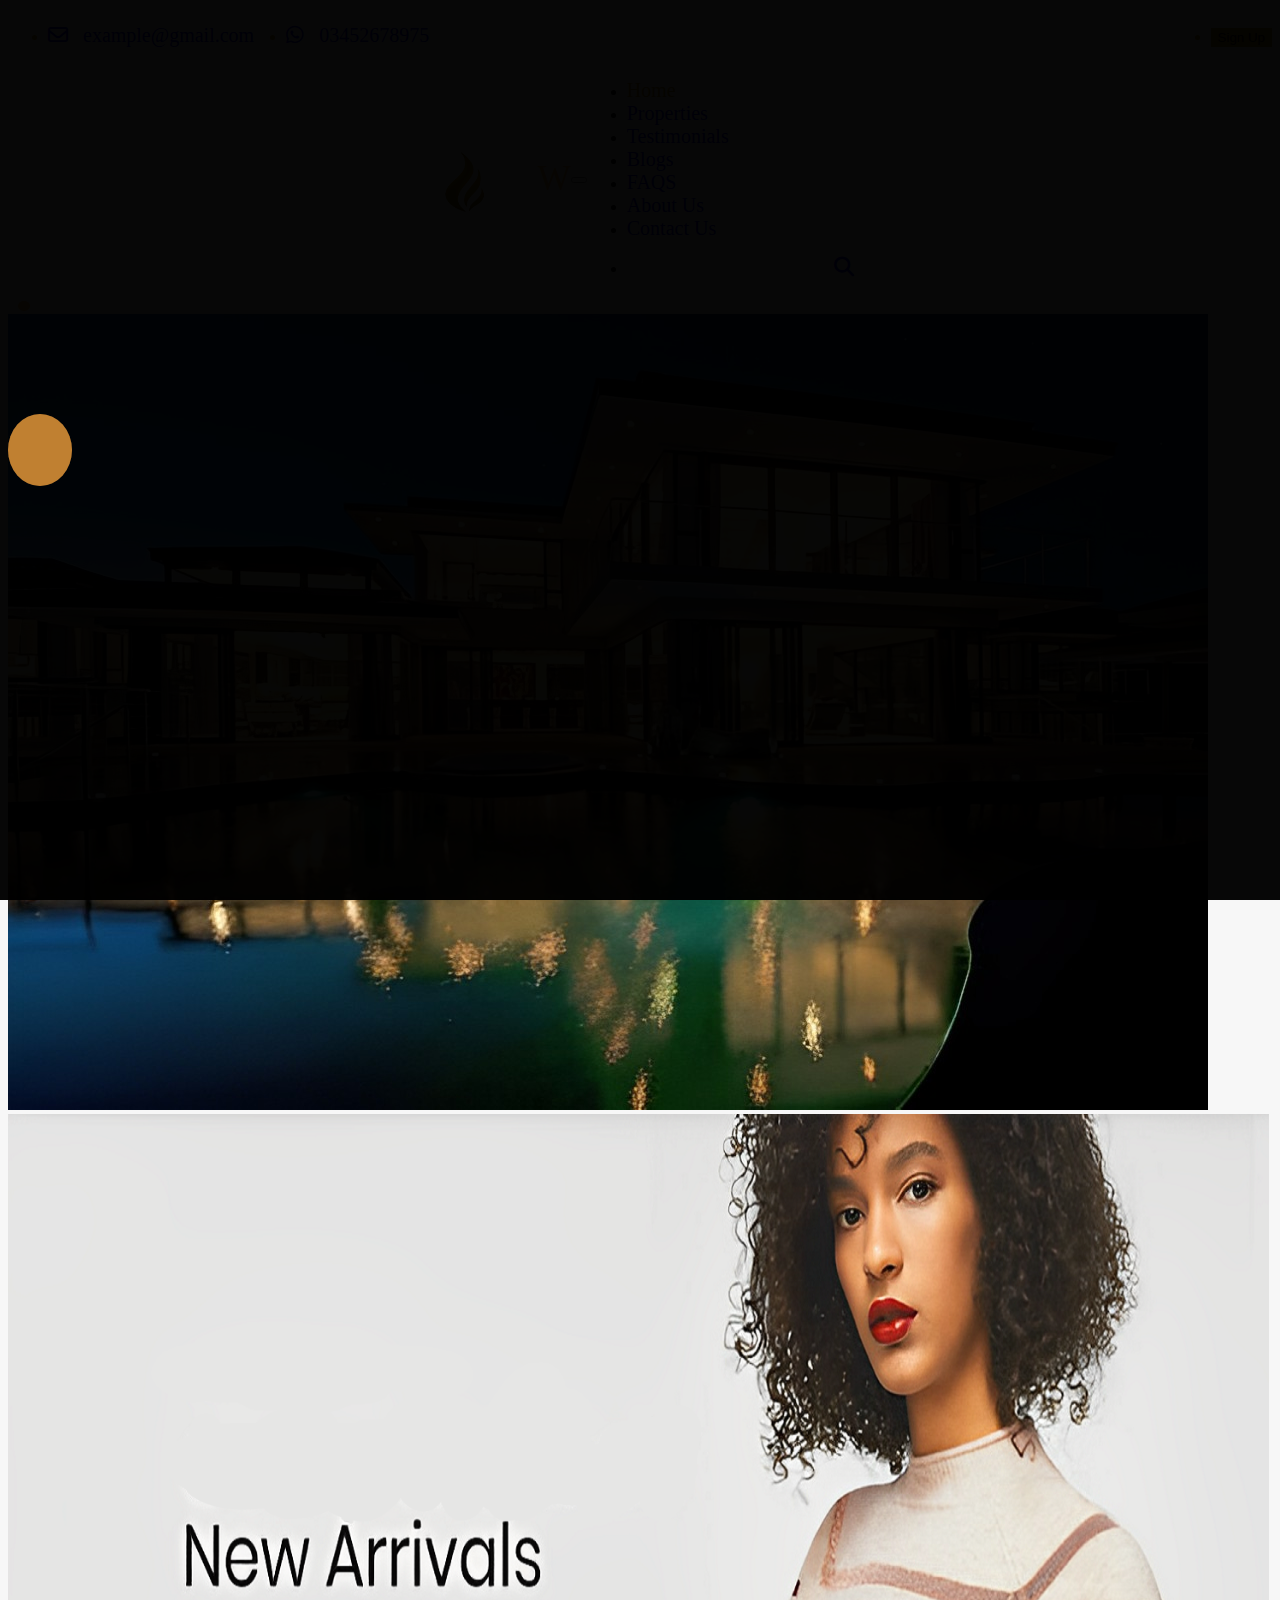
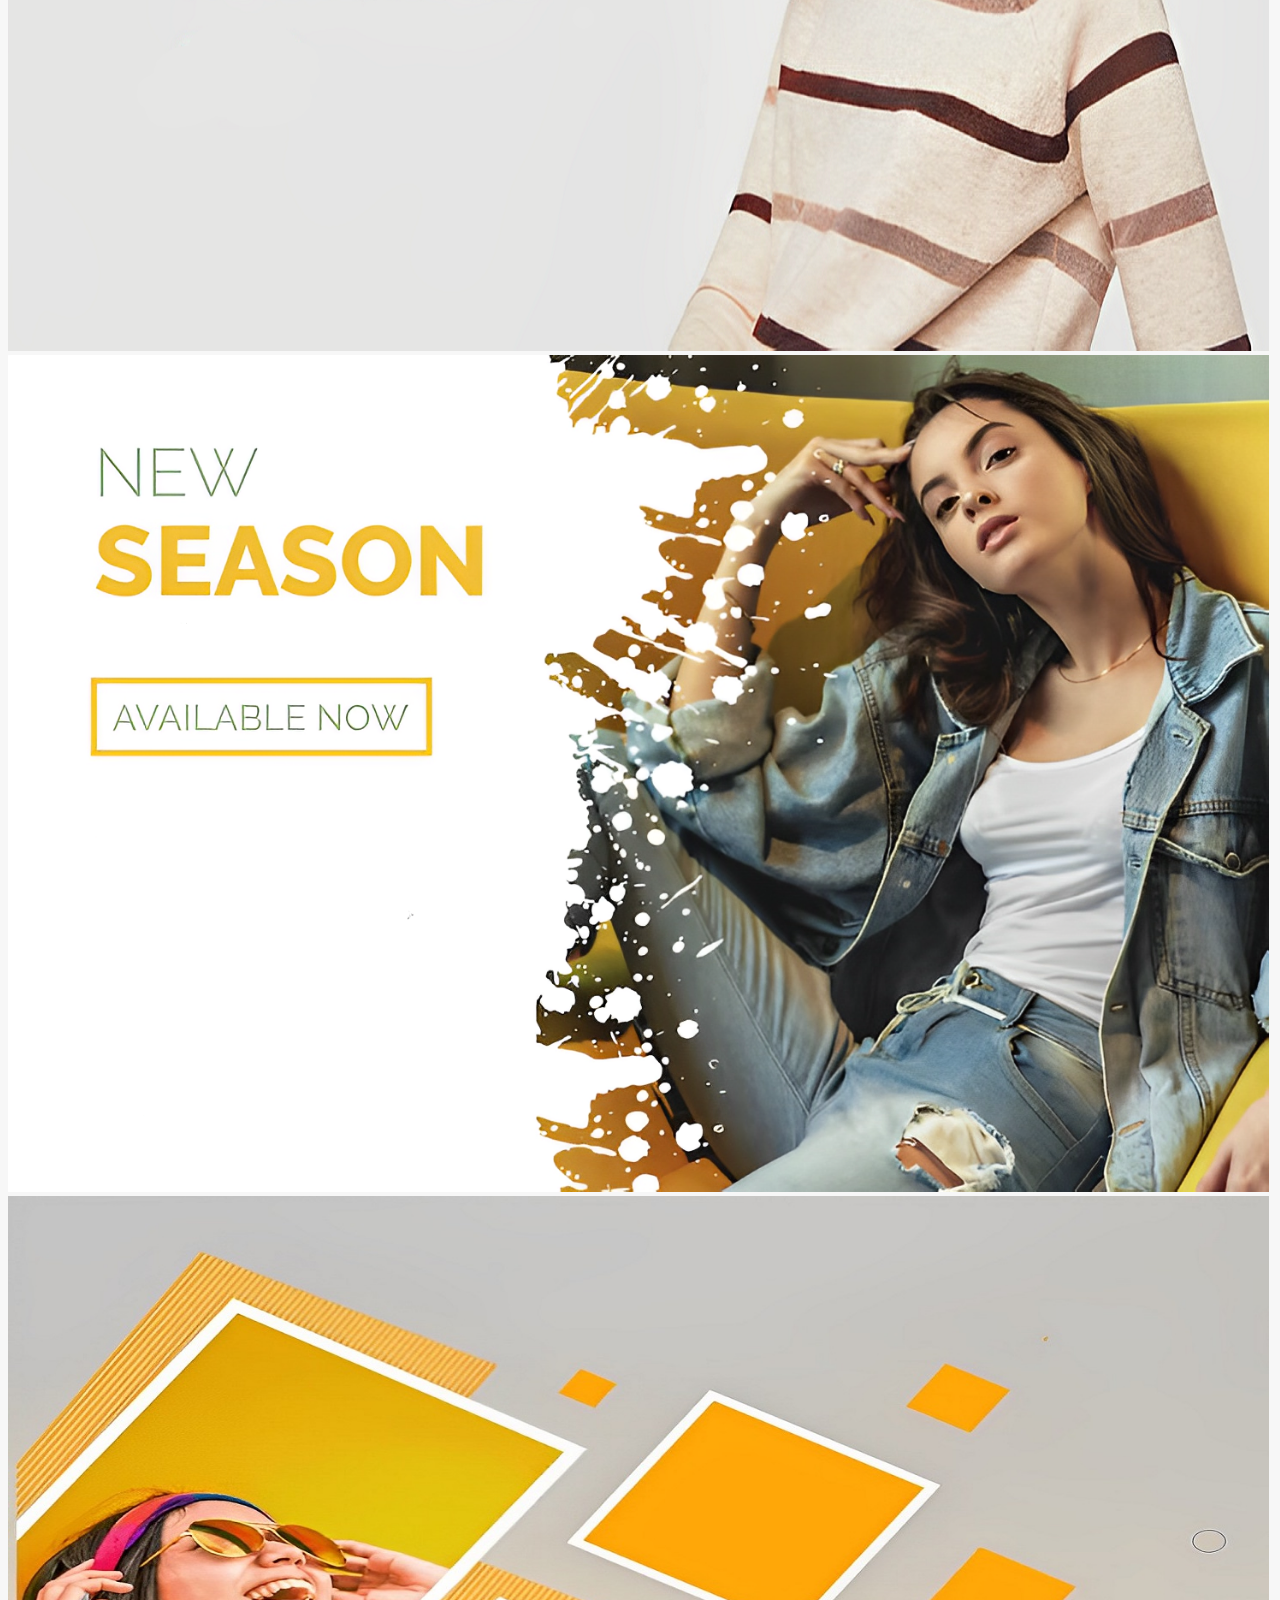
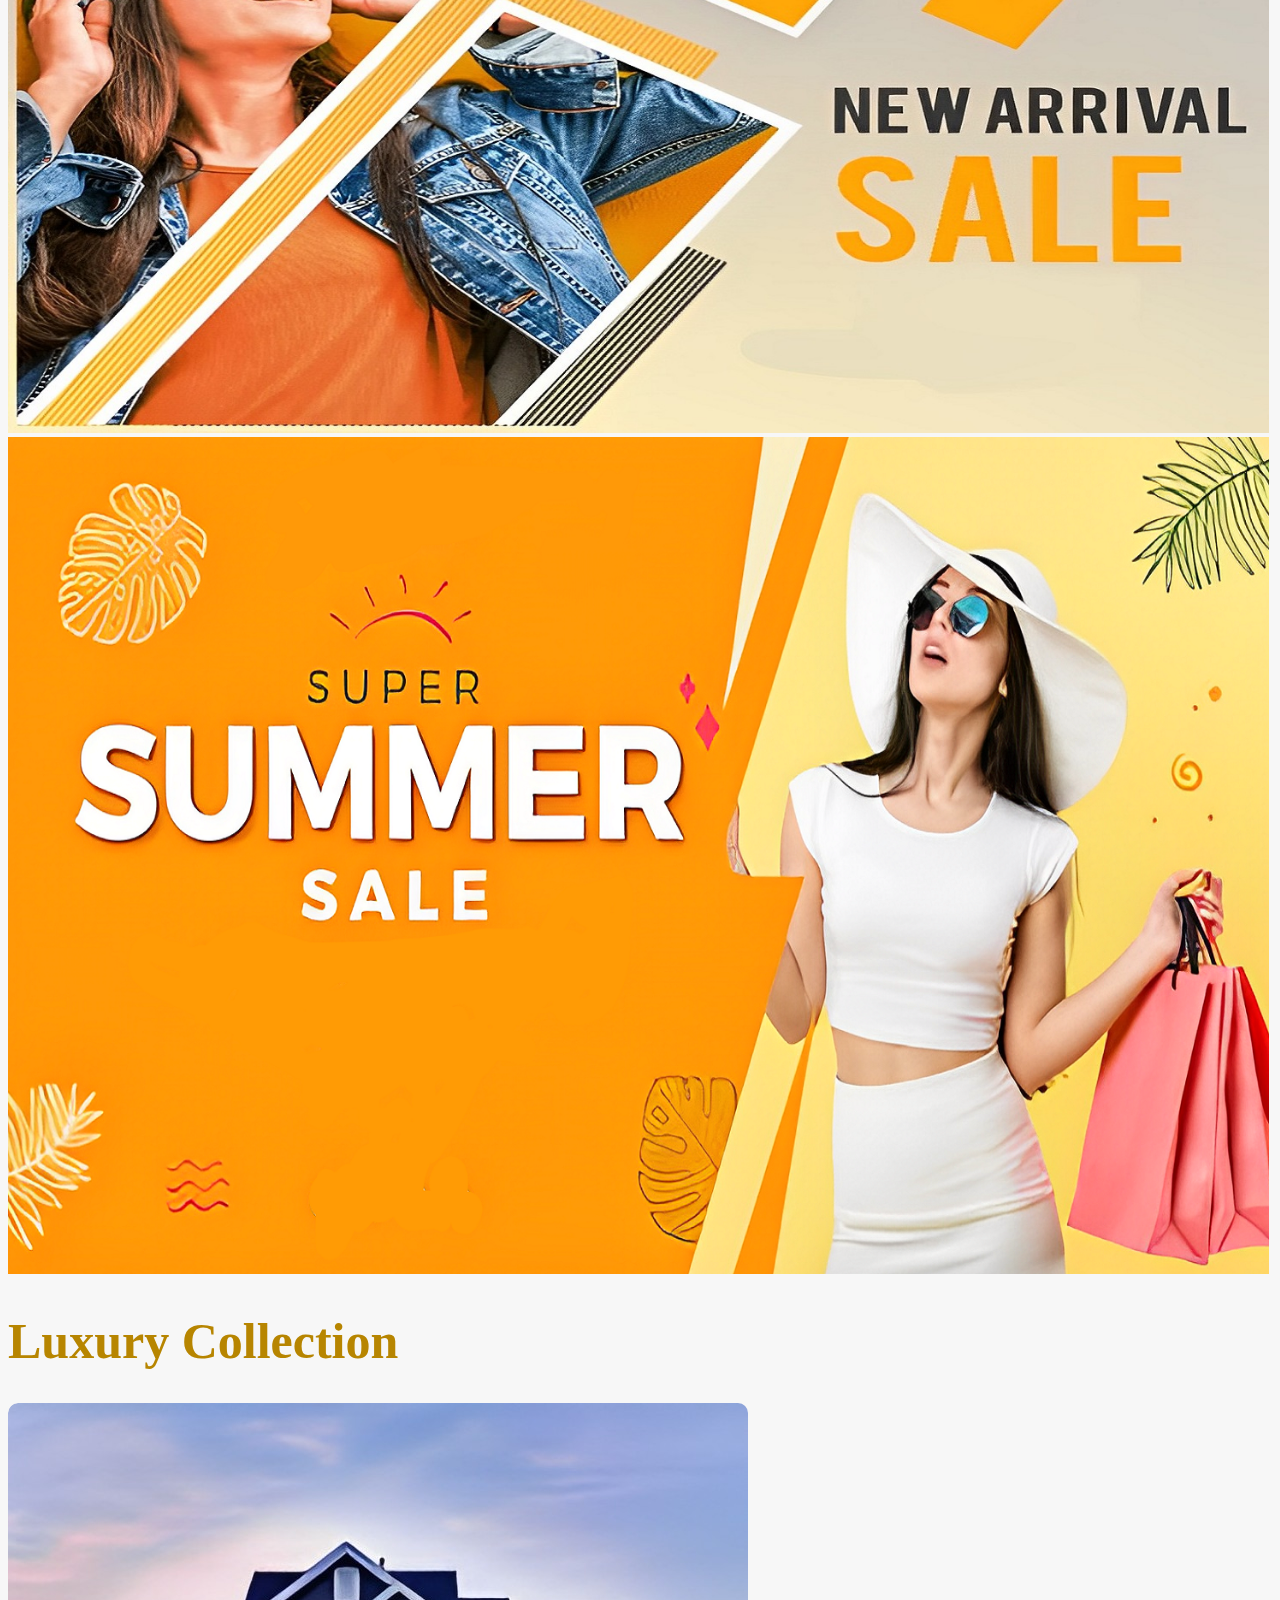
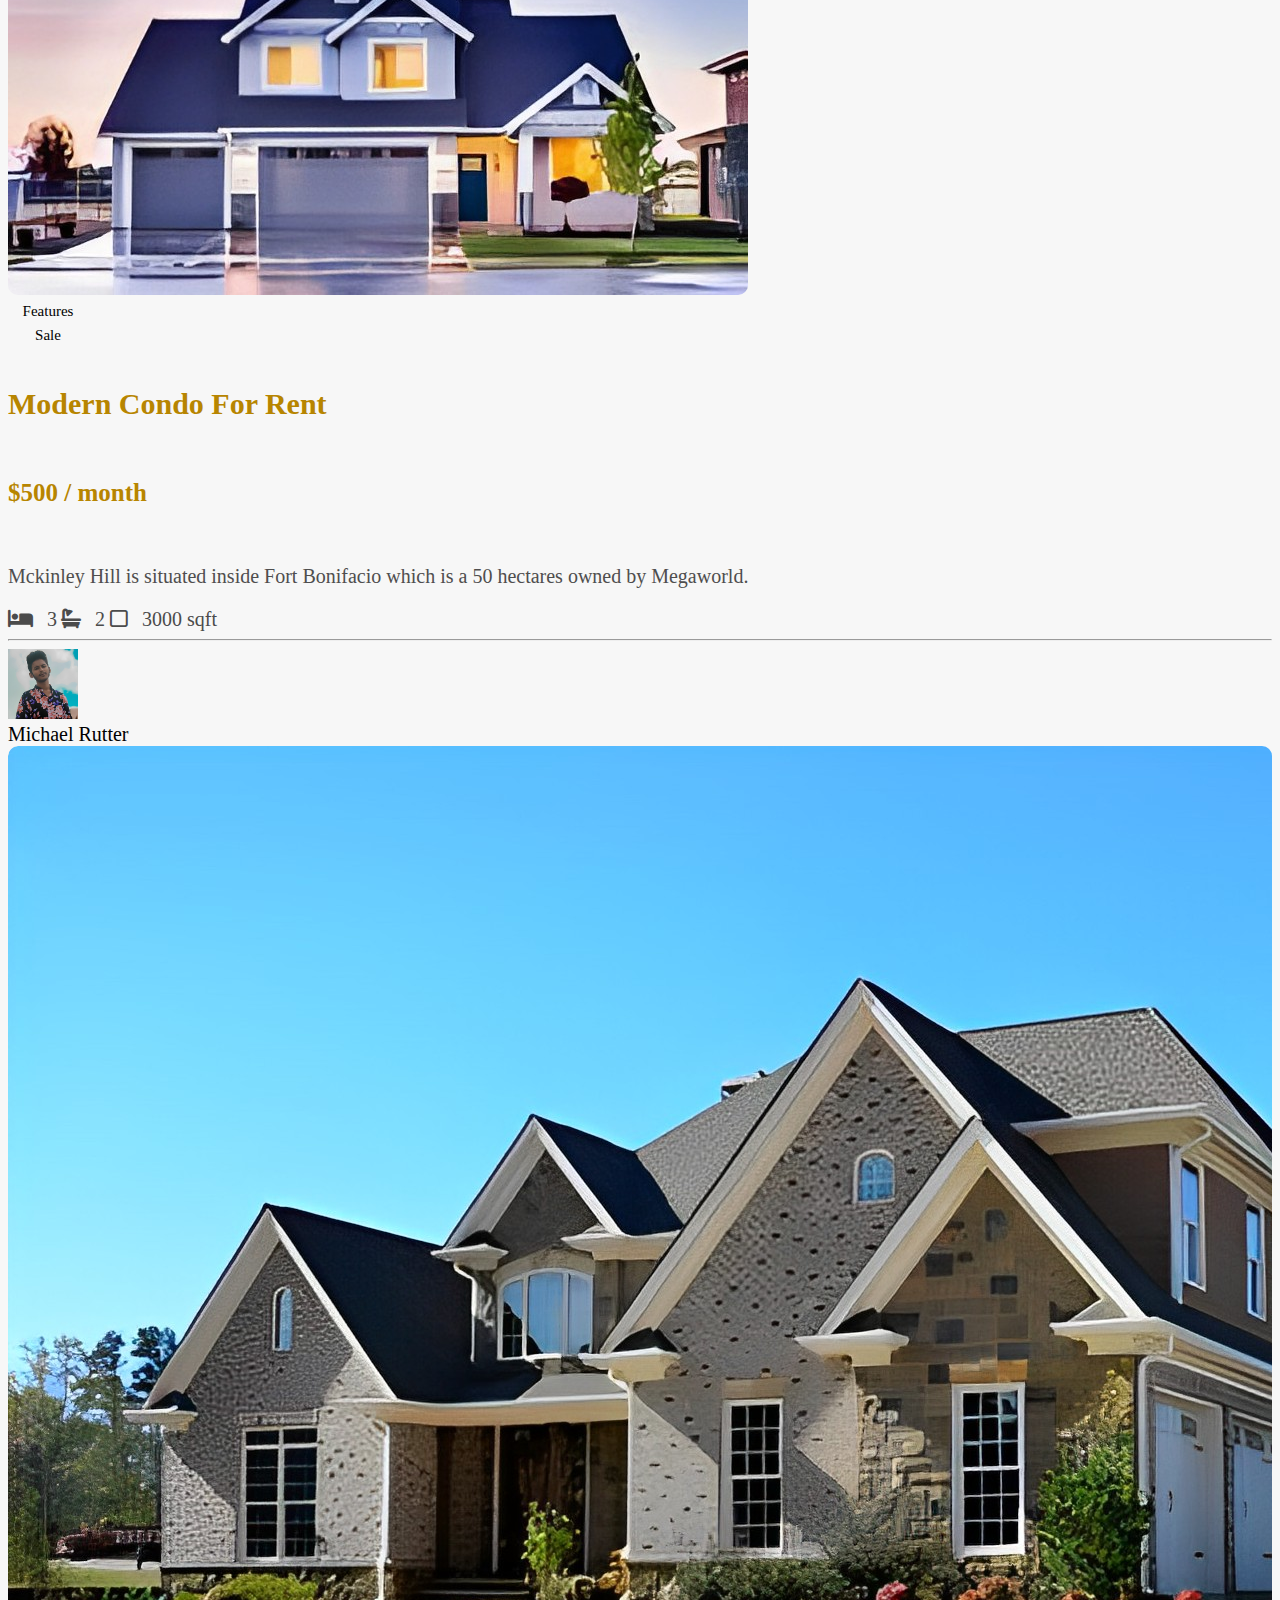
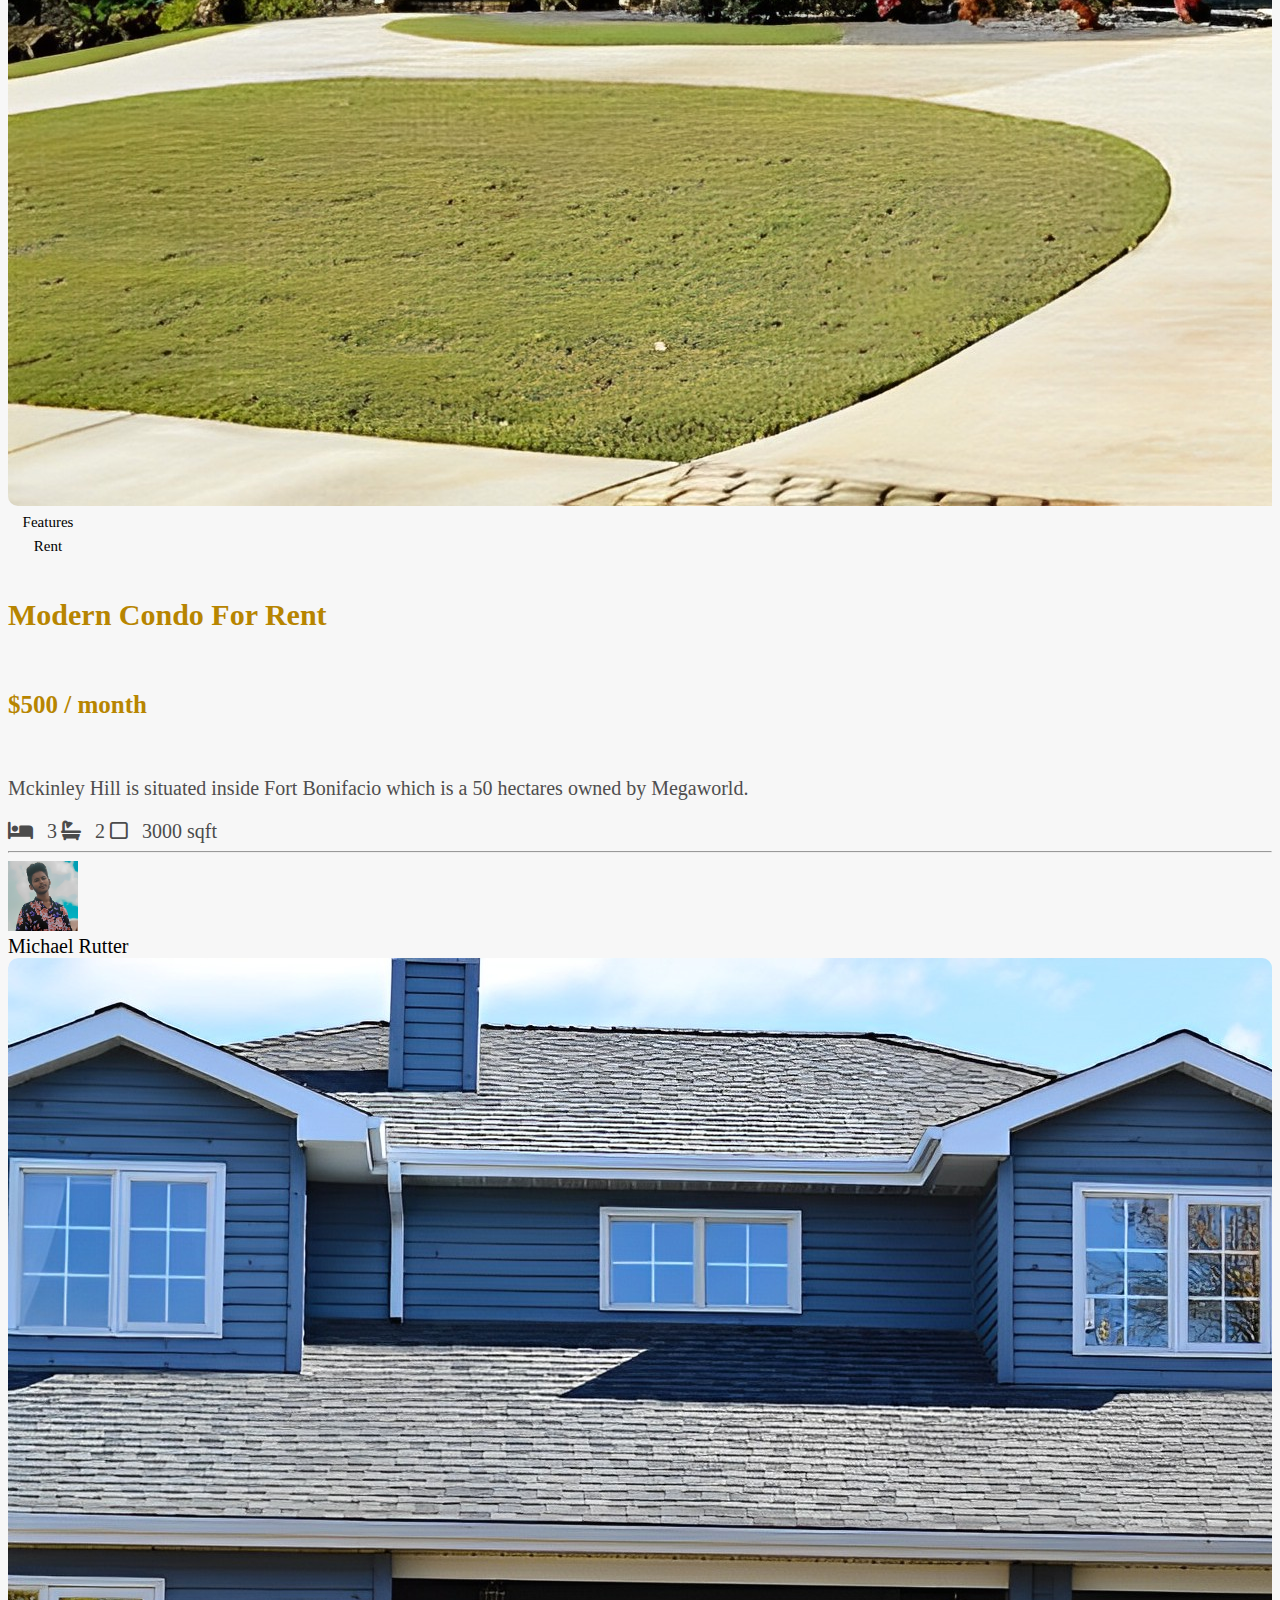
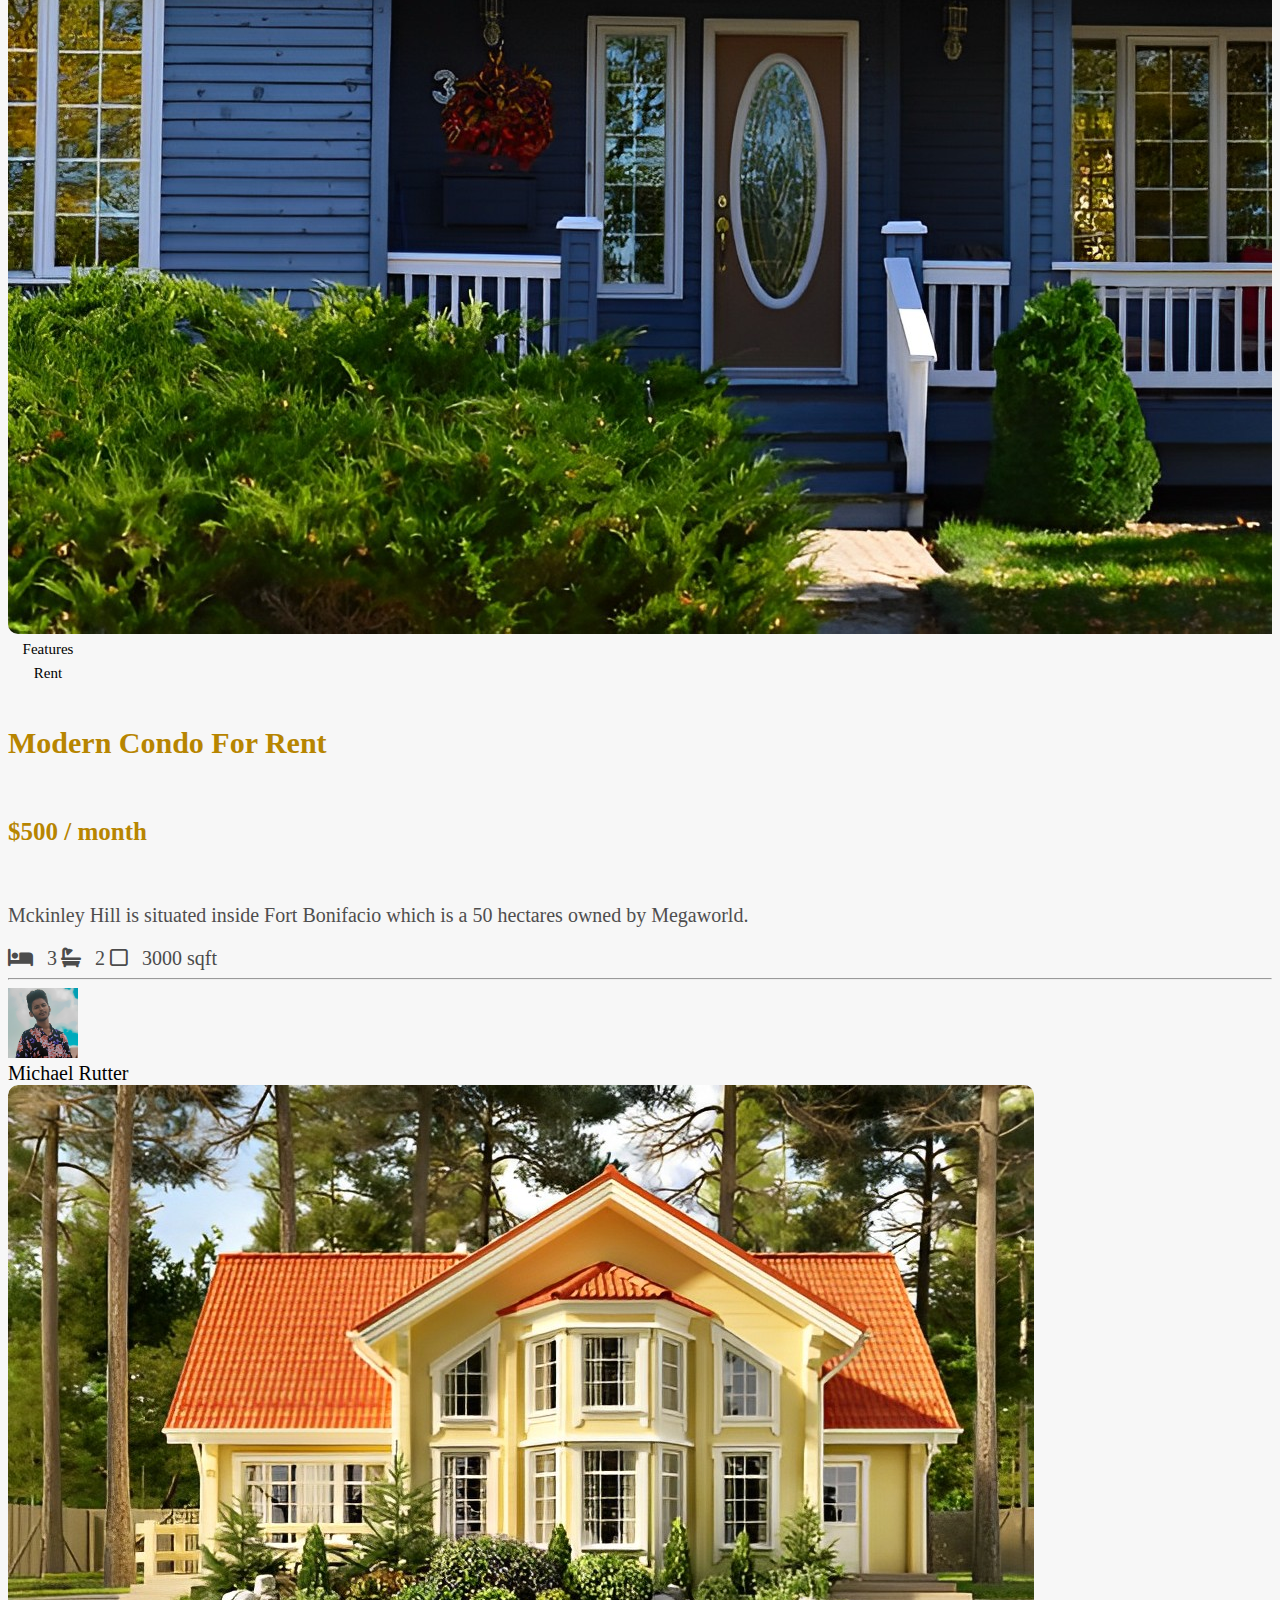
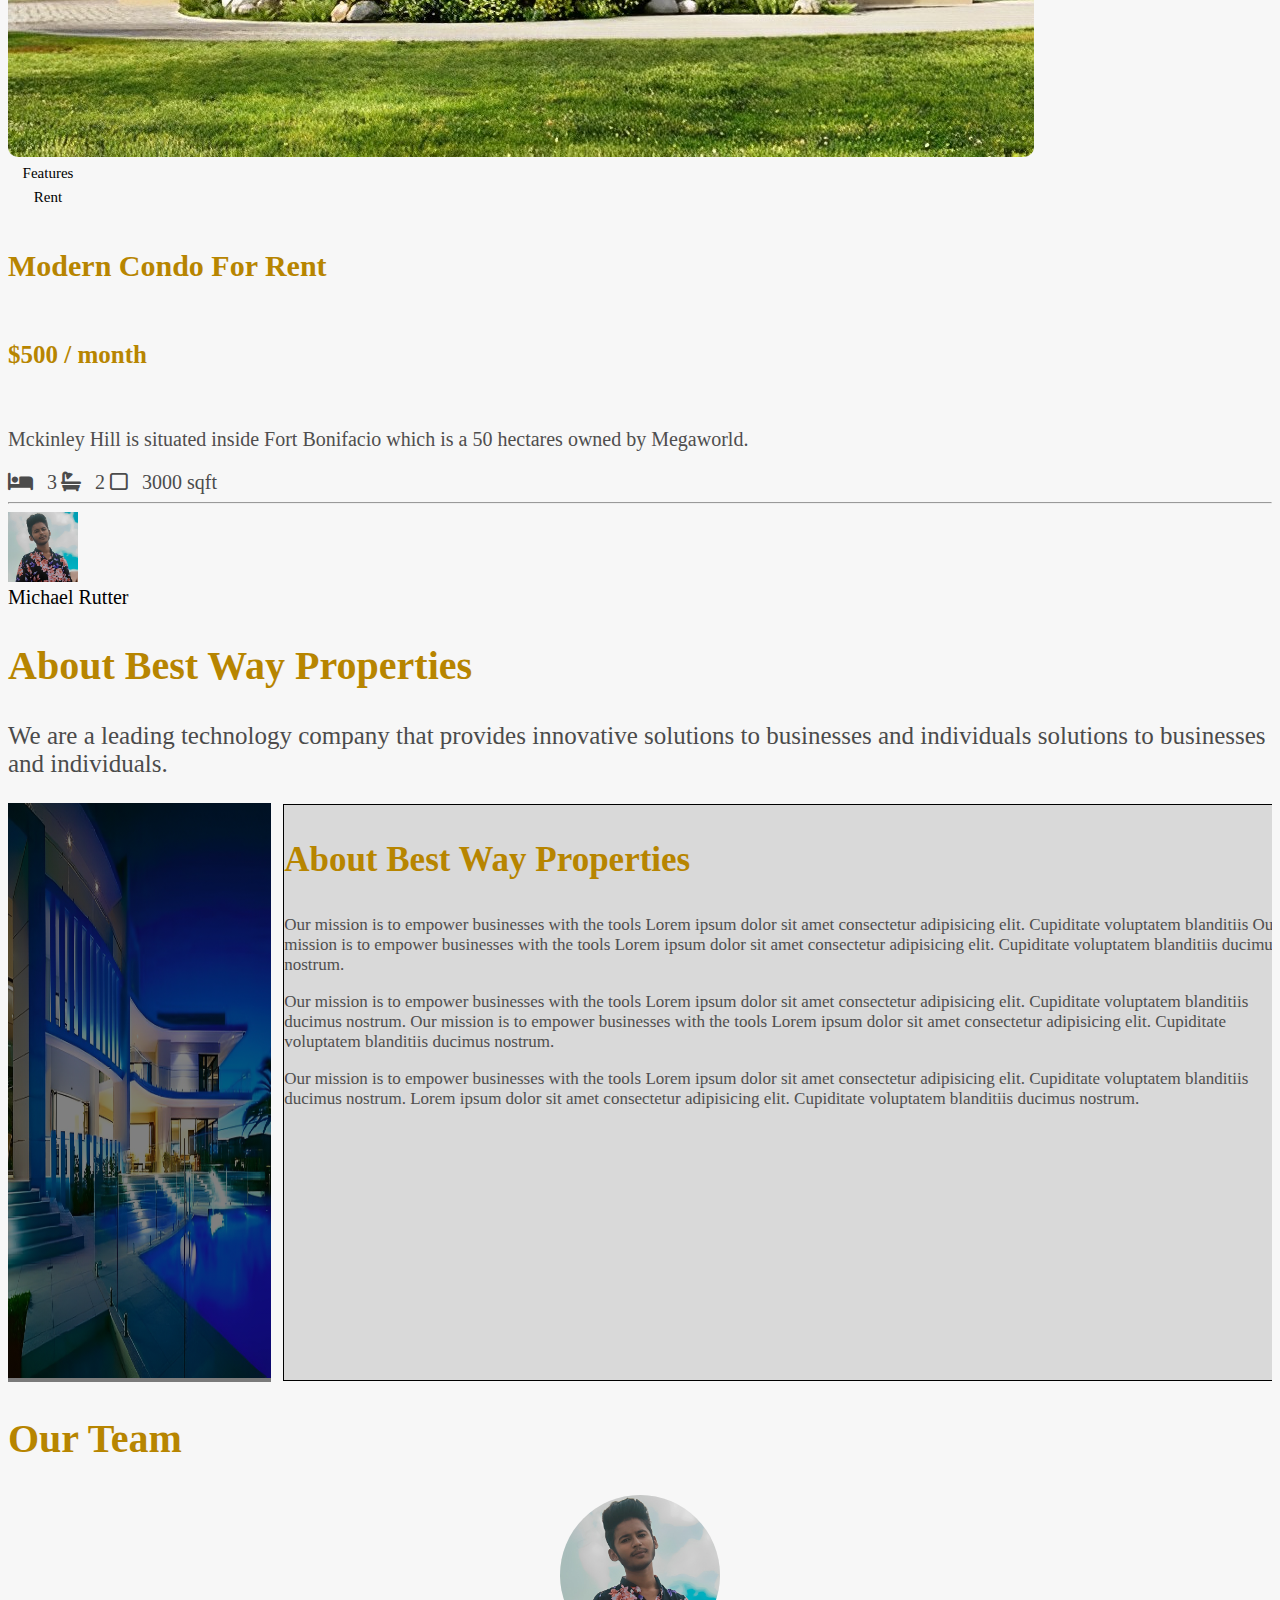
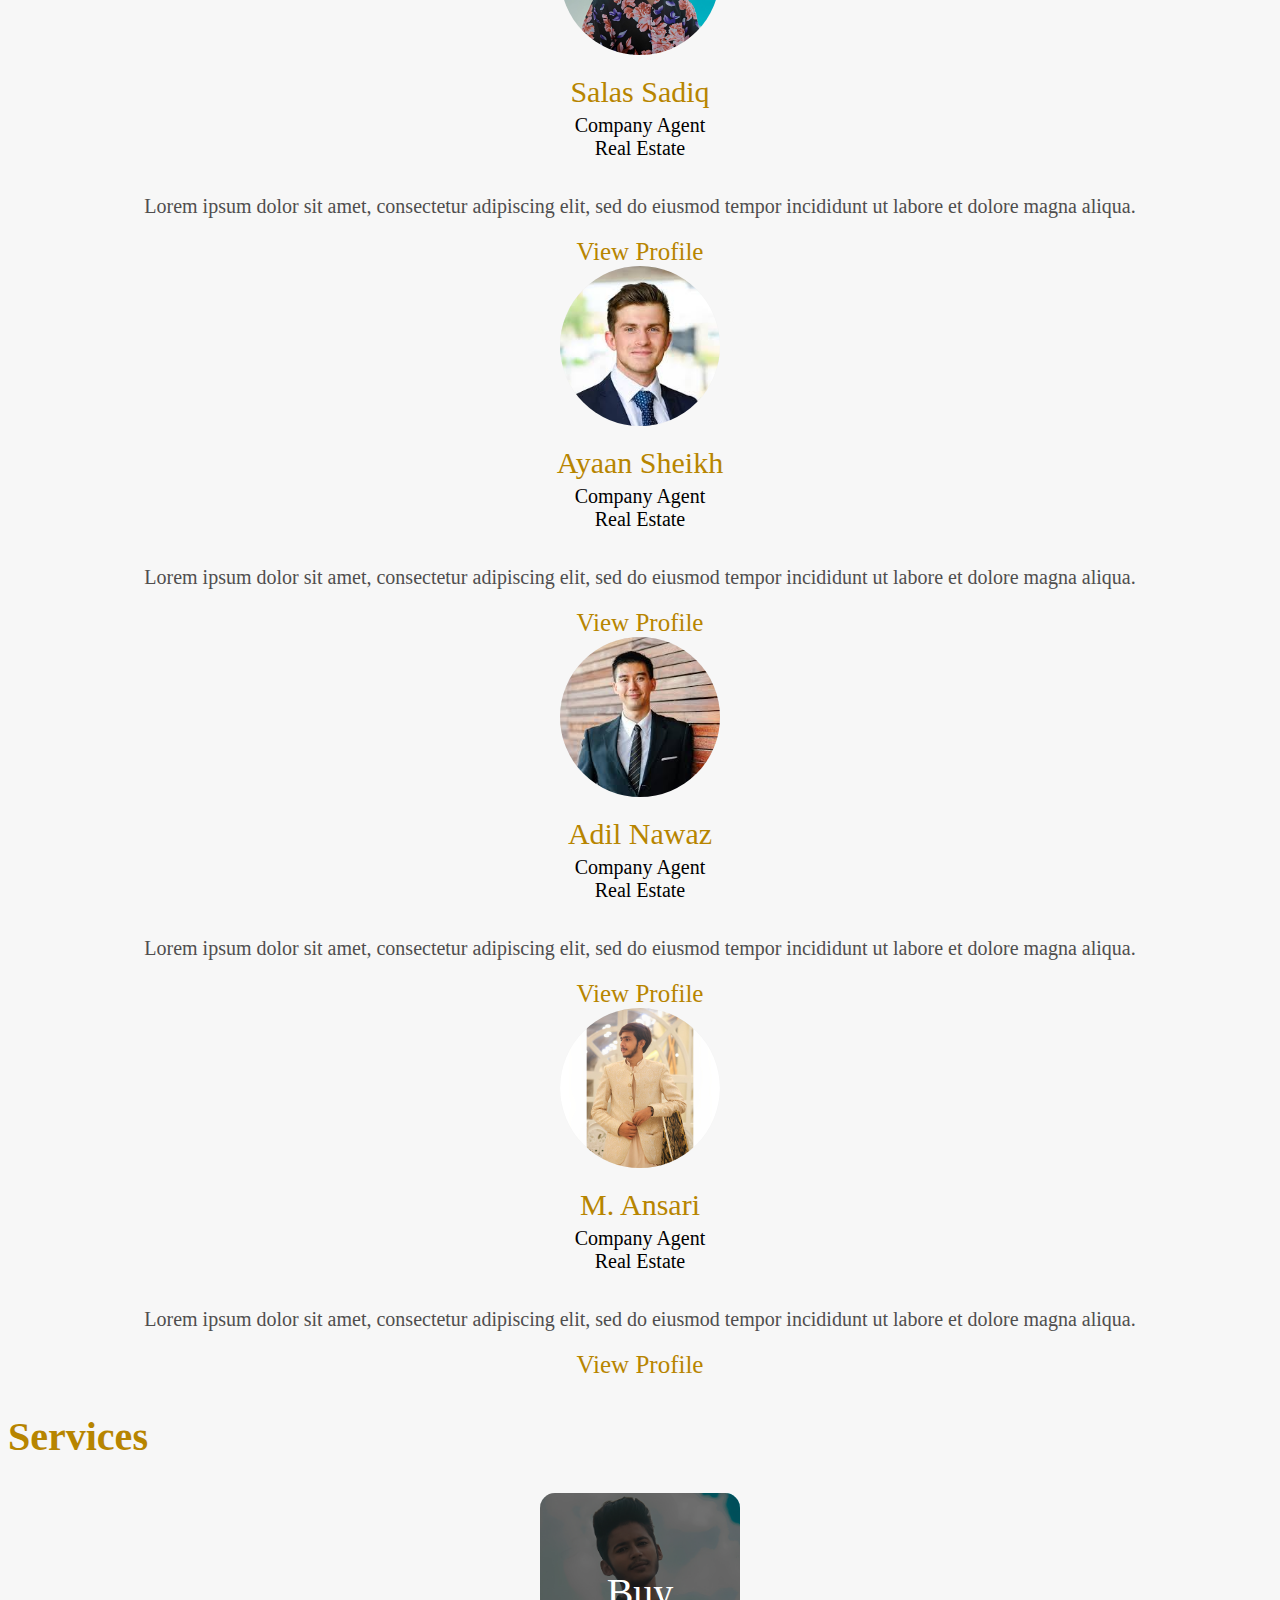
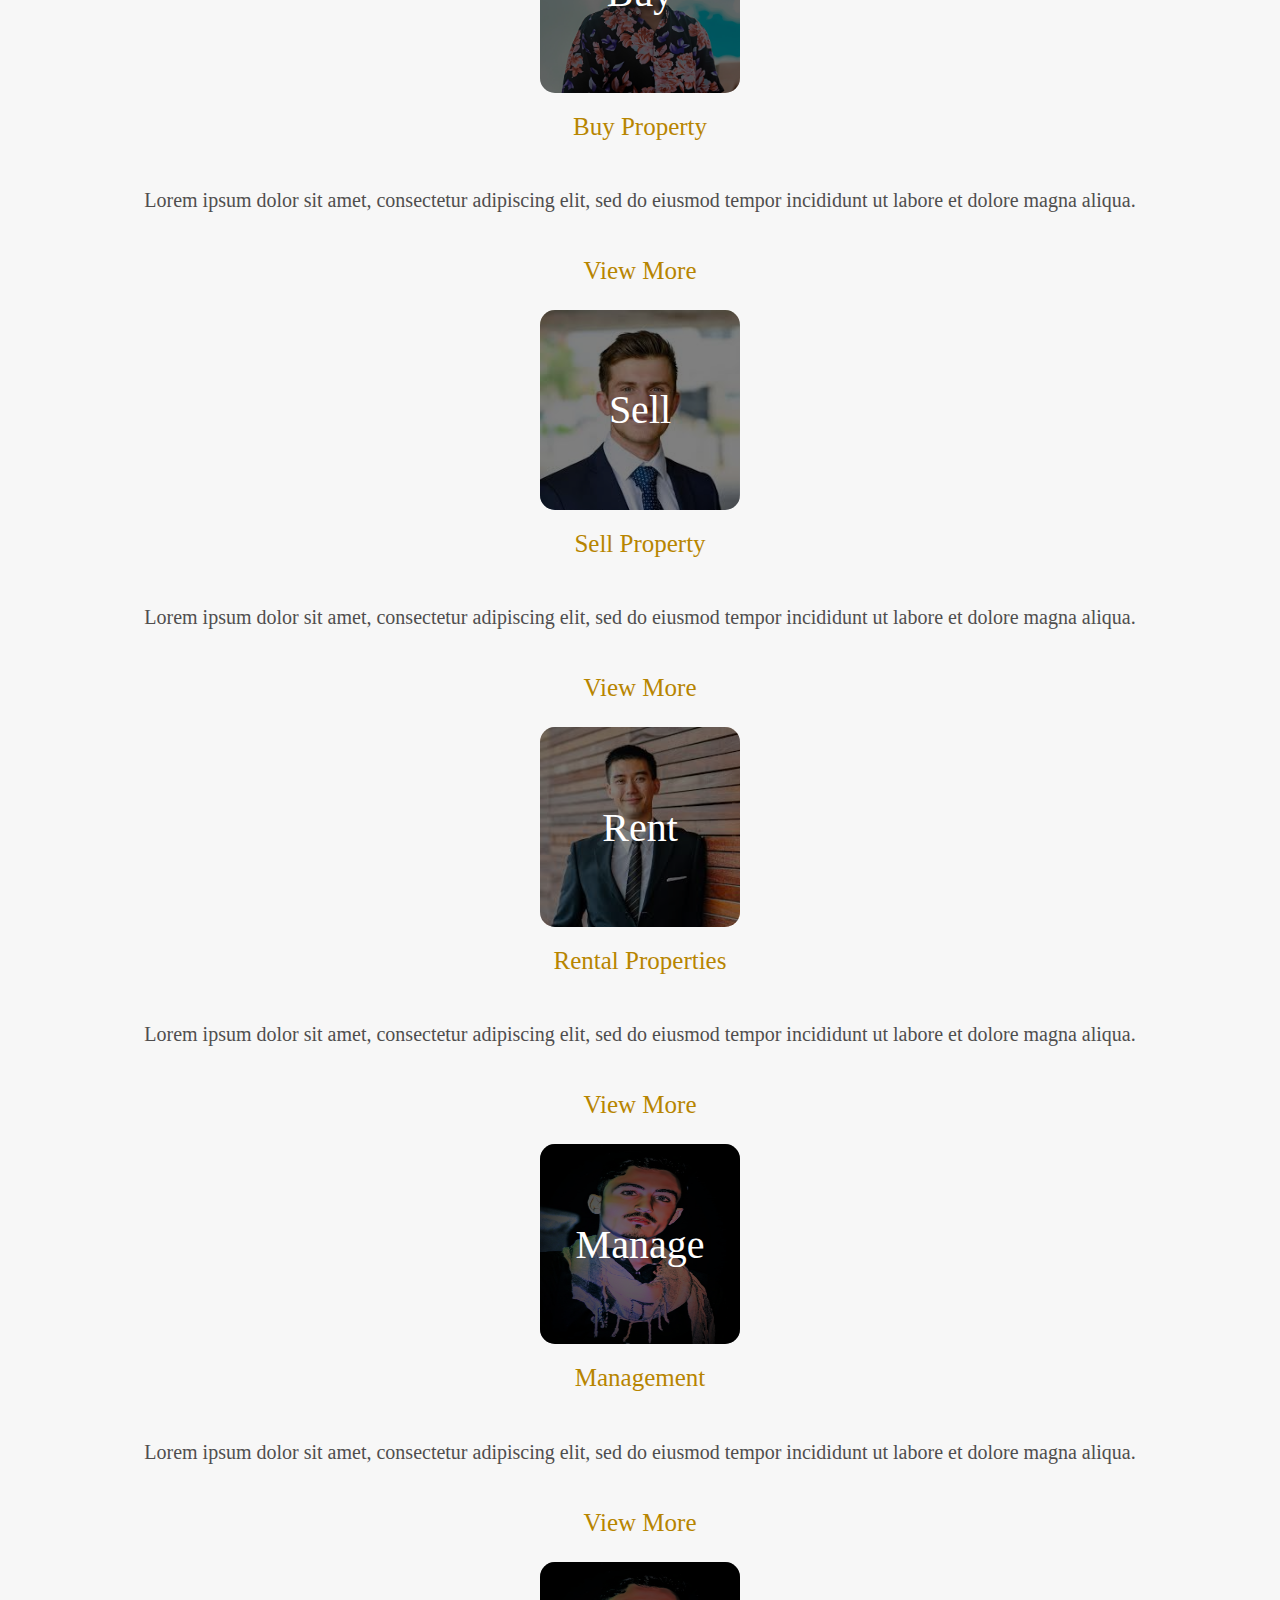
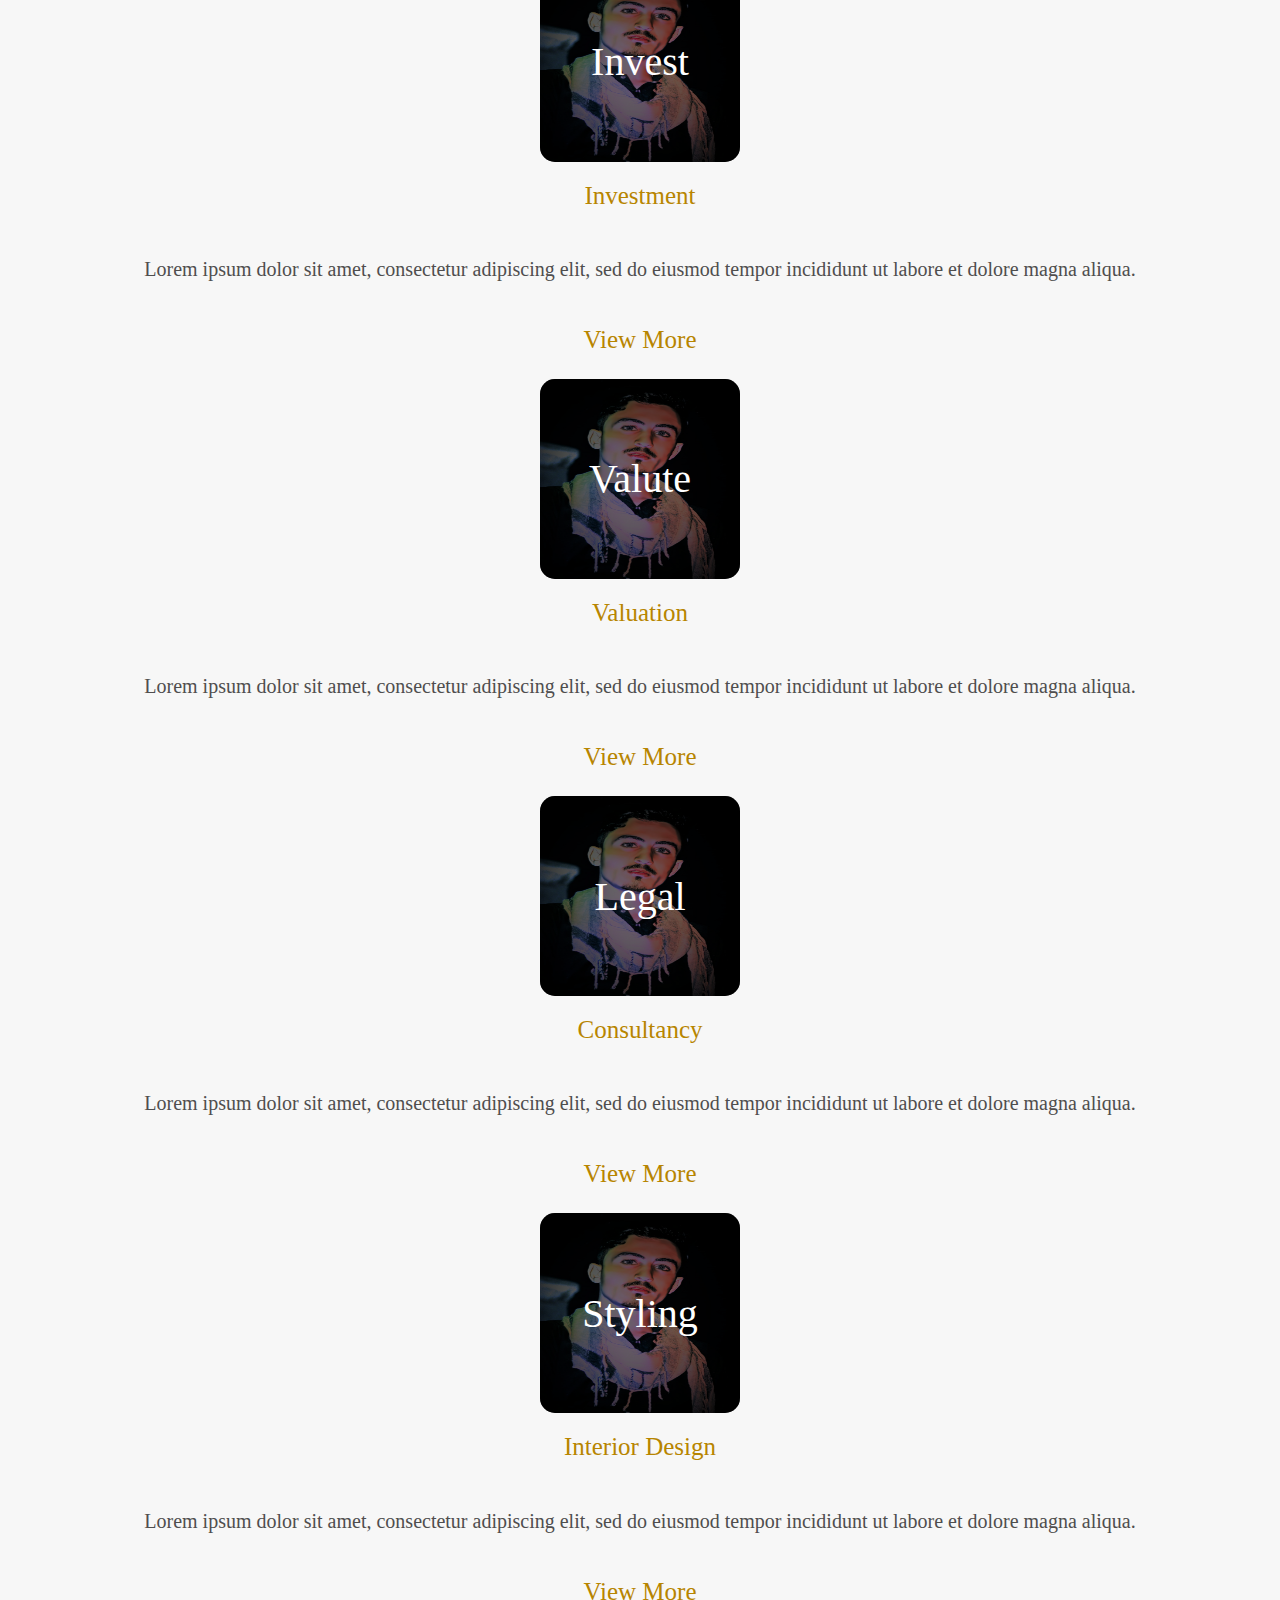
<file: index.html>
<!DOCTYPE html>
<html lang="en">
<head>
    <meta charset="UTF-8">
    <meta http-equiv="X-UA-Compatible" content="IE=edge">
    <meta name="viewport" content="width=device-width, initial-scale=1.0">
    <title>Best Way Properties</title>
    <!-- Favicon  -->
    <link rel="icon" type="image/x-icon" href="./PICS/new-icon.png">

    <!-- Bootstrap CSS -->

    <link href="https://cdn.jsdelivr.net/npm/bootstrap@5.0.2/dist/css/bootstrap.min.css" rel="stylesheet" integrity="sha384-EVSTQN3/azprG1Anm3QDgpJLIm9Nao0Yz1ztcQTwFspd3yD65VohhpuuCOmLASjC" crossorigin="anonymous">

    <!-- Animate.css -->

    <link rel="stylesheet" href="https://cdnjs.cloudflare.com/ajax/libs/animate.css/4.1.1/animate.min.css">

    <!-- Font Awesome -->

    <link rel="stylesheet" href="https://cdnjs.cloudflare.com/ajax/libs/font-awesome/6.2.1/css/all.css">

            <!-- custom.css -->

            <link rel="stylesheet" href="styles.css">
</head>
<body>
        <!------------------- navbar start ------------------->
        <div id="navbar-container"></div>


        <!------------------- navbar end ------------------->
    
    
            <!------------------- carousel start ------------------->
    
            <div id="carouselExampleCaptions" class="carousel slide" data-bs-ride="carousel">
                <!------------- indicators start ------------------>
                <div class="carousel-indicators">
                  <button type="button" data-bs-target="#carouselExampleCaptions" data-bs-slide-to="0" class="active" aria-current="true" aria-label="Slide 1"></button>
                  <button type="button" data-bs-target="#carouselExampleCaptions" data-bs-slide-to="1" aria-label="Slide 2"></button>
                  <button type="button" data-bs-target="#carouselExampleCaptions" data-bs-slide-to="2" aria-label="Slide 3"></button>
                  <button type="button" data-bs-target="#carouselExampleCaptions" data-bs-slide-to="3" aria-label="Slide 4"></button>
                  <button type="button" data-bs-target="#carouselExampleCaptions" data-bs-slide-to="4" aria-label="Slide 5"></button>
                </div>
                <!------------- indicators end ------------------>
      
                <!------------- slides start ------------------>
      
                <div class="carousel-inner">
                  <div class="carousel-item active animate__animated animate__fadeInUp"  >
                    <div class="carousel-overlay"></div> <!-- Add a new div for the overlay -->
                    <img src="./PICS/slider 1.jpeg" class="d-block w-100 img-fluid" style="max-height: 93vh;" alt="...">
                    <div class="carousel-caption d-none d-md-block d-flex align-items-center justify-content-center">
                        
                    </div>
                  </div>
                  <div class="carousel-item animate__animated animate__fadeInDown" >
                    <div class="carousel-overlay"></div> <!-- Add a new div for the overlay -->

                    <img src="./PICS/slider banner2.PNG" class="d-block w-100 img-fluid" style="max-height: 93vh;" alt="...">
                    <div class="carousel-caption d-none d-md-block d-flex align-items-center justify-content-center">
    
    
                    </div>
                  </div>
                  <div class="carousel-item animate__animated animate__fadeInBottomRight">
                    <div class="carousel-overlay"></div> <!-- Add a new div for the overlay -->
                    <img src="./PICS/slider banner3.PNG" class="d-block w-100 img-fluid" style="max-height: 93vh;" alt="...">
                    <div class="carousel-caption d-none d-md-block d-flex align-items-center justify-content-center">
    
    
                    </div>
                  </div>
                  <div class="carousel-item animate__animated animate__fadeInBottomLeft">
                    <div class="carousel-overlay"></div> <!-- Add a new div for the overlay -->
                    <img src="./PICS/slider banner4.PNG" class="d-block w-100 img-fluid" style="max-height: 93vh;" alt="...">
                    <div class="carousel-caption d-none d-md-block d-flex align-items-center justify-content-center">
    
    
                    </div>
                  </div>
                  <div class="carousel-item animate__animated animate__slideInRight">
                    <div class="carousel-overlay"></div> <!-- Add a new div for the overlay -->
                    <img src="./PICS/slider banner.PNG" class="d-block w-100 img-fluid" style="max-height: 93vh;" alt="...">
                    <div class="carousel-caption d-none d-md-block d-flex align-items-center justify-content-center">
    
    
                    </div>
                  </div>
                </div>
                <!------------------ control section start  ----------------->
                <button  class="carousel-control-prev mx-4" type="button" data-bs-target="#carouselExampleCaptions" data-bs-slide="prev">
                  <span class="carousel-control-prev-icon" aria-hidden="true"></span>
                </button>
                <button class="carousel-control-next mx-4" type="button" data-bs-target="#carouselExampleCaptions" data-bs-slide="next">
                  <span class="carousel-control-next-icon" aria-hidden="true"></span>
                </button>
              </div>
    
    
              
                <!------------------ carousel end  ----------------->

               <!-------- Listing section start  ------------->

                                <div class="container-fluid py-5 px-4 px-sm-5 ">
                                    <h1 class="home-pg-main-heading text-center mb-5 ">Luxury Collection</h1>
                                    
                                    <div class="row home-collection-row row-cols-1 row-cols-md-2 g-4 ">
                                  <!-- card 1 start -->
                  
                                      <div class="col card-p ">
                                        <div class="card h-100">
                                          <div class="position-relative card-body-p">
                                            <a href=""><img src="./PICS/card 1.jpg" class="card-img-top img-box" alt="Property Image"></a>
                                            <span class="badge bg-primary badge-p position-absolute top-0 start-0 m-3">Features</span>
                                            <span class="badge bg-success badge-p position-absolute top-0 end-0 m-3">Sale</span>
                                          </div>
                                          <div class="card-body">
                                            <a href=""><h4 class="card-title collection-card-title card-theme-p mt-1">Modern Condo For Rent</h4></a>
                                            <h6 class="card-subtitle collection-card-price card-theme-price   mt-2">$500 / month</h6>
                                            <p class="card-text mt-2 collection-card-description text-color">Mckinley Hill is situated inside Fort Bonifacio which is a 50 hectares owned by Megaworld.</p>
                                            
                                            <div class="d-flex align-items-center">
                                              <i class="fa-solid fa-bed sub-text"></i>
                                              <span class="me-4 sub-text">&nbsp; 3</span>
                                              <i class="fa-solid fa-bath sub-text"></i>
                                              <span class="me-4 sub-text">&nbsp; 2 </span>
                                              <i class="fa-regular fa-square sub-text"></i>
                                              <span class="me-4 sub-text">&nbsp; 3000 sqft</span>
                                            </div>
                                            <hr>
                                            <div class="d-flex  align-items-center ">
                                                <img src="./PICS/team member 1.jpg" class="rounded-circle seller-profile me-4" alt="Seller Image" width="40" height="40">
                                                <div>
                                                <div class="fw-bold seller-name">Michael Rutter</div>
                                              </div>
                                            </div>
                                          </div>
                                        </div>
                                      </div>
                                  <!-- card 1 end -->
                  
                                  <!-- card 2 start -->
                                      
                                      <div class="col card-p  ">
                                        <div class="card h-100">
                                          <div class="position-relative card-body-p">
                                            <img src="./PICS/card 2.jpg" class="card-img-top img-box" alt="Property Image">
                                            <span class="badge bg-primary badge-p position-absolute top-0 start-0 m-3">Features</span>
                                            <span class="badge bg-info badge-p position-absolute top-0 end-0 m-3">Rent</span>
                                          </div>
                                          <div class="card-body">
                                            <a href=""><h4 class="card-title collection-card-title card-theme-p mt-1">Modern Condo For Rent</h4></a>
                                            <h6 class="card-subtitle collection-card-price card-theme-price   mt-2">$500 / month</h6>
                                            <p class="card-text mt-2 collection-card-description text-color">Mckinley Hill is situated inside Fort Bonifacio which is a 50 hectares owned by Megaworld.</p>
                                            
                                            <div class="d-flex align-items-center">
                                              <i class="fa-solid fa-bed sub-text"></i>
                                              <span class="me-4 sub-text">&nbsp; 3</span>
                                              <i class="fa-solid fa-bath sub-text"></i>
                                              <span class="me-4 sub-text">&nbsp; 2 </span>
                                              <i class="fa-regular fa-square sub-text"></i>
                                              <span class="me-4 sub-text">&nbsp; 3000 sqft</span>
                                            </div>
                                            <hr>
                                            <div class="d-flex  align-items-center ">
                                                <img src="./PICS/team member 1.jpg" class="rounded-circle seller-profile me-4" alt="Seller Image" width="40" height="40">
                                                <div>
                                                <div class="fw-bold seller-name">Michael Rutter</div>
                                              </div>
                                            </div>
                                          </div>
                                        </div>
                                      </div>
                                      
                                  <!-- card 2 end -->
                  
                                  <!-- card 3 start -->
                                      
                                      <div class="col card-p  ">
                                        <div class="card h-100">
                                          <div class="position-relative card-body-p">
                                            <img src="./PICS/card 3.jpg" class="card-img-top img-box" alt="Property Image">
                                            <span class="badge bg-primary badge-p position-absolute top-0 start-0 m-3">Features</span>
                                            <span class="badge bg-info badge-p position-absolute top-0 end-0 m-3">Rent</span>
                                          </div>
                                          <div class="card-body">
                                            <a href=""><h4 class="card-title collection-card-title card-theme-p mt-1">Modern Condo For Rent</h4></a>
                                            <h6 class="card-subtitle collection-card-price card-theme-price   mt-2">$500 / month</h6>
                                            <p class="card-text mt-2 collection-card-description text-color">Mckinley Hill is situated inside Fort Bonifacio which is a 50 hectares owned by Megaworld.</p>
                                            
                                            <div class="d-flex align-items-center">
                                              <i class="fa-solid fa-bed sub-text"></i>
                                              <span class="me-4 sub-text">&nbsp; 3</span>
                                              <i class="fa-solid fa-bath sub-text"></i>
                                              <span class="me-4 sub-text">&nbsp; 2 </span>
                                              <i class="fa-regular fa-square sub-text"></i>
                                              <span class="me-4 sub-text">&nbsp; 3000 sqft</span>
                                            </div>
                                            <hr>
                                            <div class="d-flex  align-items-center ">
                                                <img src="./PICS/team member 1.jpg" class="rounded-circle seller-profile me-4" alt="Seller Image" width="40" height="40">
                                                <div>
                                                <div class="fw-bold seller-name">Michael Rutter</div>
                                              </div>
                                            </div>
                                          </div>
                                        </div>
                                      </div>
                                  <!-- card 3 end -->
                  
                                  <!-- card 4 start -->
                         <div class="col card-p  ">
                                        <div class="card h-100">
                                          <div class="position-relative card-body-p">
                                            <img src="./PICS/card 4.jpg" class="card-img-top img-box" alt="Property Image">
                                            <span class="badge bg-primary badge-p position-absolute top-0 start-0 m-3">Features</span>
                                            <span class="badge bg-info badge-p position-absolute top-0 end-0 m-3">Rent</span>
                                          </div>
                                          <div class="card-body">
                                            <a href=""><h4 class="card-title collection-card-title card-theme-p mt-1">Modern Condo For Rent</h4></a>
                                            <h6 class="card-subtitle collection-card-price card-theme-price   mt-2">$500 / month</h6>
                                            <p class="card-text mt-2 collection-card-description text-color">Mckinley Hill is situated inside Fort Bonifacio which is a 50 hectares owned by Megaworld.</p>
                                            
                                            <div class="d-flex align-items-center">
                                              <i class="fa-solid fa-bed sub-text"></i>
                                              <span class="me-4 sub-text">&nbsp; 3</span>
                                              <i class="fa-solid fa-bath sub-text"></i>
                                              <span class="me-4 sub-text">&nbsp; 2 </span>
                                              <i class="fa-regular fa-square sub-text"></i>
                                              <span class="me-4 sub-text">&nbsp; 3000 sqft</span>
                                            </div>
                                            <hr>
                                            <div class="d-flex  align-items-center ">
                                                <img src="./PICS/team member 1.jpg" class="rounded-circle seller-profile me-4" alt="Seller Image" width="40" height="40">
                                                <div>
                                                <div class="fw-bold seller-name">Michael Rutter</div>
                                              </div>
                                            </div>
                                          </div>
                                        </div>
                                      </div>
                                  <!-- card 4 end -->
                  
                                    </div>
                                  </div>
                                  
                                  <!----------- Listing section end  ---------------->

                                <!-------- about us Section start  ------------------>
                <div class="container-fluid px-3 px-md-5 py-0 py-sm-3 ">
                    <div class="row d-flex justify-content-center align-items-center">
                      <div class="col text-center">
                        <h2 class="theme-text home-pg-sub-heading">About Best Way Properties</h2>
                        <p class="mt-3 mt-sm-4 mb-4 mb-sm-5 px-0 px-sm-5 about-us-text">We are a leading technology company that provides innovative solutions to businesses and individuals
                            solutions to businesses and individuals.
                        </p>
                      </div>
                    
                      <div class="row  about-us-container">
                        <div class="col-sm-6 order-sm-2 ">
                          <div class="about-us-img">
                            <img src="./PICS/about us banner.jpeg" alt="" class="img-fluid ">
                            <div class="about-overlay"></div>
                          </div>
                        </div>
                        <div class="col-sm-6 order-sm-1  px-1 px-md-4 pt-4 pt-sm-1 pt-md-4 brief-about-us ">
                          <h3 class=" inner-about-heading">About Best Way Properties</h3>
                          <div class="mt-3 px-1 px-md-4">
                            <p class="about-text-clr">Our mission is to empower businesses with the tools 
                              Lorem ipsum dolor sit amet consectetur adipisicing elit. Cupiditate voluptatem blanditiis 
                              Our mission is to empower businesses with the tools Lorem ipsum dolor sit amet consectetur adipisicing elit. Cupiditate voluptatem blanditiis ducimus nostrum. 
                            </p>
                            <p class="about-text-clr">Our mission is to empower businesses with the tools 
                              Lorem ipsum dolor sit amet consectetur adipisicing elit. Cupiditate voluptatem blanditiis ducimus nostrum. Our mission is to empower businesses with the tools 
                              Lorem ipsum dolor sit amet consectetur adipisicing elit. Cupiditate voluptatem blanditiis ducimus nostrum. 
                            </p>
                            <p class="about-text-clr">Our mission is to empower businesses with the tools 
                              Lorem ipsum dolor sit amet consectetur adipisicing elit. Cupiditate voluptatem blanditiis ducimus nostrum. 
                              Lorem ipsum dolor sit amet consectetur adipisicing elit. Cupiditate voluptatem blanditiis ducimus nostrum. 
                            </p>
                         
                          </div>
                        </div>
                      </div>
                    </div>
                    </div> 

                 
                  <!------------ about us Section end ---------->

                                         <!------------- team section start ---------------->
                                         <div class="container-fluid  py-5">
                                            <div class="team-section">
                                
                                            <div class="container-fluid  ">
                                              <h2 class="text-center theme-text mb-5 home-pg-sub-heading">Our Team</h2>
                                              <div class="row team-row  mt-5 row-cols-md-2 home-pg-team-row ">
                                                <div class=" col-md-6 col-lg-3  mb-4 card-container ">
                                                  <div class="card profile-card p-5">
                                                    <div class="profile-img">
                                                      <img src="./PICS/team member 1.jpg" class="img-fluid img-style" alt="">
                                                    </div>
                                                    <div class="profile-name">Salas Sadiq</div>
                                                    <p class="profile-job-title">Company Agent <br> Real Estate</p>
                                                    <p class="profile-description">Lorem ipsum dolor sit amet, consectetur adipiscing elit, sed do eiusmod tempor incididunt ut labore et dolore magna aliqua.</p>
                                                    <a href="" class="view-profile">View Profile</a>
                                                  </div>
                                                </div>
                                                <div class=" col-md-6 col-lg-3 mb-4 card-container  ">
                                                  <div class="card profile-card p-5">
                                                    <div class="profile-img">
                                                      <img src="./PICS/team member 2.jpg" class="img-fluid  img-style" alt="">
                                                    </div>
                                                    <div class="profile-name ">Ayaan Sheikh</div>
                                                    <p class="profile-job-title ">Company Agent <br> Real Estate</p>
                                                    <p class="profile-description ">Lorem ipsum dolor sit amet, consectetur adipiscing elit, sed do eiusmod tempor incididunt ut labore et dolore magna aliqua.</p>
                                                    <a href="" class="view-profile">View Profile</a>
                                
                                                  </div>
                                                </div>
                                                <div class=" col-md-6 col-lg-3 mb-4 card-container ">
                                                  <div class="card profile-card p-5">
                                                    <div class="profile-img">
                                                      <img src="./PICS/team member 3.jpg" class="img-fluid  img-style" alt="">
                                                    </div>
                                                    <div class="profile-name ">Adil Nawaz</div>
                                                    <p class="profile-job-title">Company Agent <br> Real Estate</p>
                                                    <p class="profile-description">Lorem ipsum dolor sit amet, consectetur adipiscing elit, sed do eiusmod tempor incididunt ut labore et dolore magna aliqua.</p>
                                                    <a href="" class="view-profile">View Profile</a>
                                
                                                  </div>
                                                </div>
                                                <div class="col-md-6 col-lg-3 mb-4 card-container ">
                                                  <div class=" card profile-card p-5">
                                                    <div class="profile-img ">
                                                      <img src="./PICS/team member 4.jpg" class="img-fluid  img-style" alt="">
                                                    </div>
                                                    <div class="profile-name ">M. Ansari</div>
                                                    <p class="profile-job-title">Company Agent <br> Real Estate</p>
                                                    <p class="profile-description">Lorem ipsum dolor sit amet, consectetur adipiscing elit, sed do eiusmod tempor incididunt ut labore et dolore magna aliqua.</p>
                                                    <a href="" class="view-profile">View Profile</a>
                                
                                                  </div>
                                                </div>
                                              </div>
                                            </div>
                                          </div>
                                      </div>  
                                        
                                
                                      <!------------- team section end ----------------> 

<!------------- service section start ---------------->

<div class="container-fluid ">
  <div class="team-section">

  <div class="container">
    <h2 class="text-center home-pg-sub-heading theme-text mb-5">Services</h2>
    <div class="row home-service-row justify-content-center mt-5">
      <!-- service 1  -->
      <div class="col-md-6 col-lg-3 mb-4 card-container p-5 px-lg-3">
        <div class="profile-card">
          <div class="service-img">
            <img src="./PICS/team member 1.jpg" class="img-fluid img-style2" alt="">
            <div class="overlay">Buy</div>
          </div>
          <h4 class="profile-name ">Buy Property</h4>
          <p class="profile-description">Lorem ipsum dolor sit amet, consectetur adipiscing elit, sed do eiusmod tempor incididunt ut labore et dolore magna aliqua.</p>
          <p class="view-profile">View More</p>
        </div>
      </div>
      <!-- service 2  -->

      <div class="col-md-6 col-lg-3 mb-4 card-container p-5 px-lg-3">
        <div class="profile-card">
          <div class="service-img">
            <img src="./PICS/team member 2.jpg" class="img-fluid  img-style2" alt="">
            <div class="overlay">Sell</div>
          </div>
          <h4 class="profile-name ">Sell Property</h4>
          <p class="profile-description ">Lorem ipsum dolor sit amet, consectetur adipiscing elit, sed do eiusmod tempor incididunt ut labore et dolore magna aliqua.</p>
          <p class="view-profile">View More</p>

        </div>
      </div>

      <!-- service 3  -->
      
      <div class="col-md-6 col-lg-3 mb-4 card-container p-5 px-lg-3" >
        <div class="profile-card">
          <div class="service-img">
            <img src="./PICS/team member 3.jpg" class="img-fluid  img-style2" alt="">
            <div class="overlay">Rent</div>
          </div>
          <h4 class="profile-name ">Rental Properties</h4>
          <p class="profile-description">Lorem ipsum dolor sit amet, consectetur adipiscing elit, sed do eiusmod tempor incididunt ut labore et dolore magna aliqua.</p>
          <p class="view-profile">View More</p>

        </div>
      </div>
      <!-- service 4  -->

      <div class="col-md-6 col-lg-3 mb-4 card-container p-5 px-lg-3">
        <div class="profile-card">
          <div class="service-img">
            <img src="./PICS/team member 5.jpg" class="img-fluid  img-style2" alt="">
            <div class="overlay">Manage</div>
          </div>
          <h4 class="profile-name ">Management</h4>
          <p class="profile-description">Lorem ipsum dolor sit amet, consectetur adipiscing elit, sed do eiusmod tempor incididunt ut labore et dolore magna aliqua.</p>
          <p class="view-profile">View More</p>

        </div>
      </div>
      <!-- service 5  -->

      <div class="col-md-6 col-lg-3 mb-4 card-container p-5 px-lg-3">
        <div class="profile-card">
          <div class="service-img">
            <img src="./PICS/team member 5.jpg" class="img-fluid  img-style2" alt="">
            <div class="overlay">Invest</div>
          </div>
          <h4 class="profile-name ">Investment</h4>
          <p class="profile-description">Lorem ipsum dolor sit amet, consectetur adipiscing elit, sed do eiusmod tempor incididunt ut labore et dolore magna aliqua.</p>
          <p class="view-profile">View More</p>

        </div>
      </div>
      <!-- service 6  -->

      <div class="col-md-6 col-lg-3 mb-4 card-container p-5 px-lg-3">
        <div class="profile-card">
          <div class="service-img">
            <img src="./PICS/team member 5.jpg" class="img-fluid  img-style2" alt="">
            <div class="overlay">Valute</div>
          </div>
          <h4 class="profile-name ">Valuation</h4>
          <p class="profile-description">Lorem ipsum dolor sit amet, consectetur adipiscing elit, sed do eiusmod tempor incididunt ut labore et dolore magna aliqua.</p>
          <p class="view-profile">View More</p>

        </div>
      </div>
      <!-- service 7  -->

      <div class="col-md-6 col-lg-3 mb-4 card-container p-5 px-lg-3">
        <div class="profile-card">
          <div class="service-img">
            <img src="./PICS/team member 5.jpg" class="img-fluid  img-style2" alt="">
            <div class="overlay">Legal</div>
          </div>
          <h4 class="profile-name ">Consultancy</h4>
          <p class="profile-description">Lorem ipsum dolor sit amet, consectetur adipiscing elit, sed do eiusmod tempor incididunt ut labore et dolore magna aliqua.</p>
          <p class="view-profile">View More</p>

        </div>
      </div>
      <!-- service 8  -->

      <div class="col-md-6 col-lg-3 mb-0 card-container p-5 px-lg-3">
        <div class="profile-card">
          <div class="service-img">
            <img src="./PICS/team member 5.jpg" class="img-fluid  img-style2" alt="">
            <div class="overlay">Styling</div>
          </div>
          <h4 class="profile-name ">Interior Design</h4>
          <p class="profile-description">Lorem ipsum dolor sit amet, consectetur adipiscing elit, sed do eiusmod tempor incididunt ut labore et dolore magna aliqua.</p>
          <p class="view-profile">View More</p>

        </div>
      </div>
    </div>
  </div>
</div>
</div>  
<!------------- service section end ---------------->

               <!-------- Listing section start  ------------->

               <div class="container-fluid pt-5 px-4 px-sm-5 ">
                <h1 class="main-heading text-center mb-5 home-pg-sub-heading">Luxury Collection</h1>
                
                <div class="row home-collection-row row-cols-1 row-cols-md-2 g-4 ">
                  <!-- card 1 start -->
  
                      <div class="col card-p ">
                        <div class="card h-100">
                          <div class="position-relative card-body-p">
                            <a href=""><img src="./PICS/card 1.jpg" class="card-img-top img-box" alt="Property Image"></a>
                            <span class="badge bg-primary badge-p position-absolute top-0 start-0 m-3">Features</span>
                            <span class="badge bg-success badge-p position-absolute top-0 end-0 m-3">Sale</span>
                          </div>
                          <div class="card-body">
                            <a href=""><h4 class="card-title collection-card-title card-theme-p mt-1">Modern Condo For Rent</h4></a>
                            <h6 class="card-subtitle collection-card-price card-theme-price   mt-2">$500 / month</h6>
                            <p class="card-text mt-2 collection-card-description text-color">Mckinley Hill is situated inside Fort Bonifacio which is a 50 hectares owned by Megaworld.</p>
                            
                            <div class="d-flex align-items-center">
                              <i class="fa-solid fa-bed sub-text"></i>
                              <span class="me-4 sub-text">&nbsp; 3</span>
                              <i class="fa-solid fa-bath sub-text"></i>
                              <span class="me-4 sub-text">&nbsp; 2 </span>
                              <i class="fa-regular fa-square sub-text"></i>
                              <span class="me-4 sub-text">&nbsp; 3000 sqft</span>
                            </div>
                            <hr>
                            <div class="d-flex  align-items-center ">
                                <img src="./PICS/team member 1.jpg" class="rounded-circle seller-profile me-4" alt="Seller Image" width="40" height="40">
                                <div>
                                <div class="fw-bold seller-name">Michael Rutter</div>
                              </div>
                            </div>
                          </div>
                        </div>
                      </div>
                  <!-- card 1 end -->
  
                  <!-- card 2 start -->
                      
                      <div class="col card-p  ">
                        <div class="card h-100">
                          <div class="position-relative card-body-p">
                            <img src="./PICS/card 2.jpg" class="card-img-top img-box" alt="Property Image">
                            <span class="badge bg-primary badge-p position-absolute top-0 start-0 m-3">Features</span>
                            <span class="badge bg-info badge-p position-absolute top-0 end-0 m-3">Rent</span>
                          </div>
                          <div class="card-body">
                            <a href=""><h4 class="card-title collection-card-title card-theme-p mt-1">Modern Condo For Rent</h4></a>
                            <h6 class="card-subtitle collection-card-price card-theme-price   mt-2">$500 / month</h6>
                            <p class="card-text mt-2 collection-card-description text-color">Mckinley Hill is situated inside Fort Bonifacio which is a 50 hectares owned by Megaworld.</p>
                            
                            <div class="d-flex align-items-center">
                              <i class="fa-solid fa-bed sub-text"></i>
                              <span class="me-4 sub-text">&nbsp; 3</span>
                              <i class="fa-solid fa-bath sub-text"></i>
                              <span class="me-4 sub-text">&nbsp; 2 </span>
                              <i class="fa-regular fa-square sub-text"></i>
                              <span class="me-4 sub-text">&nbsp; 3000 sqft</span>
                            </div>
                            <hr>
                            <div class="d-flex  align-items-center ">
                                <img src="./PICS/team member 1.jpg" class="rounded-circle seller-profile me-4" alt="Seller Image" width="40" height="40">
                                <div>
                                <div class="fw-bold seller-name">Michael Rutter</div>
                              </div>
                            </div>
                          </div>
                        </div>
                      </div>
                      
                  <!-- card 2 end -->
  
                  <!-- card 3 start -->
                      
                      <div class="col card-p  ">
                        <div class="card h-100">
                          <div class="position-relative card-body-p">
                            <img src="./PICS/card 3.jpg" class="card-img-top img-box" alt="Property Image">
                            <span class="badge bg-primary badge-p position-absolute top-0 start-0 m-3">Features</span>
                            <span class="badge bg-info badge-p position-absolute top-0 end-0 m-3">Rent</span>
                          </div>
                          <div class="card-body">
                            <a href=""><h4 class="card-title collection-card-title card-theme-p mt-1">Modern Condo For Rent</h4></a>
                            <h6 class="card-subtitle collection-card-price card-theme-price   mt-2">$500 / month</h6>
                            <p class="card-text mt-2 collection-card-description text-color">Mckinley Hill is situated inside Fort Bonifacio which is a 50 hectares owned by Megaworld.</p>
                            
                            <div class="d-flex align-items-center">
                              <i class="fa-solid fa-bed sub-text"></i>
                              <span class="me-4 sub-text">&nbsp; 3</span>
                              <i class="fa-solid fa-bath sub-text"></i>
                              <span class="me-4 sub-text">&nbsp; 2 </span>
                              <i class="fa-regular fa-square sub-text"></i>
                              <span class="me-4 sub-text">&nbsp; 3000 sqft</span>
                            </div>
                            <hr>
                            <div class="d-flex  align-items-center ">
                                <img src="./PICS/team member 1.jpg" class="rounded-circle seller-profile me-4" alt="Seller Image" width="40" height="40">
                                <div>
                                <div class="fw-bold seller-name">Michael Rutter</div>
                              </div>
                            </div>
                          </div>
                        </div>
                      </div>
                  <!-- card 3 end -->
  
                  <!-- card 4 start -->
         <div class="col card-p  ">
                        <div class="card h-100">
                          <div class="position-relative card-body-p">
                            <img src="./PICS/card 4.jpg" class="card-img-top img-box" alt="Property Image">
                            <span class="badge bg-primary badge-p position-absolute top-0 start-0 m-3">Features</span>
                            <span class="badge bg-info badge-p position-absolute top-0 end-0 m-3">Rent</span>
                          </div>
                          <div class="card-body">
                            <a href=""><h4 class="card-title collection-card-title card-theme-p mt-1">Modern Condo For Rent</h4></a>
                            <h6 class="card-subtitle collection-card-price card-theme-price   mt-2">$500 / month</h6>
                            <p class="card-text mt-2 collection-card-description text-color">Mckinley Hill is situated inside Fort Bonifacio which is a 50 hectares owned by Megaworld.</p>
                            
                            <div class="d-flex align-items-center">
                              <i class="fa-solid fa-bed sub-text"></i>
                              <span class="me-4 sub-text">&nbsp; 3</span>
                              <i class="fa-solid fa-bath sub-text"></i>
                              <span class="me-4 sub-text">&nbsp; 2 </span>
                              <i class="fa-regular fa-square sub-text"></i>
                              <span class="me-4 sub-text">&nbsp; 3000 sqft</span>
                            </div>
                            <hr>
                            <div class="d-flex  align-items-center ">
                                <img src="./PICS/team member 1.jpg" class="rounded-circle seller-profile me-4" alt="Seller Image" width="40" height="40">
                                <div>
                                <div class="fw-bold seller-name">Michael Rutter</div>
                              </div>
                            </div>
                          </div>
                        </div>
                      </div>
                  <!-- card 4 end -->
  
                    </div>
                  </div>
                  
                  <!----------- Listing section end  ---------------->

                        <!-- review section start  -->
                        
                        <div class="container-fluid my-5 px-3 px-sm-5 ">
                          <div class="container-fluid ">
                            <div class="row mb-4">
                              <div class="col text-center">
                                <h2 class="theme-text home-pg-sub-heading">Clients Review</h2>
                              </div>
                            </div>
                            <div class="row home-client-row review-section py-3 ">
                              <!-- client 1 -->
                              <div class="col-md-6 mb-4 client-container">
                                <div class="card p-sm-4 px-3 p-4">
                                  <div class="text-center  mb-4 ">
                                    <img src="./PICS/team member 2.jpg" alt="Client" class="img-fluid rounded-circle client-img">
                                  </div>
                                  <div class="text-center mb-4">
                                    <h4 class="client-review">Best Service</h4>
                                    <div class="rating">
                                      <i class="fas fas1 fa-star"></i>
                                      <i class="fas fas2 fa-star"></i>
                                      <i class="fas fas3 fa-star"></i>
                                      <i class="fas fas4 fa-star"></i>
                                      <i class="fas fas4 fa-star"></i>
                                    </div>
                                  </div>
                                  <p class="client-text mb-4">Lorem ipsum dolor sit amet, consectetur adipiscing elit, sed do eiusmod tempor incididunt ut labore et dolore magna aliqua.</p>
                                  <div class="d-flex ">
                                    <h5 class="client-name ">John Doe,</h5>
                                    <div class="mx-3 client-status">Happy Seller</div>
                                  </div>
                                </div>
                              </div>
                              <!-- client 2 -->

                              <div class="col-md-6 mb-4 client-container">
                                <div class="card p-sm-4 px-3 p-4">
                                  <div class="text-center mb-4">
                                    <img src="./PICS/team member 3.jpg" alt="Client" class="img-fluid rounded-circle client-img">
                                  </div>
                                  <div class="text-center mb-4">
                                    <h4 class="client-review">Quality Work</h4>
                                    <div class="rating">
                                      <i class="fas fas1 fa-star"></i>
                                      <i class="fas fas2 fa-star"></i>
                                      <i class="fas fas3 fa-star"></i>
                                      <i class="fas fas5 fa-star"></i>
                                      <i class="fas fas5 fa-star"></i>
                                    </div>
                                  </div>
                                  <p class="client-text mb-4">Lorem ipsum dolor sit amet, consectetur adipiscing elit, sed do eiusmod tempor incididunt ut labore et dolore magna aliqua.</p>
                                  <div class="d-flex ">
                                    <h5 class="client-name ">John Doe,</h5>
                                    <div class="mx-3 client-status">Happy Seller</div>
                                  </div>
                                </div>
                              </div>
                              <!-- client 3 -->
                              <div class="col-md-6 mb-4 client-container">
                                <div class="card p-sm-4 px-3 p-4">
                                  <div class="text-center mb-4">
                                    <img src="./PICS/team member 1.jpg" alt="Client" class="img-fluid rounded-circle client-img">
                                  </div>
                                  <div class="text-center mb-4">
                                    <h4 class="client-review">Satisfied Services</h4>
                                    <div class="rating">
                                      <i class="fas fas1 fa-star"></i>
                                      <i class="fas fas2 fa-star"></i>
                                      <i class="fas fas3 fa-star"></i>
                                      <i class="fas fas4 fa-star"></i>
                                      <i class="fas fas4 fa-star"></i>
                                    </div>
                                  </div>
                                  <p class="client-text mb-4">Lorem ipsum dolor sit amet, consectetur adipiscing elit, sed do eiusmod tempor incididunt ut labore et dolore magna aliqua.</p>
                                  <div class="d-flex ">
                                    <h5 class="client-name ">John Doe,</h5>
                                    <div class="mx-3 client-status">Happy Seller</div>
                                  </div>
                                </div>
                              </div>
                              <!-- client 4 -->
                              <div class="col-md-6 mb-4 client-container">
                                <div class="card p-sm-4 px-3 p-4">
                                  <div class="text-center mb-4">
                                    <img src="./PICS/team member 5.jpg" alt="Client" class="img-fluid rounded-circle client-img">
                                  </div>
                                  <div class="text-center mb-4">
                                    <h4 class="client-review">Good Job</h4>
                                    <div class="rating">
                                      <i class="fas fas1 fa-star"></i>
                                      <i class="fas fas2 fa-star"></i>
                                      <i class="fas fas3 fa-star"></i>
                                      <i class="fas fas4 fa-star"></i>
                                      <i class="fas fas5 fa-star"></i>
                                    </div>
                                  </div>
                                  <p class="client-text mb-4">Lorem ipsum dolor sit amet, consectetur adipiscing elit, sed do eiusmod tempor incididunt ut labore et dolore magna aliqua.</p>
                                  <div class="d-flex ">
                                    <h5 class="client-name ">John Doe,</h5>
                                    <div class="mx-3 client-status">Happy Seller</div>
                                  </div>
                                </div>
                              </div>
                              <div class=""><h3 class="text-center theme-text">Rate Your Experience</h3></div>
                            </div>
                          </div>
                          </div>
                        
                        
                        
                        <!-- review section end  -->    

                                           <!-- contact us  section start  -->

                                           <div id="contact" class="container-fluid my-5 px-3 px-sm-5 ">
                                            <div class="container-fluid">
                                              <div class="row mb-4">
                                                <div class="col text-center">
                                                  <h2 class="theme-text home-pg-sub-heading">Contact Us</h2>
                                                </div>
                                              </div>
                                              <div class="row home-contact-row contact-us-container">
                                                <!-- col 1  of contact us start   -->
                                                <div class="col-md-6">
                                                  <div class="contact-us-img">
                                                  <img src="./PICS/about us banner.jpeg" alt="" class="img-fluid ">
                                                   <div class="about-overlay"></div>

                                                </div>
                                              </div>

                                                <!-- col 2  of contact us start   -->
                                                <div class="col-md-6 pt-1 pt-sm-3  px-sm-4 pb-2 contact-us-brief">
                                                  <h2 class="contact-text mb-1 mb-md-2 mb-sm-4 mb-lg-4 ">Get in touch with us to plan your next transaction</h2>
                                                  <p class="mb-1 mb-sm-4 mb-md-1  mb-lg-4 contact-sub-text">Our experts and developers would love to contribute their expertise and insights and help you today.</p>
                                                  <form>
                                                    <div class="form-group row contact-row">
                                                      <div class="col-6 mb-1 mb-sm-3 ">
                                                        <label for="">Fisrt Name*</label>
                                                        <input type="text" class="form-control input-p" placeholder="First Name" required>
                                                      </div>
                                                      <div class="col-6 mb-1 mb-sm-3">
                                                        <label for="">Last Name*</label>
                                                        <input type="text" class="form-control input-p" placeholder="Last Name" required>
                                                      </div>
                                                    </div>
                                                    <div class="form-group row contact-row">
                                                      <div class="col-sm-6 mb-1 mb-sm-3 ">
                                                        <label for="">Email Address*</label>
                                                        <input type="email" class="form-control input-p" placeholder="Email" required>
                                                      </div>
                                                      <div class="col-sm-6 mb-3">
                                                        <label for="">Phone Number*</label>
                                                        <input type="tel" class="form-control input-p" placeholder="Phone Number" required>
                                                      </div>
                                                    </div>
                                                    <div class="form-group mb-3 contact-row">
                                                      <label for="">Message*</label>
                                                      <textarea class=" form-control input-p" rows="3" placeholder="Your message" required></textarea>
                                                    </div>
                                                    <div class="text-center ">
                                                      <button type="submit" class="btn btn-primary px-5 contact-btn" >Send Email</button>
                                                    </div>
                                                  </form>
                                                </div>
                                              </div>
                                            </div>
                                          </div>
                                          
                                          <!-- contact us  section end  -->

                               <!------------------ footer start  ----------------->
                               <div id="footer-container" class=" "></div>
                             
                               <!------------------ footer end  ----------------->
                               
                               <!-- Bootstrap JavaScript -->
                               <script src="https://cdn.jsdelivr.net/npm/bootstrap@5.0.2/dist/js/bootstrap.bundle.min.js" integrity="sha384-MrcW6ZMFYlzcLA8Nl+NtUVF0sA7MsXsP1UyJoMp4YLEuNSfAP+JcXn/tWtIaxVXM" crossorigin="anonymous"></script>
                               
                               
                               <!-- jQuery -->
                               <script src="https://ajax.googleapis.com/ajax/libs/jquery/3.6.3/jquery.min.js"></script>

                               
                               <!-- custom javacript  -->
                               <script src="javascript.js"></script>
                    
                </body>
                </html>
</file>
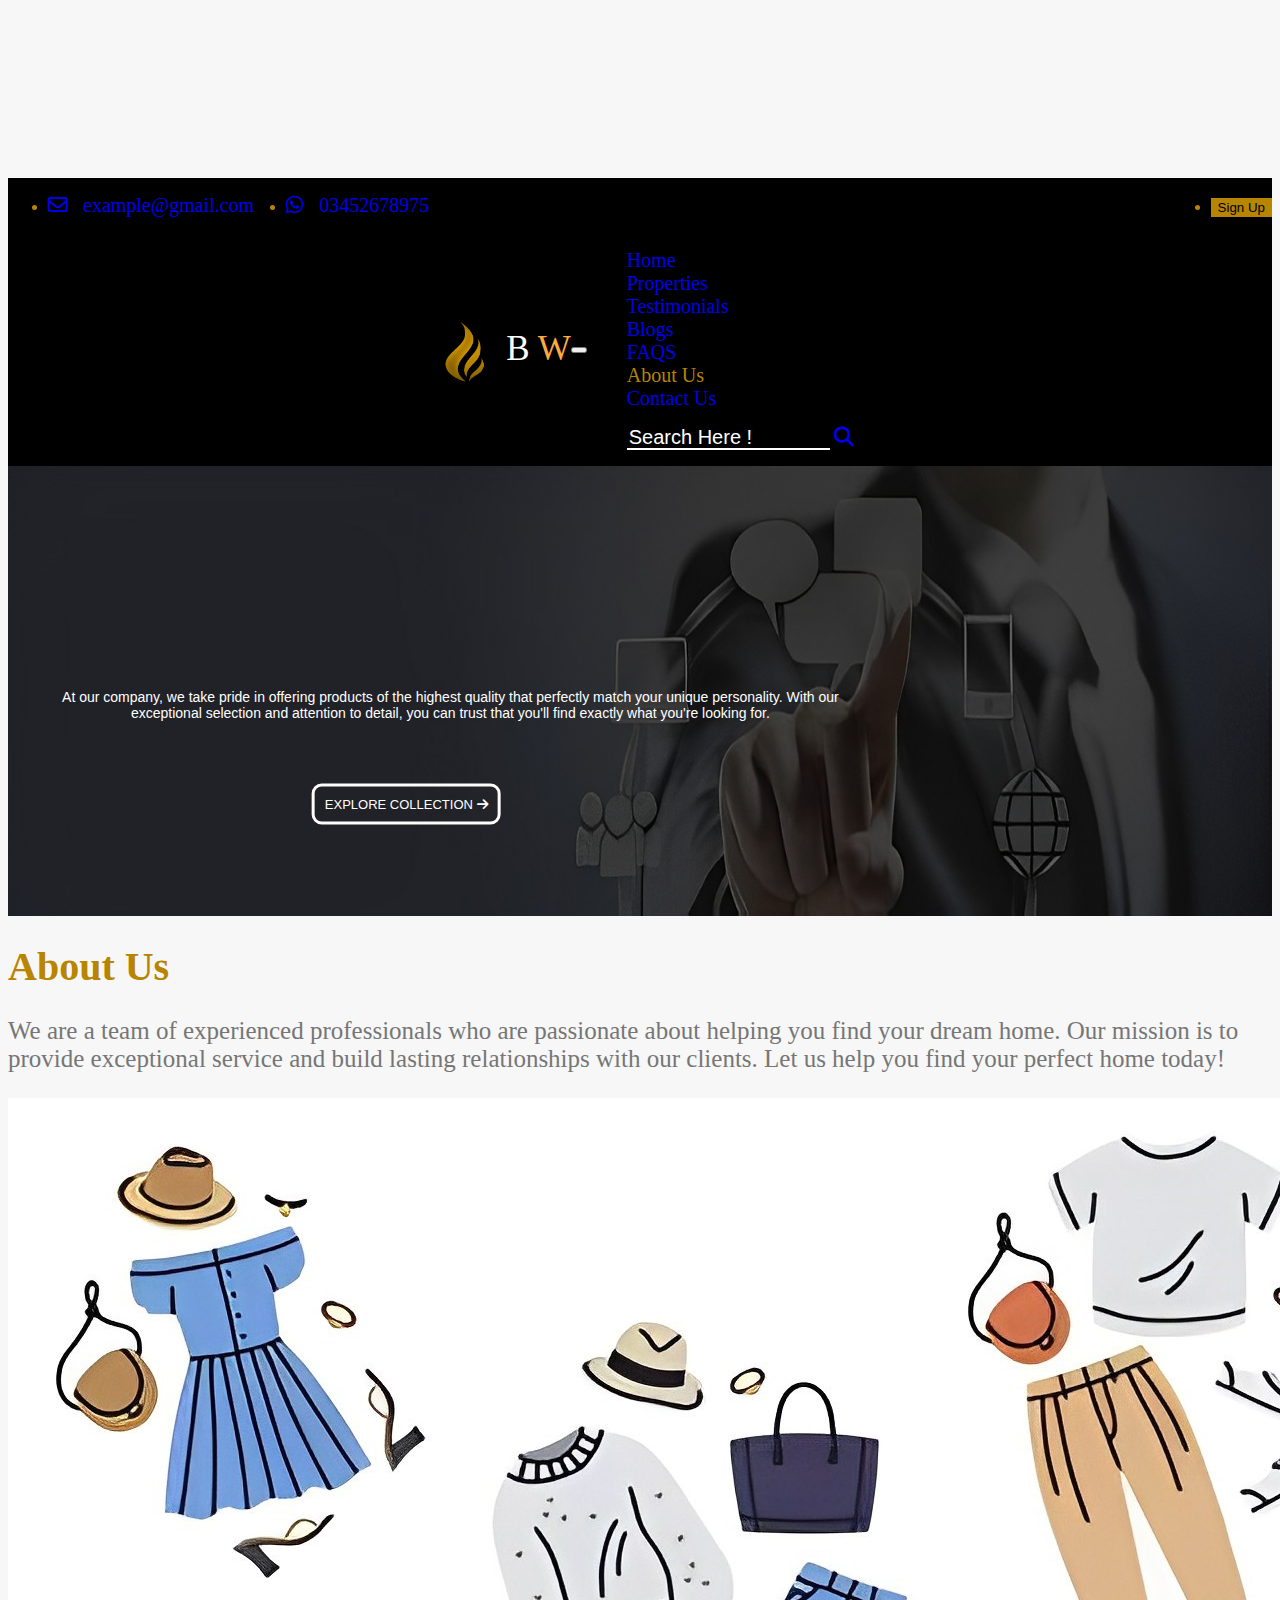
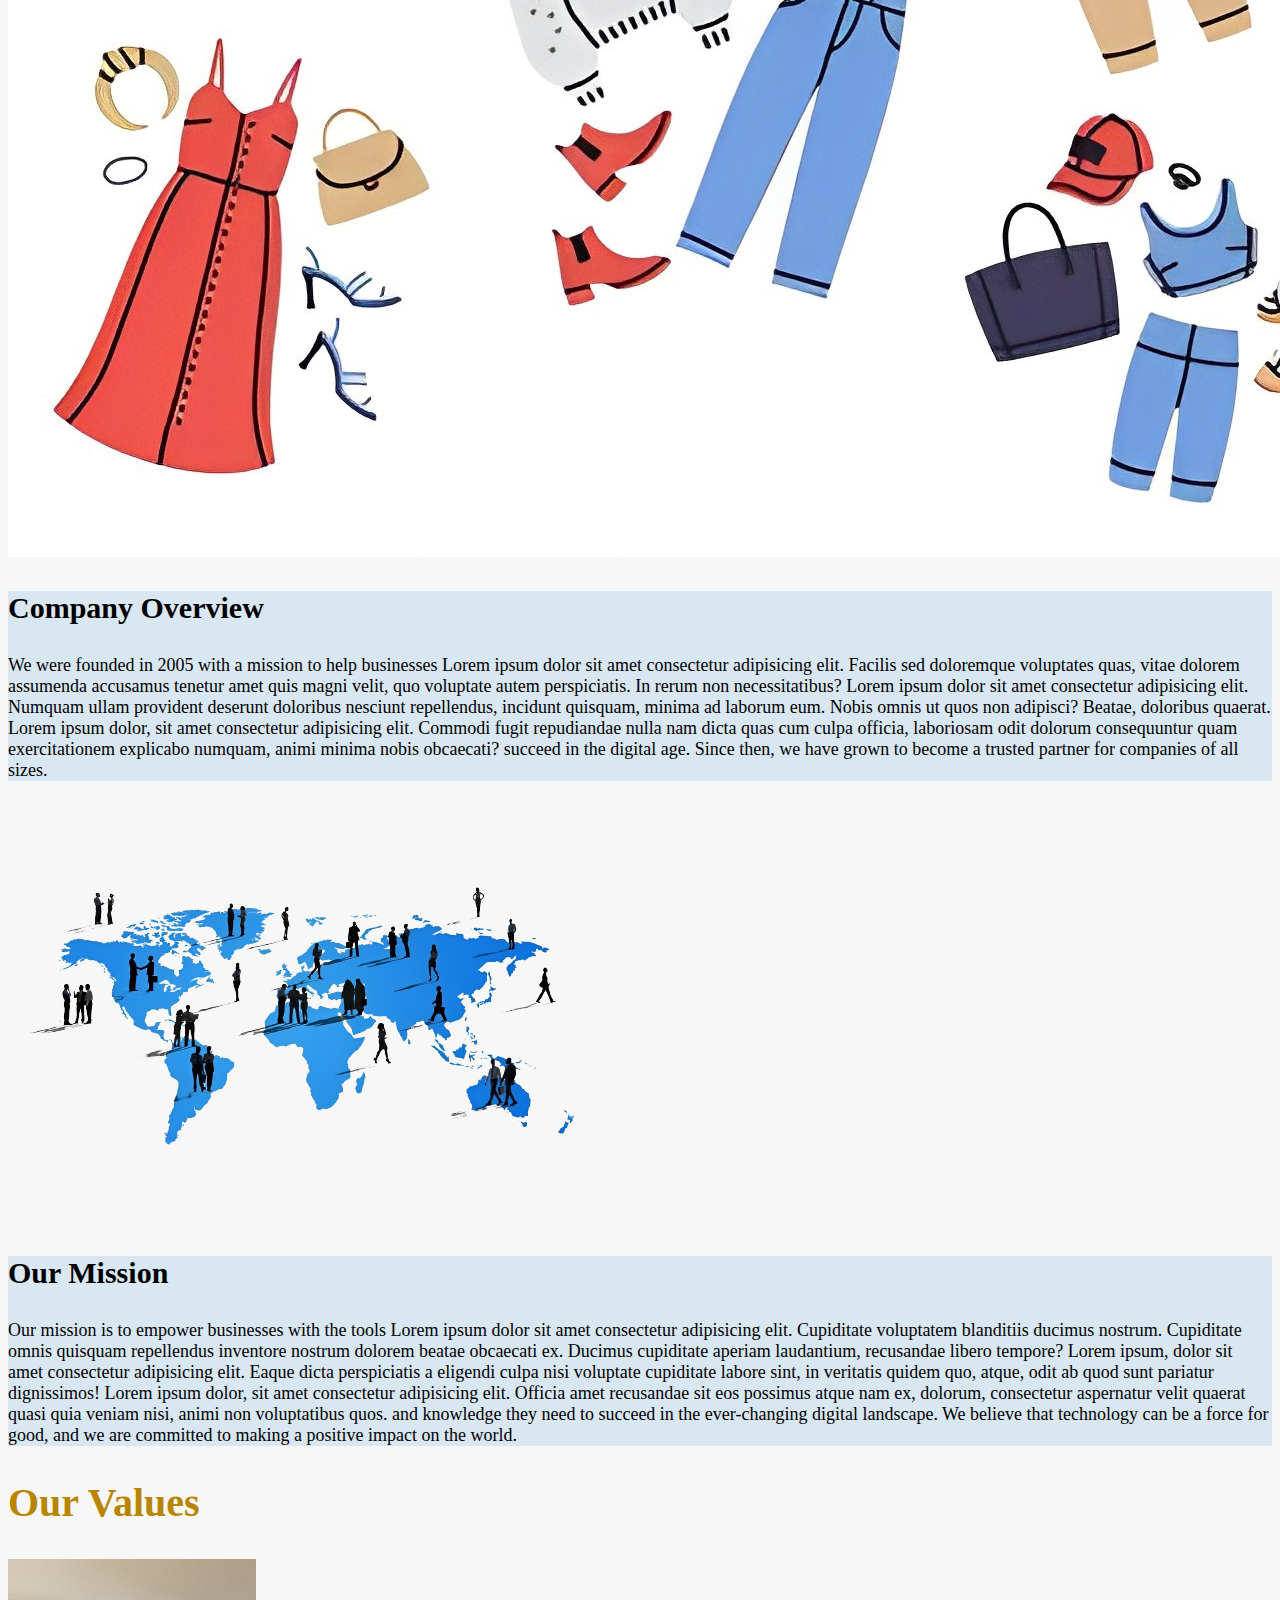
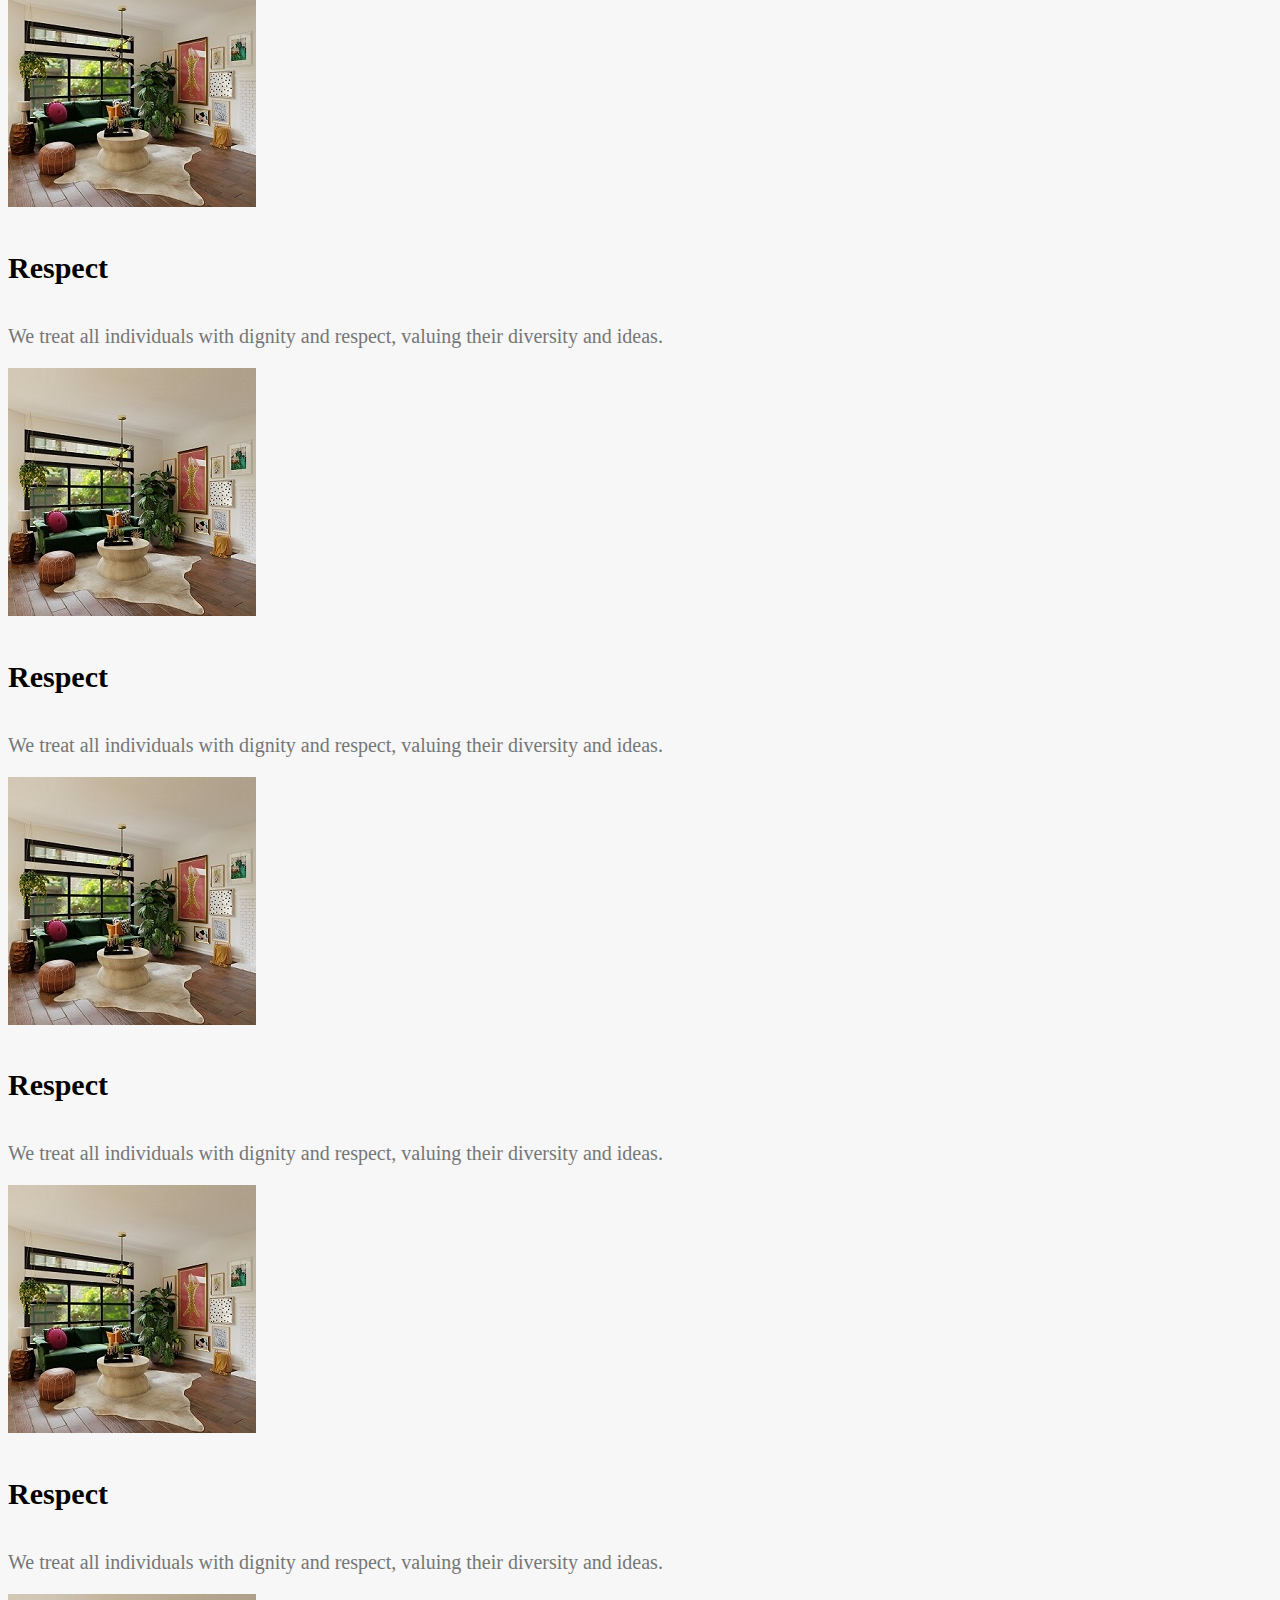
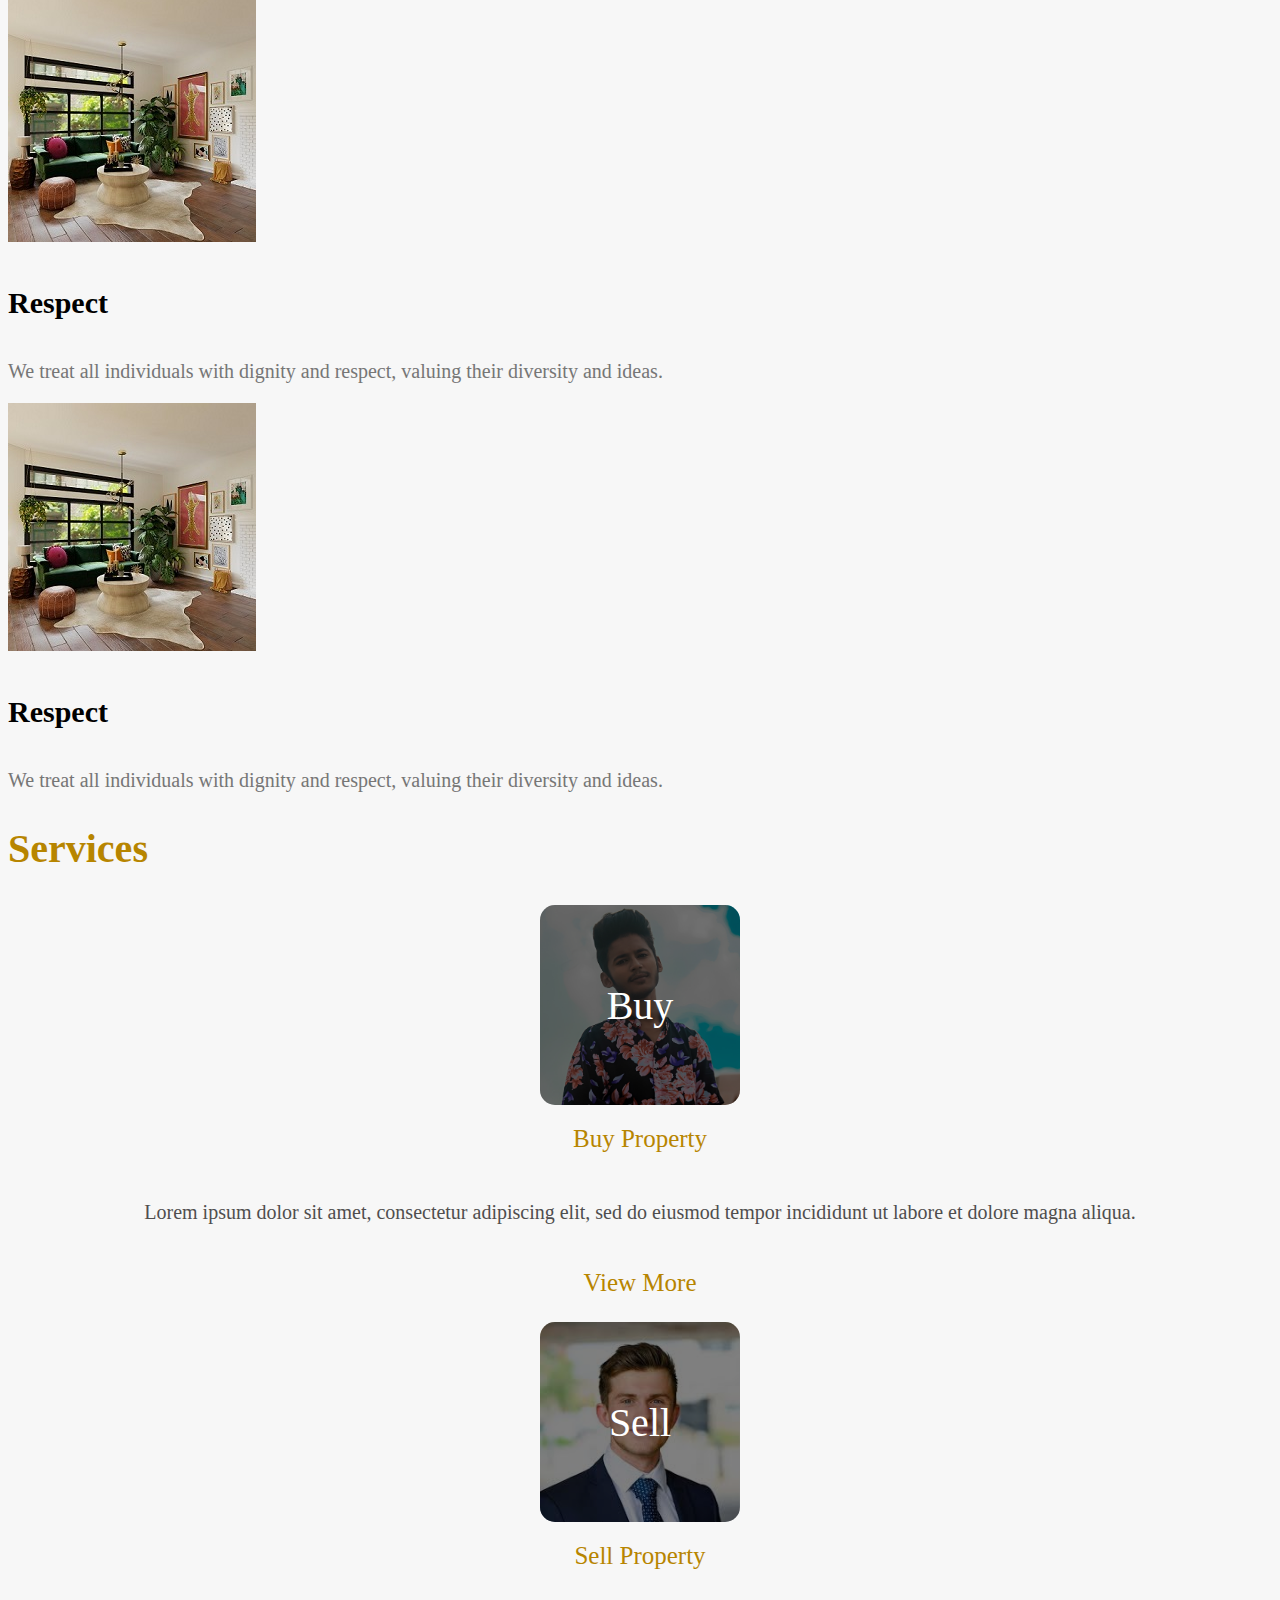
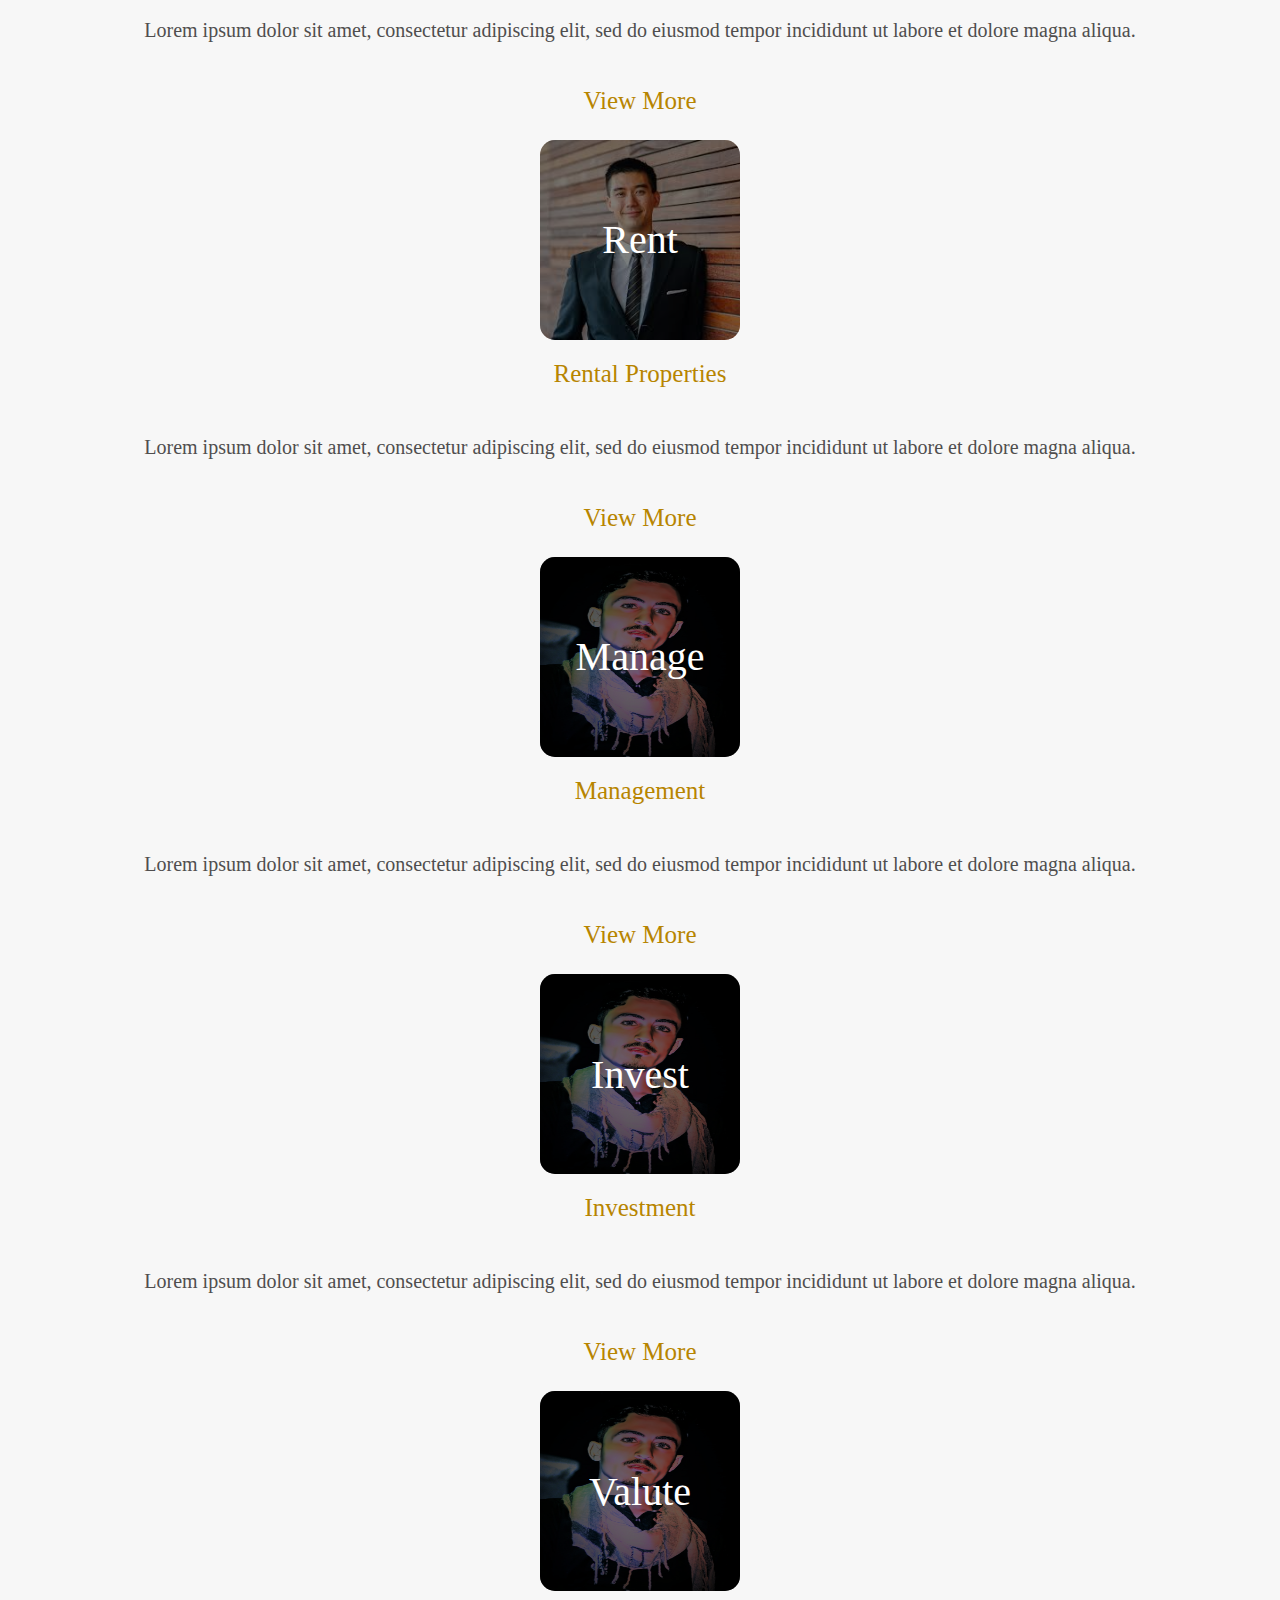
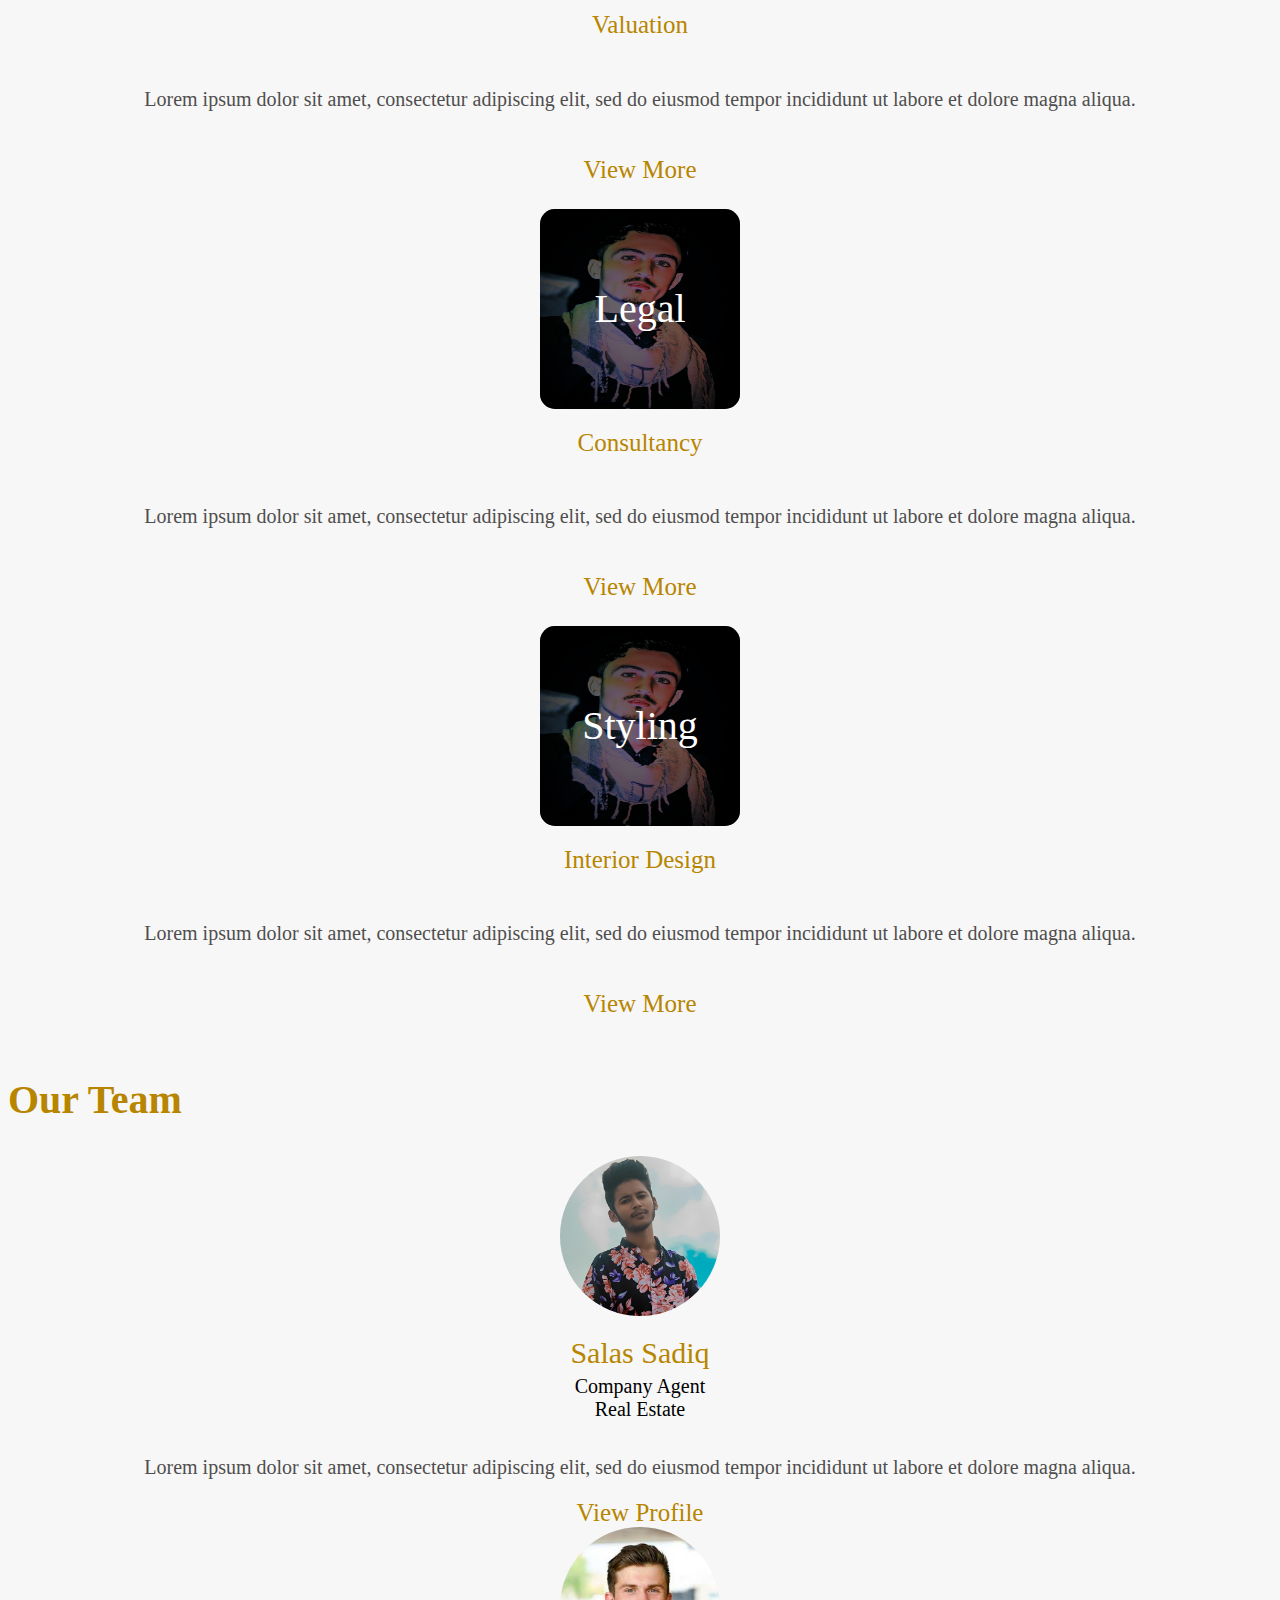
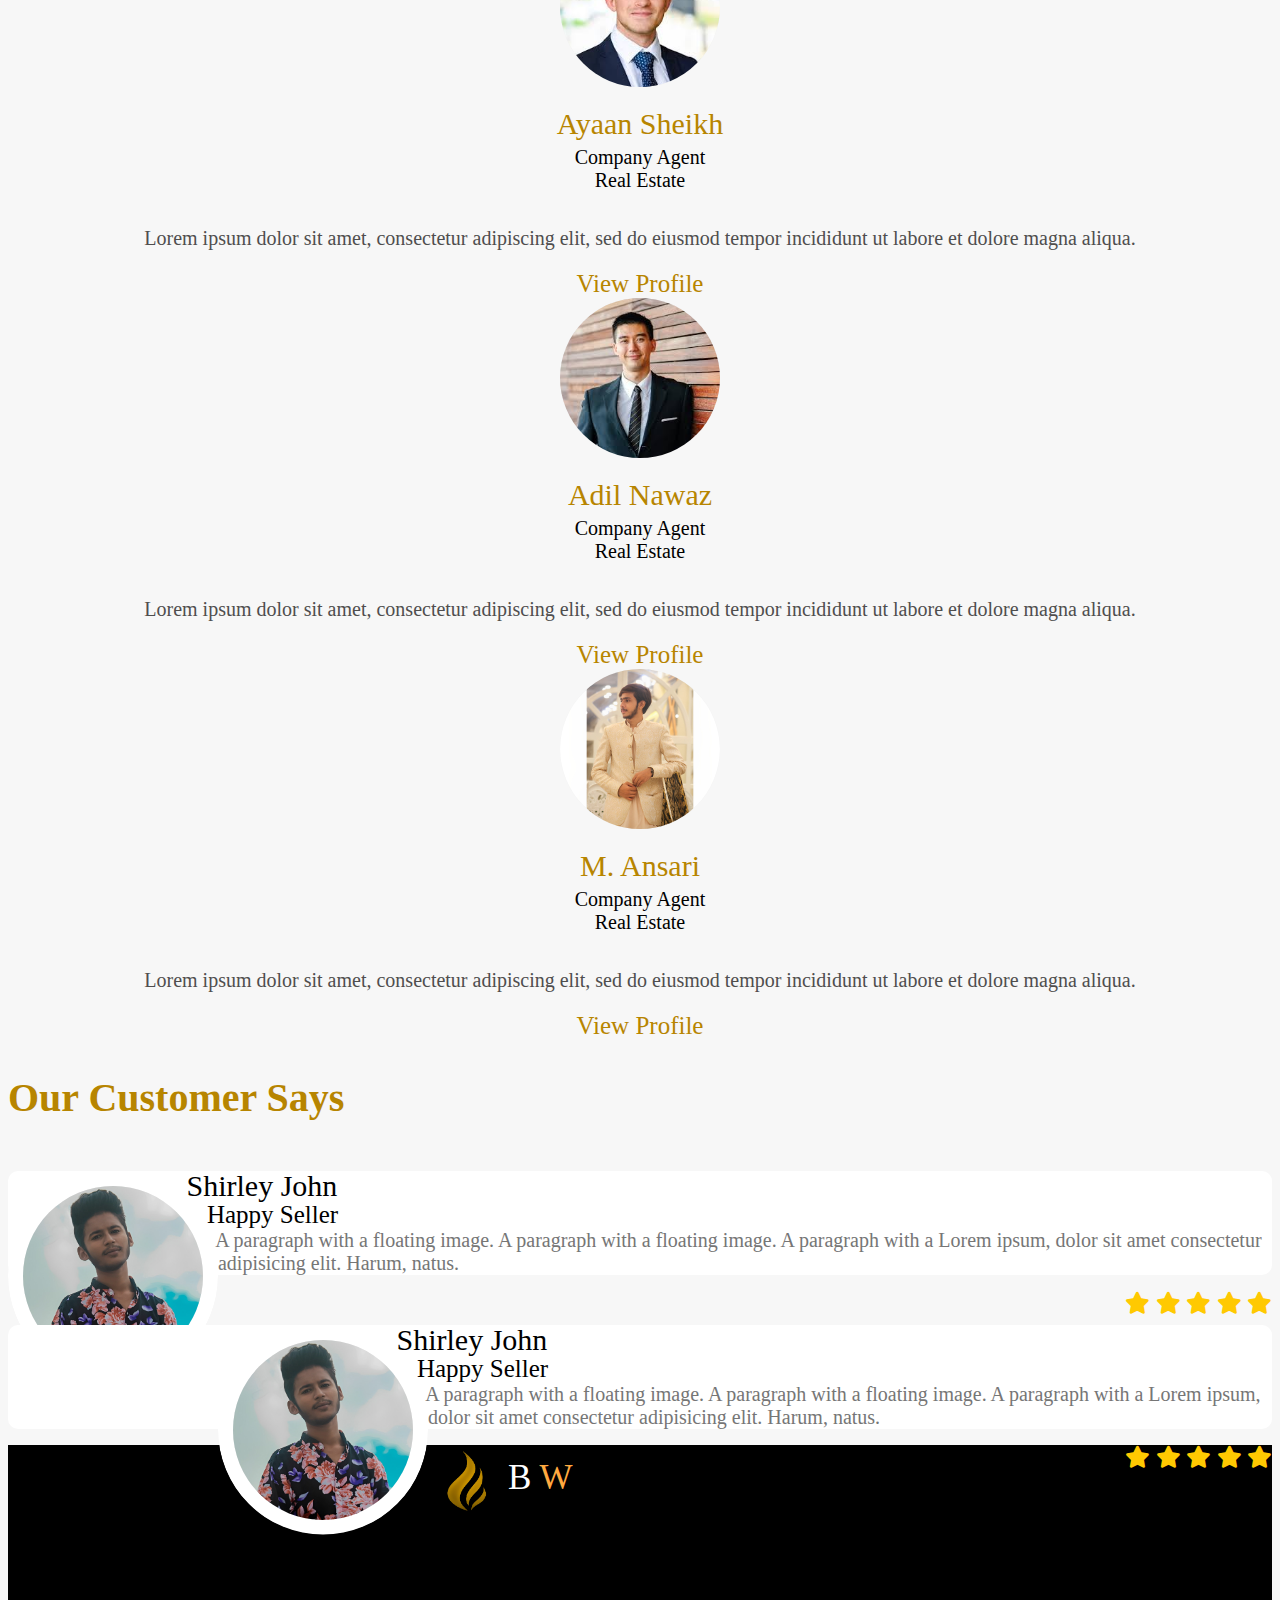
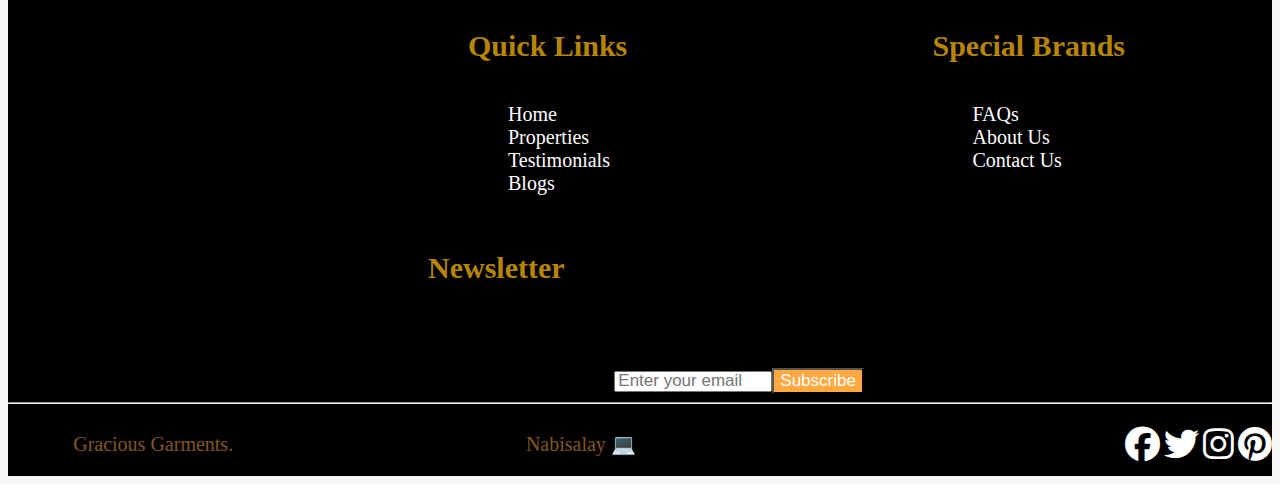
<file: about-us.html>
<!DOCTYPE html>
<html lang="en">
<head>
    <meta charset="UTF-8">
    <meta http-equiv="X-UA-Compatible" content="IE=edge">
    <meta name="viewport" content="width=device-width, initial-scale=1.0">
    <title>Best Way Properties</title>
    <!-- Favicon  -->
    <link rel="icon" type="image/x-icon" href="./PICS/new-icon.png">

    <!-- Bootstrap CSS -->

    <link href="https://cdn.jsdelivr.net/npm/bootstrap@5.0.2/dist/css/bootstrap.min.css" rel="stylesheet" integrity="sha384-EVSTQN3/azprG1Anm3QDgpJLIm9Nao0Yz1ztcQTwFspd3yD65VohhpuuCOmLASjC" crossorigin="anonymous">



    <!-- Font Awesome -->

    <link rel="stylesheet" href="https://cdnjs.cloudflare.com/ajax/libs/font-awesome/6.2.1/css/all.css">

            <!-- custom.css -->

            <link rel="stylesheet" href="styles.css">

</head>
<body class="body ">
        <!------------------- navbar start ------------------->
        <div id="navbar-container"></div>


        <!------------------- navbar end ------------------->

    <!------------------- banner start ------------------->

    <div class="banner">
        
        <img src="./PICS/about us .jpg" alt="Banner Image">
       
        <div class="overlay"> 
        </div>
        <p class="banner-text">At our company, we take pride in offering products of the highest quality that perfectly match your unique personality. With our exceptional selection and attention to detail, you can trust that you'll find exactly what you're looking for.</p>
        <a href="menu.html" class="banner-title banner-font">EXPLORE COLLECTION <i class="fa-sharp fa-solid fa-arrow-right"></i></a>
        
      </div> 

        <!------------------- banner end ------------------->

                <!------------------- about us start ------------------->

  <div class="container-fluid px-3 pt-3">
    <div class="row py-5 p-lg-5">
      <div class="col text-center">
        <h1 class=" home-pg-sub-heading">About Us</h1>
        <p class="about-us-heading-text">We are a team of experienced professionals who are passionate about helping you find your dream home. Our mission is to provide exceptional service and build lasting relationships with our clients. Let us help you find your perfect home today!</p>
      </div>
    </div>
    <div class="row  px-sm-5 px-3">
        <div class="col-lg-6">
          <img src="./PICS/overview.jpg" class="img-fluid img-p ">
        </div>
        <div class="col-lg-6 about-us-row-p px-3 py-4">
          <h3 >Company Overview</h3>
          <p class="px-sm-3 py-sm-2">We were founded in 2005 with a mission to help businesses
              Lorem ipsum dolor sit amet consectetur adipisicing elit. Facilis sed doloremque voluptates quas, vitae dolorem assumenda accusamus tenetur amet quis magni velit, quo voluptate autem perspiciatis. In rerum non necessitatibus?
              Lorem ipsum dolor sit amet consectetur adipisicing elit. Numquam ullam provident deserunt doloribus nesciunt repellendus, incidunt quisquam, minima ad laborum eum. Nobis omnis ut quos non adipisci? Beatae, doloribus quaerat.
              Lorem ipsum dolor, sit amet consectetur adipisicing elit. Commodi fugit repudiandae nulla nam dicta quas cum culpa officia, laboriosam odit dolorum consequuntur quam exercitationem explicabo numquam, animi minima nobis obcaecati? succeed in the digital age. Since then, we have grown to become a trusted partner for companies of all sizes.</p>
        </div>
      </div>
  
      <div class="row mb-5 px-sm-5 px-3">
        <div class="col-lg-6 order-lg-2">
          <img src="./PICS/our mission.png" class="img-fluid img-p ">
        </div>
        <div class="col-lg-6 order-lg-1 about-us-row-p px-3 py-4" >
          <h3>Our Mission</h3>
          <p class="px-sm-3 py-sm-2">Our mission is to empower businesses with the tools 
              Lorem ipsum dolor sit amet consectetur adipisicing elit. Cupiditate voluptatem blanditiis ducimus nostrum. Cupiditate omnis quisquam repellendus inventore nostrum dolorem beatae obcaecati ex. Ducimus cupiditate aperiam laudantium, recusandae libero tempore?
              Lorem ipsum, dolor sit amet consectetur adipisicing elit. Eaque dicta perspiciatis a eligendi culpa nisi voluptate cupiditate labore sint, in veritatis quidem quo, atque, odit ab quod sunt pariatur dignissimos!
              Lorem ipsum dolor, sit amet consectetur adipisicing elit. Officia amet recusandae sit eos possimus atque nam ex, dolorum, consectetur aspernatur velit quaerat quasi quia veniam nisi, animi non voluptatibus quos. and knowledge they need to succeed in the ever-changing digital landscape. We believe that technology can be a force for good, and we are committed to making a positive impact on the world.</p>
        </div>
      </div>
    </div>


    <!--------------- value section start  ------------->


<div class="container-fluid  px-sm-5 px-3 pb-3">
    <div class="value-section">
        <div class="value-heading text-center ">
            <h2 class="home-pg-sub-heading pb-3 pb-md-5 ">Our Values</h2>  
        </div>
        <div class="container-fluid">
            <div class="row row-cols-1 row-cols-md-2 row-cols-lg-3 g-4">
                <!-- value card 1 start -->
                <div class="col">
                    <div class="card">
                        <div class="card-body value-card">
                            <div class="value">
                                <div class="value-img-container">
                                <img class="card-img-top" src="./PICS/img (3).jpg" alt="Respect">
                            </div>
                            
                                <h4 class="value-name mt-4 mb-3">Respect</h4>
                                <p class="value-detail ">We treat all individuals with dignity and respect, valuing their diversity and ideas.</p>
                            
                              </div>
                        </div>
                    </div>
                </div>
                <!-- value card 1 end -->

                <!-- value card 2 start -->

                <div class="col">
                    <div class="card">
                        <div class="card-body value-card">
                            <div class="value">
                                <div class="value-img-container">
                                <img class="card-img-top" src="./PICS/img (3).jpg" alt="Respect">
                            </div>
                            
                                <h4 class="value-name mt-4 mb-3">Respect</h4>
                                <p class="value-detail ">We treat all individuals with dignity and respect, valuing their diversity and ideas.</p>
                            
                              </div>
                        </div>
                    </div>
                </div>
                <!-- value card 2 end -->

                <!-- value card 3 start -->

                <div class="col">
                    <div class="card">
                        <div class="card-body value-card">
                            <div class="value">
                                <div class="value-img-container">
                                <img class="card-img-top" src="./PICS/img (3).jpg" alt="Respect">
                            </div>
                            
                                <h4 class="value-name mt-4 mb-3">Respect</h4>
                                <p class="value-detail ">We treat all individuals with dignity and respect, valuing their diversity and ideas.</p>
                            
                              </div>
                        </div>
                    </div>
                </div>
                <!-- value card 3 end -->

                <!-- value card 4 start -->
                <div class="col">
                    <div class="card">
                        <div class="card-body value-card">
                            <div class="value">
                                <div class="value-img-container">
                                <img class="card-img-top" src="./PICS/img (3).jpg" alt="Respect">
                            </div>
                            
                                <h4 class="value-name mt-4 mb-3">Respect</h4>
                                <p class="value-detail ">We treat all individuals with dignity and respect, valuing their diversity and ideas.</p>
                            
                              </div>
                        </div>
                    </div>
                </div>
                <!-- value card 4 end -->
                <!-- value card 5 start -->
                <div class="col">
                    <div class="card">
                        <div class="card-body value-card">
                            <div class="value">
                                <div class="value-img-container">
                                <img class="card-img-top" src="./PICS/img (3).jpg" alt="Respect">
                            </div>
                            
                                <h4 class="value-name mt-4 mb-3">Respect</h4>
                                <p class="value-detail ">We treat all individuals with dignity and respect, valuing their diversity and ideas.</p>
                            
                              </div>
                        </div>
                    </div>
                </div>
                <!-- value card 5 end -->
                <!-- value card 6 start -->
                <div class="col">
                    <div class="card">
                        <div class="card-body value-card">
                            <div class="value">
                                <div class="value-img-container">
                                <img class="card-img-top" src="./PICS/img (3).jpg" alt="Respect">
                            </div>
                            
                                <h4 class="value-name mt-4 mb-3">Respect</h4>
                                <p class="value-detail ">We treat all individuals with dignity and respect, valuing their diversity and ideas.</p>
                            
                              </div>
                        </div>
                    </div>
                </div>
                <!-- value card 6 end -->
            </div>
        </div>
    </div>

</div>


      
    <!--------------- value section end  ------------->

    <div class="container-fluid ">
      <div class="team-section">
    
      <div class="container">
        <h2 class="text-center home-pg-sub-heading theme-text mb-5">Services</h2>
        <div class="row home-service-row justify-content-center mt-5">
          <!-- service 1  -->
          <div class="col-md-6 col-lg-3 mb-4 card-container p-5 px-lg-3">
            <div class="profile-card">
              <div class="service-img">
                <img src="./PICS/team member 1.jpg" class="img-fluid img-style2" alt="">
                <div class="overlay">Buy</div>
              </div>
              <h4 class="profile-name ">Buy Property</h4>
              <p class="profile-description">Lorem ipsum dolor sit amet, consectetur adipiscing elit, sed do eiusmod tempor incididunt ut labore et dolore magna aliqua.</p>
              <p class="view-profile">View More</p>
            </div>
          </div>
          <!-- service 2  -->
    
          <div class="col-md-6 col-lg-3 mb-4 card-container p-5 px-lg-3">
            <div class="profile-card">
              <div class="service-img">
                <img src="./PICS/team member 2.jpg" class="img-fluid  img-style2" alt="">
                <div class="overlay">Sell</div>
              </div>
              <h4 class="profile-name ">Sell Property</h4>
              <p class="profile-description ">Lorem ipsum dolor sit amet, consectetur adipiscing elit, sed do eiusmod tempor incididunt ut labore et dolore magna aliqua.</p>
              <p class="view-profile">View More</p>
    
            </div>
          </div>
    
          <!-- service 3  -->
          
          <div class="col-md-6 col-lg-3 mb-4 card-container p-5 px-lg-3" >
            <div class="profile-card">
              <div class="service-img">
                <img src="./PICS/team member 3.jpg" class="img-fluid  img-style2" alt="">
                <div class="overlay">Rent</div>
              </div>
              <h4 class="profile-name ">Rental Properties</h4>
              <p class="profile-description">Lorem ipsum dolor sit amet, consectetur adipiscing elit, sed do eiusmod tempor incididunt ut labore et dolore magna aliqua.</p>
              <p class="view-profile">View More</p>
    
            </div>
          </div>
          <!-- service 4  -->
    
          <div class="col-md-6 col-lg-3 mb-4 card-container p-5 px-lg-3">
            <div class="profile-card">
              <div class="service-img">
                <img src="./PICS/team member 5.jpg" class="img-fluid  img-style2" alt="">
                <div class="overlay">Manage</div>
              </div>
              <h4 class="profile-name ">Management</h4>
              <p class="profile-description">Lorem ipsum dolor sit amet, consectetur adipiscing elit, sed do eiusmod tempor incididunt ut labore et dolore magna aliqua.</p>
              <p class="view-profile">View More</p>
    
            </div>
          </div>
          <!-- service 5  -->
    
          <div class="col-md-6 col-lg-3 mb-4 card-container p-5 px-lg-3">
            <div class="profile-card">
              <div class="service-img">
                <img src="./PICS/team member 5.jpg" class="img-fluid  img-style2" alt="">
                <div class="overlay">Invest</div>
              </div>
              <h4 class="profile-name ">Investment</h4>
              <p class="profile-description">Lorem ipsum dolor sit amet, consectetur adipiscing elit, sed do eiusmod tempor incididunt ut labore et dolore magna aliqua.</p>
              <p class="view-profile">View More</p>
    
            </div>
          </div>
          <!-- service 6  -->
    
          <div class="col-md-6 col-lg-3 mb-4 card-container p-5 px-lg-3">
            <div class="profile-card">
              <div class="service-img">
                <img src="./PICS/team member 5.jpg" class="img-fluid  img-style2" alt="">
                <div class="overlay">Valute</div>
              </div>
              <h4 class="profile-name ">Valuation</h4>
              <p class="profile-description">Lorem ipsum dolor sit amet, consectetur adipiscing elit, sed do eiusmod tempor incididunt ut labore et dolore magna aliqua.</p>
              <p class="view-profile">View More</p>
    
            </div>
          </div>
          <!-- service 7  -->
    
          <div class="col-md-6 col-lg-3 mb-4 card-container p-5 px-lg-3">
            <div class="profile-card">
              <div class="service-img">
                <img src="./PICS/team member 5.jpg" class="img-fluid  img-style2" alt="">
                <div class="overlay">Legal</div>
              </div>
              <h4 class="profile-name ">Consultancy</h4>
              <p class="profile-description">Lorem ipsum dolor sit amet, consectetur adipiscing elit, sed do eiusmod tempor incididunt ut labore et dolore magna aliqua.</p>
              <p class="view-profile">View More</p>
    
            </div>
          </div>
          <!-- service 8  -->
    
          <div class="col-md-6 col-lg-3 mb-0 card-container p-5 px-lg-3">
            <div class="profile-card">
              <div class="service-img">
                <img src="./PICS/team member 5.jpg" class="img-fluid  img-style2" alt="">
                <div class="overlay">Styling</div>
              </div>
              <h4 class="profile-name ">Interior Design</h4>
              <p class="profile-description">Lorem ipsum dolor sit amet, consectetur adipiscing elit, sed do eiusmod tempor incididunt ut labore et dolore magna aliqua.</p>
              <p class="view-profile">View More</p>
    
            </div>
          </div>
        </div>
      </div>
    </div>
    </div>  
    <!------------- service section end ---------------->

                                          <!------------- team section start ---------------->
                                         <div class="container-fluid  py-5">
                                            <div class="team-section">
                                
                                            <div class="container-fluid  ">
                                              <h2 class="text-center theme-text mb-5 home-pg-sub-heading">Our Team</h2>
                                              <div class="row team-row  mt-5 row-cols-md-2 home-pg-team-row ">
                                                <div class=" col-md-6 col-lg-3  mb-4 card-container ">
                                                  <div class="card profile-card p-5">
                                                    <div class="profile-img">
                                                      <img src="./PICS/team member 1.jpg" class="img-fluid img-style" alt="">
                                                    </div>
                                                    <div class="profile-name">Salas Sadiq</div>
                                                    <p class="profile-job-title">Company Agent <br> Real Estate</p>
                                                    <p class="profile-description">Lorem ipsum dolor sit amet, consectetur adipiscing elit, sed do eiusmod tempor incididunt ut labore et dolore magna aliqua.</p>
                                                    <a href="" class="view-profile">View Profile</a>
                                                  </div>
                                                </div>
                                                <div class=" col-md-6 col-lg-3 mb-4 card-container  ">
                                                  <div class="card profile-card p-5">
                                                    <div class="profile-img">
                                                      <img src="./PICS/team member 2.jpg" class="img-fluid  img-style" alt="">
                                                    </div>
                                                    <div class="profile-name ">Ayaan Sheikh</div>
                                                    <p class="profile-job-title ">Company Agent <br> Real Estate</p>
                                                    <p class="profile-description ">Lorem ipsum dolor sit amet, consectetur adipiscing elit, sed do eiusmod tempor incididunt ut labore et dolore magna aliqua.</p>
                                                    <a href="" class="view-profile">View Profile</a>
                                
                                                  </div>
                                                </div>
                                                <div class=" col-md-6 col-lg-3 mb-4 card-container ">
                                                  <div class="card profile-card p-5">
                                                    <div class="profile-img">
                                                      <img src="./PICS/team member 3.jpg" class="img-fluid  img-style" alt="">
                                                    </div>
                                                    <div class="profile-name ">Adil Nawaz</div>
                                                    <p class="profile-job-title">Company Agent <br> Real Estate</p>
                                                    <p class="profile-description">Lorem ipsum dolor sit amet, consectetur adipiscing elit, sed do eiusmod tempor incididunt ut labore et dolore magna aliqua.</p>
                                                    <a href="" class="view-profile">View Profile</a>
                                
                                                  </div>
                                                </div>
                                                <div class="col-md-6 col-lg-3 mb-4 card-container ">
                                                  <div class=" card profile-card p-5">
                                                    <div class="profile-img ">
                                                      <img src="./PICS/team member 4.jpg" class="img-fluid  img-style" alt="">
                                                    </div>
                                                    <div class="profile-name ">M. Ansari</div>
                                                    <p class="profile-job-title">Company Agent <br> Real Estate</p>
                                                    <p class="profile-description">Lorem ipsum dolor sit amet, consectetur adipiscing elit, sed do eiusmod tempor incididunt ut labore et dolore magna aliqua.</p>
                                                    <a href="" class="view-profile">View Profile</a>
                                
                                                  </div>
                                                </div>
                                              </div>
                                            </div>
                                          </div>
                                      </div>  
                                        
                                
                                      <!------------- team section end ----------------> 


                                         <!------------- review section start ---------------->

                                                 <!-- main heading  -->
                         <h2 class="text-center py-5 home-pg-sub-heading">Our Customer Says</h2>
    <!---------------------------------------------------------------->
                                         <div class="container-fluid my-3 px-3 px-sm-5">
                                            <div class="row row-cols-1 row-cols-md-2 g-4 ">
                                                <!-- client card 1 -->
            <div class="col">
                <div class="card client-card about-pg-client-card">
                    <div class="card-body client-card-body">
                        <p class="">
                            <img class="border" src="./PICS/team member 1.jpg" alt="Customer Picture">
                        <div class="card-title pg-client-name ">Shirley John</div>
                        <div class="card-title pg-client-status">Happy Seller</div>
                      
                       <span class="pg-client-text "> A paragraph with a floating image. A paragraph with a floating image. A
                        paragraph with a Lorem ipsum, dolor sit amet consectetur adipisicing elit. Harum, natus.</span>
                        </p>
                        <div class="rating client-rating">
                            <i class="fa-sharp fa-solid fa-star" aria-hidden="true"></i>
                            <i class="fa-sharp fa-solid fa-star" aria-hidden="true"></i>
                            <i class="fa-sharp fa-solid fa-star" aria-hidden="true"></i>
                            <i class="fa-sharp fa-solid fa-star" aria-hidden="true"></i>
                            <i class="fa-sharp fa-solid fa-star" aria-hidden="true"></i>
                        </div>
                        <div class="about-pg-client-overlay">
                            <a href="testimonials.html">Visit Page</a>
                          </div>
                    </div>

                </div>
            </div>

            <!-- client card 2 -->

            <div class="col">
                <div class="card client-card about-pg-client-card">
                    <div class="card-body client-card-body">
                        <p class="">
                            <img class="border" src="./PICS/team member 1.jpg" alt="Customer Picture">
                        <div class="card-title pg-client-name ">Shirley John</div>
                        <div class="card-title pg-client-status">Happy Seller</div>
                      
                       <span class="pg-client-text "> A paragraph with a floating image. A paragraph with a floating image. A
                        paragraph with a Lorem ipsum, dolor sit amet consectetur adipisicing elit. Harum, natus.</span>
                        </p>
                        <div class="rating client-rating">
                            <i class="fa-sharp fa-solid fa-star" aria-hidden="true"></i>
                            <i class="fa-sharp fa-solid fa-star" aria-hidden="true"></i>
                            <i class="fa-sharp fa-solid fa-star" aria-hidden="true"></i>
                            <i class="fa-sharp fa-solid fa-star" aria-hidden="true"></i>
                            <i class="fa-sharp fa-solid fa-star" aria-hidden="true"></i>
                        </div>
                        <div class="about-pg-client-overlay">
                            <a href="testimonials.html">Visit Page</a>
                          </div>
                    </div>

                </div>
            </div>
                                            </div>
                                            </div>

                                         <!------------- review section end ---------------->

            <!------------------ footer start  ----------------->
    <div id="footer-container"></div>

    <!------------------ footer end  ----------------->

                               <!-- Bootstrap JavaScript -->
                               <script src="https://cdn.jsdelivr.net/npm/bootstrap@5.0.2/dist/js/bootstrap.bundle.min.js" integrity="sha384-MrcW6ZMFYlzcLA8Nl+NtUVF0sA7MsXsP1UyJoMp4YLEuNSfAP+JcXn/tWtIaxVXM" crossorigin="anonymous"></script>
                               
                               
                               <!-- jQuery -->
                               <script src="https://ajax.googleapis.com/ajax/libs/jquery/3.6.3/jquery.min.js"></script>

                               <!-- ScrollTrigger -->
                               <!-- <script src="https://cdnjs.cloudflare.com/ajax/libs/gsap/3.11.5/gsap.min.js"></script> -->
                               
                               <!-- custom javacript  -->
                               <script src="javascript.js"></script>

</body>

</html>
</file>
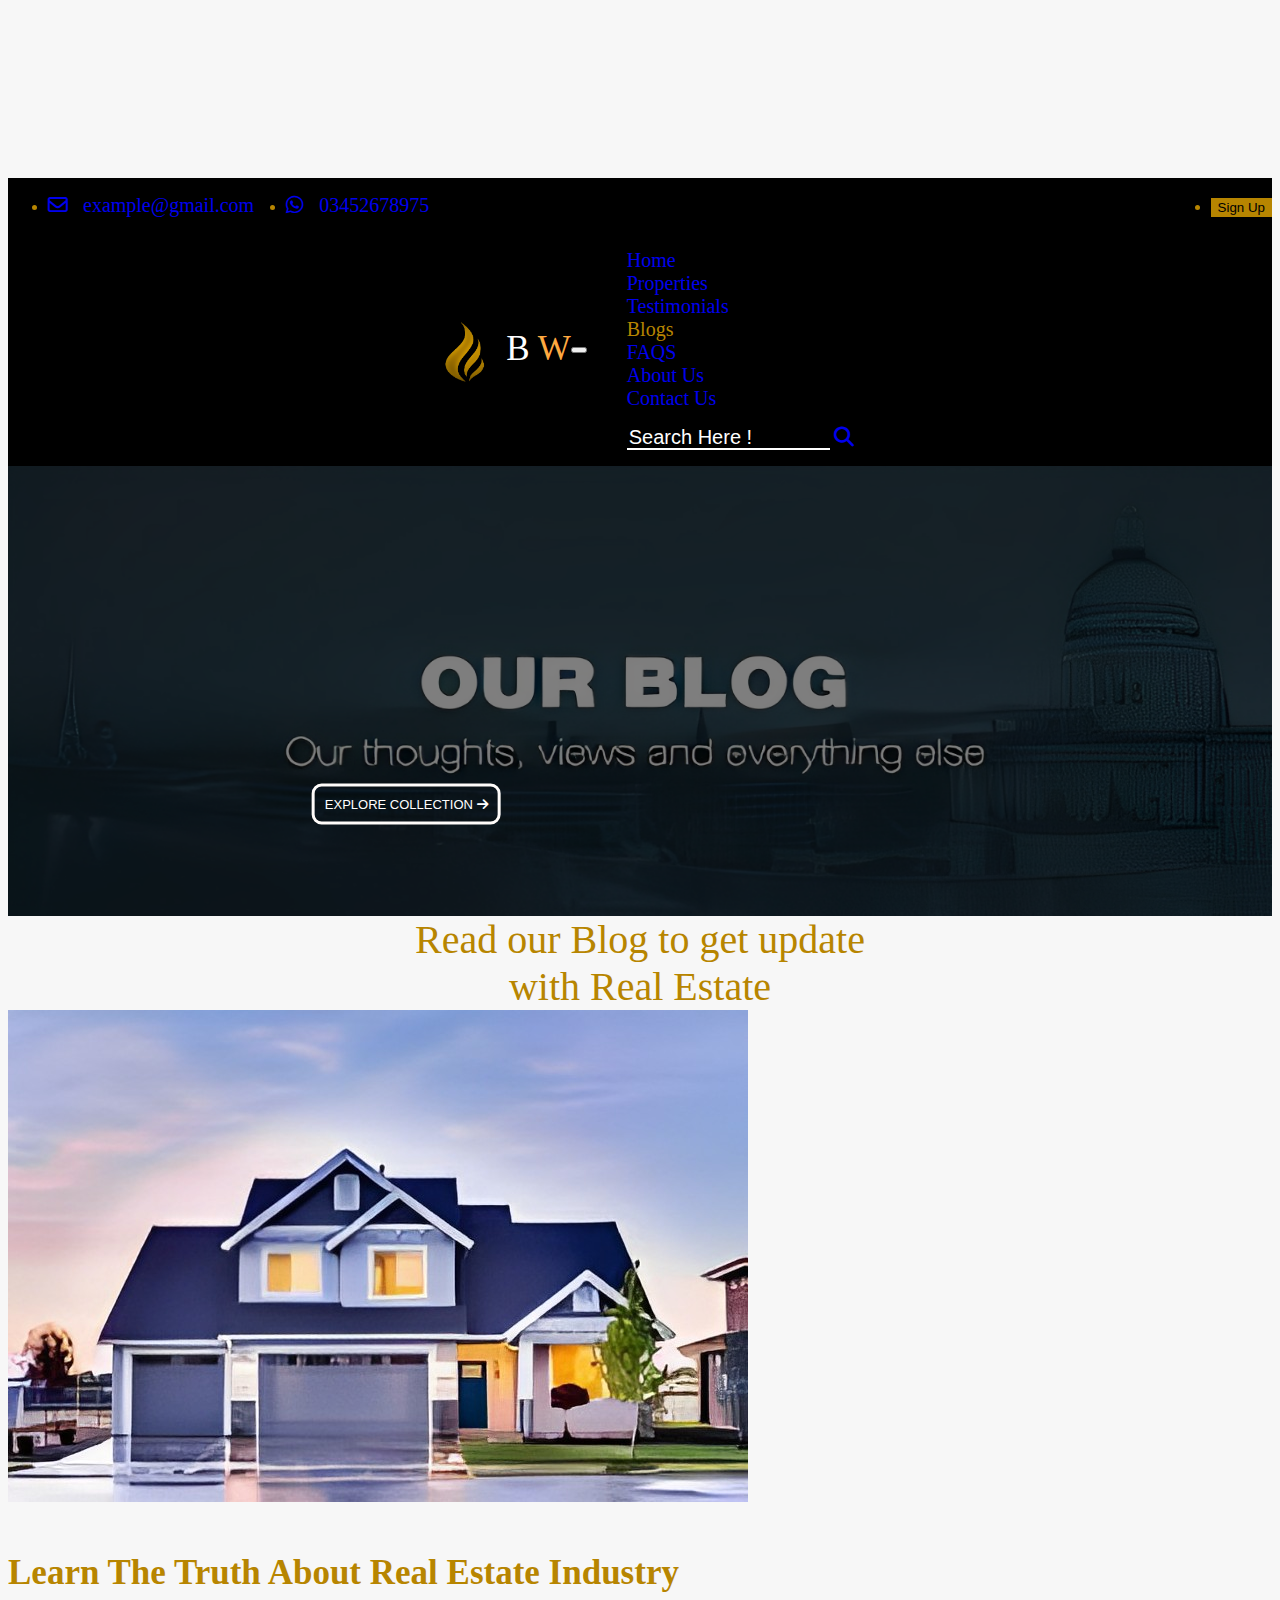
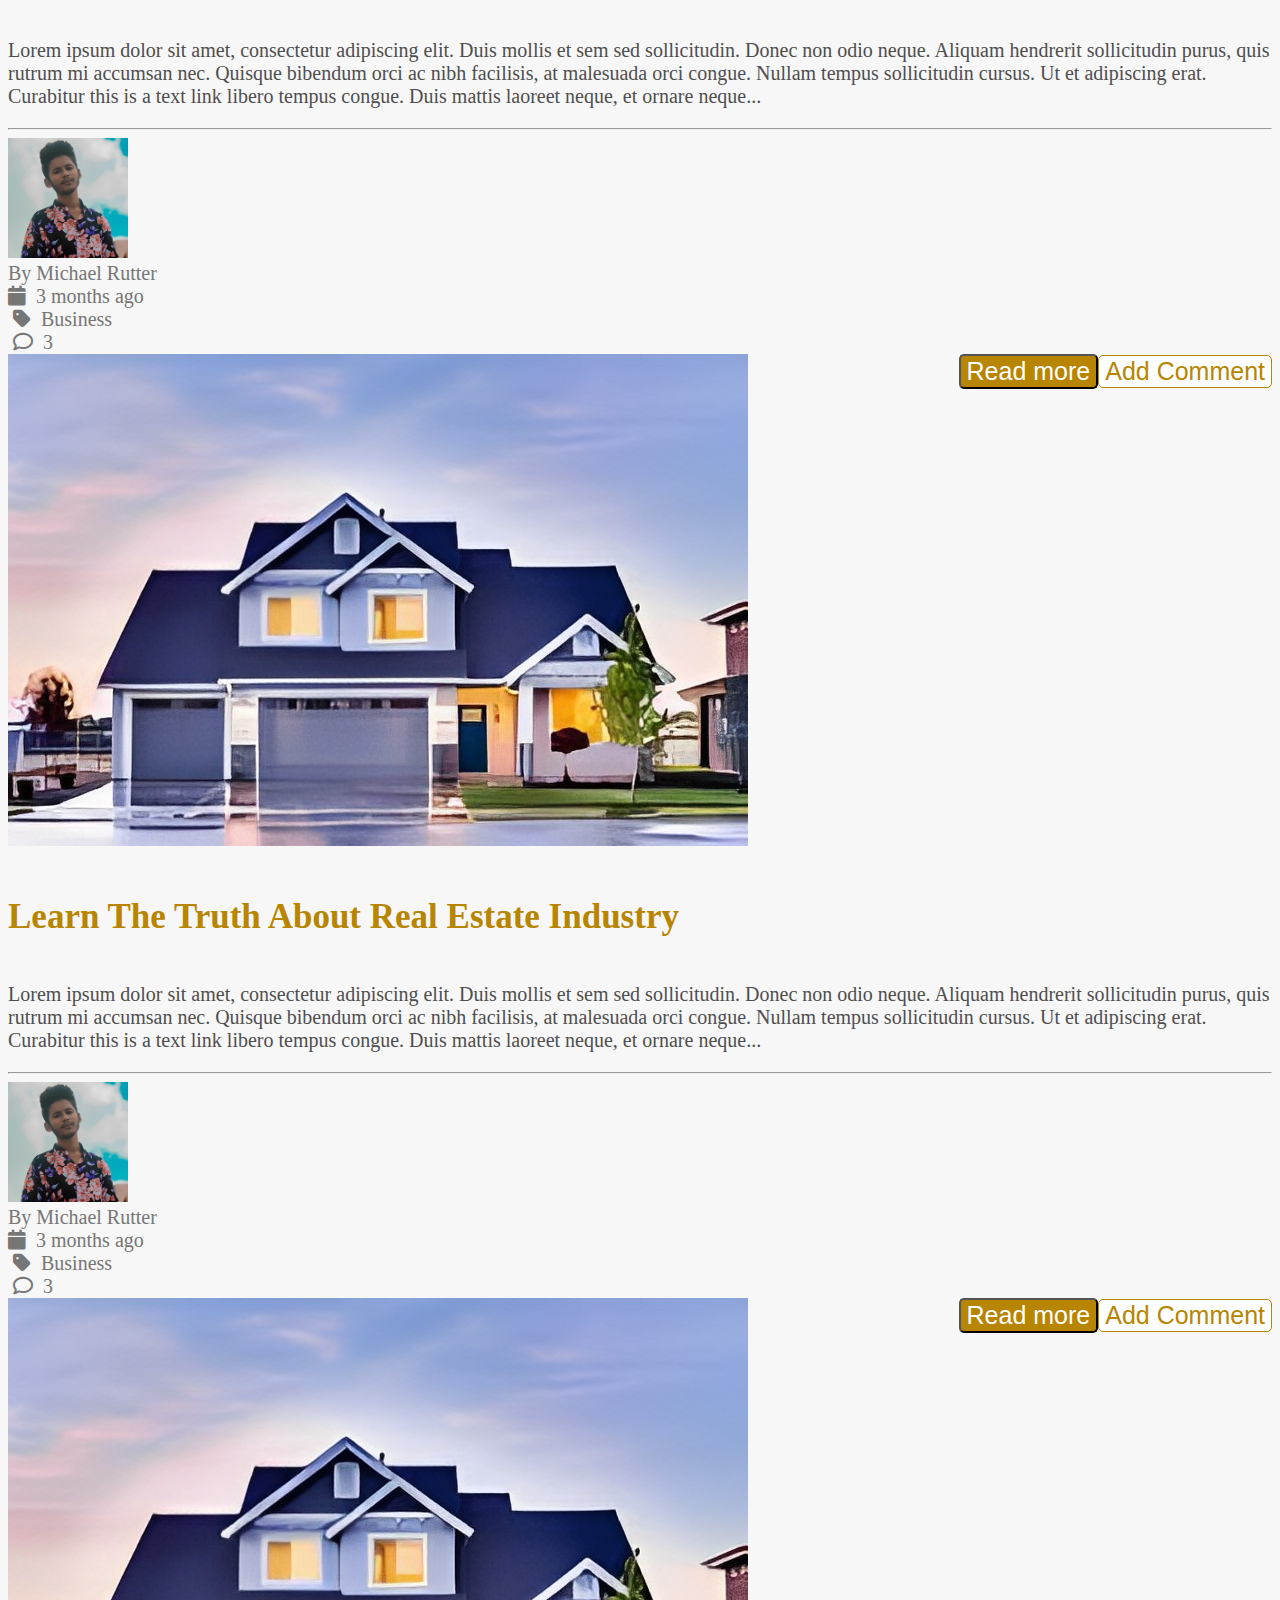
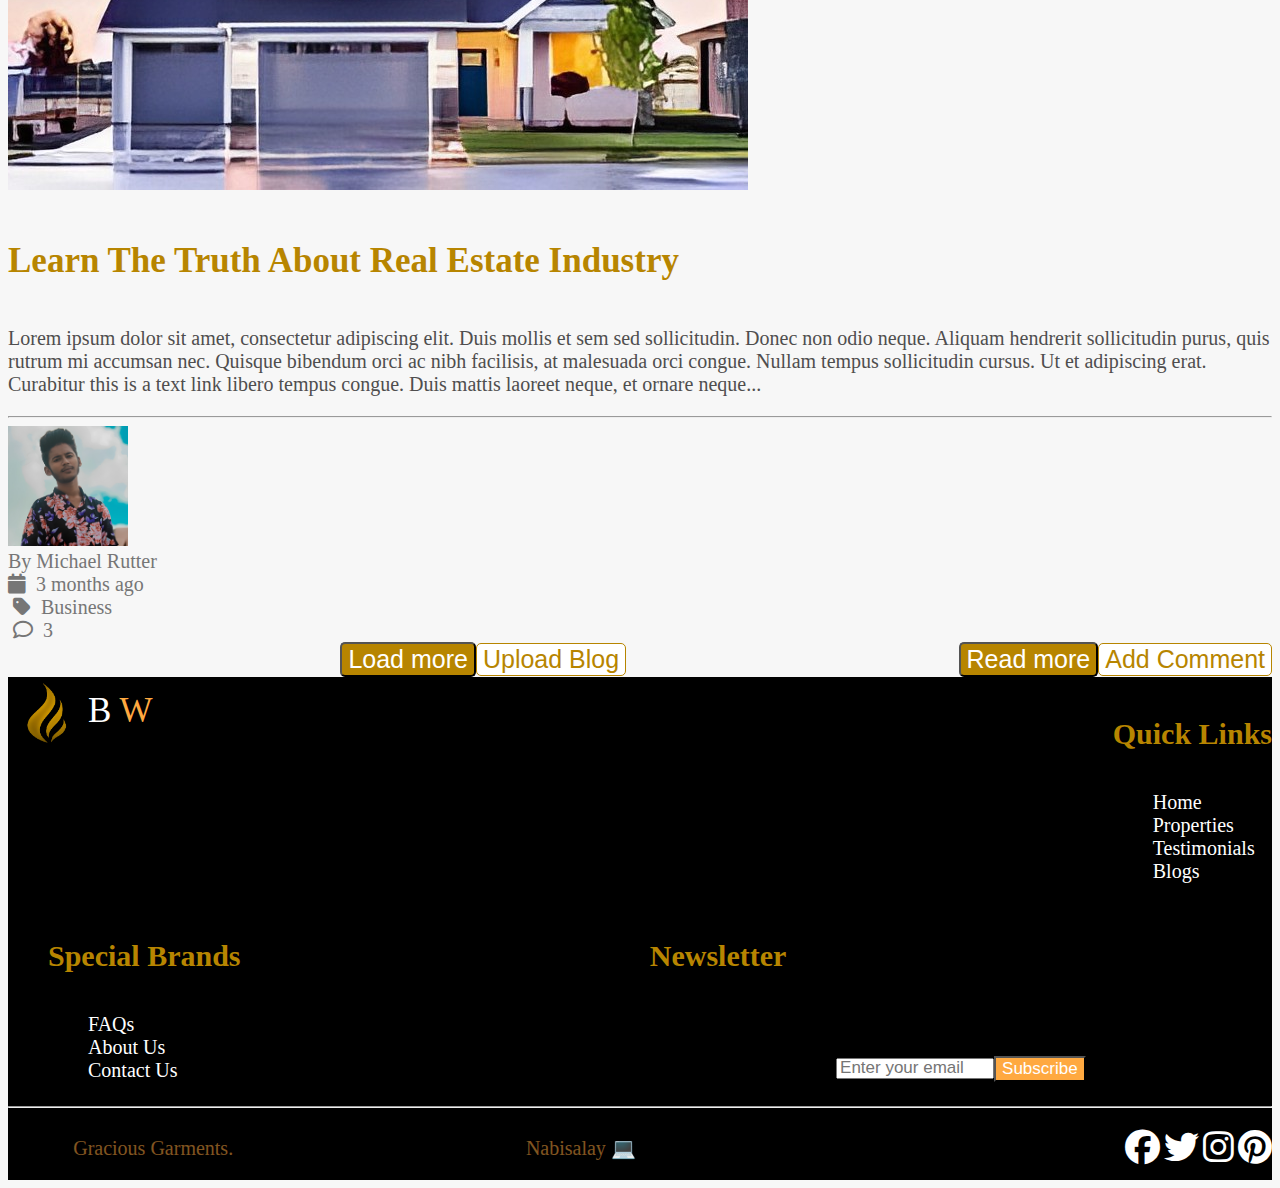
<file: blogs.html>
<!DOCTYPE html>
<html lang="en">
<head>
    <meta charset="UTF-8">
    <meta http-equiv="X-UA-Compatible" content="IE=edge">
    <meta name="viewport" content="width=device-width, initial-scale=1.0">
    <title>Best Way Properties</title>
    <!-- Favicon  -->
    <link rel="icon" type="image/x-icon" href="./PICS/new-icon.png">

    <!-- Bootstrap CSS -->

    <link href="https://cdn.jsdelivr.net/npm/bootstrap@5.0.2/dist/css/bootstrap.min.css" rel="stylesheet" integrity="sha384-EVSTQN3/azprG1Anm3QDgpJLIm9Nao0Yz1ztcQTwFspd3yD65VohhpuuCOmLASjC" crossorigin="anonymous">



    <!-- Font Awesome -->

    <link rel="stylesheet" href="https://cdnjs.cloudflare.com/ajax/libs/font-awesome/6.2.1/css/all.css">

            <!-- custom.css -->

            <link rel="stylesheet" href="styles.css">
</head>

<body class="body ">


    <!------------------- navbar start ------------------->
    <div id="navbar-container"></div>

    <!------------------- navbar end ------------------->


    <!------------------- banner start ------------------->

    <div class="banner">
        
        <img src="./PICS/blog banner.png" alt="Banner Image">
       
        <div class="overlay"> 
        </div>
        <a href="menu.html" class="banner-title ">EXPLORE COLLECTION <i class="fa-sharp fa-solid fa-arrow-right"></i></a>
        
      </div>
        <!------------------- banner end ------------------->

<div class="container-fluid p-3 p-sm-5">
    <div class="blog-container">
      <div class="blog-heading home-pg-sub-heading">Read our Blog to get update
        <br> with Real Estate</div>


      <div class="p-2 p-sm-3 p-md-5">
        <div class="container-fluid ">
          <div class="row row-cols-1  blog-container-row">
                         <!-- card 1 start -->

        <div class="col card-p  mb-5 ">
          <div class=" h-100">
            <div class="card-img-body">
              <img src="./PICS/card 1.jpg" class="card-img-top " alt="Property Image">
            </div>
            <div class="card-body">
              <a href=""><h4 class="card-title blog-title mt-1 mb-2 mb-sm-4">Learn The Truth About Real Estate Industry</h4></a>
              <p class="card-text mt-2 text-color  mb-4">Lorem ipsum dolor sit amet, consectetur adipiscing elit. Duis mollis et sem sed sollicitudin. Donec non odio neque. Aliquam hendrerit sollicitudin purus, quis rutrum mi accumsan nec. Quisque bibendum orci ac nibh facilisis, at malesuada orci congue. Nullam tempus sollicitudin cursus. Ut et adipiscing erat. Curabitur this is a text link libero tempus congue. Duis mattis laoreet neque, et ornare neque...</p>
              

              <hr class=" ">
              <div class="d-flex  align-items-center ">
                  <img src="./PICS/team member 1.jpg" class="rounded-circle writer-profile me-1 me-md-4" alt="Seller Image" >
                  <div class="d-flex writer-detail mx-2">
                  <div class="writer-name"> By Michael Rutter&nbsp;&nbsp;</div>
                  <div class=""><i class="fa-solid fa-calendar"></i>&nbsp;&nbsp;<span>3 months ago</span></div>
                  <div class="">&nbsp;<i class="fa-solid fa-tag"></i>&nbsp;&nbsp;<span>Business</span></div>
                  <div class="">&nbsp;<i class="fa-regular fa-comment"></i>&nbsp;&nbsp;<span>3</span></div>

                </div>
              </div>
              <!-- read more add comment btn start -->

              <div class="pg-comment-btn-group ">
                <a href="#"> <button  class="btn see-more-btn mx-2 mx-sm-4">Read more</button></a>
                <a href="#"><button  class="btn  add-more-btn" >Add Comment</button></a>
              </div>
            <!-- read more add comment btn end -->
            </div>
          </div>
        </div>
    <!-- card 1 end -->
                         <!-- card 2 start -->

                         <div class="col card-p  mb-5 ">
                          <div class=" h-100">
                            <div class="card-img-body">
                              <img src="./PICS/card 1.jpg" class="card-img-top " alt="Property Image">
                            </div>
                            <div class="card-body">
                              <a href=""><h4 class="card-title blog-title mt-1 mb-2 mb-sm-4">Learn The Truth About Real Estate Industry</h4></a>
                              <p class="card-text mt-2 text-color  mb-4">Lorem ipsum dolor sit amet, consectetur adipiscing elit. Duis mollis et sem sed sollicitudin. Donec non odio neque. Aliquam hendrerit sollicitudin purus, quis rutrum mi accumsan nec. Quisque bibendum orci ac nibh facilisis, at malesuada orci congue. Nullam tempus sollicitudin cursus. Ut et adipiscing erat. Curabitur this is a text link libero tempus congue. Duis mattis laoreet neque, et ornare neque...</p>
                              
                
                              <hr class=" ">
                              <div class="d-flex  align-items-center ">
                                  <img src="./PICS/team member 1.jpg" class="rounded-circle writer-profile me-1 me-md-4" alt="Seller Image" >
                                  <div class="d-flex writer-detail mx-2">
                                  <div class=" writer-name"> By Michael Rutter&nbsp;&nbsp;</div>
                                  <div class=""><i class="fa-solid fa-calendar"></i>&nbsp;&nbsp;<span>3 months ago</span></div>
                                  <div class="">&nbsp;<i class="fa-solid fa-tag"></i>&nbsp;&nbsp;<span>Business</span></div>
                                  <div class="">&nbsp;<i class="fa-regular fa-comment"></i>&nbsp;&nbsp;<span>3</span></div>
                
                                </div>
                              </div>
                              <!-- read more add comment btn start -->
                
                              <div class="pg-comment-btn-group ">
                                <a href="#"> <button  class="btn see-more-btn mx-2 mx-sm-4">Read more</button></a>
                                <a href="#"><button  class="btn  add-more-btn" >Add Comment</button></a>
                              </div>
                            <!-- read more add comment btn end -->
                            </div>
                          </div>
                        </div>
    <!-- card 2 end -->
                         <!-- card 3 start -->

                         <div class="col card-p  mb-5 ">
                          <div class=" h-100">
                            <div class="card-img-body">
                              <img src="./PICS/card 1.jpg" class="card-img-top " alt="Property Image">
                            </div>
                            <div class="card-body">
                              <a href=""><h4 class="card-title blog-title mt-1 mb-2 mb-sm-4">Learn The Truth About Real Estate Industry</h4></a>
                              <p class="card-text mt-2 text-color  mb-4">Lorem ipsum dolor sit amet, consectetur adipiscing elit. Duis mollis et sem sed sollicitudin. Donec non odio neque. Aliquam hendrerit sollicitudin purus, quis rutrum mi accumsan nec. Quisque bibendum orci ac nibh facilisis, at malesuada orci congue. Nullam tempus sollicitudin cursus. Ut et adipiscing erat. Curabitur this is a text link libero tempus congue. Duis mattis laoreet neque, et ornare neque...</p>
                              
                
                              <hr class=" ">
                              <div class="d-flex  align-items-center ">
                                  <img src="./PICS/team member 1.jpg" class="rounded-circle writer-profile me-1 me-md-4" alt="Seller Image" >
                                  <div class="d-flex writer-detail mx-2">
                                  <div class=" writer-name"> By Michael Rutter&nbsp;&nbsp;</div>
                                  <div class=""><i class="fa-solid fa-calendar"></i>&nbsp;&nbsp;<span>3 months ago</span></div>
                                  <div class="">&nbsp;<i class="fa-solid fa-tag"></i>&nbsp;&nbsp;<span>Business</span></div>
                                  <div class="">&nbsp;<i class="fa-regular fa-comment"></i>&nbsp;&nbsp;<span>3</span></div>
                
                                </div>
                              </div>
                              <!-- read more add comment btn start -->
                
                              <div class="pg-comment-btn-group ">
                                <a href="#"> <button  class="btn see-more-btn mx-2 mx-sm-4">Read more</button></a>
                                <a href="#"><button  class="btn  add-more-btn" >Add Comment</button></a>
                              </div>
                            <!-- read more add comment btn end -->
                            </div>
                          </div>
                        </div>
    <!-- card 3 end -->
    
          </div>

      </div>
      </div>
      <div class="pg-client-btn-group ">
        <a href="#"> <button id="see-more" class="btn see-more-btn  mx-4"
          onmouseenter = "see_more_mouseenter()" 
          onmouseleave = "see_more_mouseleave()">Load more</button></a>
        <a href="#"><button id="add-review" class="btn  add-more-btn" 
          onmouseenter = "add_more_mouseenter()" 
          onmouseleave = "add_more_mouseleave()">Upload Blog</button></a>
      </div>
    </div>
  </div>

    <!------------------ footer start  ----------------->
    <div id="footer-container"></div>

    <!------------------ footer end  ----------------->

                               <!-- Bootstrap JavaScript -->
                               <script src="https://cdn.jsdelivr.net/npm/bootstrap@5.0.2/dist/js/bootstrap.bundle.min.js" integrity="sha384-MrcW6ZMFYlzcLA8Nl+NtUVF0sA7MsXsP1UyJoMp4YLEuNSfAP+JcXn/tWtIaxVXM" crossorigin="anonymous"></script>
                               
                               
                               <!-- jQuery -->
                               <script src="https://ajax.googleapis.com/ajax/libs/jquery/3.6.3/jquery.min.js"></script>

                               <!-- ScrollTrigger -->
                               <!-- <script src="https://cdnjs.cloudflare.com/ajax/libs/gsap/3.11.5/gsap.min.js"></script> -->
                               
                               <!-- custom javacript  -->
                               <script src="javascript.js"></script>

</body>

</html>
</file>
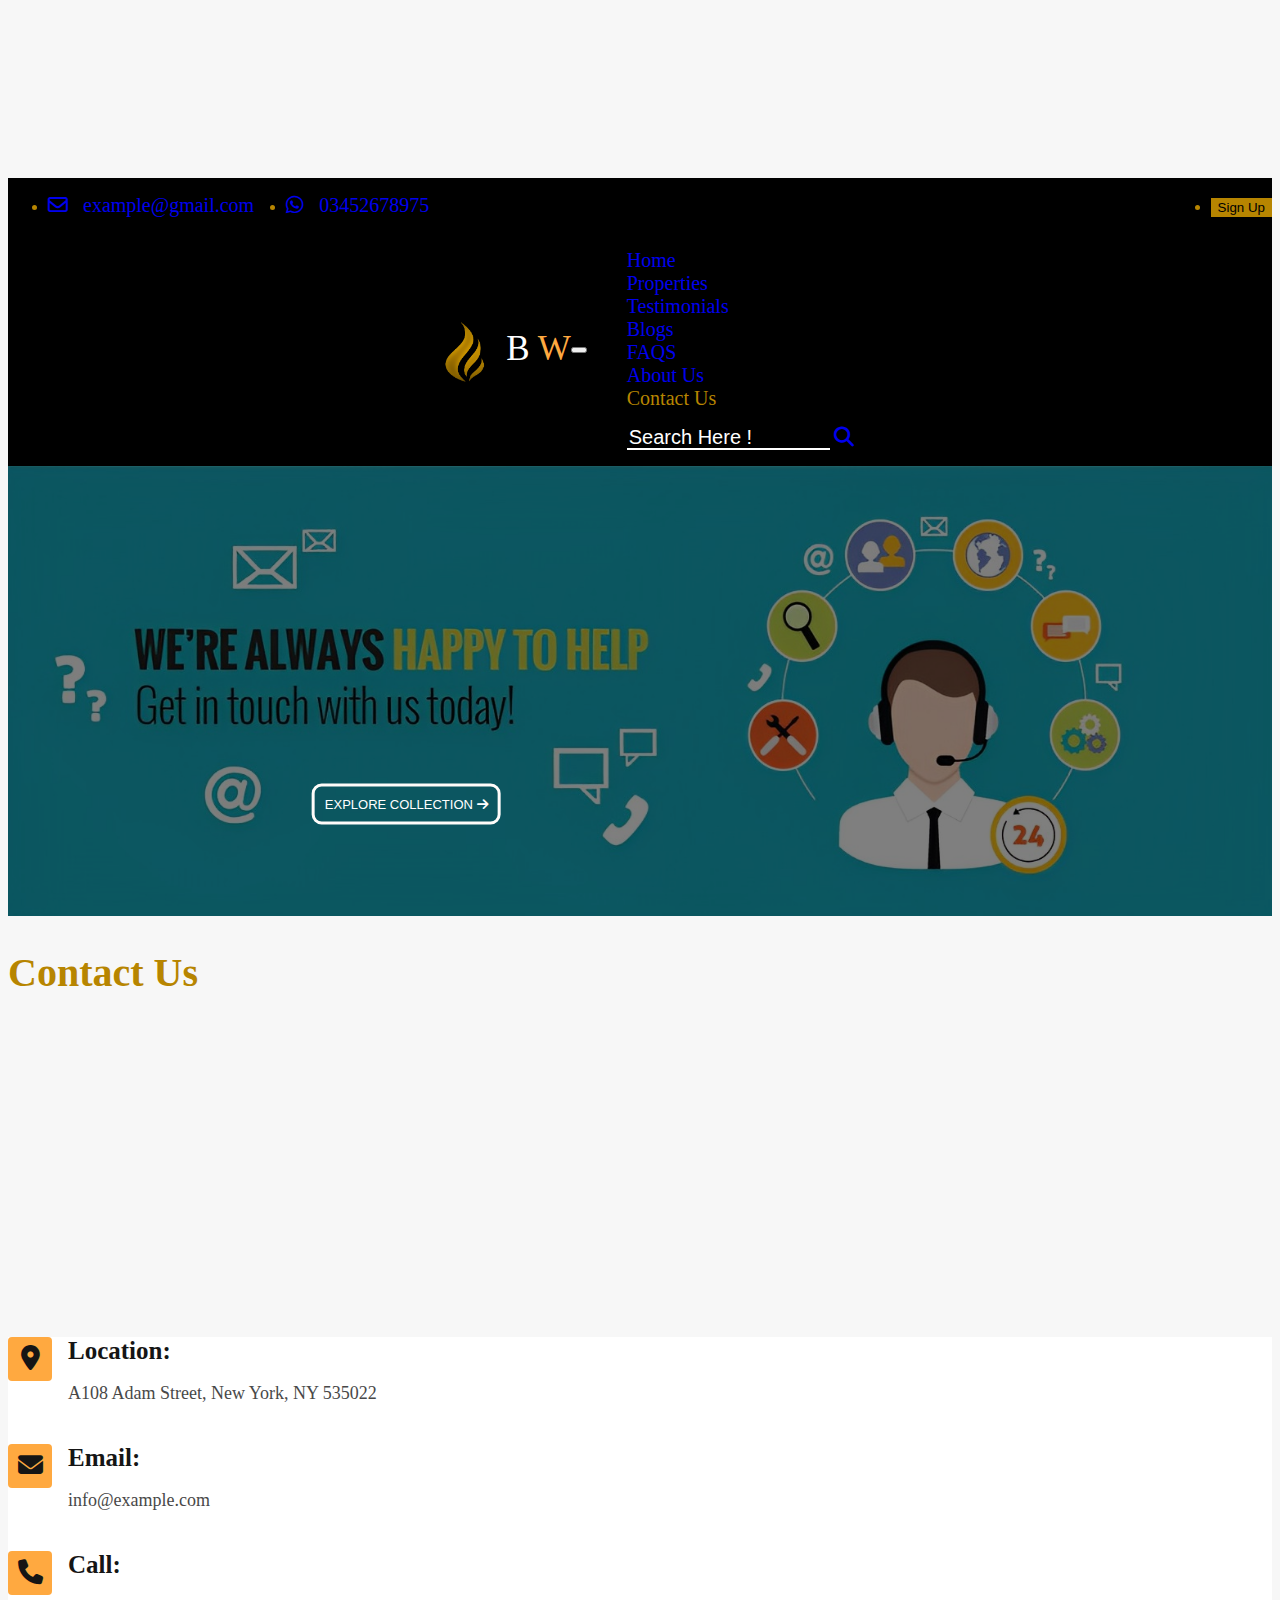
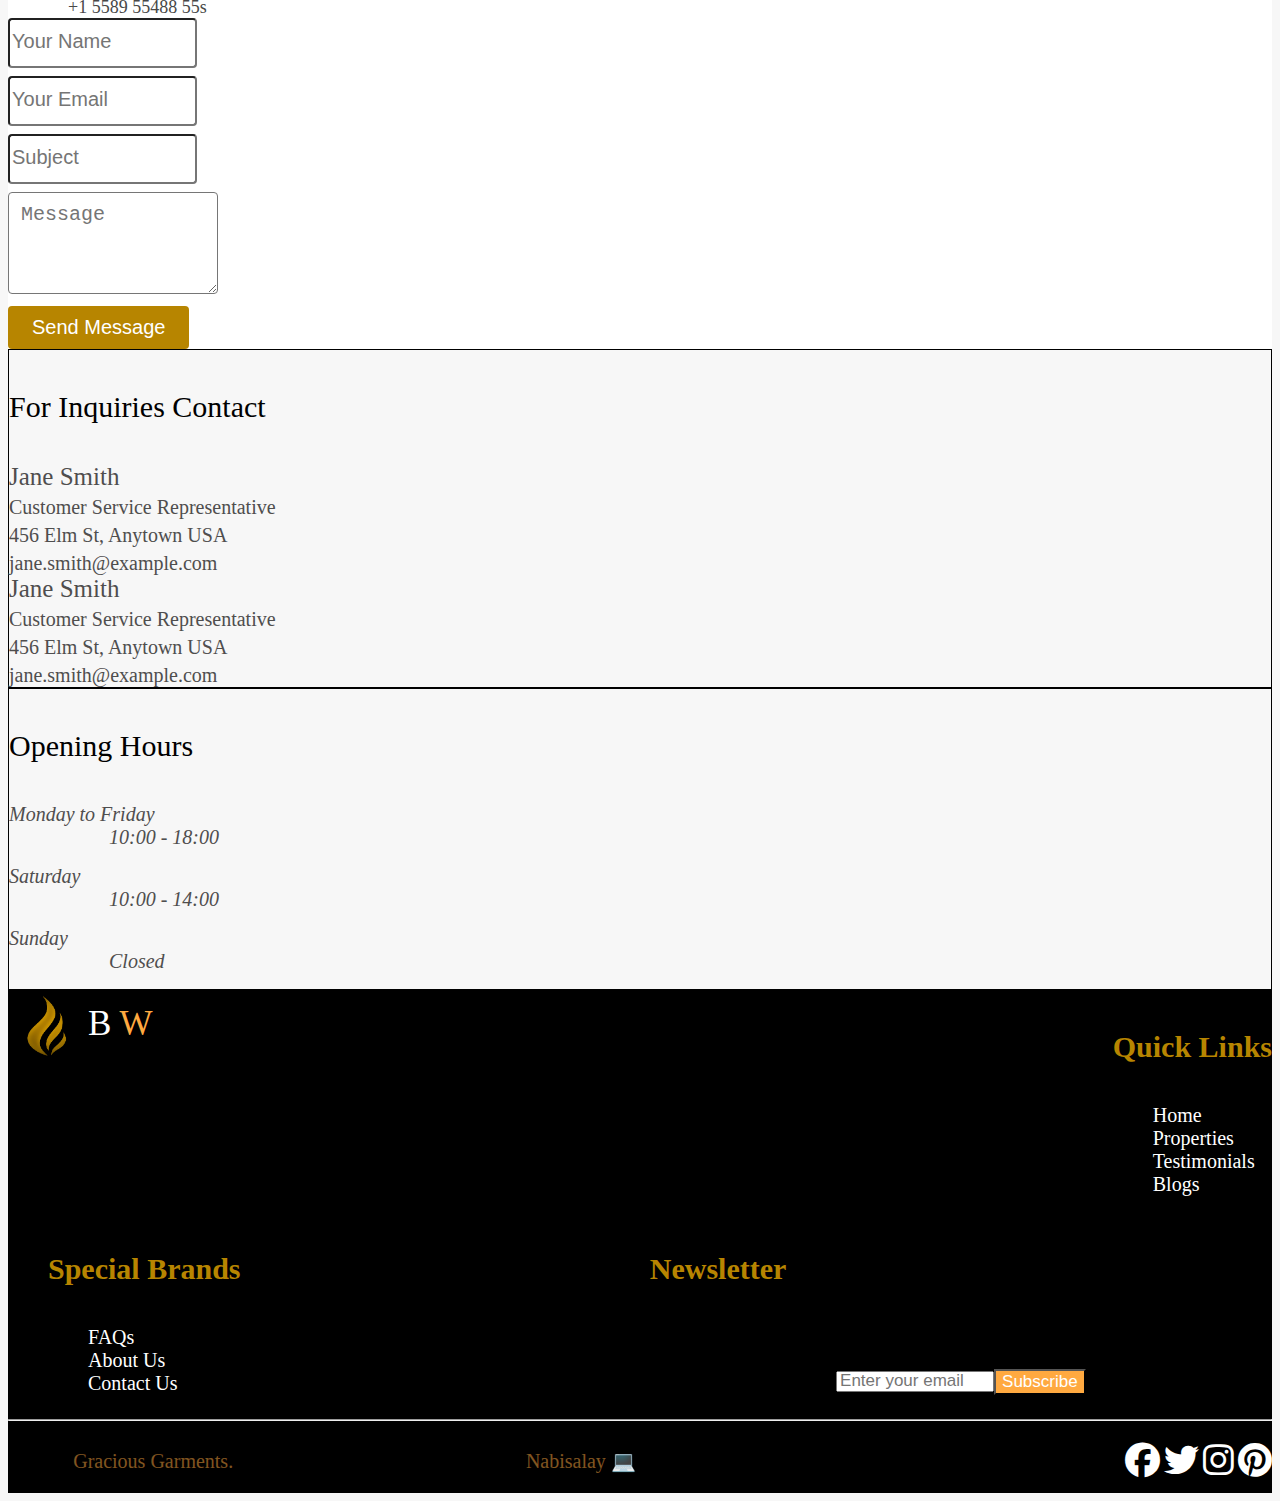
<file: contact-us.html>
<!DOCTYPE html>
<html lang="en">
<head>
    <meta charset="UTF-8">
    <meta http-equiv="X-UA-Compatible" content="IE=edge">
    <meta name="viewport" content="width=device-width, initial-scale=1.0">
    <title>Best Way Properties</title>
    <!-- Favicon  -->
    <link rel="icon" type="image/x-icon" href="./PICS/new-icon.png">

    <!-- Bootstrap CSS -->

    <link href="https://cdn.jsdelivr.net/npm/bootstrap@5.0.2/dist/css/bootstrap.min.css" rel="stylesheet" integrity="sha384-EVSTQN3/azprG1Anm3QDgpJLIm9Nao0Yz1ztcQTwFspd3yD65VohhpuuCOmLASjC" crossorigin="anonymous">



    <!-- Font Awesome -->

    <link rel="stylesheet" href="https://cdnjs.cloudflare.com/ajax/libs/font-awesome/6.2.1/css/all.css">

            <!-- custom.css -->

            <link rel="stylesheet" href="styles.css">
</head>

<body class="body ">


    <!------------------- navbar start ------------------->
    <div id="navbar-container"></div>

    <!------------------- navbar end ------------------->


    <!------------------- banner start ------------------->

    <div class="banner">
        
        <img src="./PICS/contact us banner.jpg" alt="Banner Image">
       
        <div class="overlay"> 
        </div>
        <a href="menu.html" class="banner-title ">EXPLORE COLLECTION <i class="fa-sharp fa-solid fa-arrow-right"></i></a>
        
      </div>
        <!------------------- banner end ------------------->


    
   <!-- ======= Contact Section ======= -->
<section id="contact-container" class="contact mb-2" >
    <div class="container" data-aos="fade-up">

        <div class="section-title text-center my-5">
            <h2 class="home-pg-sub-heading">Contact Us</h2>
            
        </div>

        <div>
            <iframe style="border:0; width: 100%; height: 270px;"
                src="https://www.google.com/maps/embed?pb=!1m14!1m8!1m3!1d12097.433213460943!2d-74.0062269!3d40.7101282!3m2!1i1024!2i768!4f13.1!3m3!1m2!1s0x0%3A0xb89d1fe6bc499443!2sDowntown+Conference+Center!5e0!3m2!1smk!2sbg!4v1539943755621"
                frameborder="0" allowfullscreen></iframe>
        </div>

        <div class="row mt-5">

            <div class="col-lg-4">
                <div class="info">
                    <div class="address">
                        <i class="fa-sharp fa-solid fa-location-dot"></i>
                        <h4>Location:</h4>
                        <p>A108 Adam Street, New York, NY 535022</p>
                    </div>

                    <div class="email">
                        <i class="fa-solid fa-envelope"></i>
                        <h4>Email:</h4>
                        <p>info@example.com</p>
                    </div>

                    <div class="phone">
                        <i class="fa-solid fa-phone"></i>
                        <h4 >Call:</h4>
                        <p>+1 5589 55488 55s</p>
                    </div>

                </div>

            </div>

            <div class="col-lg-8 mt-5 mt-lg-0">

                <form action="forms/contact.php" method="post" role="form" class="php-email-form">
                    <div class="row">
                        <div class="col-md-6 form-group">
                            <input type="text" name="name" class="form-control" id="name" placeholder="Your Name"
                                required>
                        </div>
                        <div class="col-md-6 form-group mt-3 mt-md-0">
                            <input type="email" class="form-control" name="email" id="email" placeholder="Your Email"
                                required>
                        </div>
                    </div>
                    <div class="form-group mt-3">
                        <input type="text" class="form-control" name="subject" id="subject" placeholder="Subject"
                            required>
                    </div>
                    <div class="form-group mt-3">
                        <textarea class="form-control" name="message" rows="5" placeholder="Message"
                            required></textarea>
                    </div>
                    <div class="my-3">
                        <div class="loading">Loading</div>
                        <div class="error-message"></div>
                        <div class="sent-message">Your message has been sent. Thank you!</div>
                    </div>
                    <div class="text-center"><button type="submit">Send Message</button></div>
                </form>

            </div>

        </div>

    </div>
</section>
<!-- End Contact Section -->

<!-- for inquries section started  -->

<!-- <section id="contact" class="container-fluid py-5">
    <div class="container">
      <div class="row inquries-row ">
        <div class="col-md-6 mb-4 bg-white inquries-col">
          <h2 class="mb-3">Inquiries Contact</h2>
          <div class="agent-info mb-3">
            <div class="agent-name">John Doe</div>
            <div class="agent-responsibility">Public Relations Manager</div>
            <div class="agent-address">123 Main St, Anytown USA</div>
            <div class="agent-email"><a href="mailto:john.doe@example.com">john.doe@example.com</a></div>
          </div>
          <div class="agent-info mb-3">
            <div class="agent-name">Jane Smith</div>
            <div class="agent-responsibility">Customer Service Representative</div>
            <div class="agent-address">456 Elm St, Anytown USA</div>
            <div class="agent-email"><a href="mailto:jane.smith@example.com">jane.smith@example.com</a></div>
          </div>
        </div>
        <div class="col-md-6 mb-4 bg-white inquries-col">
          <h2 class="mb-3">Opening Hours</h2>
          <p class="opening-hours mb-3">
            Monday to Friday<br>
            10:00 - 18:00<br>
            <br>
            Saturday<br>
            10:00 - 14:00<br>
            <br>
            Sunday<br>
            Closed
          </p>
        </div>
      </div>
    </div>
  </section> -->

                        <!-- inquries section start  -->
                        
                        <div class="container-fluid my-5 px-md-5 px-3 ">
                            <div class="container-fluid ">
                            
                              <div class="row  py-3 ">
                                <!-- client 1 -->
                                <div class="col-md-6 mb-3 mb-md-0 inquiries-container">
                                  <div class="card p-3 p-sm-5  inquiries-card">
                                    
                                    <div class="mb-2">
                                      <h4 class="inquiries-heading">For Inquiries Contact</h4>
                                    </div>
                                    <div class="first-agent  mb-4">
                                    <div class="agent-name ">Jane Smith</div>
                                    <div class="agent-responsibility inquiries-text">Customer Service Representative</div>
                                    <div class="agent-address inquiries-text">456 Elm St, Anytown USA</div>
                                    <div class="agent-email inquiries-text"><a href="mailto:jane.smith@example.com">jane.smith@example.com</a></div>
                                </div>
                                    <div class="second-agent">
                                    <div class="agent-name ">Jane Smith</div>
                                    <div class="agent-responsibility inquiries-text">Customer Service Representative</div>
                                    <div class="agent-address inquiries-text">456 Elm St, Anytown USA</div>
                                    <div class="agent-email inquiries-text"><a href="mailto:jane.smith@example.com">jane.smith@example.com</a></div>
                                </div>
                                  </div>
                                </div>
                                <!-- client 2 -->
  
                                <div class="col-md-6 mb-4   inquiries-container">
                                  <div class="card p-3 p-sm-5  inquiries-card">
                                
                                    <div class="mb-0 mb-sm-0">
                                      <h4 class="inquiries-heading">Opening Hours</h4>
                                    </div>
                                    <div>
                                    <div class="opening-hours mb-0 mb-sm-4">
                                        <p class="mb-1 mb-sm-4">
                                       <div class="first-line mb-1 mb-sm-3 inquiries-text"> Monday to Friday</div>
                                       <div class="scnd-line inquiries-text">10:00 - 18:00</div>
                                        
                                    </p>
                                    <p class="mb-1 mb-sm-4">
                                        <div class="first-line  mb-1 mb-sm-3 inquiries-text"> Saturday</div>
                                       <div class="scnd-line inquiries-text"> 10:00 - 14:00</div>
                                    </p>
                                    
                                    <p class="">
                                        <div class="first-line  mb-1 mb-sm-3 inquiries-text"> Sunday</div>
                                        <div class="scnd-line inquiries-text"> Closed</div>
                                    </p>
                                    </div>
                                  </div>
                                </div>
                            
   
     
                              </div>
                            </div>
                            </div>
                            </div>
                          
  

    <!------------------ footer start  ----------------->
    <div id="footer-container"></div>

    <!------------------ footer end  ----------------->

                               <!-- Bootstrap JavaScript -->
                               <script src="https://cdn.jsdelivr.net/npm/bootstrap@5.0.2/dist/js/bootstrap.bundle.min.js" integrity="sha384-MrcW6ZMFYlzcLA8Nl+NtUVF0sA7MsXsP1UyJoMp4YLEuNSfAP+JcXn/tWtIaxVXM" crossorigin="anonymous"></script>
                               
                               
                               <!-- jQuery -->
                               <script src="https://ajax.googleapis.com/ajax/libs/jquery/3.6.3/jquery.min.js"></script>

                               <!-- ScrollTrigger -->
                               <!-- <script src="https://cdnjs.cloudflare.com/ajax/libs/gsap/3.11.5/gsap.min.js"></script> -->
                               
                               <!-- custom javacript  -->
                               <script src="javascript.js"></script>

</body>

</html>
</file>
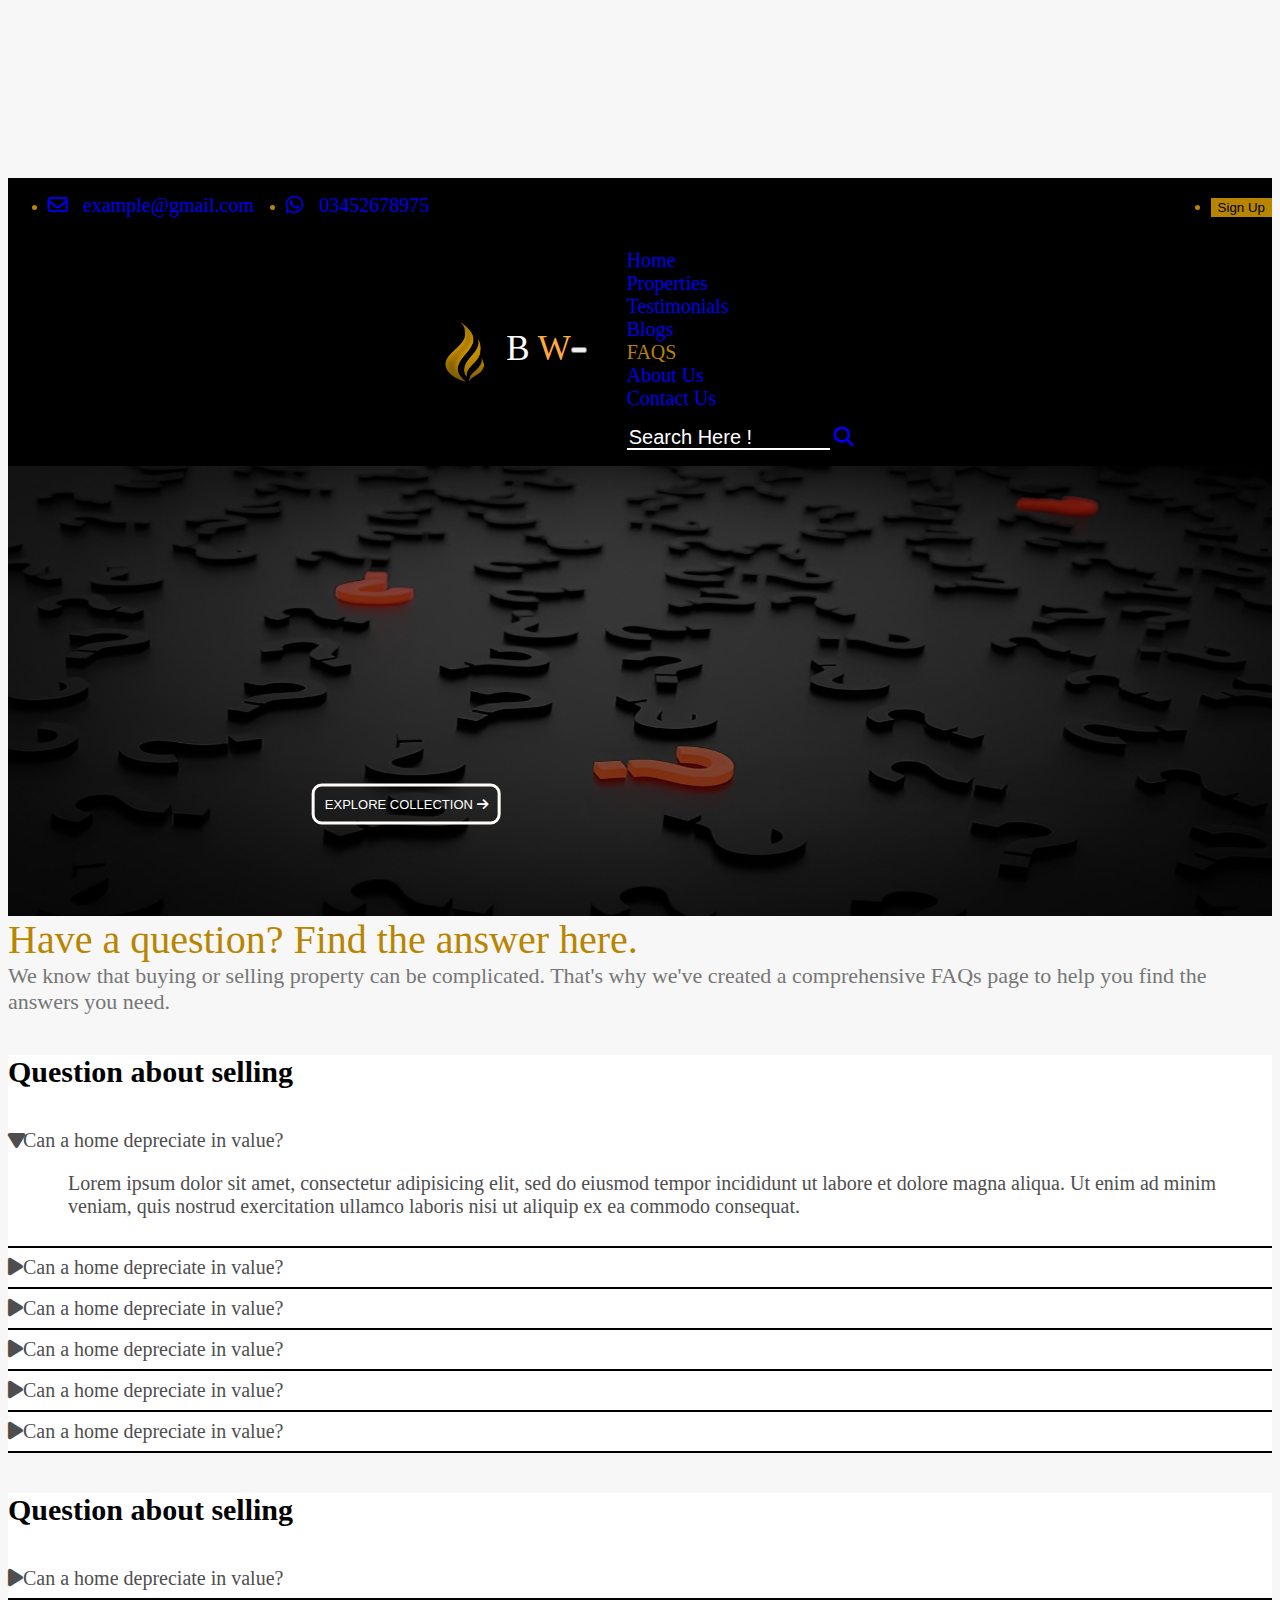
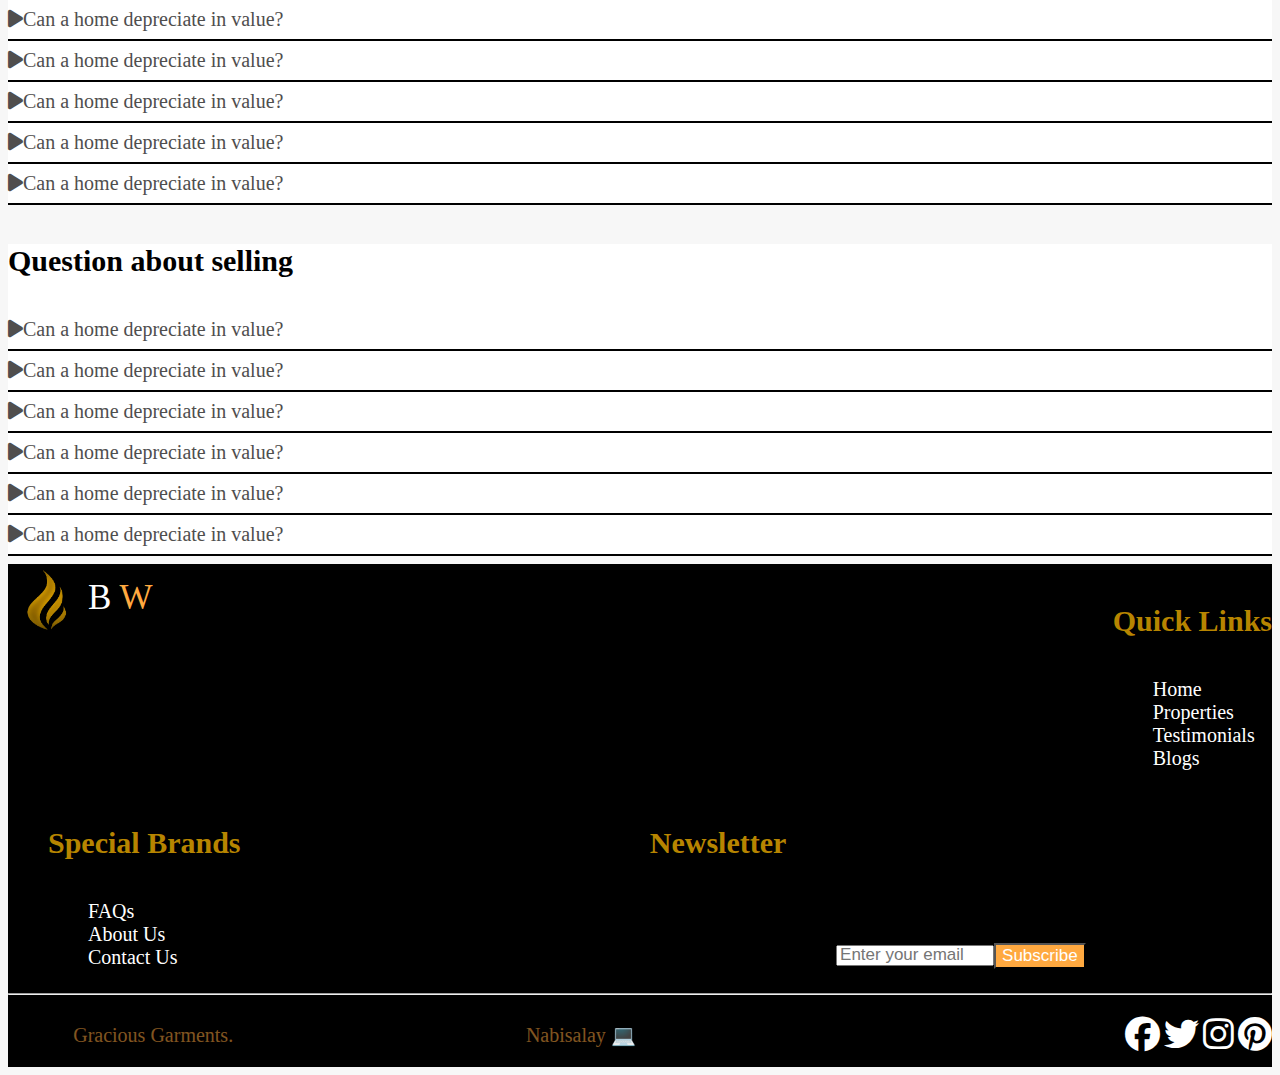
<file: FAQS.html>
<!DOCTYPE html>
<html lang="en">
<head>
    <meta charset="UTF-8">
    <meta http-equiv="X-UA-Compatible" content="IE=edge">
    <meta name="viewport" content="width=device-width, initial-scale=1.0">
    <title>Best Way Properties</title>
    <!-- Favicon  -->
    <link rel="icon" type="image/x-icon" href="./PICS/new-icon.png">

    <!-- Bootstrap CSS -->

    <link href="https://cdn.jsdelivr.net/npm/bootstrap@5.0.2/dist/css/bootstrap.min.css" rel="stylesheet" integrity="sha384-EVSTQN3/azprG1Anm3QDgpJLIm9Nao0Yz1ztcQTwFspd3yD65VohhpuuCOmLASjC" crossorigin="anonymous">



    <!-- Font Awesome -->

    <link rel="stylesheet" href="https://cdnjs.cloudflare.com/ajax/libs/font-awesome/6.2.1/css/all.css">

            <!-- custom.css -->

            <link rel="stylesheet" href="styles.css">
</head>

<body class="body ">


    <!------------------- navbar start ------------------->
    <div id="navbar-container"></div>

    <!------------------- navbar end ------------------->


    <!------------------- banner start ------------------->

    <div class="banner">
        
        <img src="./PICS/faqs-banner.jpg" alt="Banner Image">
       
        <div class="overlay"> 
        </div>
        <a href="menu.html" class="banner-title ">EXPLORE COLLECTION <i class="fa-sharp fa-solid fa-arrow-right"></i></a>
        
      </div>
        <!------------------- banner end ------------------->

        <!-------------- FAQS section start  ------------>
        <div class="container-fluid    p-3 p-sm-5">
            <div class="FAQs-section">
                <div class="FAQs-heading p-3 px-sm-4">
                    <div class=" mb-3 home-pg-sub-heading">Have a question? Find the answer here.</div>
                    <div class="col-12 col-lg-10 sub-faqs-text">We know that buying or selling property can be complicated. That's why we've created a comprehensive FAQs page to help you find the answers you need.</div>
                </div>
                
                <!-- question about selling  -->
                <div class="container-fluid py-5 px-3 px-sm-5 my-5 accordion-container">
                    <h4 class="mb-3">Question about selling </h4>
                    <!-- first question  -->
                    <div class="first-question">
                    <div class="faqs-accordion mb-3 default-open"> 
                        <div class="triangle-icon "><i class="fa-sharp fa-solid fa-play active"></i></div>
                        <div class="faqs-question mx-4 mx-sm-5"> Can a home depreciate in value? </div>
                    </div>
                    
                    <div class="faqs-answer ">
                      <p>Lorem ipsum dolor sit amet, consectetur adipisicing elit, sed do eiusmod tempor incididunt ut labore et dolore magna aliqua. Ut enim ad minim veniam, quis nostrud exercitation ullamco laboris nisi ut aliquip ex ea commodo consequat.</p>
                    </div>
                </div>
                    <hr class="line-break">
                    <!-- second question  -->
                    <div class="first-question">
                    <div class="faqs-accordion mb-3"> 
                        <div class="triangle-icon "><i class="fa-sharp fa-solid fa-play"></i></div>
                        <div class="faqs-question mx-4 mx-sm-5"> Can a home depreciate in value? </div>
                    </div>
                    
                    <div class="faqs-answer ">
                      <p>Lorem ipsum dolor sit amet, consectetur adipisicing elit, sed do eiusmod tempor incididunt ut labore et dolore magna aliqua. Ut enim ad minim veniam, quis nostrud exercitation ullamco laboris nisi ut aliquip ex ea commodo consequat.</p>
                    </div>
                </div>
                    <hr class="line-break">
                    <!-- third question  -->
                    <div class="first-question">
                    <div class="faqs-accordion mb-3"> 
                        <div class="triangle-icon "><i class="fa-sharp fa-solid fa-play"></i></div>
                        <div class="faqs-question mx-4 mx-sm-5"> Can a home depreciate in value? </div>
                    </div>
                    
                    <div class="faqs-answer ">
                      <p>Lorem ipsum dolor sit amet, consectetur adipisicing elit, sed do eiusmod tempor incididunt ut labore et dolore magna aliqua. Ut enim ad minim veniam, quis nostrud exercitation ullamco laboris nisi ut aliquip ex ea commodo consequat.</p>
                    </div>
                </div>
                    <hr class="line-break">
                    <!-- fourth question  -->
                    <div class="first-question">
                    <div class="faqs-accordion mb-3"> 
                        <div class="triangle-icon "><i class="fa-sharp fa-solid fa-play"></i></div>
                        <div class="faqs-question mx-4 mx-sm-5"> Can a home depreciate in value? </div>
                    </div>
                    
                    <div class="faqs-answer ">
                      <p>Lorem ipsum dolor sit amet, consectetur adipisicing elit, sed do eiusmod tempor incididunt ut labore et dolore magna aliqua. Ut enim ad minim veniam, quis nostrud exercitation ullamco laboris nisi ut aliquip ex ea commodo consequat.</p>
                    </div>
                </div>
                    <hr class="line-break">
                    <!-- fivth question  -->
                    <div class="first-question">
                    <div class="faqs-accordion mb-3"> 
                        <div class="triangle-icon "><i class="fa-sharp fa-solid fa-play"></i></div>
                        <div class="faqs-question mx-4 mx-sm-5"> Can a home depreciate in value? </div>
                    </div>
                    
                    <div class="faqs-answer ">
                      <p>Lorem ipsum dolor sit amet, consectetur adipisicing elit, sed do eiusmod tempor incididunt ut labore et dolore magna aliqua. Ut enim ad minim veniam, quis nostrud exercitation ullamco laboris nisi ut aliquip ex ea commodo consequat.</p>
                    </div>
                </div>
                    <hr class="line-break">
                    <!-- sixth question  -->
                    <div class="first-question">
                    <div class="faqs-accordion mb-3"> 
                        <div class="triangle-icon "><i class="fa-sharp fa-solid fa-play"></i></div>
                        <div class="faqs-question mx-4 mx-sm-5"> Can a home depreciate in value? </div>
                    </div>
                    
                    <div class="faqs-answer ">
                      <p>Lorem ipsum dolor sit amet, consectetur adipisicing elit, sed do eiusmod tempor incididunt ut labore et dolore magna aliqua. Ut enim ad minim veniam, quis nostrud exercitation ullamco laboris nisi ut aliquip ex ea commodo consequat.</p>
                    </div>
                </div>
                    <hr class="line-break">
               
                      
            
                </div>
                                <!-- question about buying  -->
                                <div class="container-fluid py-5 px-3 px-sm-5 my-5 accordion-container">
                                    <h4 class="mb-3">Question about selling </h4>
                                    <!-- first question  -->
                                    <div class="first-question">
                                    <div class="faqs-accordion mb-3"> 
                                        <div class="triangle-icon "><i class="fa-sharp fa-solid fa-play"></i></div>
                                        <div class="faqs-question mx-4 mx-sm-5"> Can a home depreciate in value? </div>
                                    </div>
                                    
                                    <div class="faqs-answer ">
                                      <p>Lorem ipsum dolor sit amet, consectetur adipisicing elit, sed do eiusmod tempor incididunt ut labore et dolore magna aliqua. Ut enim ad minim veniam, quis nostrud exercitation ullamco laboris nisi ut aliquip ex ea commodo consequat.</p>
                                    </div>
                                </div>
                                    <hr class="line-break">
                                    <!-- second question  -->
                                    <div class="first-question">
                                    <div class="faqs-accordion mb-3"> 
                                        <div class="triangle-icon "><i class="fa-sharp fa-solid fa-play"></i></div>
                                        <div class="faqs-question mx-4 mx-sm-5"> Can a home depreciate in value? </div>
                                    </div>
                                    
                                    <div class="faqs-answer ">
                                      <p>Lorem ipsum dolor sit amet, consectetur adipisicing elit, sed do eiusmod tempor incididunt ut labore et dolore magna aliqua. Ut enim ad minim veniam, quis nostrud exercitation ullamco laboris nisi ut aliquip ex ea commodo consequat.</p>
                                    </div>
                                </div>
                                    <hr class="line-break">
                                    <!-- third question  -->
                                    <div class="first-question">
                                    <div class="faqs-accordion mb-3"> 
                                        <div class="triangle-icon "><i class="fa-sharp fa-solid fa-play"></i></div>
                                        <div class="faqs-question mx-4 mx-sm-5"> Can a home depreciate in value? </div>
                                    </div>
                                    
                                    <div class="faqs-answer ">
                                      <p>Lorem ipsum dolor sit amet, consectetur adipisicing elit, sed do eiusmod tempor incididunt ut labore et dolore magna aliqua. Ut enim ad minim veniam, quis nostrud exercitation ullamco laboris nisi ut aliquip ex ea commodo consequat.</p>
                                    </div>
                                </div>
                                    <hr class="line-break">
                                    <!-- fourth question  -->
                                    <div class="first-question">
                                    <div class="faqs-accordion mb-3"> 
                                        <div class="triangle-icon "><i class="fa-sharp fa-solid fa-play"></i></div>
                                        <div class="faqs-question mx-4 mx-sm-5"> Can a home depreciate in value? </div>
                                    </div>
                                    
                                    <div class="faqs-answer ">
                                      <p>Lorem ipsum dolor sit amet, consectetur adipisicing elit, sed do eiusmod tempor incididunt ut labore et dolore magna aliqua. Ut enim ad minim veniam, quis nostrud exercitation ullamco laboris nisi ut aliquip ex ea commodo consequat.</p>
                                    </div>
                                </div>
                                    <hr class="line-break">
                                    <!-- fivth question  -->
                                    <div class="first-question">
                                    <div class="faqs-accordion mb-3"> 
                                        <div class="triangle-icon "><i class="fa-sharp fa-solid fa-play"></i></div>
                                        <div class="faqs-question mx-4 mx-sm-5"> Can a home depreciate in value? </div>
                                    </div>
                                    
                                    <div class="faqs-answer ">
                                      <p>Lorem ipsum dolor sit amet, consectetur adipisicing elit, sed do eiusmod tempor incididunt ut labore et dolore magna aliqua. Ut enim ad minim veniam, quis nostrud exercitation ullamco laboris nisi ut aliquip ex ea commodo consequat.</p>
                                    </div>
                                </div>
                                    <hr class="line-break">
                                    <!-- sixth question  -->
                                    <div class="first-question">
                                    <div class="faqs-accordion mb-3"> 
                                        <div class="triangle-icon "><i class="fa-sharp fa-solid fa-play"></i></div>
                                        <div class="faqs-question mx-4 mx-sm-5"> Can a home depreciate in value? </div>
                                    </div>
                                    
                                    <div class="faqs-answer ">
                                      <p>Lorem ipsum dolor sit amet, consectetur adipisicing elit, sed do eiusmod tempor incididunt ut labore et dolore magna aliqua. Ut enim ad minim veniam, quis nostrud exercitation ullamco laboris nisi ut aliquip ex ea commodo consequat.</p>
                                    </div>
                                </div>
                                    <hr class="line-break">
                               
                                      
                            
                                </div>
                                                <!-- question about renting  -->
                                                <div class="container-fluid py-5 px-3 px-sm-5 mt-5 accordion-container">
                                                    <h4 class="mb-3">Question about selling </h4>
                                                    <!-- first question  -->
                                                    <div class="first-question">
                                                    <div class="faqs-accordion mb-3"> 
                                                        <div class="triangle-icon "><i class="fa-sharp fa-solid fa-play"></i></div>
                                                        <div class="faqs-question mx-4 mx-sm-5"> Can a home depreciate in value? </div>
                                                    </div>
                                                    
                                                    <div class="faqs-answer ">
                                                      <p>Lorem ipsum dolor sit amet, consectetur adipisicing elit, sed do eiusmod tempor incididunt ut labore et dolore magna aliqua. Ut enim ad minim veniam, quis nostrud exercitation ullamco laboris nisi ut aliquip ex ea commodo consequat.</p>
                                                    </div>
                                                </div>
                                                    <hr class="line-break">
                                                    <!-- second question  -->
                                                    <div class="first-question">
                                                    <div class="faqs-accordion mb-3"> 
                                                        <div class="triangle-icon "><i class="fa-sharp fa-solid fa-play"></i></div>
                                                        <div class="faqs-question mx-4 mx-sm-5"> Can a home depreciate in value? </div>
                                                    </div>
                                                    
                                                    <div class="faqs-answer ">
                                                      <p>Lorem ipsum dolor sit amet, consectetur adipisicing elit, sed do eiusmod tempor incididunt ut labore et dolore magna aliqua. Ut enim ad minim veniam, quis nostrud exercitation ullamco laboris nisi ut aliquip ex ea commodo consequat.</p>
                                                    </div>
                                                </div>
                                                    <hr class="line-break">
                                                    <!-- third question  -->
                                                    <div class="first-question">
                                                    <div class="faqs-accordion mb-3"> 
                                                        <div class="triangle-icon "><i class="fa-sharp fa-solid fa-play"></i></div>
                                                        <div class="faqs-question mx-4 mx-sm-5"> Can a home depreciate in value? </div>
                                                    </div>
                                                    
                                                    <div class="faqs-answer ">
                                                      <p>Lorem ipsum dolor sit amet, consectetur adipisicing elit, sed do eiusmod tempor incididunt ut labore et dolore magna aliqua. Ut enim ad minim veniam, quis nostrud exercitation ullamco laboris nisi ut aliquip ex ea commodo consequat.</p>
                                                    </div>
                                                </div>
                                                    <hr class="line-break">
                                                    <!-- fourth question  -->
                                                    <div class="first-question">
                                                    <div class="faqs-accordion mb-3"> 
                                                        <div class="triangle-icon "><i class="fa-sharp fa-solid fa-play"></i></div>
                                                        <div class="faqs-question mx-4 mx-sm-5"> Can a home depreciate in value? </div>
                                                    </div>
                                                    
                                                    <div class="faqs-answer ">
                                                      <p>Lorem ipsum dolor sit amet, consectetur adipisicing elit, sed do eiusmod tempor incididunt ut labore et dolore magna aliqua. Ut enim ad minim veniam, quis nostrud exercitation ullamco laboris nisi ut aliquip ex ea commodo consequat.</p>
                                                    </div>
                                                </div>
                                                    <hr class="line-break">
                                                    <!-- fivth question  -->
                                                    <div class="first-question">
                                                    <div class="faqs-accordion mb-3"> 
                                                        <div class="triangle-icon "><i class="fa-sharp fa-solid fa-play"></i></div>
                                                        <div class="faqs-question mx-4 mx-sm-5"> Can a home depreciate in value? </div>
                                                    </div>
                                                    
                                                    <div class="faqs-answer ">
                                                      <p>Lorem ipsum dolor sit amet, consectetur adipisicing elit, sed do eiusmod tempor incididunt ut labore et dolore magna aliqua. Ut enim ad minim veniam, quis nostrud exercitation ullamco laboris nisi ut aliquip ex ea commodo consequat.</p>
                                                    </div>
                                                </div>
                                                    <hr class="line-break">
                                                    <!-- sixth question  -->
                                                    <div class="first-question">
                                                    <div class="faqs-accordion mb-3"> 
                                                        <div class="triangle-icon "><i class="fa-sharp fa-solid fa-play"></i></div>
                                                        <div class="faqs-question mx-4 mx-sm-5"> Can a home depreciate in value? </div>
                                                    </div>
                                                    
                                                    <div class="faqs-answer ">
                                                      <p>Lorem ipsum dolor sit amet, consectetur adipisicing elit, sed do eiusmod tempor incididunt ut labore et dolore magna aliqua. Ut enim ad minim veniam, quis nostrud exercitation ullamco laboris nisi ut aliquip ex ea commodo consequat.</p>
                                                    </div>
                                                </div>
                                                    <hr class="line-break">
                                               
                                                      
                                            
                                                </div>
            
            </div>
        </div>


        <!-------------- FAQS section end  ------------>

        
    <!------------------ footer start  ----------------->
    <div id="footer-container"></div>

    <!------------------ footer end  ----------------->

                               <!-- Bootstrap JavaScript -->
                               <script src="https://cdn.jsdelivr.net/npm/bootstrap@5.0.2/dist/js/bootstrap.bundle.min.js" integrity="sha384-MrcW6ZMFYlzcLA8Nl+NtUVF0sA7MsXsP1UyJoMp4YLEuNSfAP+JcXn/tWtIaxVXM" crossorigin="anonymous"></script>
                               
                               
                               <!-- jQuery -->
                               <script src="https://ajax.googleapis.com/ajax/libs/jquery/3.6.3/jquery.min.js"></script>

                               <!-- ScrollTrigger -->
                               <!-- <script src="https://cdnjs.cloudflare.com/ajax/libs/gsap/3.11.5/gsap.min.js"></script> -->
                               
                               <!-- custom javacript  -->
                               <script src="javascript.js"></script>

</body>

</html>
</file>
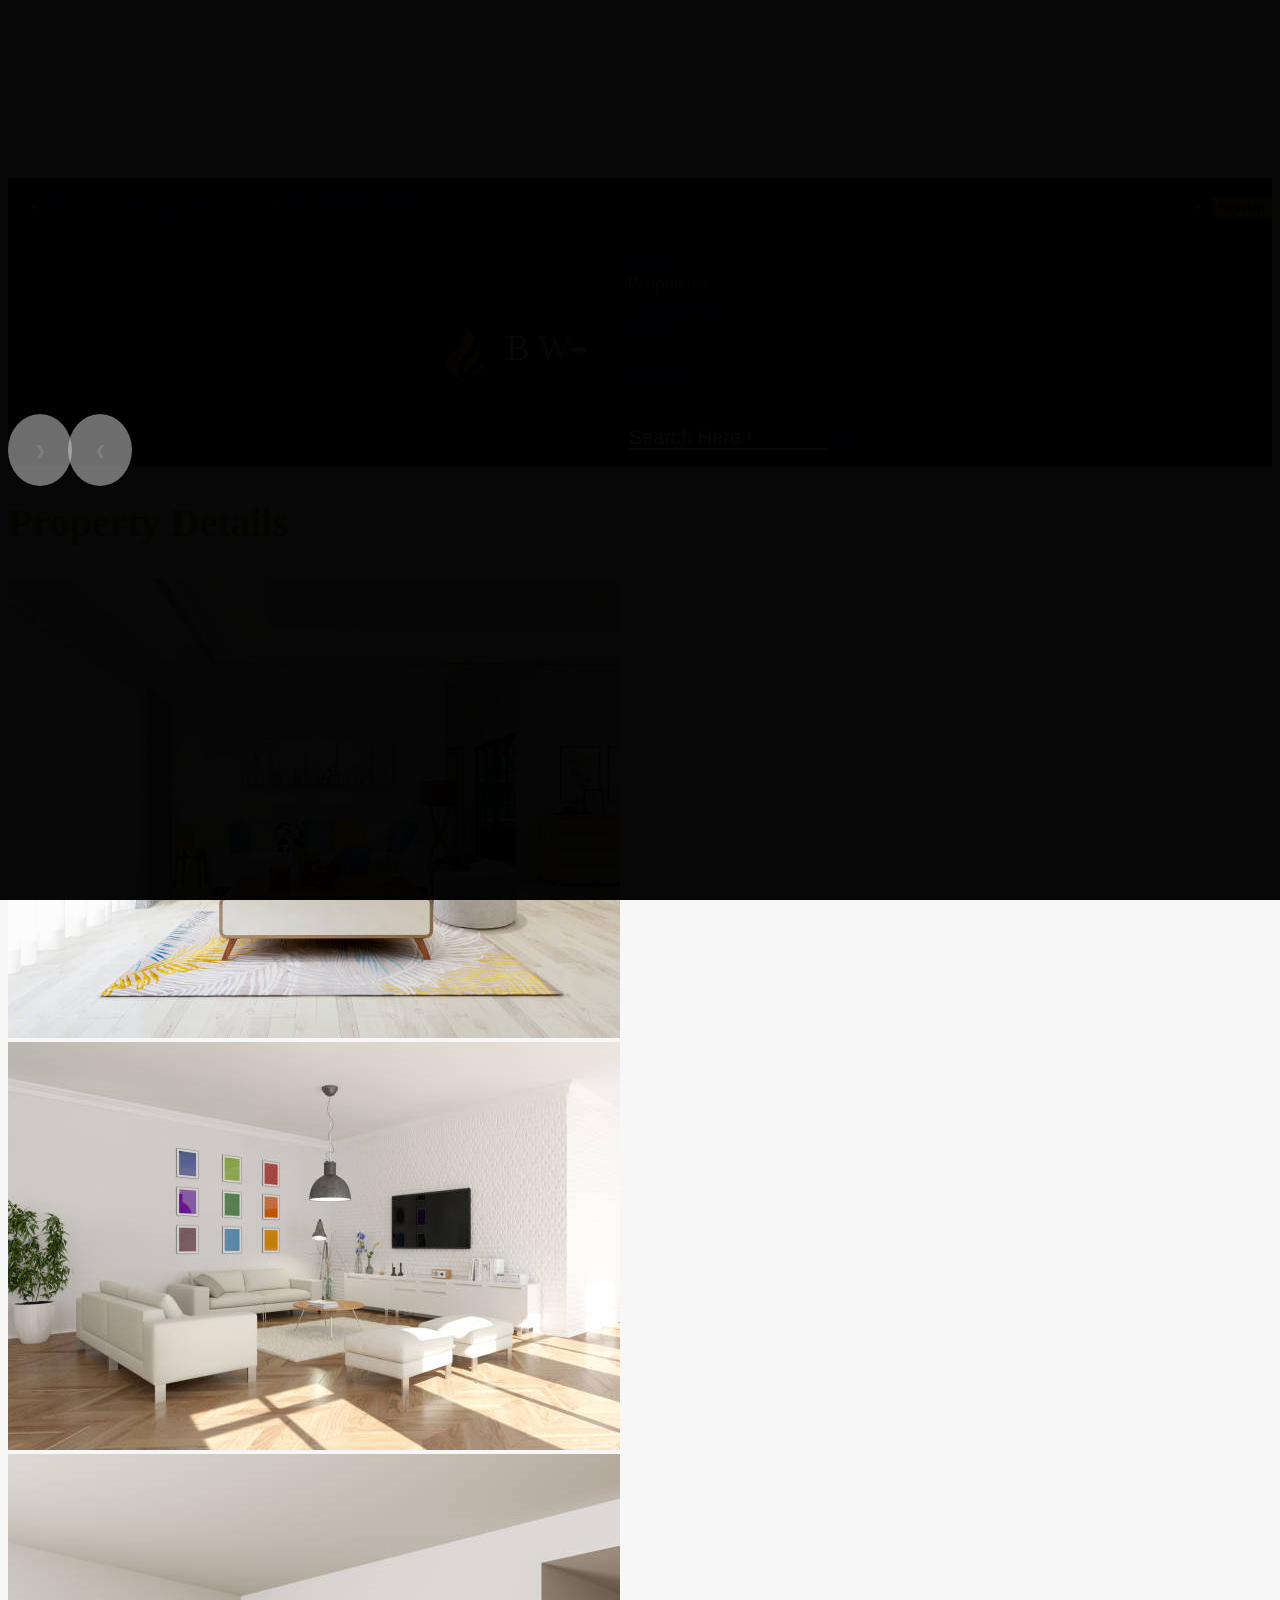
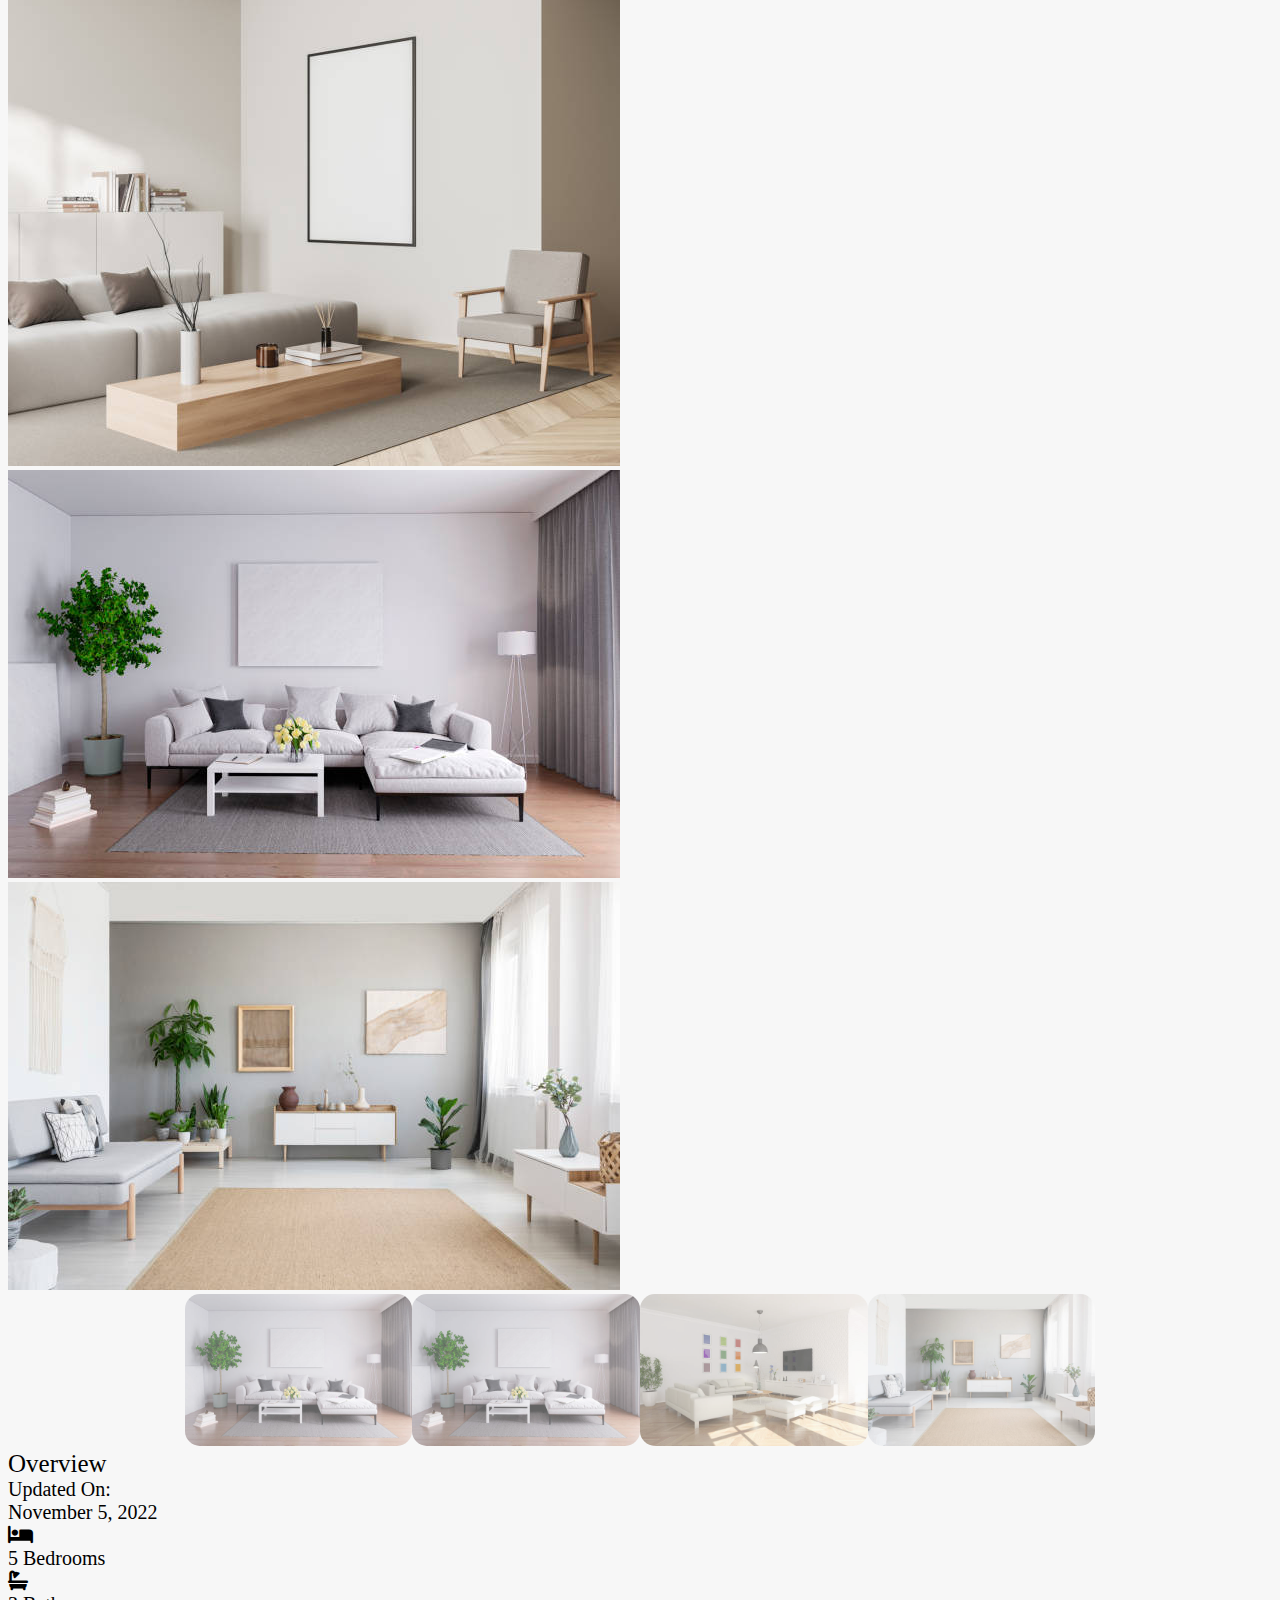
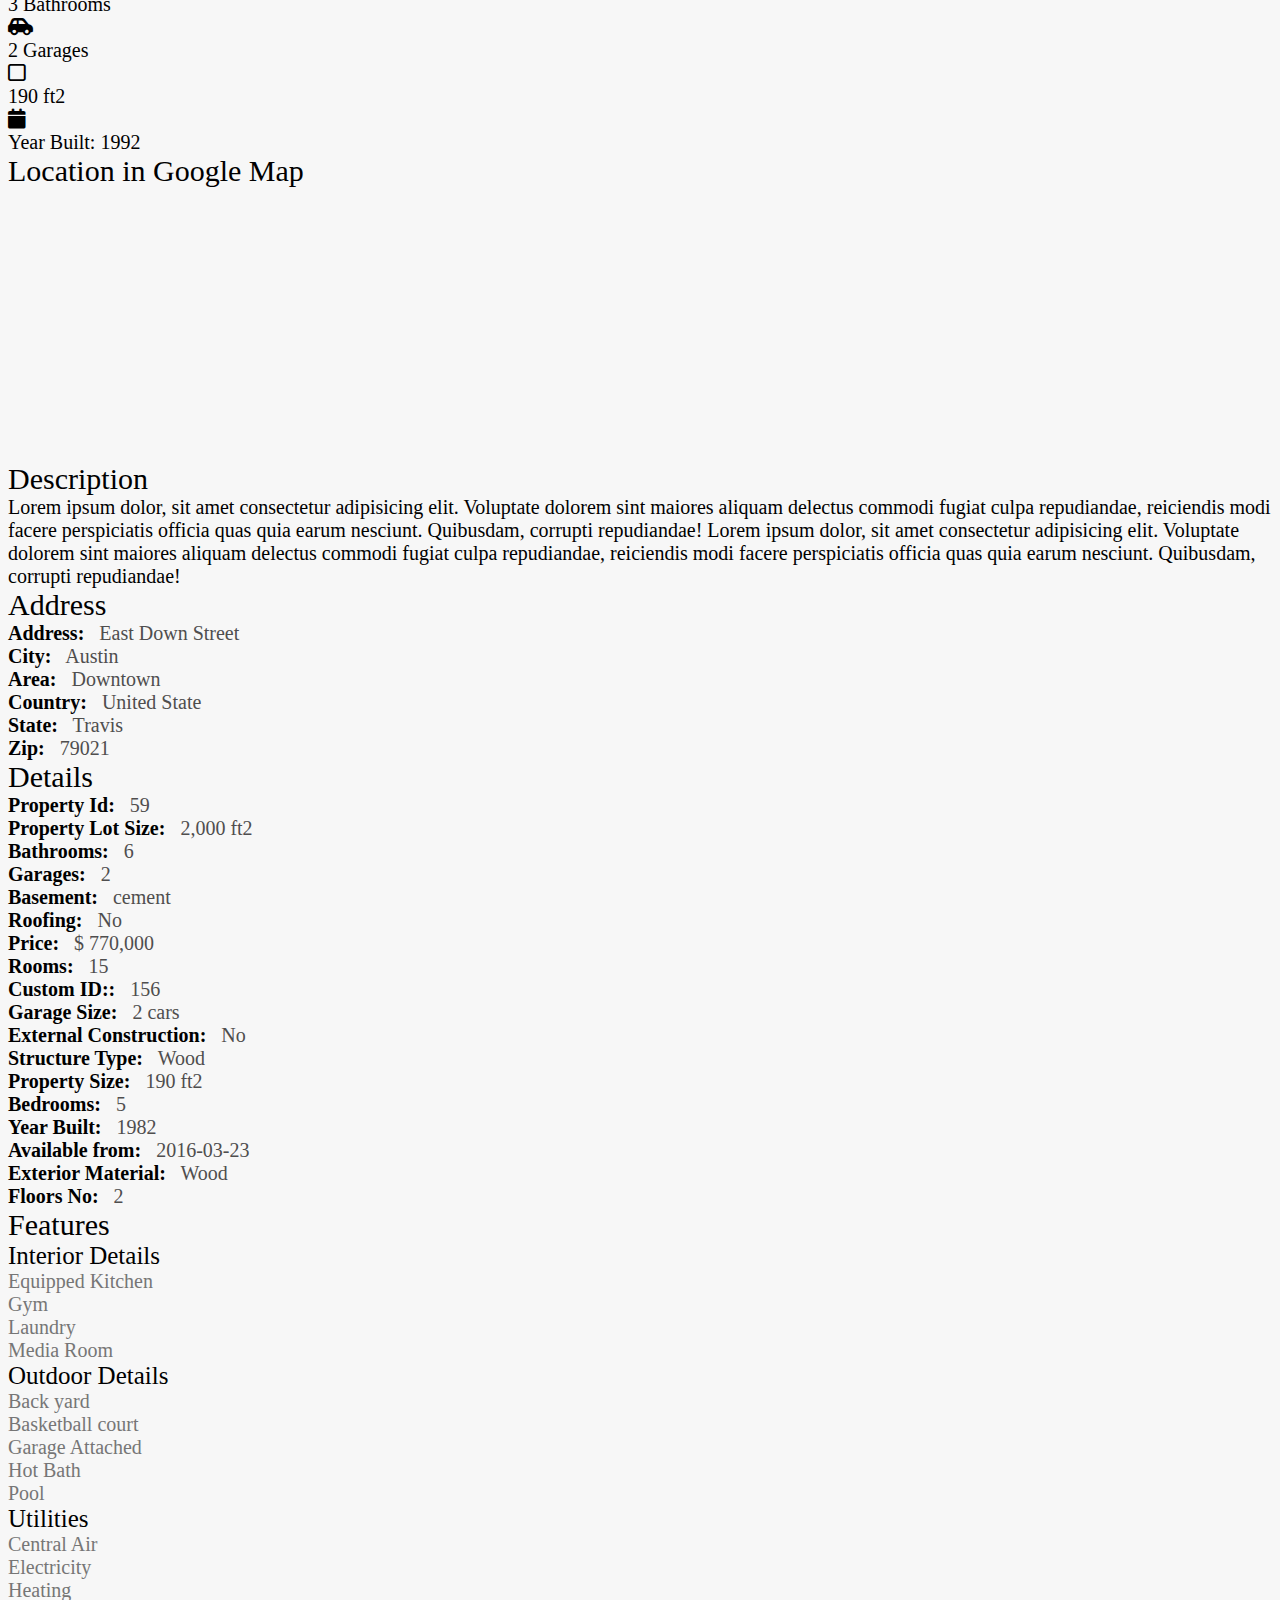
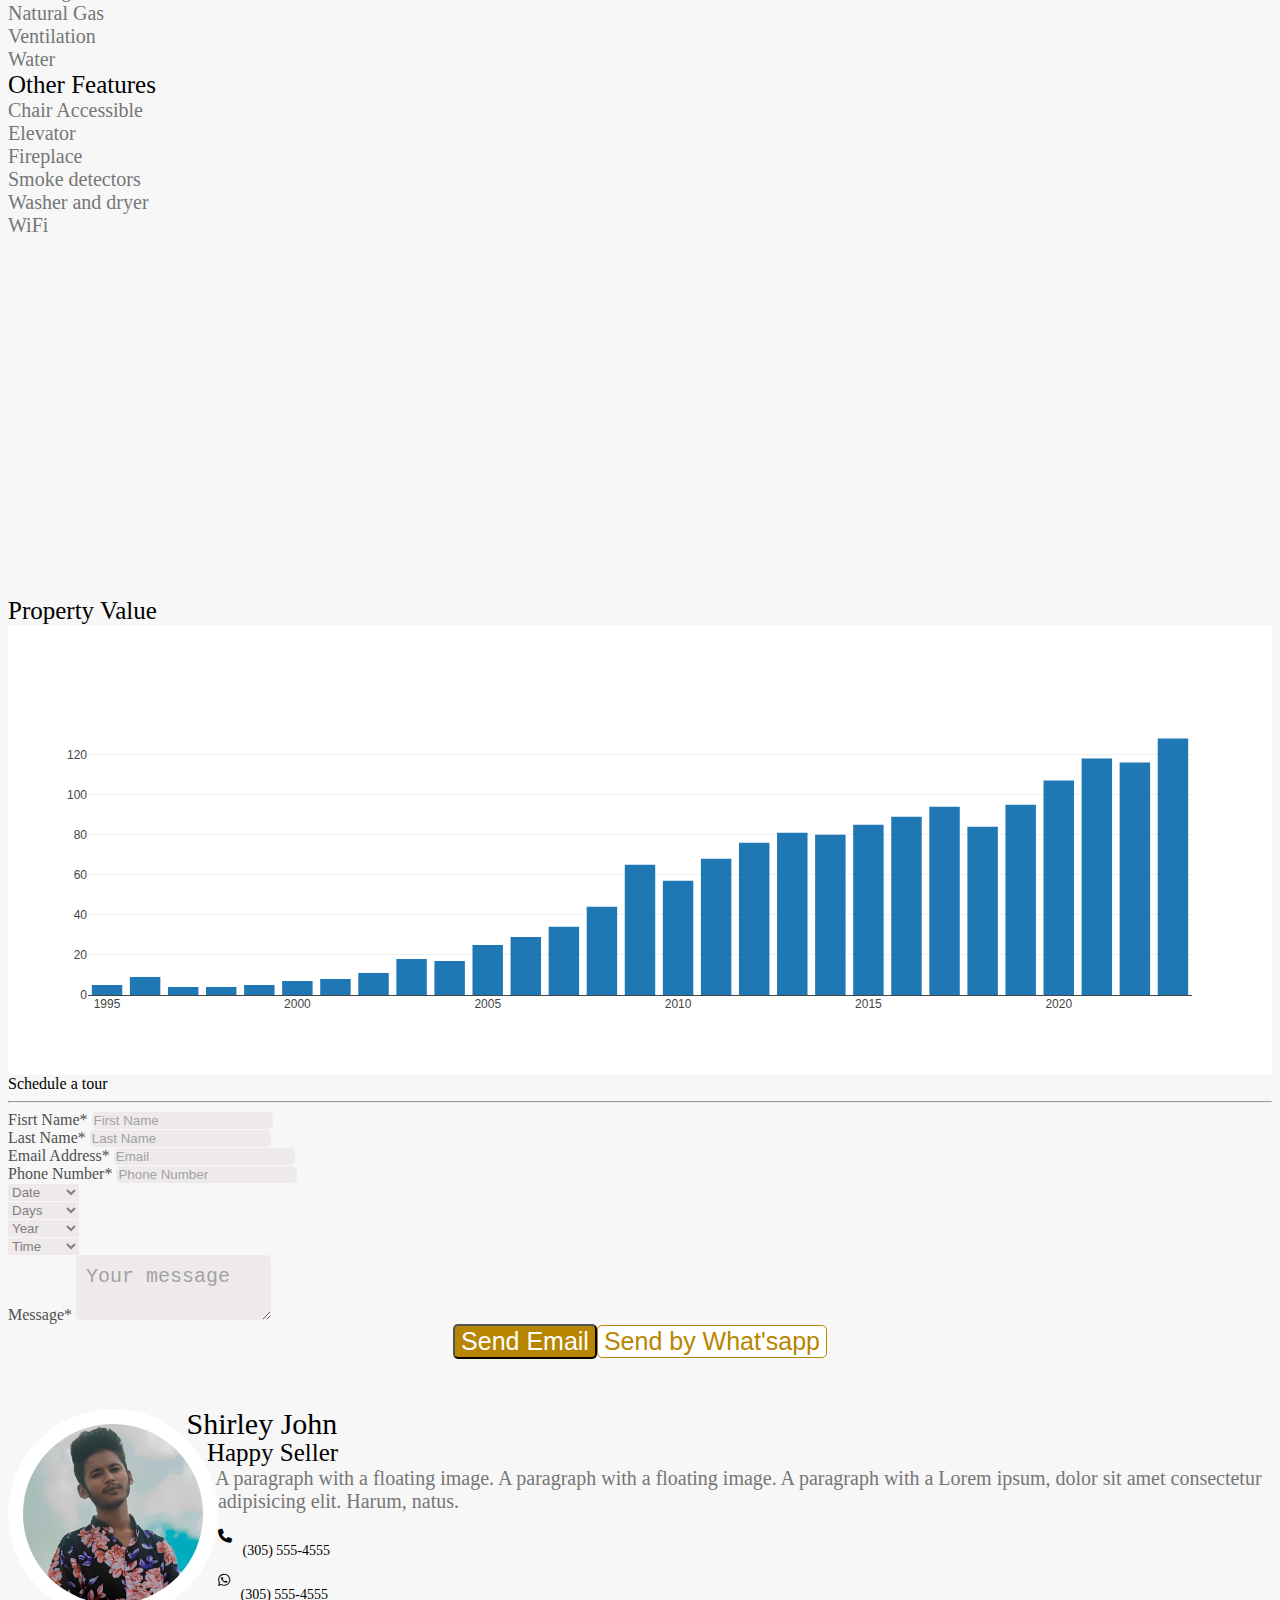
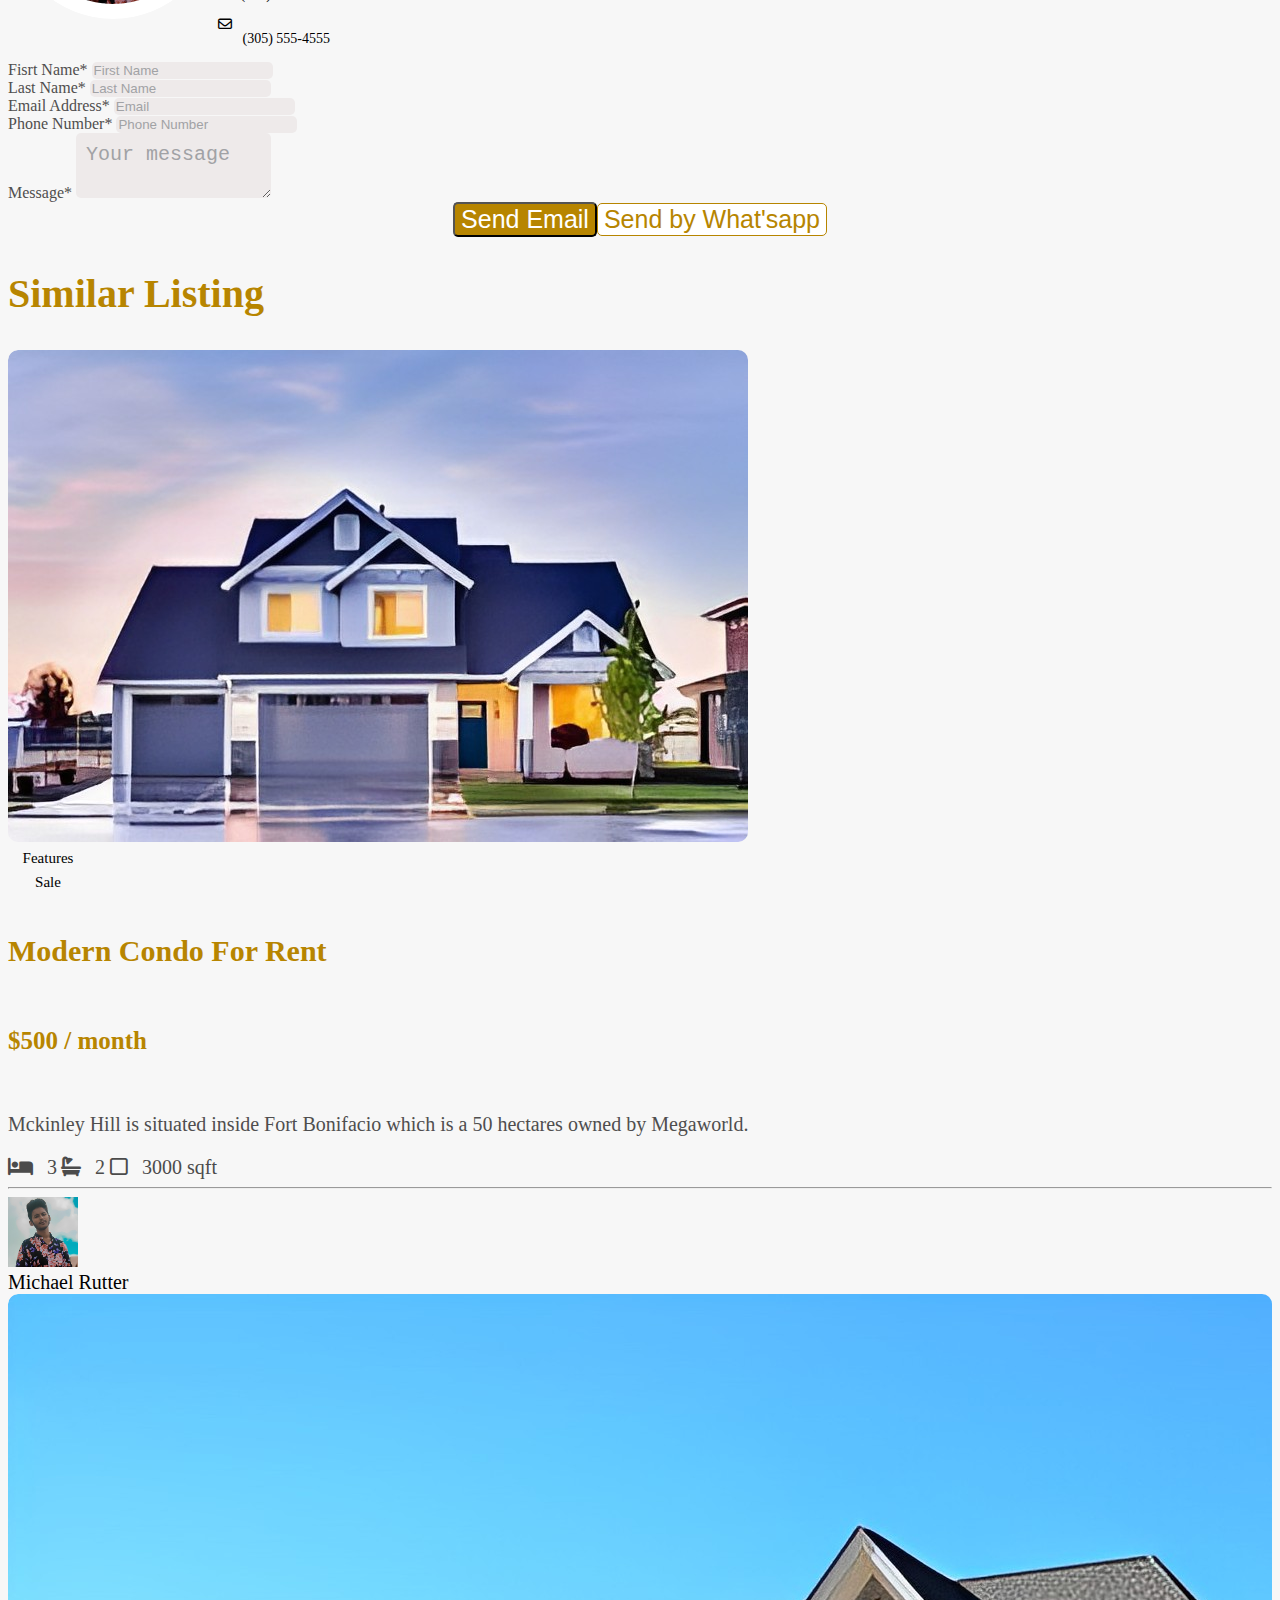
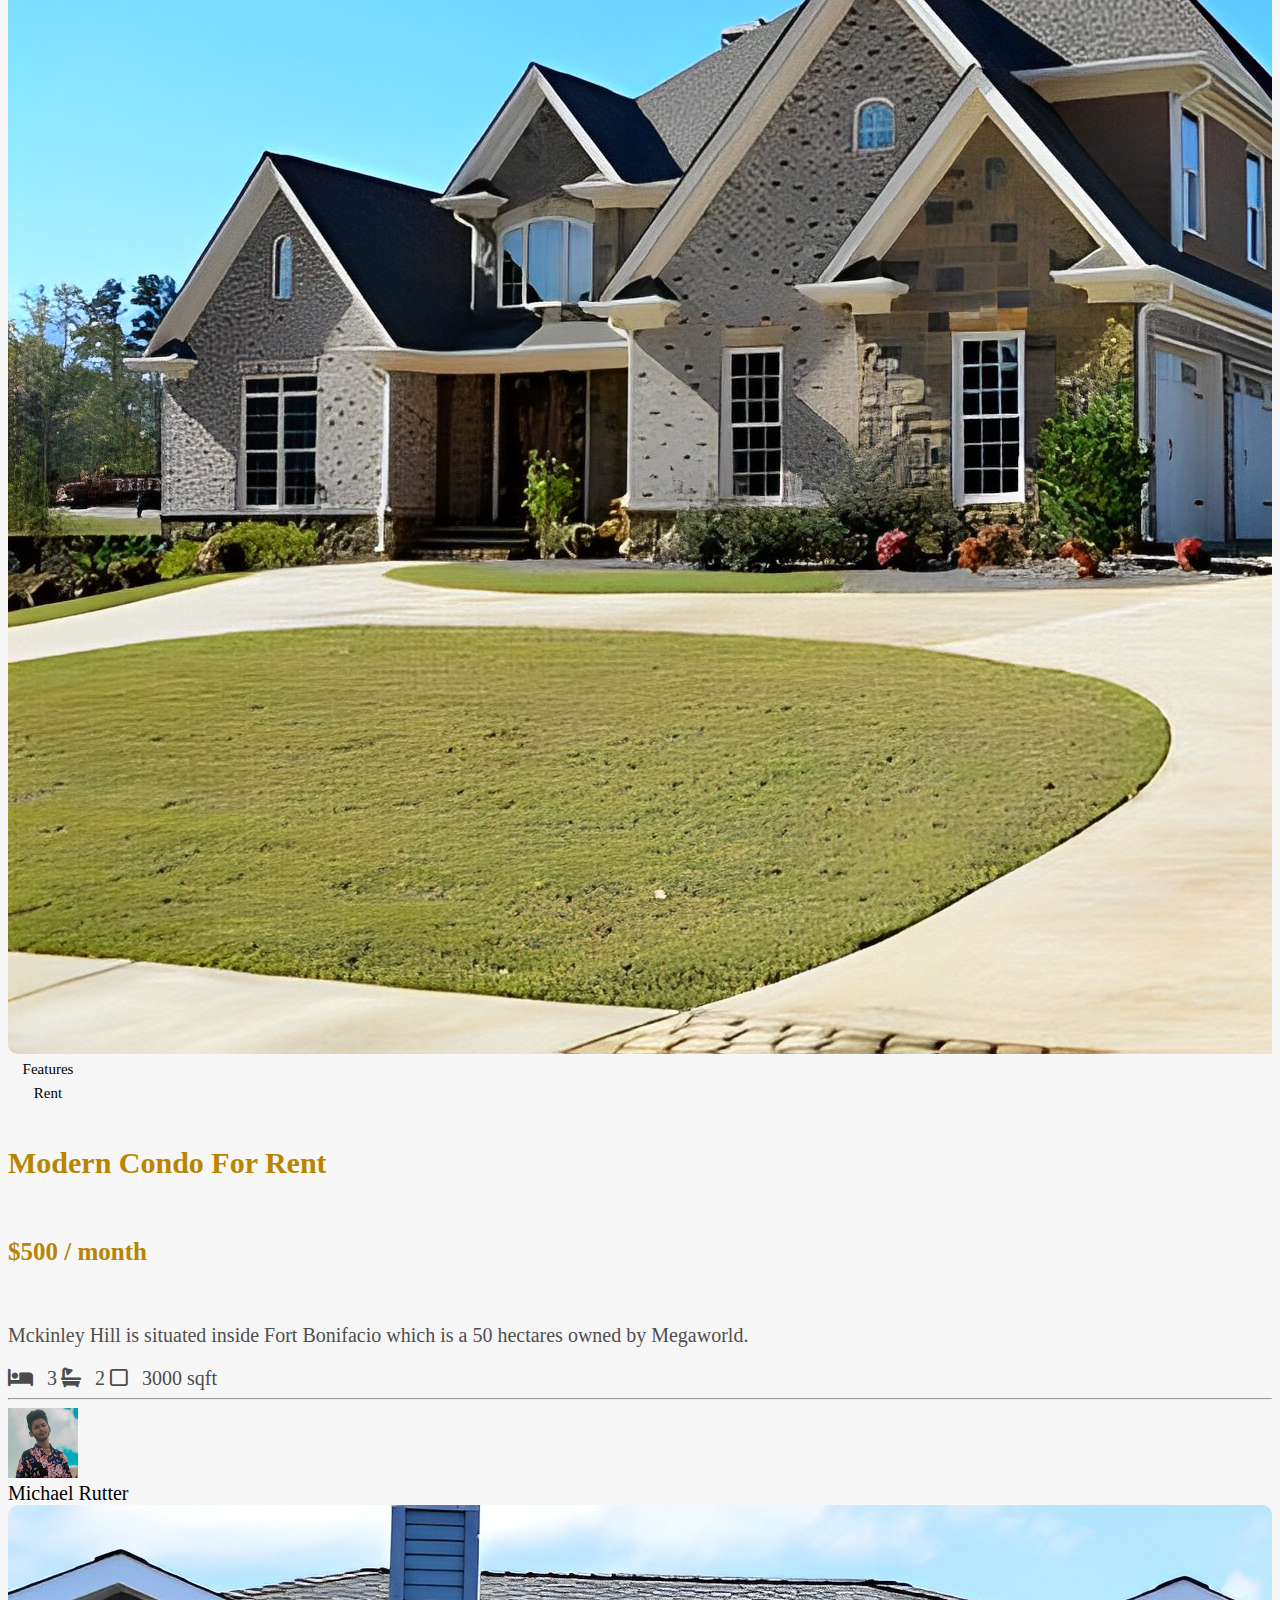
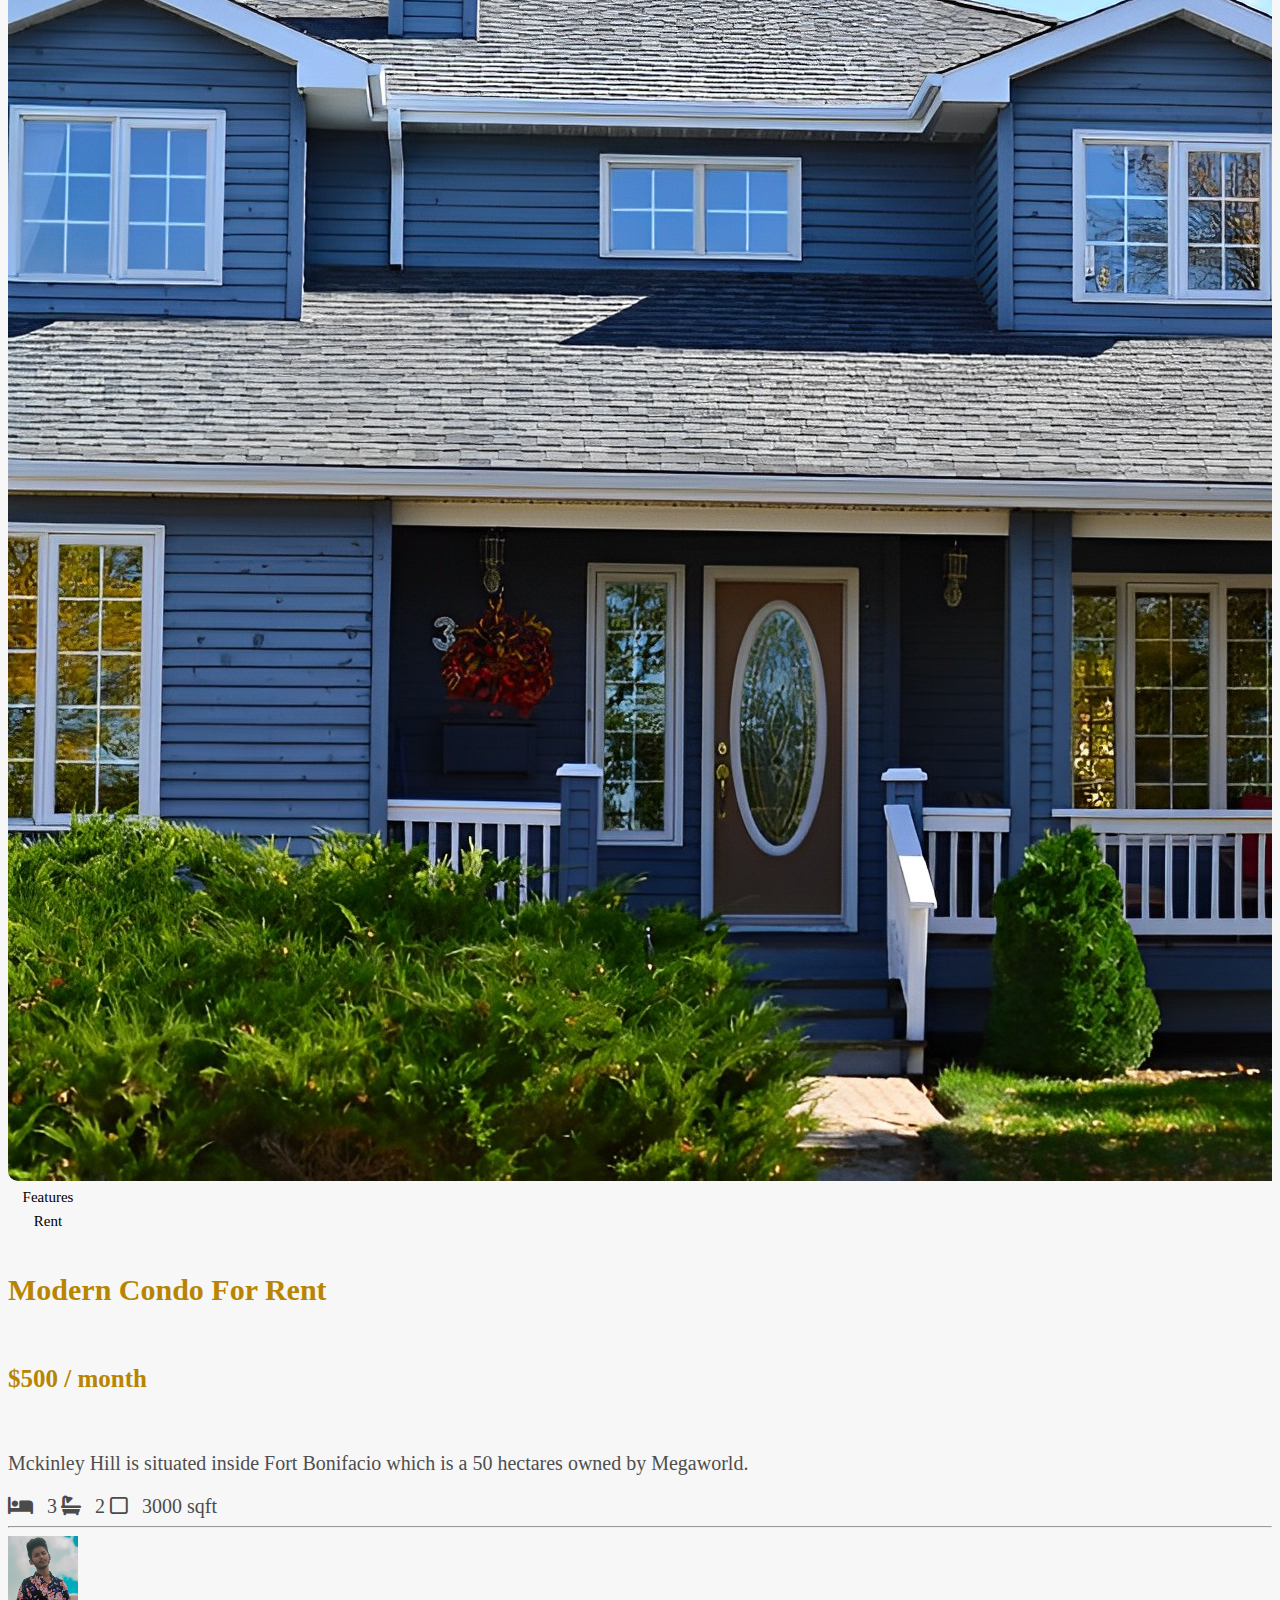
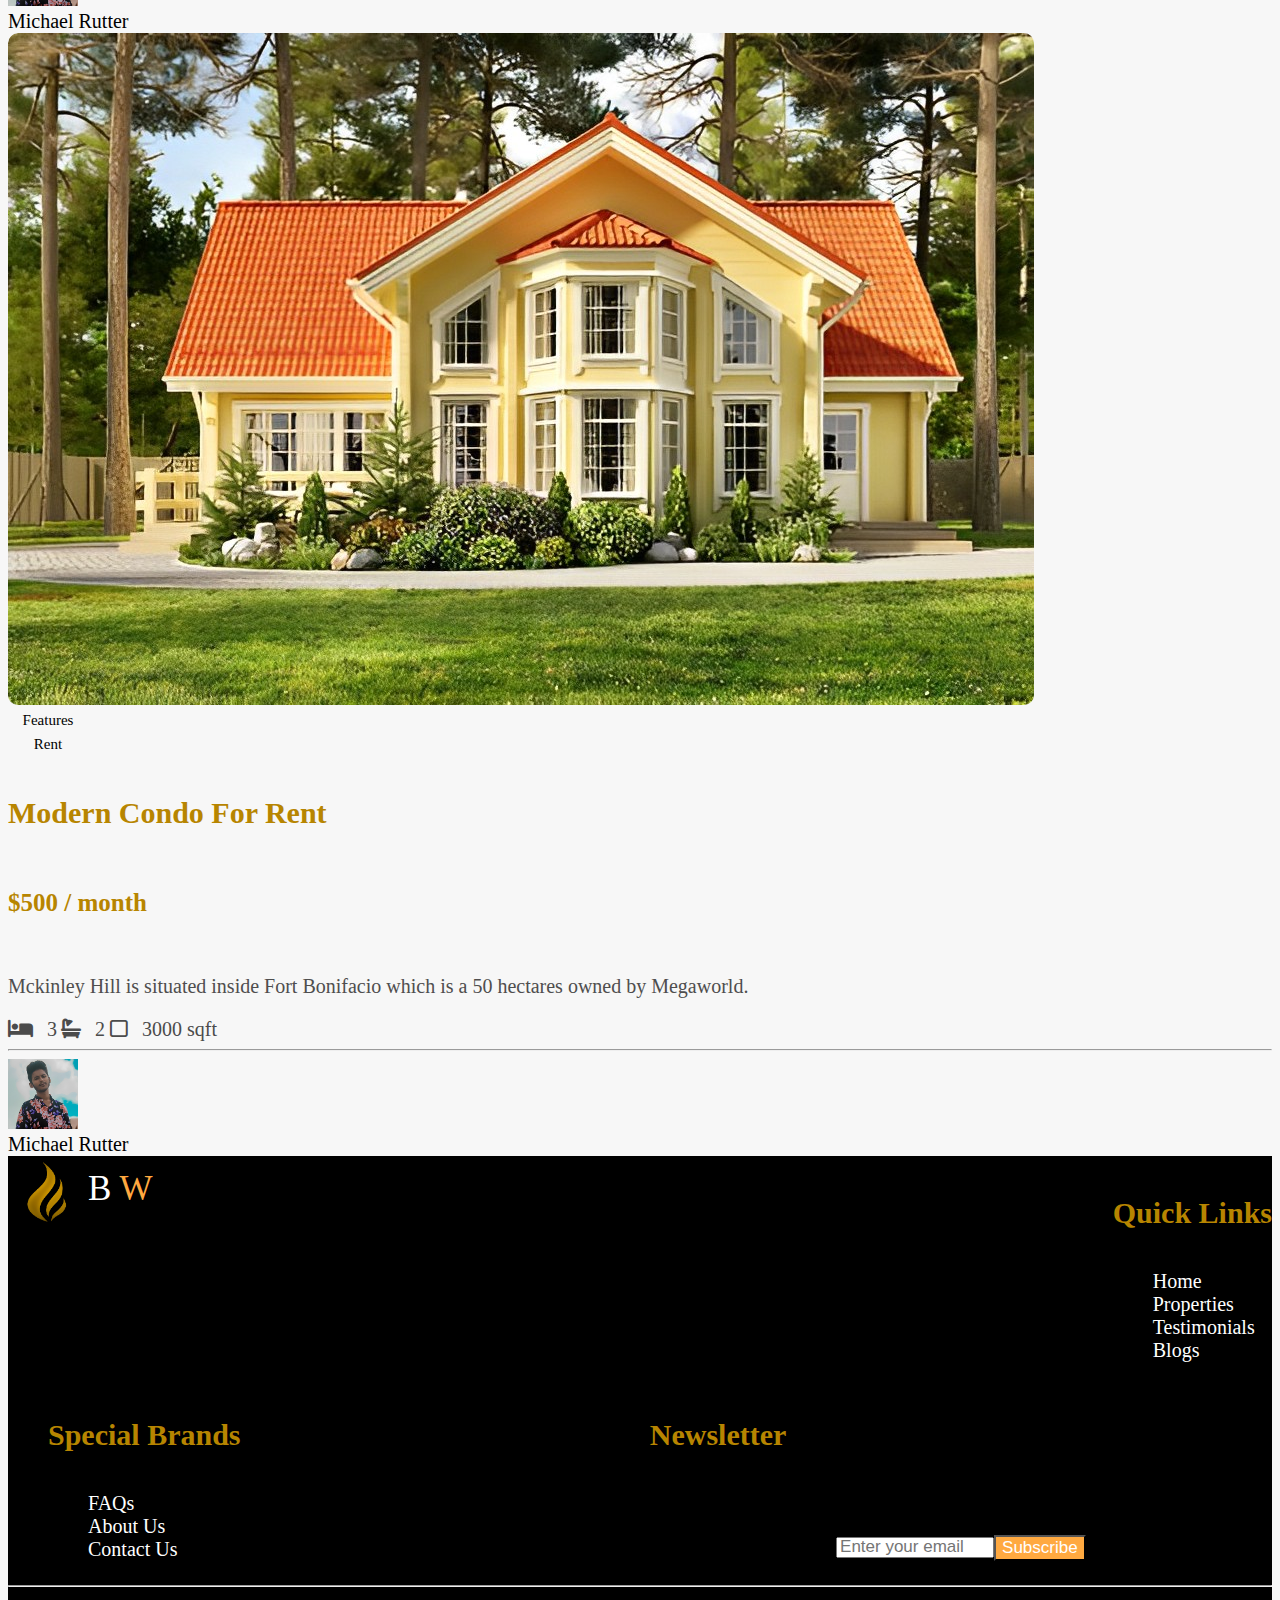
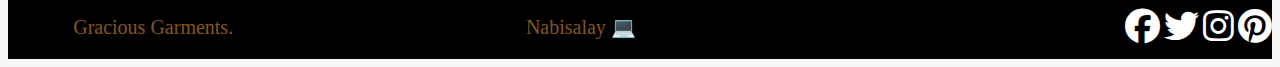
<file: properties-details.html>
<!DOCTYPE html>
<html lang="en">
  <head>
    <meta charset="UTF-8" />
    <meta http-equiv="X-UA-Compatible" content="IE=edge" />
    <meta name="viewport" content="width=device-width, initial-scale=1.0" />
    <title>Best Way Properties</title>
    <!-- Favicon  -->
    <link rel="icon" type="image/x-icon" href="./PICS/new-icon.png" />

    <!-- Bootstrap CSS -->

    <link
      href="https://cdn.jsdelivr.net/npm/bootstrap@5.0.2/dist/css/bootstrap.min.css"
      rel="stylesheet"
      integrity="sha384-EVSTQN3/azprG1Anm3QDgpJLIm9Nao0Yz1ztcQTwFspd3yD65VohhpuuCOmLASjC"
      crossorigin="anonymous"
    />

    <!-- Animate.css -->

    <link
      rel="stylesheet"
      href="https://cdnjs.cloudflare.com/ajax/libs/animate.css/4.1.1/animate.min.css"
    />

    <!-- Font Awesome -->

    <link
      rel="stylesheet"
      href="https://cdnjs.cloudflare.com/ajax/libs/font-awesome/6.2.1/css/all.css"
    />

    <!-- custom.css -->

    <link rel="stylesheet" href="styles.css" />
    <style>

.container {
  position: relative;
  width: 100%;
  height: 400px;
  margin: 50px auto;
}

.tooltip {
  position: absolute;
  display: none;
  background-color: #fff;
  border: 1px solid #ccc;
  padding: 10px;
}

      /* Six columns side by side */
      .column {
        /* float: left; */
        width: 18%;
      }

      /* Add a transparency effect for thumnbail images */
      .sub-gallery-container {
        display: flex;
        justify-content: center;
      }
      .sub-gallery {
        cursor: pointer;
        opacity: 0.6;
        border-radius: 15px;
      }

      .sub-gallery:hover {
        opacity: 1;
      }
    </style>
  </head>

  <body class="body">
    <!------------------- navbar start ------------------->
    <div id="navbar-container"></div>

    <!------------------- navbar end ------------------->

    <h2 class="text-center pt-4 pt-sm-5 home-pg-sub-heading">Property Details</h2>

    <!------------------- carousel start ------------------->

    <div
      id="carouselExampleCaptions"
      class="carousel slide px-5 py-3 py-sm-5"
      data-bs-ride="carousel"
    >
                     <!------------- slides start ------------------>
      
                     <div class="carousel-inner">
                      <div class="carousel-item active animate__animated animate__fadeInUp"  >
                        <div class="carousel-overlay"></div> <!-- Add a new div for the overlay -->
                        <img src="./PICS/property-detail-slider 2.jpg" class="d-block w-100 img-fluid" style="max-height: 93vh;" alt="...">
                        <div class="carousel-caption d-none d-md-block d-flex align-items-center justify-content-center">
                            
                        </div>
                      </div>
                      <div class="carousel-item animate__animated animate__fadeInDown" >
                        <div class="carousel-overlay"></div> <!-- Add a new div for the overlay -->
    
                        <img src="./PICS/property-img-slider 3.jpg" class="d-block w-100 img-fluid" style="max-height: 93vh;" alt="...">
                        <div class="carousel-caption d-none d-md-block d-flex align-items-center justify-content-center">
        
        
                        </div>
                      </div>
                      <div class="carousel-item animate__animated animate__fadeInBottomRight">
                        <div class="carousel-overlay"></div> <!-- Add a new div for the overlay -->
                        <img src="./PICS/property-detail-slider.jpg" class="d-block w-100 img-fluid" style="max-height: 93vh;" alt="...">
                        <div class="carousel-caption d-none d-md-block d-flex align-items-center justify-content-center">
        
        
                        </div>
                      </div>
                      <div class="carousel-item animate__animated animate__fadeInBottomLeft">
                        <div class="carousel-overlay"></div> <!-- Add a new div for the overlay -->
                        <img src="./PICS/property-img-slider-5.jpg" class="d-block w-100 img-fluid" style="max-height: 93vh;" alt="...">
                        <div class="carousel-caption d-none d-md-block d-flex align-items-center justify-content-center">
        
        
                        </div>
                      </div>
                      <div class="carousel-item animate__animated animate__slideInRight">
                        <div class="carousel-overlay"></div> <!-- Add a new div for the overlay -->
                        <img src="./PICS/property-img-slider 4.jpg" class="d-block w-100 img-fluid" style="max-height: 93vh;" alt="...">
                        <div class="carousel-caption d-none d-md-block d-flex align-items-center justify-content-center">
        
        
                        </div>
                      </div>
                    </div>


      <!------------------ control section start  ----------------->
      <button
        class="carousel-control-prev propty-crls-cntrl-btn propty-crls-cntrl-btn-prev"
        type="button"
        data-bs-target="#carouselExampleCaptions"
        data-bs-slide="prev"
      >
        <div class="control-icon">❮</div>
      </button>
      <button
        class="carousel-control-next  propty-crls-cntrl-btn propty-crls-cntrl-btn-next"
        type="button"
        data-bs-target="#carouselExampleCaptions"
        data-bs-slide="next"
      >
        <div class="control-icon">❯</div>
      </button>
    </div>
      <!-- sub-gelllery start  -->
    
    <div class="container-fluid">
      <div class="row sub-gallery-container">
        <div class="column">
          <img
            class="sub-gallery"
            src="./PICS/property-img-slider-5.jpg"
            style="width: 100%"
            onclick="currentSlide(2)"
            alt="Cinque Terre"
          />
        </div>
        <div class="column">
          <img
            class="sub-gallery"
            src="./PICS/property-img-slider-5.jpg"
            style="width: 100%"
            onclick="currentSlide(2)"
            alt="Cinque Terre"
          />
        </div>
        <div class="column">
          <img
            class="sub-gallery"
            src="./PICS/property-img-slider 3.jpg"
            style="width: 100%"
            onclick="currentSlide(3)"
            alt="Mountains and fjords"
          />
        </div>
        <div class="column">
          <img
            class="sub-gallery"
            src="./PICS/property-img-slider 4.jpg"
            style="width: 100%"
            onclick="currentSlide(4)"
            alt="Northern Lights"
          />
        </div>
      </div>
    </div>

    <!-- sub-gallery end  -->

    <!-- overview section start  -->
    <div class="container-fluid p-3 p-sm-5">
      <div class="overview-section bg-white p-2 p-sm-4">
        <div class="over-view-heading mb-2">Overview</div>
        <div class="row row-cols-3  mb-3">
          <div class="col overview-col mb-2">
            <div class="udated">Updated On:</div>
            <div class="overview-text">November 5, 2022</div>
          </div>
          <div class="col text-center overview-col mb-2">
            <div class="overview-icon"><i class="fa-solid fa-bed"></i></div>
            <div class="overview-text">5 Bedrooms</div>
          </div>
          <div class="col text-center overview-col mb-2">
            <div class="overview-icon"><i class="fa-solid fa-bath"></i></div>
            <div class="overview-text">3 Bathrooms</div>
          </div>
          <div class="col text-center overview-col mb-2">
            <div class="overview-icon">
              <i class="fa-solid fa-car-side"></i>
            </div>
            <div class="overview-text">2 Garages</div>
          </div>
          <div class="col text-center overview-col mb-2">
            <div class="overview-icon">
              <i class="fa-regular fa-square"></i>
            </div>
            <div class="overview-text">190 ft2</div>
          </div>
        
        <div class="mx-4 overview-col">
          <div class="overview-icon text-center">
            <i class="fa-solid fa-calendar"></i>
          </div>
          <div class="overview-text">Year Built: 1992</div>
        </div>
        <!-- <div class="row col-4">
        
        </div> -->
      </div> 
      </div>
    </div>

    <!-- overview section end  -->

    <!-- location section start  -->
    <div class="container-fluid px-3 px-sm-5">
      <div class="loction-section">
        <div class="location-heading-container mb-3 mb-sm-5">
          <div class="location-heading">Location in Google Map</div>
        </div>
        <div class="row">
          <div class="col">
            <iframe
              style="border: 0; width: 100%; height: 270px"
              src="https://www.google.com/maps/embed?pb=!1m14!1m8!1m3!1d12097.433213460943!2d-74.0062269!3d40.7101282!3m2!1i1024!2i768!4f13.1!3m3!1m2!1s0x0%3A0xb89d1fe6bc499443!2sDowntown+Conference+Center!5e0!3m2!1smk!2sbg!4v1539943755621"
              frameborder="0"
              allowfullscreen
            ></iframe>
          </div>
        </div>
      </div>
    </div>
    <!-- location section end -->

    <!-- description section start  -->
    <div class="container-fluid p-3 p-sm-5">
      <div class="description-section bg-white p-2 p-sm-4">
        <div class="description-heading mb-2">
          Description
        </div>
        <div class="row px-2 px-sm-4">
          <div class="col">
            Lorem ipsum dolor, sit amet consectetur adipisicing elit. Voluptate
            dolorem sint maiores aliquam delectus commodi fugiat culpa
            repudiandae, reiciendis modi facere perspiciatis officia quas quia
            earum nesciunt. Quibusdam, corrupti repudiandae!
            Lorem ipsum dolor, sit amet consectetur adipisicing elit. Voluptate
            dolorem sint maiores aliquam delectus commodi fugiat culpa
            repudiandae, reiciendis modi facere perspiciatis officia quas quia
            earum nesciunt. Quibusdam, corrupti repudiandae!
          </div>
        </div>
      </div>
    </div>
    <!-- description section end  -->

    <!-- address section start  -->
    <div class="container-fluid px-3 px-sm-5 pb-5 ">
      <div class="address-section bg-white p-2 p-sm-4">
        <div class="address-heading mb-1 mb-sm-3">Address</div>
        <div class="row row-cols-3 px-2 px-sm-3 px-md-5 mb-2 mb-sm-4 justify-content-between">
          <div class="col ">
            <div class="address-section-text">Address: <span class="address-section-last-line">&nbsp; East Down Street</span></div>
          </div>
          <div class="col ">
            <div class="address-section-text">City: <span class="address-section-last-line">&nbsp; Austin</span></div>
          </div>
          <div class="col ">
            <div class="address-section-text">Area: <span class="address-section-last-line">&nbsp; Downtown</span></div>
          </div>
        </div>
        <div class="row row-cols-3 px-2 px-sm-3 px-md-5 justify-content-between">
          <div class="col ">
            <div class="address-section-text ">Country: <span class="address-section-last-line">&nbsp; United State</span></div>
          </div>
          <div class="col ">
            <div class="address-section-text">State: <span class="address-section-last-line">&nbsp; Travis </span></div>
          </div>
          <div class="col ">
            <div class="address-section-text">Zip: <span class="address-section-last-line">&nbsp; 79021 </span></div>
          </div>
        </div>
      </div>
    </div>
    <!-- address section end -->

    <!-- detail section start  -->
    <div class="container-fluid px-3 px-sm-5 pb-5 ">
      <div class="detail-section bg-white px-2 p-sm-4">
        <div class="address-heading mb-3">Details</div>
        <div class="row row-cols-3 px-2 px-sm-3  px-md-5 mb-4 justify-content-between">
          <div class="col ">
            <div class="address-section-text mb-3">Property Id: <span class="address-section-last-line">&nbsp; 59</span></div>
            <div class="address-section-text mb-3">Property Lot Size: <span class="address-section-last-line">&nbsp;  2,000 ft2</span></div>
            <div class="address-section-text mb-3">Bathrooms: <span class="address-section-last-line">&nbsp;  6</span></div>
            <div class="address-section-text mb-3">Garages: <span class="address-section-last-line">&nbsp; 2</span></div>
            <div class="address-section-text mb-3">Basement: <span class="address-section-last-line">&nbsp;  cement</span></div>
            <div class="address-section-text mb-3">Roofing: <span class="address-section-last-line">&nbsp;  No</span></div>
          </div>
          <div class="col ">
            <div class="address-section-text mb-3">Price: <span class="address-section-last-line">&nbsp; $ 770,000</span></div>
            <div class="address-section-text mb-3">Rooms: <span class="address-section-last-line">&nbsp; 15</span></div>
            <div class="address-section-text mb-3">Custom ID:: <span class="address-section-last-line">&nbsp; 156</span></div>
            <div class="address-section-text mb-3">Garage Size: <span class="address-section-last-line">&nbsp;  2 cars</span></div>
            <div class="address-section-text mb-3">External Construction: <span class="address-section-last-line">&nbsp; No</span></div>
            <div class="address-section-text mb-3">Structure Type: <span class="address-section-last-line">&nbsp;  Wood</span></div>
          </div>
          <div class="col ">
            <div class="address-section-text mb-3">Property Size: <span class="address-section-last-line">&nbsp; 190 ft2</span></div>
            <div class="address-section-text mb-3">Bedrooms: <span class="address-section-last-line">&nbsp;  5</span></div>
            <div class="address-section-text mb-3">Year Built: <span class="address-section-last-line">&nbsp;  1982</span></div>
            <div class="address-section-text mb-3">Available from: <span class="address-section-last-line">&nbsp;  2016-03-23</span></div>
            <div class="address-section-text mb-3">Exterior Material: <span class="address-section-last-line">&nbsp; Wood</span></div>
            <div class="address-section-text mb-3">Floors No: <span class="address-section-last-line">&nbsp; 2</span></div>
          </div>
        </div>

      </div>
    </div>
    <!-- detail section end -->

    <!-- feature section start  -->
    <div class="container-fluid px-3 px-sm-5">
      <div class="feature-section bg-white px-2 p-sm-4">
        <div class="feature-heading-container mb-3">
          <div class="feature-heading">
            Features
          </div>
          </div>
          <!-- first feature box  -->
          <div class="row mb-3">
            <div class="sub-featuress-section ">
              <div class="sub-feature-heading mb-3">Interior Details</div>
              <div class="row row-cols-3 mx-2 mx-sm-3 mx-md-5 ">
                <div class="col mb-2">
                  <div class="sub-feature-text">Equipped Kitchen</div>
                </div>
                <div class="col mb-2">
                  <div class="sub-feature-text">Gym</div>
                </div>
                <div class="col mb-2">
                  <div class="sub-feature-text">Laundry</div>
                </div>
                <div class="col mb-2">
                  <div class="sub-feature-text">Media Room</div>
                </div>
              </div>
            </div>
          </div>
          <!-- second feature box  -->

          <div class="row mb-3">
            <div class="sub-featuress-section ">
              <div class="sub-feature-heading mb-3">Outdoor Details</div>
              <div class="row row-cols-3 mx-2 mx-sm-3 mx-md-5 ">
                <div class="col mb-2">
                  <div class="sub-feature-text">Back yard</div>
                </div>
                <div class="col mb-2">
                  <div class="sub-feature-text">Basketball court</div>
                </div>
                <div class="col mb-2">
                  <div class="sub-feature-text">Garage Attached</div>
                </div>
                <div class="col mb-2">
                  <div class="sub-feature-text">Hot Bath</div>
                </div>
                <div class="col mb-2">
                  <div class="sub-feature-text">Pool</div>
                </div>
              </div>
            </div>
          </div>
          <!-- third feature box  -->

          <div class="row mb-3">
            <div class="sub-featuress-section ">
              <div class="sub-feature-heading mb-3">Utilities</div>
              <div class="row row-cols-3 mx-2 mx-sm-3 mx-md-5 ">
                <div class="col mb-2">
                  <div class="sub-feature-text">Central Air</div>
                </div>
                <div class="col mb-2">
                  <div class="sub-feature-text">Electricity</div>
                </div>
                <div class="col mb-2">
                  <div class="sub-feature-text">Heating</div>
                </div>
                <div class="col mb-2">
                  <div class="sub-feature-text">Natural Gas</div>
                </div>
                <div class="col mb-2">
                  <div class="sub-feature-text">Ventilation</div>
                </div>
                <div class="col mb-2">
                  <div class="sub-feature-text">Water</div>
                </div>
              </div>
            </div>
          </div>
          <!-- fourth feature box  -->

          <div class="row mb-3">
            <div class="sub-featuress-section ">
              <div class="sub-feature-heading mb-3">Other Features</div>
              <div class="row row-cols-3 mx-2 mx-sm-3 mx-md-5">
                <div class="col mb-2">
                  <div class="sub-feature-text">Chair Accessible</div>
                </div>
                <div class="col mb-2">
                  <div class="sub-feature-text">Elevator</div>
                </div>
                <div class="col mb-2">
                  <div class="sub-feature-text">Fireplace</div>
                </div>
                <div class="col mb-2">
                  <div class="sub-feature-text">Smoke detectors</div>
                </div>
                <div class="col mb-2">
                  <div class="sub-feature-text">Washer and dryer</div>
                </div>
                <div class="col mb-2">
                  <div class="sub-feature-text">WiFi</div>
                </div>
              </div>
            </div>
          </div>

        </div>
      </div>
    </div>
    <!-- feature section end  -->

    <!-- video section start  -->
    <div class="container-fluid video-container py-5  px-3 px-sm-5">
       
            <iframe width="100%" height="360"  src="https://www.youtube.com/embed/zumJJUL_ruM" title="YouTube video player" frameborder="0" allow="accelerometer; autoplay; clipboard-write; encrypted-media; gyroscope; picture-in-picture" allowfullscreen></iframe>

    </div>
    <!-- video section end  -->

  <!-- graph-section start  -->
<div class="container-fluid px-3 px-sm-5">
  <div class="graph-section ">
    <div class="graph-section-heading mb-3">
      Property Value
    </div>
    <div id="myPlot" class="overflow-hidden"></div>
  </div>
</div>
<!-- graph section end  -->

    <!-- Schedule section start  -->
    <div class="container-fluid px-3 py-5 px-sm-5">
      <div class="schedule-section bg-white p-4">
        <div class="schedule-heading-container">
          <div class="schedule-heading">Schedule a tour</div>
        </div>
        <hr>
        <div class="row">
          <form>
            <div class="form-group row contact-row">
              <div class="col-6 mb-1 mb-sm-3 ">
                <label for="">Fisrt Name*</label>
                <input type="text" class="form-control input-p" placeholder="First Name" required>
              </div>
              <div class="col-6 mb-1 mb-sm-3">
                <label for="">Last Name*</label>
                <input type="text" class="form-control input-p" placeholder="Last Name" required>
              </div>
            </div>
            <div class="form-group row contact-row">
              <div class="col-sm-6 mb-1 mb-sm-3 ">
                <label for="">Email Address*</label>
                <input type="email" class="form-control input-p" placeholder="Email" required>
              </div>
              <div class="col-sm-6 mb-3">
                <label for="">Phone Number*</label>
                <input type="tel" class="form-control input-p" placeholder="Phone Number" required>
              </div>
            </div>
            <!-- dropdown selection start -->
            <div class="row row-cols-2 row-cols-sm-4 ">
            <div class="col   mb-2">
              <select class="form-select schedule-select-option" aria-label="Location">
                <option selected> Date </option>
                <option value="1">Option 1</option>
                <option value="2">Option 2</option>
                <option value="3">Option 3</option>
              </select>
            </div>
            <div class="col  mb-2 ">
              <select class="form-select schedule-select-option" aria-label="Location">
                  <option selected>Days </option>
                  <option value="1">Option 1</option>
                  <option value="2">Option 2</option>
                  <option value="3">Option 3</option>
                </select>
            </div>
            <div class="col mb-2">
              <select class="form-select schedule-select-option" aria-label="Location">
                  <option selected>Year</option>
                  <option value="1">Option 1</option>
                  <option value="2">Option 2</option>
                  <option value="3">Option 3</option>
                </select>
            </div>
            <div class="col mb-2">
              <select class="form-select schedule-select-option" aria-label="Location">
                  <option selected>Time</option>
                  <option value="1">Option 1</option>
                  <option value="2">Option 2</option>
                  <option value="3">Option 3</option>
                </select>
              </div>
            </div>
            <div class="form-group mb-4 contact-row">
              <label for="">Message*</label>
              <textarea class=" form-control input-p" rows="3" placeholder="Your message" required></textarea>
            </div>
            <div class="pg-client-btn-group ">
              <a href="#"> <button id="see-more" class="btn see-more-btn send-email-btn mx-4"
                onmouseenter = "see_more_mouseenter()" 
                onmouseleave = "see_more_mouseleave()">Send Email</button></a>
              <a href="#"><button id="add-review" class="btn  add-more-btn send-whatsapp-btn " 
                onmouseenter = "add_more_mouseenter()" 
                onmouseleave = "add_more_mouseleave()">Send by What'sapp</button></a>
            </div>
          </form>
        </div>
      </div>
    </div>
    <!-- Schedule section end -->

    <!-- contact the selling agent section start  -->
    <div class="container-fluid px-3 px-sm-5 ">
      <div class="contact-selling-agent-section bg-white px-4">
        <div class="row row-cols-1 row-cols-md-2">
          <div class="col">
            <p class="">
              <img class="border" src="./PICS/team member 1.jpg" alt="Customer Picture">
          <div class="card-title pg-client-name ">Shirley John</div>
          <div class="card-title pg-client-status">Happy Seller</div>
        
         <span class="pg-client-text "> A paragraph with a floating image. A paragraph with a floating image. A
          paragraph with a Lorem ipsum, dolor sit amet consectetur adipisicing elit. Harum, natus.</span>
          </p>
          <div class="row  row-cols-3 d-flex">
            <div class=" selling-agent-contact">
             <i class="fa-solid fa-phone mt-1"></i>
             <p class=""> &nbsp;&nbsp;&nbsp;(305) 555-4555</p>
            </div>
            <div class="col  selling-agent-contact">
              <i class="fa-brands fa-whatsapp mt-1"></i>
              <p class=""> &nbsp;&nbsp;&nbsp;(305) 555-4555 </p>
            </div>
            <div class="col   selling-agent-contact">
              <i class="fa-regular fa-envelope mt-1"></i>
                <p class=""> &nbsp;&nbsp;&nbsp;(305) 555-4555 </p>
            </div>
          </div>
          </div>
          <div class="col py-4">
            <form>
              <div class="form-group row contact-row">
                <div class="col-6 mb-1 mb-sm-3 ">
                  <label for="">Fisrt Name*</label>
                  <input type="text" class="form-control input-p" placeholder="First Name" required>
                </div>
                <div class="col-6 mb-1 mb-sm-3">
                  <label for="">Last Name*</label>
                  <input type="text" class="form-control input-p" placeholder="Last Name" required>
                </div>
              </div>
              <div class="form-group row contact-row">
                <div class="col-sm-6 mb-1 mb-sm-3 ">
                  <label for="">Email Address*</label>
                  <input type="email" class="form-control input-p" placeholder="Email" required>
                </div>
                <div class="col-sm-6 mb-3">
                  <label for="">Phone Number*</label>
                  <input type="tel" class="form-control input-p" placeholder="Phone Number" required>
                </div>
              </div>
              
              <div class="form-group mb-4 contact-row">
                <label for="">Message*</label>
                <textarea class=" form-control input-p" rows="3" placeholder="Your message" required></textarea>
              </div>
              <div class="pg-client-btn-group ">
                <a href="#"> <button id="see-more" class="btn see-more-btn send-email-btn mx-4"
                  onmouseenter = "see_more_mouseenter()" 
                  onmouseleave = "see_more_mouseleave()">Send Email</button></a>
                <a href="#"><button id="add-review" class="btn send-whatsapp-btn  add-more-btn" 
                  onmouseenter = "add_more_mouseenter()" 
                  onmouseleave = "add_more_mouseleave()">Send by What'sapp</button></a>
              </div>
            </form>
          </div>
        </div>
      </div>
    </div>

    <!-- contact the selling agent section end  -->

      <!-------- similar listing section start  ------------->

      <div class="container-fluid py-5 px-4 px-sm-5 ">

        <h2 class="home-pg-sub-heading text-center mb-5 ">Similar Listing</h2>
        
        <div class="row home-collection-row row-cols-1 row-cols-md-2 g-4 ">
          <!-- card 1 start -->

              <div class="col card-p ">
                <div class="card h-100">
                  <div class="position-relative card-body-p">
                    <a href=""><img src="./PICS/card 1.jpg" class="card-img-top img-box" alt="Property Image"></a>
                    <span class="badge bg-primary badge-p position-absolute top-0 start-0 m-3">Features</span>
                    <span class="badge bg-success badge-p position-absolute top-0 end-0 m-3">Sale</span>
                  </div>
                  <div class="card-body">
                    <a href=""><h4 class="card-title collection-card-title card-theme-p mt-1">Modern Condo For Rent</h4></a>
                    <h6 class="card-subtitle collection-card-price card-theme-price   mt-2">$500 / month</h6>
                    <p class="card-text mt-2 collection-card-description text-color">Mckinley Hill is situated inside Fort Bonifacio which is a 50 hectares owned by Megaworld.</p>
                    
                    <div class="d-flex align-items-center">
                      <i class="fa-solid fa-bed sub-text"></i>
                      <span class="me-4 sub-text">&nbsp; 3</span>
                      <i class="fa-solid fa-bath sub-text"></i>
                      <span class="me-4 sub-text">&nbsp; 2 </span>
                      <i class="fa-regular fa-square sub-text"></i>
                      <span class="me-4 sub-text">&nbsp; 3000 sqft</span>
                    </div>
                    <hr>
                    <div class="d-flex  align-items-center ">
                        <img src="./PICS/team member 1.jpg" class="rounded-circle seller-profile me-4" alt="Seller Image" width="40" height="40">
                        <div>
                        <div class="fw-bold seller-name">Michael Rutter</div>
                      </div>
                    </div>
                  </div>
                </div>
              </div>
          <!-- card 1 end -->

          <!-- card 2 start -->
              
              <div class="col card-p  ">
                <div class="card h-100">
                  <div class="position-relative card-body-p">
                    <img src="./PICS/card 2.jpg" class="card-img-top img-box" alt="Property Image">
                    <span class="badge bg-primary badge-p position-absolute top-0 start-0 m-3">Features</span>
                    <span class="badge bg-info badge-p position-absolute top-0 end-0 m-3">Rent</span>
                  </div>
                  <div class="card-body">
                    <a href=""><h4 class="card-title collection-card-title card-theme-p mt-1">Modern Condo For Rent</h4></a>
                    <h6 class="card-subtitle collection-card-price card-theme-price   mt-2">$500 / month</h6>
                    <p class="card-text mt-2 collection-card-description text-color">Mckinley Hill is situated inside Fort Bonifacio which is a 50 hectares owned by Megaworld.</p>
                    
                    <div class="d-flex align-items-center">
                      <i class="fa-solid fa-bed sub-text"></i>
                      <span class="me-4 sub-text">&nbsp; 3</span>
                      <i class="fa-solid fa-bath sub-text"></i>
                      <span class="me-4 sub-text">&nbsp; 2 </span>
                      <i class="fa-regular fa-square sub-text"></i>
                      <span class="me-4 sub-text">&nbsp; 3000 sqft</span>
                    </div>
                    <hr>
                    <div class="d-flex  align-items-center ">
                        <img src="./PICS/team member 1.jpg" class="rounded-circle seller-profile me-4" alt="Seller Image" width="40" height="40">
                        <div>
                        <div class="fw-bold seller-name">Michael Rutter</div>
                      </div>
                    </div>
                  </div>
                </div>
              </div>
              
          <!-- card 2 end -->

          <!-- card 3 start -->
              
              <div class="col card-p  ">
                <div class="card h-100">
                  <div class="position-relative card-body-p">
                    <img src="./PICS/card 3.jpg" class="card-img-top img-box" alt="Property Image">
                    <span class="badge bg-primary badge-p position-absolute top-0 start-0 m-3">Features</span>
                    <span class="badge bg-info badge-p position-absolute top-0 end-0 m-3">Rent</span>
                  </div>
                  <div class="card-body">
                    <a href=""><h4 class="card-title collection-card-title card-theme-p mt-1">Modern Condo For Rent</h4></a>
                    <h6 class="card-subtitle collection-card-price card-theme-price   mt-2">$500 / month</h6>
                    <p class="card-text mt-2 collection-card-description text-color">Mckinley Hill is situated inside Fort Bonifacio which is a 50 hectares owned by Megaworld.</p>
                    
                    <div class="d-flex align-items-center">
                      <i class="fa-solid fa-bed sub-text"></i>
                      <span class="me-4 sub-text">&nbsp; 3</span>
                      <i class="fa-solid fa-bath sub-text"></i>
                      <span class="me-4 sub-text">&nbsp; 2 </span>
                      <i class="fa-regular fa-square sub-text"></i>
                      <span class="me-4 sub-text">&nbsp; 3000 sqft</span>
                    </div>
                    <hr>
                    <div class="d-flex  align-items-center ">
                        <img src="./PICS/team member 1.jpg" class="rounded-circle seller-profile me-4" alt="Seller Image" width="40" height="40">
                        <div>
                        <div class="fw-bold seller-name">Michael Rutter</div>
                      </div>
                    </div>
                  </div>
                </div>
              </div>
          <!-- card 3 end -->

          <!-- card 4 start -->
 <div class="col card-p  ">
                <div class="card h-100">
                  <div class="position-relative card-body-p">
                    <img src="./PICS/card 4.jpg" class="card-img-top img-box" alt="Property Image">
                    <span class="badge bg-primary badge-p position-absolute top-0 start-0 m-3">Features</span>
                    <span class="badge bg-info badge-p position-absolute top-0 end-0 m-3">Rent</span>
                  </div>
                  <div class="card-body">
                    <a href=""><h4 class="card-title collection-card-title card-theme-p mt-1">Modern Condo For Rent</h4></a>
                    <h6 class="card-subtitle collection-card-price card-theme-price   mt-2">$500 / month</h6>
                    <p class="card-text mt-2 collection-card-description text-color">Mckinley Hill is situated inside Fort Bonifacio which is a 50 hectares owned by Megaworld.</p>
                    
                    <div class="d-flex align-items-center">
                      <i class="fa-solid fa-bed sub-text"></i>
                      <span class="me-4 sub-text">&nbsp; 3</span>
                      <i class="fa-solid fa-bath sub-text"></i>
                      <span class="me-4 sub-text">&nbsp; 2 </span>
                      <i class="fa-regular fa-square sub-text"></i>
                      <span class="me-4 sub-text">&nbsp; 3000 sqft</span>
                    </div>
                    <hr>
                    <div class="d-flex  align-items-center ">
                        <img src="./PICS/team member 1.jpg" class="rounded-circle seller-profile me-4" alt="Seller Image" width="40" height="40">
                        <div>
                        <div class="fw-bold seller-name">Michael Rutter</div>
                      </div>
                    </div>
                  </div>
                </div>
              </div>
          <!-- card 4 end -->

            </div>
          </div>
          
          <!----------- Listing section end  ---------------->



    <!------------------ footer start  ----------------->
    <div id="footer-container"></div>

    <!------------------ footer end  ----------------->

    <!-- Bootstrap JavaScript -->
    <script
      src="https://cdn.jsdelivr.net/npm/bootstrap@5.0.2/dist/js/bootstrap.bundle.min.js"
      integrity="sha384-MrcW6ZMFYlzcLA8Nl+NtUVF0sA7MsXsP1UyJoMp4YLEuNSfAP+JcXn/tWtIaxVXM"
      crossorigin="anonymous"
    ></script>

    <!-- jQuery -->
    <script src="https://ajax.googleapis.com/ajax/libs/jquery/3.6.3/jquery.min.js"></script>

    <!-- chart.js -->
    <script src="https://cdn.plot.ly/plotly-latest.min.js"></script>

    <!-- custom javacript  -->
    <script src="javascript.js"></script>
    <script>

    </script>
  </body>
</html>
</file>
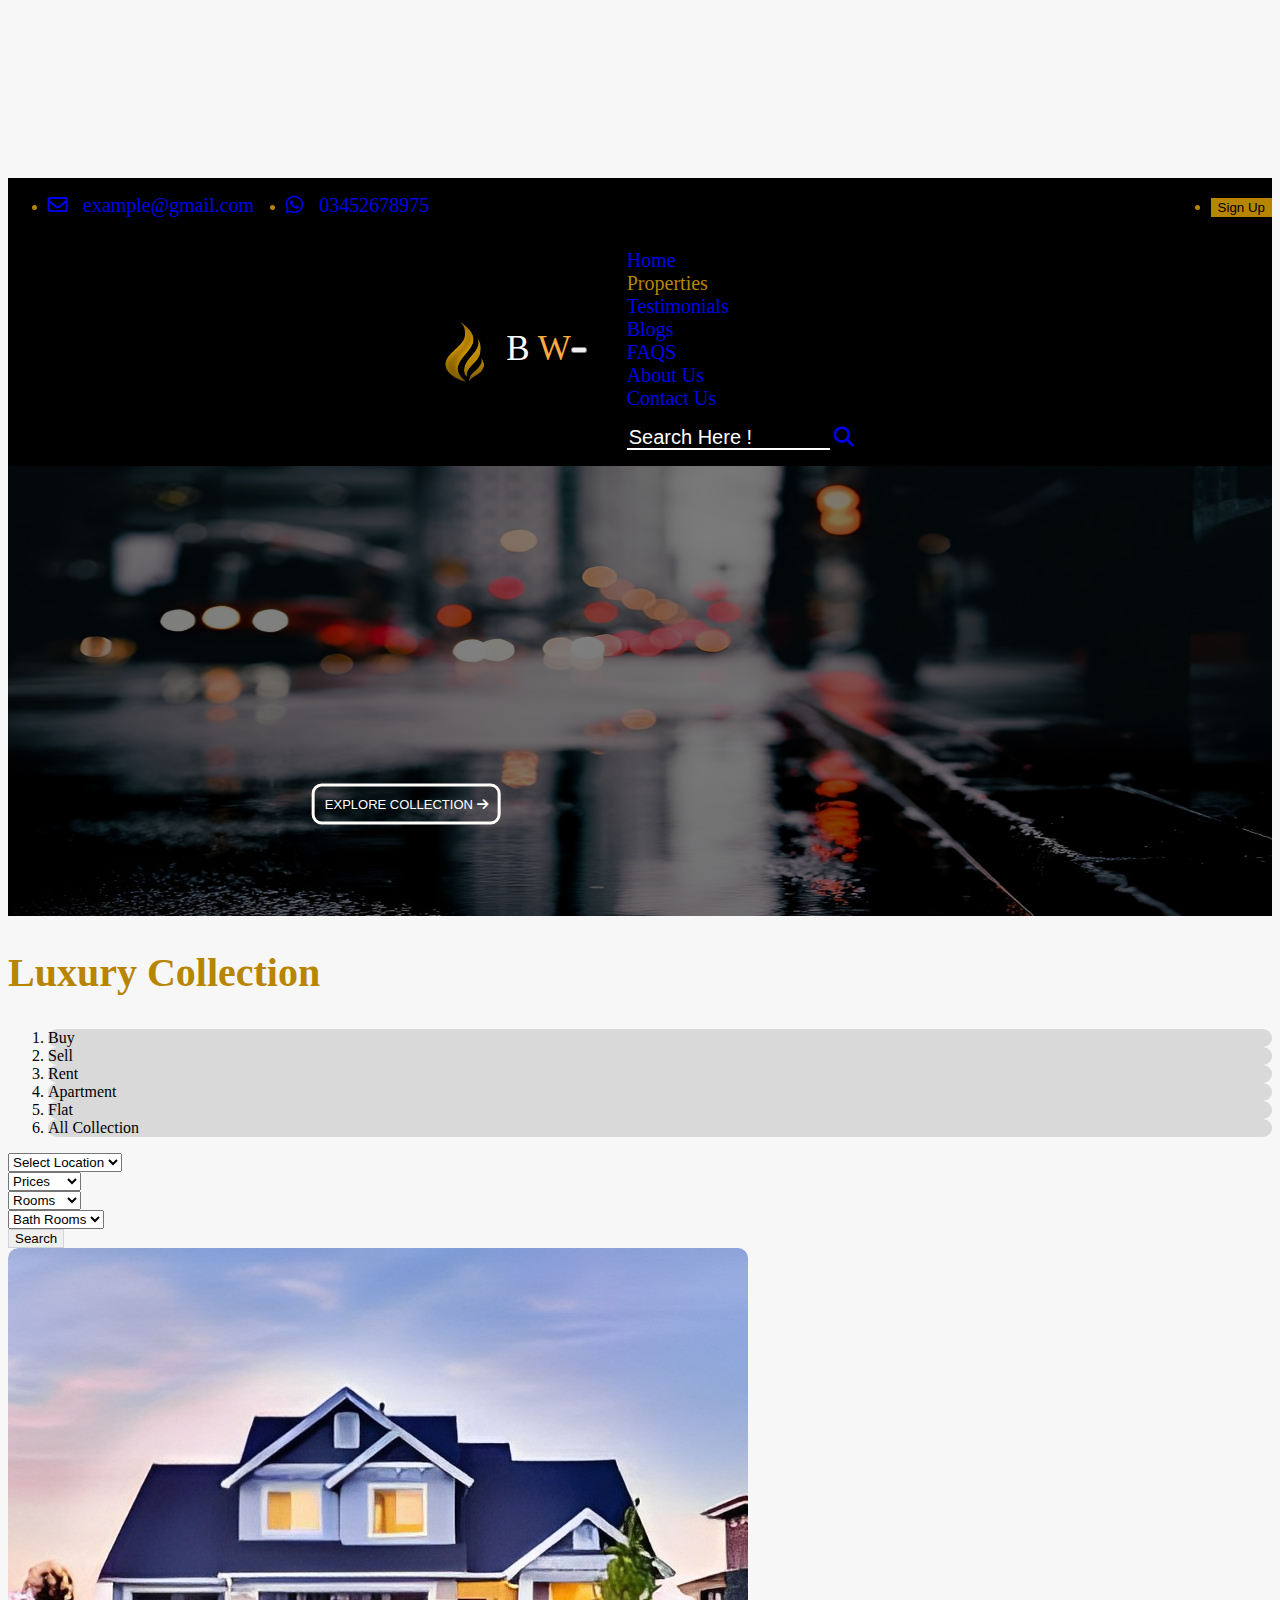
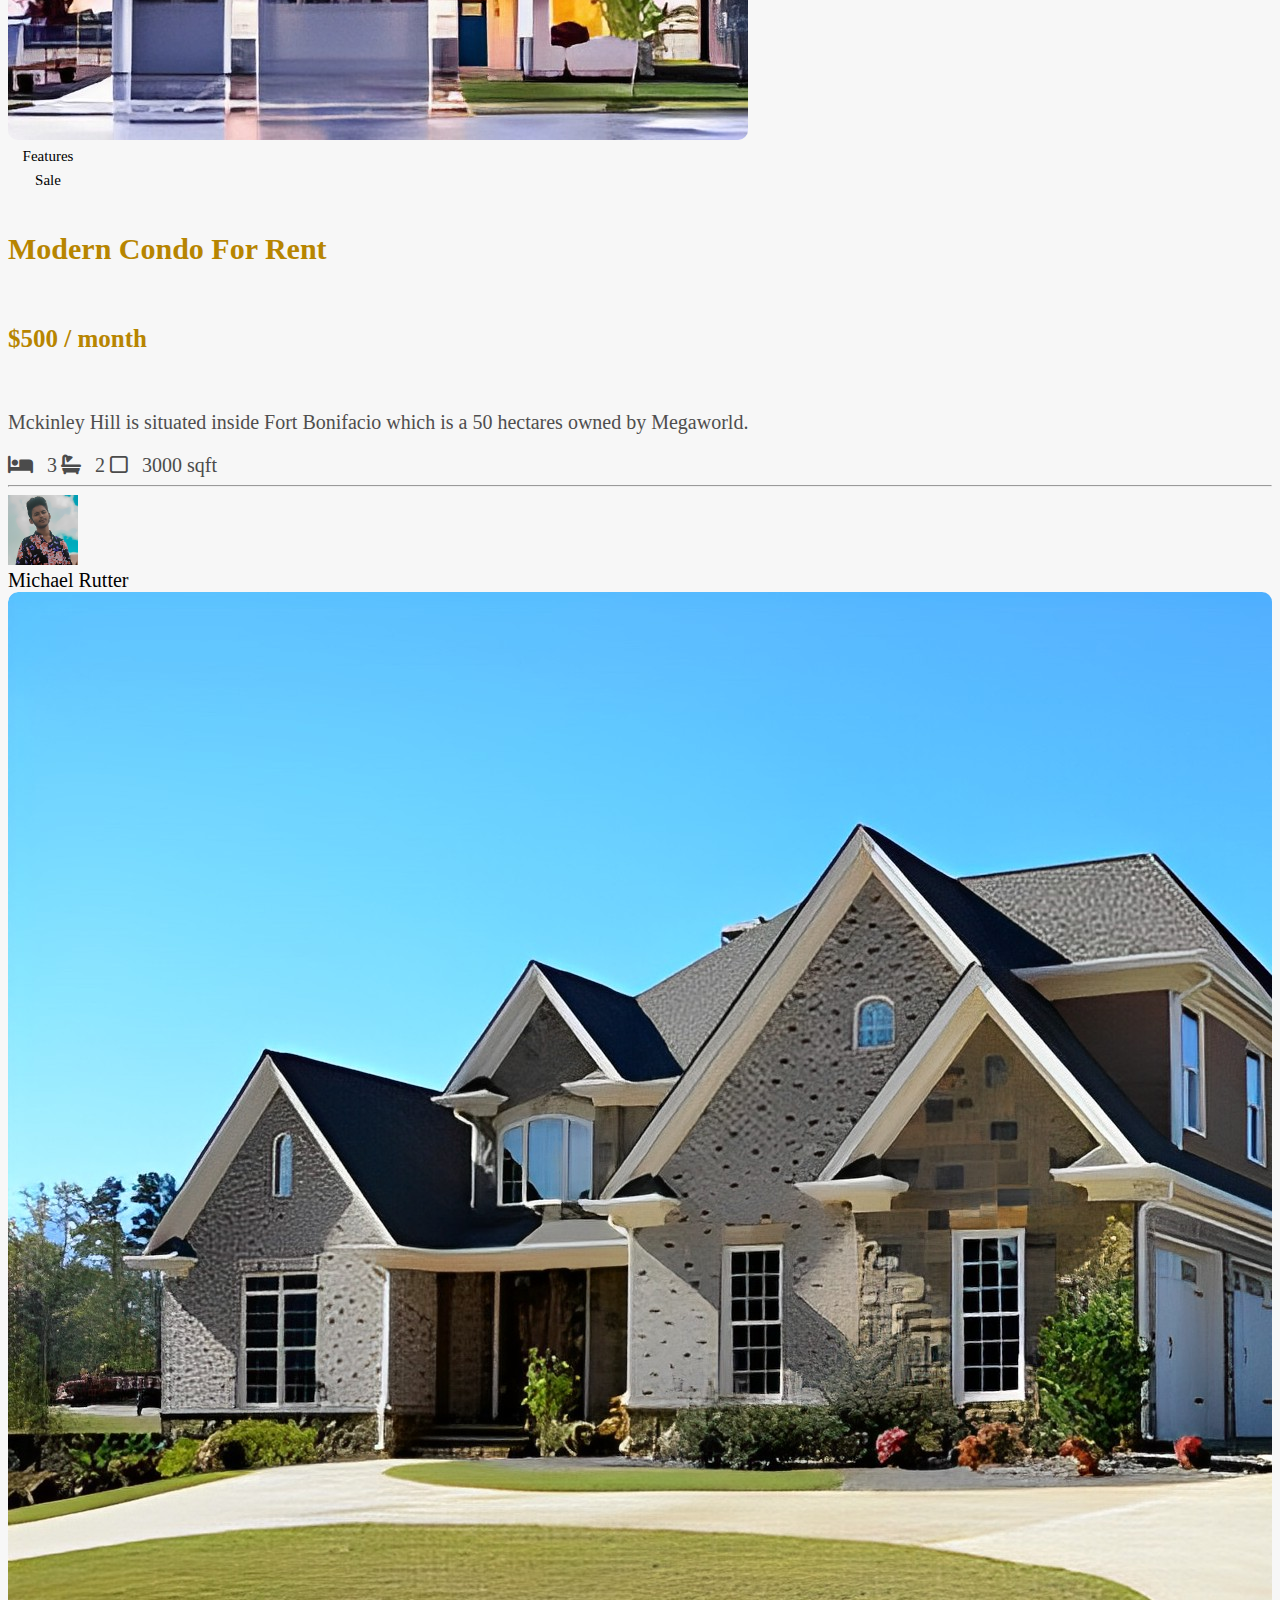
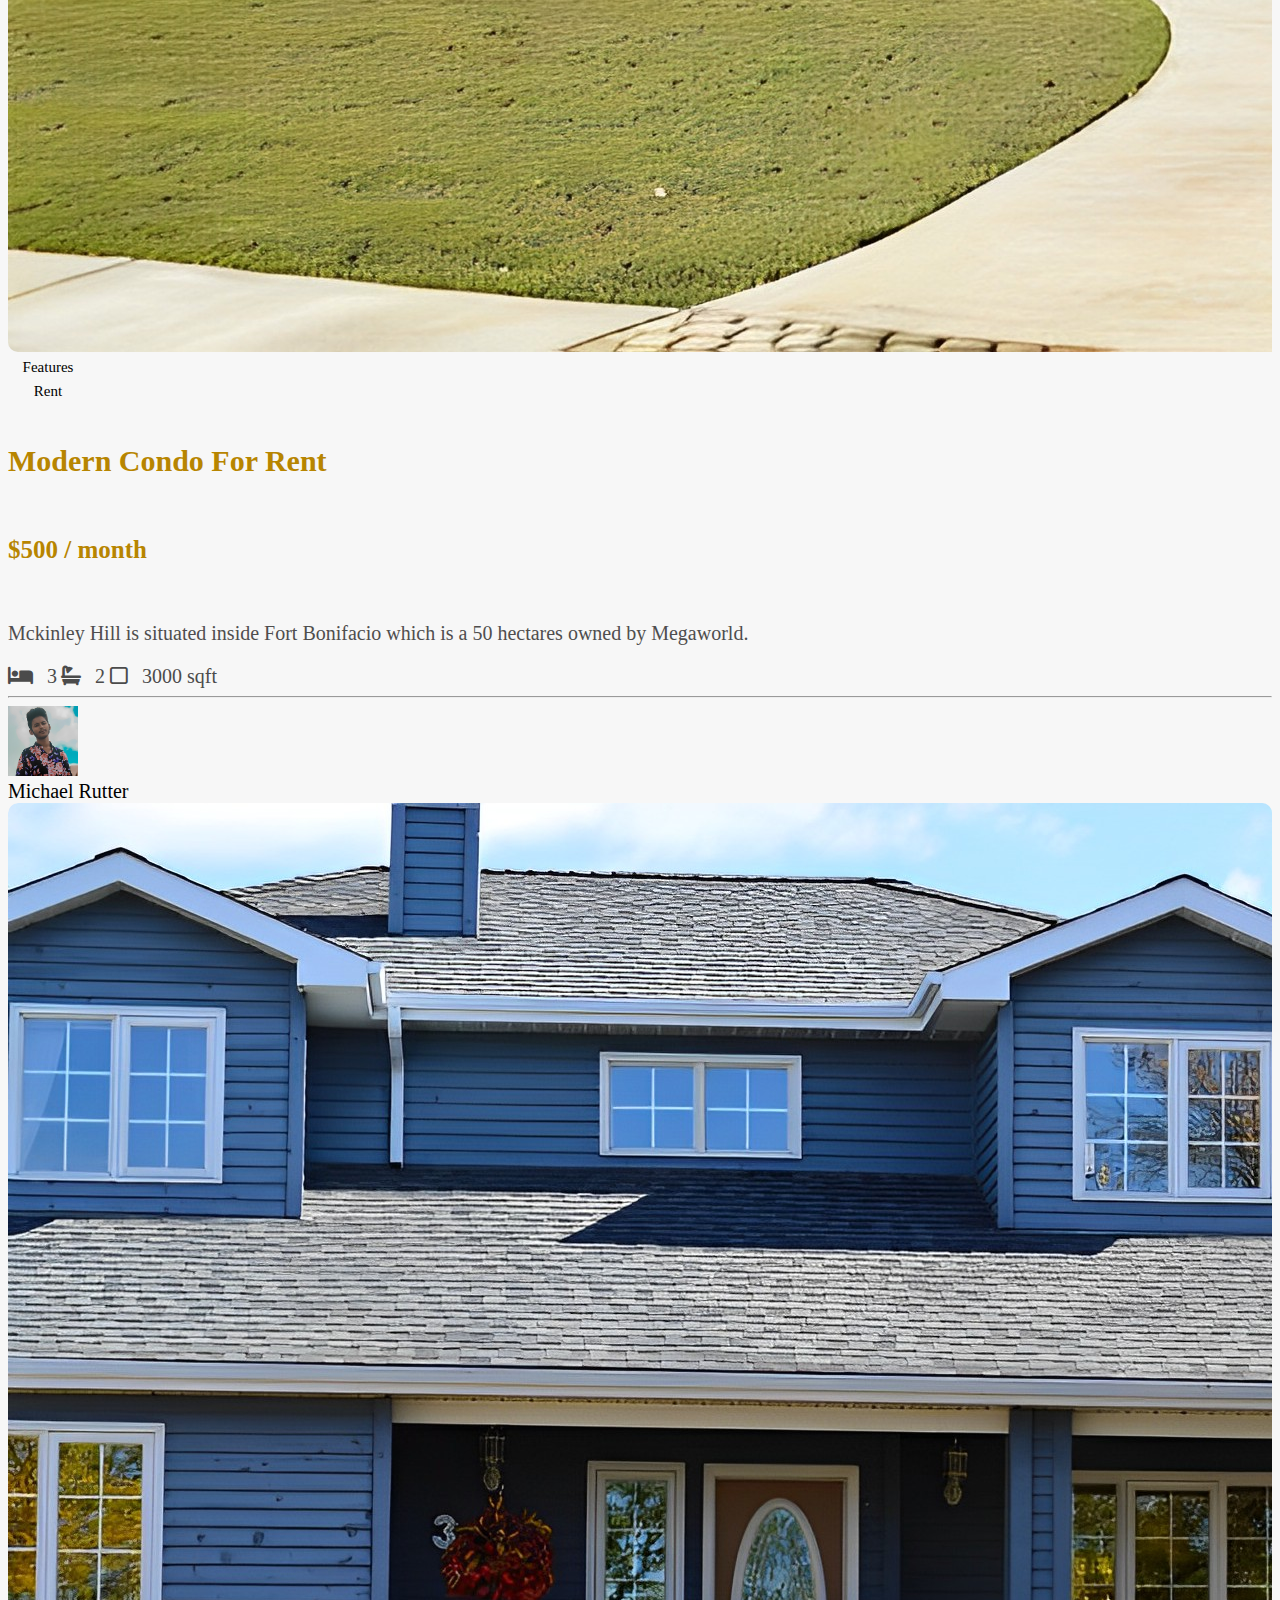
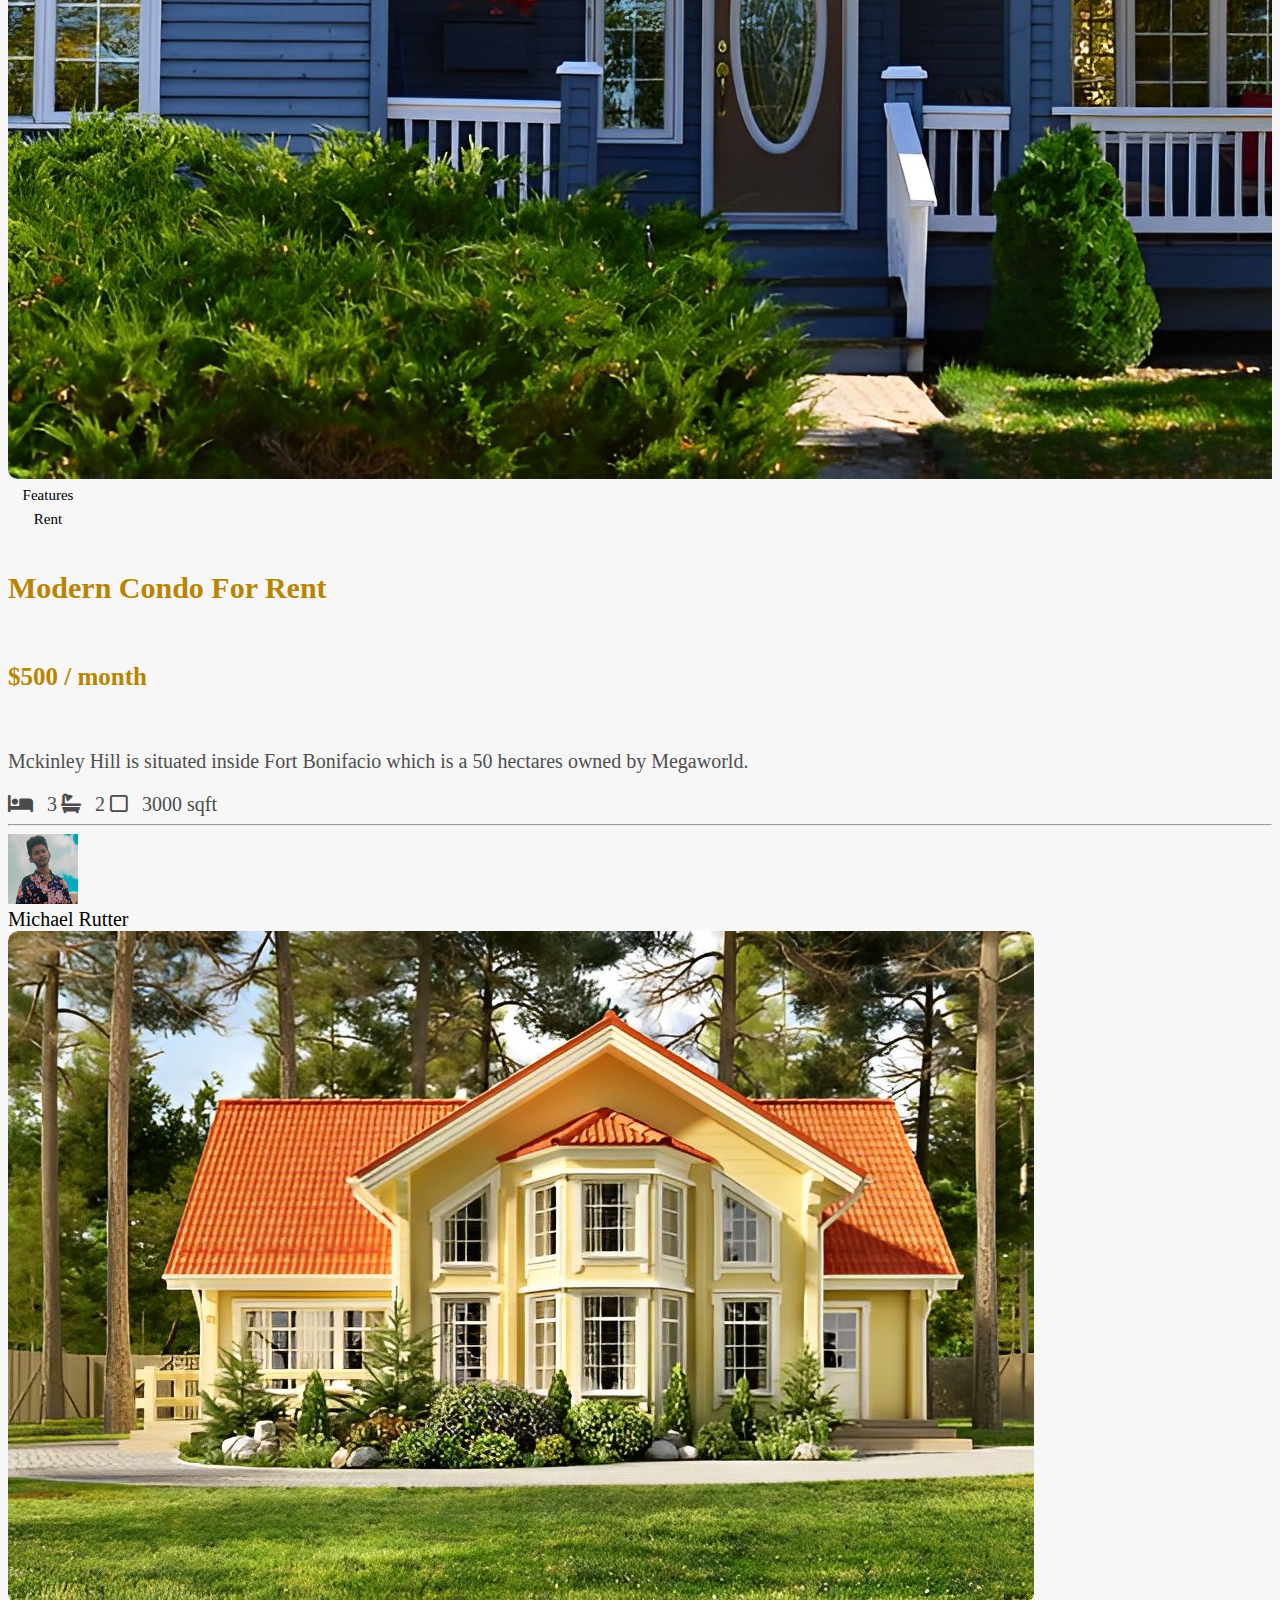
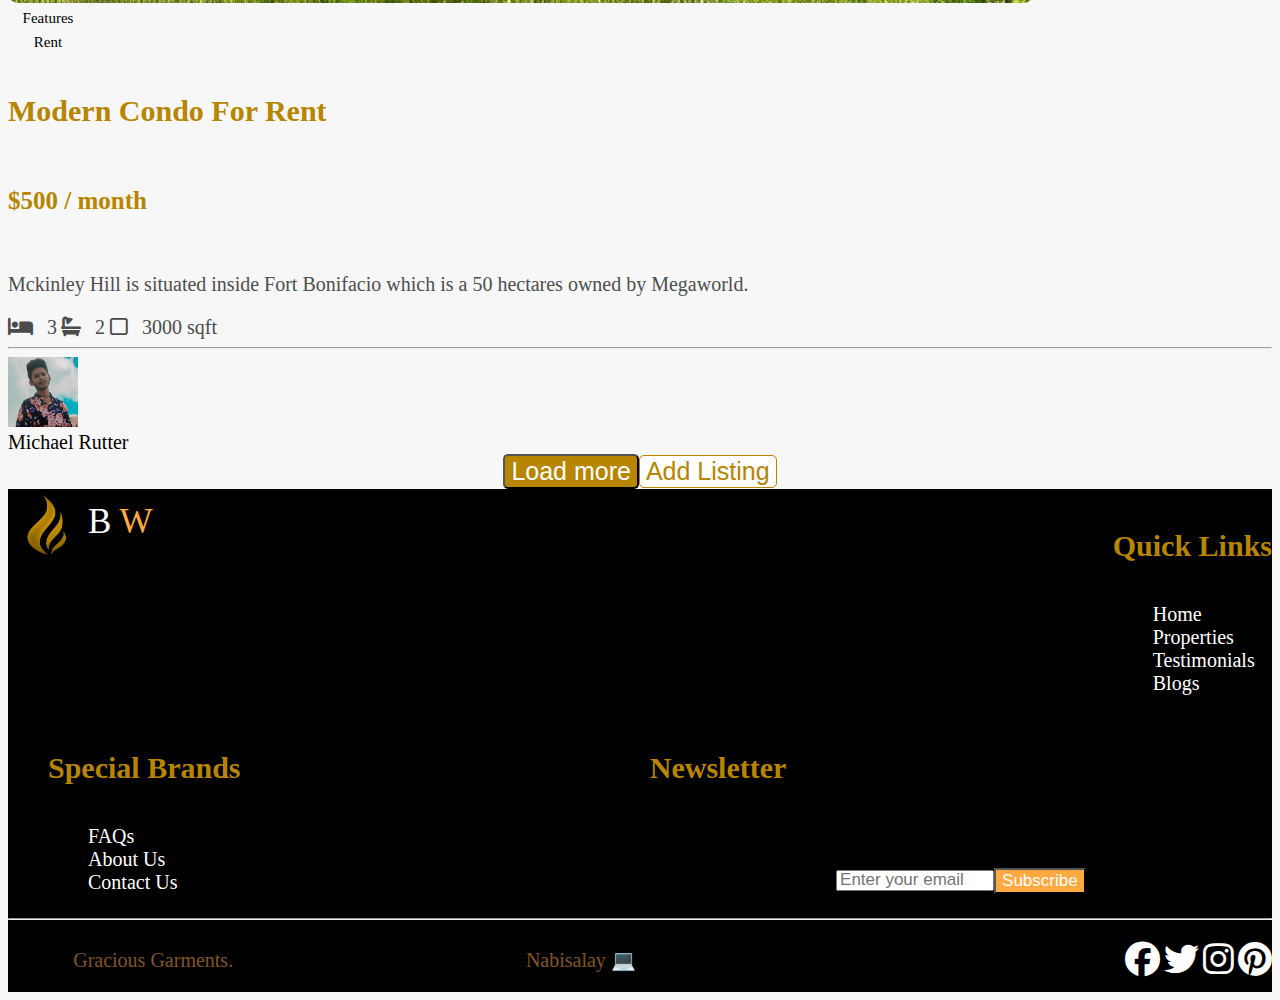
<file: properties.html>
<!DOCTYPE html>
<html lang="en">
<head>
    <meta charset="UTF-8">
    <meta http-equiv="X-UA-Compatible" content="IE=edge">
    <meta name="viewport" content="width=device-width, initial-scale=1.0">
    <title>Best Way Properties</title>
    <!-- Favicon  -->
    <link rel="icon" type="image/x-icon" href="./PICS/new-icon.png">

    <!-- Bootstrap CSS -->

    <link href="https://cdn.jsdelivr.net/npm/bootstrap@5.0.2/dist/css/bootstrap.min.css" rel="stylesheet" integrity="sha384-EVSTQN3/azprG1Anm3QDgpJLIm9Nao0Yz1ztcQTwFspd3yD65VohhpuuCOmLASjC" crossorigin="anonymous">



    <!-- Font Awesome -->

    <link rel="stylesheet" href="https://cdnjs.cloudflare.com/ajax/libs/font-awesome/6.2.1/css/all.css">

            <!-- custom.css -->

            <link rel="stylesheet" href="styles.css">
</head>

<body class="body ">


    <!------------------- navbar start ------------------->
    <div id="navbar-container"></div>

    <!------------------- navbar end ------------------->


    <!------------------- banner start ------------------->

    <div class="banner">
        
        <img class="img-fluid" src="./PICS/properties banner.jpg" alt="Banner Image">
       
        <div class="overlay"> 
        </div>
        <a href="menu.html" class="banner-title ">EXPLORE COLLECTION <i class="fa-sharp fa-solid fa-arrow-right"></i></a>
        
      </div>
        <!------------------- banner end ------------------->

                       <!-------- Listing section start  ------------->

                       <div class="container-fluid py-5 px-3 px-sm-5 ">
                        <h2 class="main-heading text-center mb-5 home-pg-sub-heading">Luxury Collection</h2>
                        <div class="container-fluid property-page-listing-container">
                            <nav aria-label="breadcrumb">
                              <ol class="breadcrumb   justify-content-lg-center justify-content-evenly ">
                                <li class="filter-box py-2 px-4 mb-2 mx-2">Buy</li>
                                <li class="filter-box py-2 px-4 mb-2 mx-2">Sell</li>
                                <li class="filter-box py-2 px-4 mb-2 mx-2">Rent</li>
                                <li class="filter-box py-2 px-4 mb-2 mx-2">Apartment</li>
                                <li class="filter-box py-2 px-4 mb-2 mx-2">Flat</li>
                                <li class="filter-box py-2 px-4 mb-2 mx-2">All Collection</li>
                              </ol>
                            </nav>
                            <div class="container-fluid py-5">
                            <form>
                                <div class="row ">
                                  <div class="col-lg-2 col-6 mb-2">
                                    <select class="form-select form-select-option" aria-label="Location">
                                      <option selected> Select Location </option>
                                      <option value="1">Option 1</option>
                                      <option value="2">Option 2</option>
                                      <option value="3">Option 3</option>
                                    </select>
                                  </div>
                                  <div class="col-lg-2 col-6 mb-2 ">
                                    <select class="form-select form-select-option" aria-label="Location">
                                        <option selected>Prices </option>
                                        <option value="1">Option 1</option>
                                        <option value="2">Option 2</option>
                                        <option value="3">Option 3</option>
                                      </select>
                                  </div>
                                  <div class="col-lg-2 col-6 mb-2">
                                    <select class="form-select form-select-option" aria-label="Location">
                                        <option selected>Rooms</option>
                                        <option value="1">Option 1</option>
                                        <option value="2">Option 2</option>
                                        <option value="3">Option 3</option>
                                      </select>
                                  </div>
                                  <div class="col-lg-2 col-6 mb-2">
                                    <select class="form-select form-select-option" aria-label="Location">
                                        <option selected>Bath Rooms</option>
                                        <option value="1">Option 1</option>
                                        <option value="2">Option 2</option>
                                        <option value="3">Option 3</option>
                                      </select>
                                  </div>
                                  <div class="col-lg-3 col-sm-12">
                                    <button type="submit" class="btn btn-light search-btn-outline w-100">Search</button>
                                  </div>
                                </div>
                              </form>
                              </div>
                          </div>
                          
                        
                          <div class="row home-collection-row row-cols-1 row-cols-md-2 g-4 ">
                            <!-- card 1 start -->
            
                                <div class="col card-p ">
                                  <div class="card h-100">
                                    <div class="position-relative card-body-p">
                                      <a href="properties-details.html"><img src="./PICS/card 1.jpg" class="card-img-top img-box" alt="Property Image"></a>
                                      <span class="badge bg-primary badge-p position-absolute top-0 start-0 m-3">Features</span>
                                      <span class="badge bg-success badge-p position-absolute top-0 end-0 m-3">Sale</span>
                                    </div>
                                    <div class="card-body">
                                      <a href=""><h4 class="card-title collection-card-title card-theme-p mt-1">Modern Condo For Rent</h4></a>
                                      <h6 class="card-subtitle collection-card-price card-theme-price   mt-2">$500 / month</h6>
                                      <p class="card-text mt-2 collection-card-description text-color">Mckinley Hill is situated inside Fort Bonifacio which is a 50 hectares owned by Megaworld.</p>
                                      
                                      <div class="d-flex align-items-center">
                                        <i class="fa-solid fa-bed sub-text"></i>
                                        <span class="me-4 sub-text">&nbsp; 3</span>
                                        <i class="fa-solid fa-bath sub-text"></i>
                                        <span class="me-4 sub-text">&nbsp; 2 </span>
                                        <i class="fa-regular fa-square sub-text"></i>
                                        <span class="me-4 sub-text">&nbsp; 3000 sqft</span>
                                      </div>
                                      <hr>
                                      <div class="d-flex  align-items-center ">
                                          <img src="./PICS/team member 1.jpg" class="rounded-circle seller-profile me-4" alt="Seller Image" width="40" height="40">
                                          <div>
                                          <div class="fw-bold seller-name">Michael Rutter</div>
                                        </div>
                                      </div>
                                    </div>
                                  </div>
                                </div>
                            <!-- card 1 end -->
            
                            <!-- card 2 start -->
                                
                                <div class="col card-p  ">
                                  <div class="card h-100">
                                    <div class="position-relative card-body-p">
                                      <img src="./PICS/card 2.jpg" class="card-img-top img-box" alt="Property Image">
                                      <span class="badge bg-primary badge-p position-absolute top-0 start-0 m-3">Features</span>
                                      <span class="badge bg-info badge-p position-absolute top-0 end-0 m-3">Rent</span>
                                    </div>
                                    <div class="card-body">
                                      <a href=""><h4 class="card-title collection-card-title card-theme-p mt-1">Modern Condo For Rent</h4></a>
                                      <h6 class="card-subtitle collection-card-price card-theme-price   mt-2">$500 / month</h6>
                                      <p class="card-text mt-2 collection-card-description text-color">Mckinley Hill is situated inside Fort Bonifacio which is a 50 hectares owned by Megaworld.</p>
                                      
                                      <div class="d-flex align-items-center">
                                        <i class="fa-solid fa-bed sub-text"></i>
                                        <span class="me-4 sub-text">&nbsp; 3</span>
                                        <i class="fa-solid fa-bath sub-text"></i>
                                        <span class="me-4 sub-text">&nbsp; 2 </span>
                                        <i class="fa-regular fa-square sub-text"></i>
                                        <span class="me-4 sub-text">&nbsp; 3000 sqft</span>
                                      </div>
                                      <hr>
                                      <div class="d-flex  align-items-center ">
                                          <img src="./PICS/team member 1.jpg" class="rounded-circle seller-profile me-4" alt="Seller Image" width="40" height="40">
                                          <div>
                                          <div class="fw-bold seller-name">Michael Rutter</div>
                                        </div>
                                      </div>
                                    </div>
                                  </div>
                                </div>
                                
                            <!-- card 2 end -->
            
                            <!-- card 3 start -->
                                
                                <div class="col card-p  ">
                                  <div class="card h-100">
                                    <div class="position-relative card-body-p">
                                      <img src="./PICS/card 3.jpg" class="card-img-top img-box" alt="Property Image">
                                      <span class="badge bg-primary badge-p position-absolute top-0 start-0 m-3">Features</span>
                                      <span class="badge bg-info badge-p position-absolute top-0 end-0 m-3">Rent</span>
                                    </div>
                                    <div class="card-body">
                                      <a href=""><h4 class="card-title collection-card-title card-theme-p mt-1">Modern Condo For Rent</h4></a>
                                      <h6 class="card-subtitle collection-card-price card-theme-price   mt-2">$500 / month</h6>
                                      <p class="card-text mt-2 collection-card-description text-color">Mckinley Hill is situated inside Fort Bonifacio which is a 50 hectares owned by Megaworld.</p>
                                      
                                      <div class="d-flex align-items-center">
                                        <i class="fa-solid fa-bed sub-text"></i>
                                        <span class="me-4 sub-text">&nbsp; 3</span>
                                        <i class="fa-solid fa-bath sub-text"></i>
                                        <span class="me-4 sub-text">&nbsp; 2 </span>
                                        <i class="fa-regular fa-square sub-text"></i>
                                        <span class="me-4 sub-text">&nbsp; 3000 sqft</span>
                                      </div>
                                      <hr>
                                      <div class="d-flex  align-items-center ">
                                          <img src="./PICS/team member 1.jpg" class="rounded-circle seller-profile me-4" alt="Seller Image" width="40" height="40">
                                          <div>
                                          <div class="fw-bold seller-name">Michael Rutter</div>
                                        </div>
                                      </div>
                                    </div>
                                  </div>
                                </div>
                            <!-- card 3 end -->
            
                            <!-- card 4 start -->
                   <div class="col card-p  ">
                                  <div class="card h-100">
                                    <div class="position-relative card-body-p">
                                      <img src="./PICS/card 4.jpg" class="card-img-top img-box" alt="Property Image">
                                      <span class="badge bg-primary badge-p position-absolute top-0 start-0 m-3">Features</span>
                                      <span class="badge bg-info badge-p position-absolute top-0 end-0 m-3">Rent</span>
                                    </div>
                                    <div class="card-body">
                                      <a href=""><h4 class="card-title collection-card-title card-theme-p mt-1">Modern Condo For Rent</h4></a>
                                      <h6 class="card-subtitle collection-card-price card-theme-price   mt-2">$500 / month</h6>
                                      <p class="card-text mt-2 collection-card-description text-color">Mckinley Hill is situated inside Fort Bonifacio which is a 50 hectares owned by Megaworld.</p>
                                      
                                      <div class="d-flex align-items-center">
                                        <i class="fa-solid fa-bed sub-text"></i>
                                        <span class="me-4 sub-text">&nbsp; 3</span>
                                        <i class="fa-solid fa-bath sub-text"></i>
                                        <span class="me-4 sub-text">&nbsp; 2 </span>
                                        <i class="fa-regular fa-square sub-text"></i>
                                        <span class="me-4 sub-text">&nbsp; 3000 sqft</span>
                                      </div>
                                      <hr>
                                      <div class="d-flex  align-items-center ">
                                          <img src="./PICS/team member 1.jpg" class="rounded-circle seller-profile me-4" alt="Seller Image" width="40" height="40">
                                          <div>
                                          <div class="fw-bold seller-name">Michael Rutter</div>
                                        </div>
                                      </div>
                                    </div>
                                  </div>
                                </div>
                            <!-- card 4 end -->
            
                              </div>
                            </div>
                            
                            <!----------- Listing section end  ---------------->

                    <!-- read more add comment btn start -->

                    <div class="container-fluid pg-client-btn-group pb-5">
                        <a href="#"> <button id="see-more" class="btn see-more-btn  mx-4"
                          onmouseenter = "see_more_mouseenter()" 
                          onmouseleave = "see_more_mouseleave()">Load more</button></a>
                        <a href="#"><button id="add-review" class="btn  add-more-btn" 
                          onmouseenter = "add_more_mouseenter()" 
                          onmouseleave = "add_more_mouseleave()">Add Listing</button></a>
                      </div>
                  <!-- read more add comment btn end -->

            <!------------------ footer start  ----------------->
    <div id="footer-container"></div>

    <!------------------ footer end  ----------------->

                               <!-- Bootstrap JavaScript -->
                               <script src="https://cdn.jsdelivr.net/npm/bootstrap@5.0.2/dist/js/bootstrap.bundle.min.js" integrity="sha384-MrcW6ZMFYlzcLA8Nl+NtUVF0sA7MsXsP1UyJoMp4YLEuNSfAP+JcXn/tWtIaxVXM" crossorigin="anonymous"></script>
                               
                               
                               <!-- jQuery -->
                               <script src="https://ajax.googleapis.com/ajax/libs/jquery/3.6.3/jquery.min.js"></script>

                               <!-- ScrollTrigger -->
                               <!-- <script src="https://cdnjs.cloudflare.com/ajax/libs/gsap/3.11.5/gsap.min.js"></script> -->
                               
                               <!-- custom javacript  -->
                               <script src="javascript.js"></script>

</body>

</html>
</file>
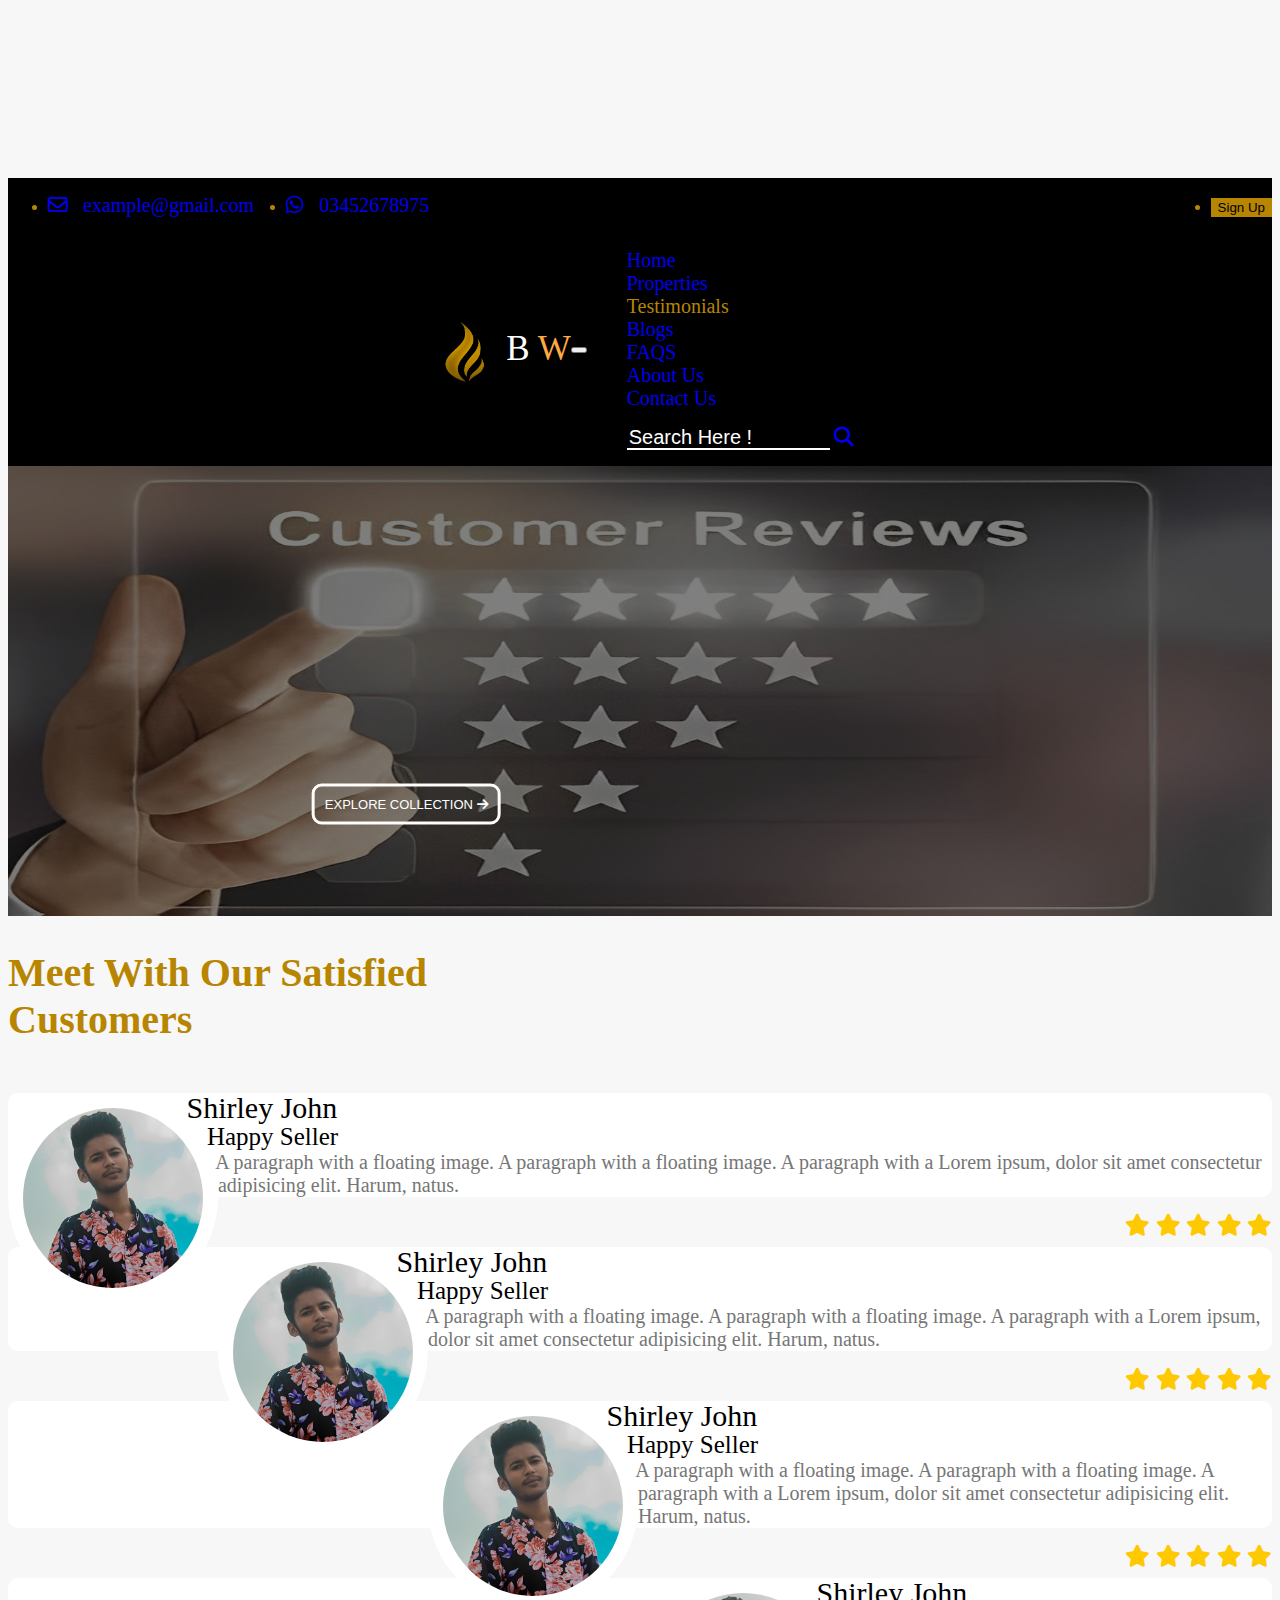
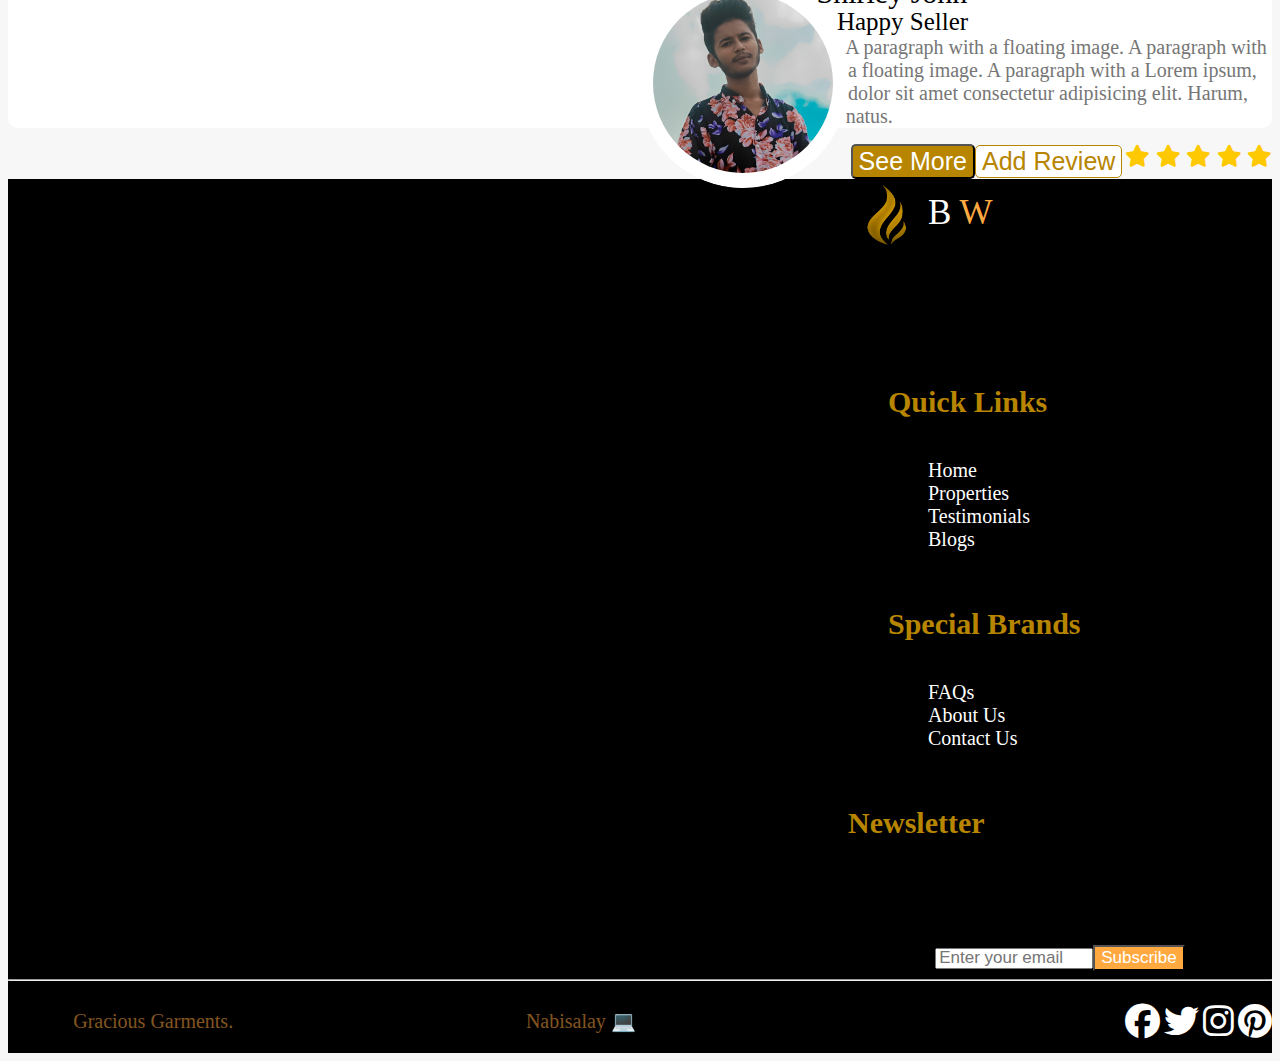
<file: testimonials.html>
<!DOCTYPE html>
<html lang="en">
<head>
    <meta charset="UTF-8">
    <meta http-equiv="X-UA-Compatible" content="IE=edge">
    <meta name="viewport" content="width=device-width, initial-scale=1.0">
    <title>Best Way Properties</title>
    <!-- Favicon  -->
    <link rel="icon" type="image/x-icon" href="./PICS/new-icon.png">

    <!-- Bootstrap CSS -->

    <link href="https://cdn.jsdelivr.net/npm/bootstrap@5.0.2/dist/css/bootstrap.min.css" rel="stylesheet" integrity="sha384-EVSTQN3/azprG1Anm3QDgpJLIm9Nao0Yz1ztcQTwFspd3yD65VohhpuuCOmLASjC" crossorigin="anonymous">



    <!-- Font Awesome -->

    <link rel="stylesheet" href="https://cdnjs.cloudflare.com/ajax/libs/font-awesome/6.2.1/css/all.css">

            <!-- custom.css -->

            <link rel="stylesheet" href="styles.css">
</head>

<body class="body ">

        <!------------------- navbar start ------------------->
        <div id="navbar-container"></div>

        <!------------------- navbar end ------------------->

    <!------------------- banner start ------------------->

    <div class="banner">
        
        <img class="img-fluid" src="./PICS/images (1).jpg" alt="Banner Image">
       
        <div class="overlay"> 
        </div>
        <a href="menu.html" class="banner-title ">EXPLORE COLLECTION <i class="fa-sharp fa-solid fa-arrow-right"></i></a>
        
      </div>
        <!------------------- banner end ------------------->

        <!-- main heading  -->
    <h2 class="text-center py-5 home-pg-sub-heading">Meet With Our Satisfied <br> Customers</h2>
    <!----------------------------------------------------------------
# 1st row 
--------------------------------------------------------------->
    <div class="container-fluid my-3 px-3 px-sm-5">
        <div class="row row-cols-1 row-cols-md-2 g-4 ">
<!-- client card 1 -->
            <div class="col">
                <div class="card client-card">
                    <div class="card-body client-card-body">
                        <p class="">
                            <img class="border" src="./PICS/team member 1.jpg" alt="Customer Picture">
                        <div class="card-title pg-client-name ">Shirley John</div>
                        <div class="card-title pg-client-status">Happy Seller</div>
                      
                       <span class="pg-client-text "> A paragraph with a floating image. A paragraph with a floating image. A
                        paragraph with a Lorem ipsum, dolor sit amet consectetur adipisicing elit. Harum, natus.</span>
                        </p>
                        <div class="rating client-rating">
                            <i class="fa-sharp fa-solid fa-star" aria-hidden="true"></i>
                            <i class="fa-sharp fa-solid fa-star" aria-hidden="true"></i>
                            <i class="fa-sharp fa-solid fa-star" aria-hidden="true"></i>
                            <i class="fa-sharp fa-solid fa-star" aria-hidden="true"></i>
                            <i class="fa-sharp fa-solid fa-star" aria-hidden="true"></i>
                        </div>
                    </div>

                </div>
            </div>

            <!-- client card 2 -->

            <div class="col">
                <div class="card client-card">
                    <div class="card-body client-card-body">
                        <p class="">
                            <img class="border" src="./PICS/team member 1.jpg" alt="Customer Picture">
                        <div class="card-title pg-client-name ">Shirley John</div>
                        <div class="card-title pg-client-status">Happy Seller</div>
                      
                       <span class="pg-client-text "> A paragraph with a floating image. A paragraph with a floating image. A
                        paragraph with a Lorem ipsum, dolor sit amet consectetur adipisicing elit. Harum, natus.</span>
                        </p>
                        <div class="rating client-rating">
                            <i class="fa-sharp fa-solid fa-star" aria-hidden="true"></i>
                            <i class="fa-sharp fa-solid fa-star" aria-hidden="true"></i>
                            <i class="fa-sharp fa-solid fa-star" aria-hidden="true"></i>
                            <i class="fa-sharp fa-solid fa-star" aria-hidden="true"></i>
                            <i class="fa-sharp fa-solid fa-star" aria-hidden="true"></i>
                        </div>
                    </div>

                </div>
            </div>


<!-- client card 3 -->
<div class="col">
    <div class="card client-card">
        <div class="card-body client-card-body">
            <p class="">
                <img class="border" src="./PICS/team member 1.jpg" alt="Customer Picture">
            <div class="card-title pg-client-name ">Shirley John</div>
            <div class="card-title pg-client-status">Happy Seller</div>
          
           <span class="pg-client-text "> A paragraph with a floating image. A paragraph with a floating image. A
            paragraph with a Lorem ipsum, dolor sit amet consectetur adipisicing elit. Harum, natus.</span>
            </p>
            <div class="rating client-rating">
                <i class="fa-sharp fa-solid fa-star" aria-hidden="true"></i>
                <i class="fa-sharp fa-solid fa-star" aria-hidden="true"></i>
                <i class="fa-sharp fa-solid fa-star" aria-hidden="true"></i>
                <i class="fa-sharp fa-solid fa-star" aria-hidden="true"></i>
                <i class="fa-sharp fa-solid fa-star" aria-hidden="true"></i>
            </div>
        </div>

    </div>
</div>
 
<!-- client card 3 -->

<div class="col">
    <div class="card client-card">
        <div class="card-body client-card-body">
            <p class="">
                <img class="border" src="./PICS/team member 1.jpg" alt="Customer Picture">
            <div class="card-title pg-client-name ">Shirley John</div>
            <div class="card-title pg-client-status">Happy Seller</div>
          
           <span class="pg-client-text "> A paragraph with a floating image. A paragraph with a floating image. A
            paragraph with a Lorem ipsum, dolor sit amet consectetur adipisicing elit. Harum, natus.</span>
            </p>
            <div class="rating client-rating">
                <i class="fa-sharp fa-solid fa-star" aria-hidden="true"></i>
                <i class="fa-sharp fa-solid fa-star" aria-hidden="true"></i>
                <i class="fa-sharp fa-solid fa-star" aria-hidden="true"></i>
                <i class="fa-sharp fa-solid fa-star" aria-hidden="true"></i>
                <i class="fa-sharp fa-solid fa-star" aria-hidden="true"></i>
            </div>
        </div>

    </div>
</div>
        </div>
    </div>


   


    <!----------------------------------------------------------------
# buttons  "see more "
--------------------------------------------------------------->
    <div class="pg-client-btn-group my-5">
      <a href="#"> <button id="see-more" class="btn see-more-btn  mx-4"
        onmouseenter = "see_more_mouseenter()" 
        onmouseleave = "see_more_mouseleave()">See More</button></a>
      <a href="#"><button id="add-review" class="btn  add-more-btn" 
        onmouseenter = "add_more_mouseenter()" 
        onmouseleave = "add_more_mouseleave()">Add Review</button></a>
    </div>


                               <!------------------ footer start  ----------------->
                               <div id="footer-container" class=" "></div>
                             
                               <!------------------ footer end  ----------------->


                                   <!-- Bootstrap JavaScript -->
                                   <script src="https://cdn.jsdelivr.net/npm/bootstrap@5.0.2/dist/js/bootstrap.bundle.min.js" integrity="sha384-MrcW6ZMFYlzcLA8Nl+NtUVF0sA7MsXsP1UyJoMp4YLEuNSfAP+JcXn/tWtIaxVXM" crossorigin="anonymous"></script>
                               
                               
                                   <!-- jQuery -->
                                   <script src="https://ajax.googleapis.com/ajax/libs/jquery/3.6.3/jquery.min.js"></script>
    
                                   
                                   <!-- custom javacript  -->
                                   <script src="javascript.js"></script>

                                  

</body>

</html>
</file>
<file: styles.css>
/*------- website theme/root secection-----------  */
:root {
  --bg-theme: #000;
  --text-theme: #B78500;
  --heading-color: #fff;
  --sub-head: #000;
  --hover: #ffa940;
  --text-color: #4F4E4E;
  --sub-text:#4B4B4B;
}
a{
  text-decoration: none;
}
body{
background-color: #F7F7F7;

}
.body{
  padding-top: 170px;
  background-color: #F7F7F7;
}
@media(max-width: 767px){
  .body{
    padding-top: 108px;
  }
}
@media(max-width: 560px){
  .body{
    padding-top: 88px;
  }
}
@media(max-width: 475px){
  .body{
    padding-top: 75px;
  }
}
@media(max-width: 370px){
  .body{
    padding-top: 65px;
  }
}
.body #navbar-container #main-nav-color{
  background-color: #000;
}
/*------- website navbar secection-----------  */


.navbar-dark .navbar-nav .active-page{
  color: #B78500  !important;
}
#top-nav-hide .navbar-nav .nav-item{
  color: #B78500 
} 
.bg-new-color{
background-color: #000;
}
/* this is to arjust top nav  */
#top-nav-hide{
  display: flex;
  justify-content: space-between;
  align-items: center;
}
/* this is for toggler btn on click  */
.top-nav-contact{
  display: flex;
  flex-direction: row;
  gap: 2rem;
}
.navbar-toggler[aria-expanded="true"] .navbar-toggler-icon {
  background-image: url('./PICS/cross\ icon.png'); 
}

.navbar-toggler {
  font-size: 0.85rem;
}
.nav-bar-btn{
  background-color: #B78500;
  border: 1px solid #B78500;
}
.nav-bar-btn:hover, .nav-bar-btn:focus{
  background-color: #fff;
  color: #B78500;
  border: 1px solid #B78500;
  box-shadow: none;

}
/* this is to change the style of search btn  */

 input[ type= "search"] {
  background-color: transparent;
  border: none;
  border-bottom: 2px solid #fff;
  font-size: 15px;
}

input[type="search"]:focus {
  border: none;
  outline: none;
  border-bottom: 2px solid #ffa940;
  caret-color: #ffa940; 
  color: #fff;
} 

input[ type= "search"]::placeholder{
  color: #fff;
  font-size: 20px; 
}
input[type="search"]::-webkit-search-cancel-button {
  -webkit-appearance: none;
  height: 14px;
  width: 14px;
  background-image: url('./PICS/cross\ icon.png');
  background-size: contain;
  background-repeat: no-repeat;
  cursor: pointer;
  /* color: #ffa940; */
}

/* this is to increase the size of logo font size  */
.logo-text{
  color: #fff;
  font-size: 35px;
}

.last-word{
  color: #ffa940;
}


/* this id is use to give the hover effect to all the nav links  */


.main-nav, .logo {
  display: flex;
  justify-content: center;
  align-items: center;

}
/* this is to increase the font size of nav item  */
.navbar-dark .navbar-nav .nav-link{
  font-size: 20px;
}

.navbar-dark .navbar-nav .nav-link:hover{
  color: #ffa940 !important;
  transform: scale(1.05);

}

.logo-width {
  width: 5rem;
  height: auto;
}


.for-togle-htg{
  transition: height 0.10s ease-out;
}

/* this is to arjust the size of search icon  */
.navbar-dark .navbar-nav .nav-link #search-icon{
  font-size: 20px;
}

/* Responsive section for nav bar start  */

@media (max-width: 1060px){

/* this is to arjust the font size of nav item  */
.navbar-dark .navbar-nav .nav-link{
  font-size: 15px;
}
/* this is to arjust the size of logo font size  */
.logo-text{
  font-size: 30px;
}
/* this is to arjust the size of logo icon  */
.logo-width {
  width: 4rem;
  height: auto;
}
/* this is for the text of search placeholder  */
input[ type= "search"]::placeholder{
  font-size: 15px; 
}
/* this is for the width of search bar bottom border  */
input[ type= "search"]{
  width: 150px; 
}
}

@media (max-width: 560px){

/* this is to arjust the font size of nav item  */
.navbar-dark .navbar-nav .nav-link{
  font-size: 12px;
}
/* this is to arjust the size of search icon  */
.navbar-dark .navbar-nav .nav-link #search-icon{
  font-size: 12px;
}
/* this is to arjust the size of logo font size  */
.logo-text{
  font-size: 25px;
}
/* this is to arjust the size of logo icon  */
.logo-width {
  width: 3rem;
  height: auto;
}
/* this is for the text of search placeholder  */
input[ type= "search"]::placeholder{
  font-size: 12px; 
}
/* this is for the width of search bar bottom border  */
input[ type= "search"]{
  width: 100px; 
}
/* this for the size of nav bar login btn */
.nav-bar-btn{
  font-size: 12px;
 }
 .navbar-toggler {
  font-size: 0.50rem; 
}
.navbar-toggler:focus{
  box-shadow: none;
}
}
@media (max-width: 475px){

/* this is to arjust the font size of nav item  */
.navbar-dark .navbar-nav .nav-link{
  font-size: 10px;
}

/* this is to arjust the size of logo font size  */
.logo-text{
  font-size: 20px;
}
/* this is to arjust the size of logo icon  */
.logo-width {
  width: 2rem;
  height: auto;
}
/* this is for the text of search placeholder  */
input[ type= "search"]::placeholder{
  font-size: 10px; 
}

/* this for the size of nav bar login btn */
.nav-bar-btn{
  font-size: 10px;

 }



}
@media (max-width: 420px){
  /* this to arjust search box for responsive perpose  */
  #main-nav-color #btm-nav .collapse .search-ul{
    position: relative;
    bottom: 5px;
  } 

  /* this to decrease the bottom padding on the links of page to make responsive  */
 #main-nav-color #btm-nav .page-ul li a{
  padding-bottom: 0 !important;
 }

}
@media (max-width: 370px){

/* this is to arjust the font size of nav item  */
.navbar-dark .navbar-nav .nav-link{
  font-size: 8px;
}

/* this is to arjust the size of logo font size  */
.logo-text{
  font-size: 15px;
}
/* this is to arjust the size of logo icon  */
.logo-width {
  width: 1.5rem;
  height: auto;
}
/* this is for the text of search placeholder  */
input[ type= "search"]::placeholder{
  font-size: 8px; 
}



/* this for the size of nav bar login btn */
.nav-bar-btn{
  font-size: 8px;
 }

}





/* responsive section for nav end    */

/* login form section start  */
/* Full-width input fields */
.modal-content input[type=text], input[type=password] {
  width: 100%;
  padding: 12px 20px;
  margin: 8px 0;
  display: inline-block;
  border: 1px solid #ccc;
  box-sizing: border-box;
}
.confirm-pasword{
  display: block;
}
.block-form{
  display: none;
}
.sign-up-btn{
  background-color: #04AA6D;
  color: white;
  padding: 14px 20px;
  margin: 8px 0;
  border: none;
  cursor: pointer;
  width: 100%;
}
.login-btn{
  width: fit-content;
  padding: 10px 18px;
  align-self: center;
}
.sign-up-btn:hover {
  opacity: 0.8;
}
/* Extra styles for the cancel button */
.modal-content .cancelbtn {
  width: auto;
  padding: 10px 18px;
  background-color: #f44336;
}

/* Center the image and position the close button */
.modal-content .imgcontainer {
  text-align: center;
  margin: 24px 0 12px 0;
  position: relative;
}

.modal-content img.avatar {
  width: auto;
  border-radius: 50%;
}

.modal-content .container {
  padding: 16px;
}

.modal-content span.psw {
  float: right;
  padding-top: 16px;
  display: none;
}

.login-modal {
  display: none; /* Hidden by default */
  position: fixed; /* Stay in place */
  z-index: 1; /* Sit on top */
  left: 0;
  top: 0;
  width: 100%; /* Full width */
  height: 100%; /* Full height */
  overflow: auto; /* Enable scroll if needed */
  background-color: rgb(0,0,0); /* Fallback color */
  background-color: rgba(0,0,0,0.4); /* Black w/ opacity */
  padding-top: 60px;
}

/* Modal Content/Box */
.modal-content {
  background-color: #fefefe;
  margin: 5% auto 15% auto; /* 5% from the top, 15% from the bottom and centered */
  border: 1px solid #888;
  width: 80%; /* Could be more or less, depending on screen size */
}

/* The Close Button (x) */
.close {
  position: absolute;
  right: 25px;
  top: 0;
  color: #000;
  font-size: 35px;
  font-weight: bold;
}

.close:hover,
.close:focus {
  color: red;
  cursor: pointer;
}


/* Add Zoom Animation */
.login-form-animate {
  -webkit-animation: animatezoom 0.6s;
  animation: animatezoom 0.6s
}

/* Add Zoom Animation */
.login-form-animate {
  -webkit-animation: animatezoom 0.6s;
  animation: animatezoom 0.6s
}

@-webkit-keyframes animatezoom {
  from {-webkit-transform: scale(0)} 
  to {-webkit-transform: scale(1)}
}
  
@keyframes animatezoom {
  from {transform: scale(0)} 
  to {transform: scale(1)}
}


/* Change styles for span and cancel button on extra small screens */
@media screen and (max-width: 300px) {
  .modal-content span.psw {
     display: block;
     float: none;
  }
  .modal-content .cancelbtn {
     width: 100%;
  }
}
/* login form section end  */


  /* ----------------carousel start-------------- */
  #carouselExampleCaptions {
    max-width: 100%;
  }

.carousel-overlay {
  position: absolute;
  top: 0;
  left: 0;
  width: 100%;
  height: 100%;
  background-color: rgba(0, 0, 0, 0.5);
}




.carousel-control-next, .carousel-control-prev{
  background-color: #ffa940;
    position: absolute;
    top: 50%;
    transform: translateY(-50%);
    bottom: 0;
    z-index: 1;
    display: flex;
    align-items: center;
    justify-content: center;
    width:5%;
    height: 8%;
    border-radius: 50%;
    padding: 0;
    color: #fff;
    text-align: center;
    border: 0;
    opacity: .5;
    transition: opacity .15s ease;
}
.carousel-control-next-icon, .carousel-control-prev-icon {
   cursor: pointer;
   width: 20px;
   height: 20px; 
  }

  .carousel-indicators button {
    width: 10px;
    height: 50px;
    border-radius: 50%;
    background-color: rgba(255, 255, 255, 0.5);
    border: none;
    margin: 0 10px;
  }
  
  .carousel-indicators [data-bs-target] {
    
    height: 10px;
    width: 10px;
  }
  
  .carousel-indicators .active {
    background-color:  #ffa940; 
  }
  
  .carousel-caption {
    position: absolute;
    top: 55%;
    left: 50%;
    transform: translate(-50%, -50%);
  }
/* responsive section for carousel start    */

@media(max-width: 500px){
  .carousel-indicators [data-bs-target] {
    
    height: 7px;
    width: 7px;
  }
}

/* ----------------carousel end-------------- */

/*------------------- card start-------------- */
/* this is to animation all the other staff on the home page */
 
.card-body-p{
  overflow: hidden;
  /* border: none; */
  border-radius: 10px;

}
.img-box{
  /* max-height: 290px; */
  border-radius: 10px;
  transition: transform 0.5s;
}
.img-box:hover{
  transform: scale(1.05);
  border-radius: 10px;
}
/* home page main heading  */
.home-pg-main-heading{
  color: var(--text-theme);
  font-size: 50px;
}

/* this is for the collection title  */

.collection-card-title{
  font-size: 30px;
}

/* this is for the collection price  */

.collection-card-price{
  font-size: 25px;
}
/* this is for the collection description  */
.collection-card-description{
font-size: 20px;
}

/* this is for the the size of collection icons  */

.home-collection-row .card-p .card .card-body .d-flex .sub-text{
font-size: 20px;
}

/* this for the font size of collection seller name */
.home-collection-row .card-p .card .card-body .d-flex .seller-name{
  font-size: 20px;
  }

  /* this is to arjust the image size of seller on the collection  */
  .home-collection-row .card-p .card .card-body .d-flex .seller-profile{
    width: 70px;
    height: 70px;
  } 
.card-theme-p, .card-theme-price{
  color: var(--text-theme);
}
.text-color{
color: var(--text-color);
}
.sub-text{
color: var(--sub-text);
}

/* this for the badge of collection card  */
.badge-p{
  width: 5rem;
  height: 1.5rem;
  display: flex;
  justify-content: center;
  align-items: center;
  font-size: 15px;
}

/* responsive section for card start    */
@media(max-width: 1024px){
  /* home page main heading  */
  .home-pg-main-heading{
    font-size: 40px;
  }
  
  /* this is for the collection title  */
  .collection-card-title{
    font-size: 25px;
  }
  
  /* this is for the collection price  */
  .collection-card-price{
    font-size: 20px;
  }
  
  /* this is for the collection description  */
  .collection-card-description{
    font-size: 17px;
    }
  
  /* this for the badge of collection card  */
    .badge-p{
      width: 4rem;
      height: 1.5rem;
      font-size: 12px;
    }
    /* this is for the the size of collection icons  */
  .home-collection-row .card-p .card .card-body .d-flex .sub-text{
    font-size: 17px;
    }
    /* this is to arjust the image size of seller on the collection  */
    .home-collection-row .card-p .card .card-body .d-flex .seller-profile{
      width: 50px;
      height: 50px;
    } 
  
    /* this for the font size of collection seller name */
  .home-collection-row .card-p .card .card-body .d-flex .seller-name{
    font-size: 17px;
    }

}
 @media(max-width: 500px){
  /* home page main heading  */
  .home-pg-main-heading{
    font-size: 30px;
  }
  
  /* this is for the collection title  */
  .collection-card-title{
    font-size: 22px;
  }
  
  /* this is for the collection price  */
  .collection-card-price{
    font-size: 17px;
  }
  
  /* this is for the collection description  */
  .collection-card-description{
    font-size: 14px;
    }
  
  /* this for the badge of collection card  */
    .badge-p{
      width: 3rem;
      height: 1.5rem;
      font-size: 10px;
    } 

    /* this is for the the size of collection icons  */
  .home-collection-row .card-p .card .card-body .d-flex .sub-text{
    font-size: 14px;
    }

    /* this is to arjust the image size of seller on the collection  */
    .home-collection-row .card-p .card .card-body .d-flex .seller-profile{
      width: 40px;
      height: 40px;
    } 
  
    /* this for the font size of collection seller name */
  .home-collection-row .card-p .card .card-body .d-flex .seller-name{
    font-size: 14px;
    }
}
 @media(max-width: 400px){
  /* home page main heading  */
  .home-pg-main-heading{
    font-size: 25px;
  }
  
  /* this is for the collection title  */
  .collection-card-title{
    font-size: 19px;
  }
  
  /* this is for the collection price  */
  .collection-card-price{
    font-size: 15px;
  }
  
  /* this is for the collection description  */
  .collection-card-description{
    font-size: 12px;
    }

    /* this is for the the size of collection icons  */
  .home-collection-row .card-p .card .card-body .d-flex .sub-text{
    font-size: 12px;
    }

    /* this is to arjust the image size of seller on the collection  */
    .home-collection-row .card-p .card .card-body .d-flex .seller-profile{
      width: 40px;
      height: 40px;
    } 
  
    /* this for the font size of collection seller name */
  .home-collection-row .card-p .card .card-body .d-flex .seller-name{
    font-size: 14px;
    }
}


/* responsive section for card end    */


/* -------------- card end -------------- */

/* -------------- about us section start -------------- */
/* this is for the font size of all the sub heading on the main page  */
.home-pg-sub-heading{
  font-size: 40px;
  color: var(--text-theme);
}
/* this is for the inner heading of about us session on the home page  */

.inner-about-heading{
  color: var(--text-theme);
  font-size: 35px;
}

.theme-text{
  color: var(--text-theme);
}

 /* this is for the main text of about us session on the home page  */

.about-us-text{
  color: var(--sub-text);
  font-size: 25px;
}

/* this is for the inner text of about us session on the home page  */

.about-text-clr{
  color: var(--text-color);
  font-size: 19px;
}
.about-us-container{
  overflow: hidden;
  display: flex;
  justify-content: center;
  align-items: center;
}

.about-us-img {
  position: relative;
  transition: 0.5s ease;
  overflow: hidden;
}

.about-us-img img {
  width: 100%;
  height: 575px;

    }  
.about-us-img:hover {
  transform: scale(1.03); 

}

.about-overlay {
  position: absolute;
  top: 0;
  left: 0;
  width: 100%;
  height: 100%;
  background: linear-gradient(to bottom, rgba(0,0,0,0.5) 0%, rgba(0,0,0,0.5) 100%);
  z-index: 1;
}

.brief-about-us{
  border: 1px solid #000;
   border-right: none;
   position: relative;
   height: 575px;
   left: 12px;
   background-color: #D9D9D9;

}


/* -------------- about us responsive section start -------------- */
/* to arjust text of about us  */ 
 @media(max-width: 1374px) {
  .about-text-clr{
    font-size: 17px;
  }
} 
 @media(max-width: 1111px) {

  /* this is for the inner text of about us section  */
  .about-text-clr{
    font-size: 15px;
  }

  /* this is for the inner heading of about us session on the home page  */
.inner-about-heading{
  font-size: 25px;
}

 /* this is for the main text of about us session on the home page  */
 .about-us-text{
  font-size: 20px;
}

/* this is for the font size of all the sub heading on the main page  */
.home-pg-sub-heading{
  font-size: 35px;
}
} 
 @media(max-width: 918px) {

  /* this is for the inner text of about us section  */
  .about-text-clr{
    font-size: 11px;
  }

  /* this is for the width of about us detail container  */
  .brief-about-us{
    height: 450px;
  }

   /* this is for the width of about us img container  */
  .about-us-img img{
    height: 450px;
  }
  /* this is for the inner heading of about us session on the home page  */
.inner-about-heading{
  font-size: 25px;
}

 /* this is for the main text of about us session on the home page  */
 .about-us-text{
  font-size: 20px;
}

/* this is for the font size of all the sub heading on the main page  */
.home-pg-sub-heading{
  font-size: 35px;
}
} 
 @media(max-width: 803px) {

  /* this is for the inner heading of about us session on the home page  */
.inner-about-heading{
  font-size: 22px;
}

 /* this is for the main text of about us session on the home page  */
 .about-us-text{
  font-size: 17px;
}

/* this is for the font size of all the sub heading on the main page  */
.home-pg-sub-heading{
  font-size: 32px;
}

} 
@media(max-width: 767px) {

  /* this is for the inner text of about us section  */
  .about-text-clr{
    font-size: 9px;
  }

  /* this is for the width of about us detail container  */
  .brief-about-us{
    height: 350px;
  }

   /* this is for the width of about us img container  */
  .about-us-img img{
    height: 350px;
  }
  /* this is for the inner heading of about us session on the home page  */
.inner-about-heading{
  font-size: 18px;
}

 /* this is for the main text of about us session on the home page  */
 .about-us-text{
  font-size: 15px;
}

/* this is for the font size of all the sub heading on the main page  */
.home-pg-sub-heading{
  font-size: 28px;
}
}
@media(max-width: 575px) {

  /* this is for the width of about us detail container  */
  .brief-about-us{
    height: fit-content;
    border: none;
    background-color: transparent;
  }

   /* this is for the width of about us img container  */
  .about-us-img img{
    height: auto;
  }

  /* this is for the inner text of about us section  */
  .about-text-clr{
    font-size: 9px;
  } 

  /* this is for the inner heading of about us session on the home page  */
  .inner-about-heading{
    font-size: 18px;
  }

 /* this is for the main text of about us session on the home page  */
 .about-us-text{
  font-size: 12px;
}

/* this is for the font size of all the sub heading on the main page  */
.home-pg-sub-heading{
  font-size: 23px;
}
}  
@media(max-width: 575px) {


 /* this is for the main text of about us session on the home page  */
 .about-us-text{
  font-size: 10px;
}


}  



/* to arjust img of about us end */
/* -------------- about us responsive section end -------------- */

/* -------------- about us section end -------------- */

/* ----------------team section start-------------- */

.profile-card {
/* position: relative; */
text-align: center;
 display: flex;
 flex-direction: column;
 justify-content: center; 
 align-items: center; 
}

.profile-img {
width: 160px;
height: 160px;
border-radius: 50%;
background: #eee;
display: inline-block;
}
/* this is for the font size of team member name  */
.home-pg-team-row .card-container .profile-name{
  font-size: 30px;
}

/* this is for the font size of team member job title  */
.home-pg-team-row .card-container .profile-job-title{
  font-size: 20px;
}

/* this is for the font size of team member job description  */
.home-pg-team-row .card-container .profile-description{
  font-size: 20px;
}

/* this is for the font size of team member view profile  */
.home-pg-team-row .card-container .view-profile{
  font-size: 25px;
}

.profile-name {
margin-top: 20px;
font-size: 20px;
color: var(--text-theme);
font-weight: 500;
}

.profile-job-title {
margin-top: 5px;
/* font-size: 1em; */
font-weight: 500;
color: #000;
}

.profile-description {
margin-top: 15px;
/* font-size: 0.9em; */
color: var(--text-color);
}


.img-style{
border-radius: 50%;
height:100%;
width: 100%;
}
.view-profile{
color: var(--text-theme);
opacity: 1;
/* font-size: 20px; */

}
.view-profile:hover{
color: #b78500b0;
text-decoration: underline;
}
.card-container{
/* background-color: #fff; */
transition: transform 0.3s ease; 
}

.card-container:hover{
transform: scale(1.05);
}  

@media(max-width: 1243px){

/* this is for the font size of team member job description  */
  .home-pg-team-row .card-container .profile-description{
    font-size: 17px;
  }

/* this is for the font size of team member name  */
.home-pg-team-row .card-container .profile-name{
  font-size: 27px;
}

/* this is for the font size of team member job title  */
.home-pg-team-row .card-container .profile-job-title{
  font-size: 17px;
}

/* this is for the font size of team member view profile  */
.home-pg-team-row .card-container .view-profile{
  font-size: 22px;
}
}

@media(max-width: 1169px){

/* this is for the font size of team member job description  */
  .home-pg-team-row .card-container .profile-description{
    font-size: 14px;
  }

/* this is for the font size of team member name  */
.home-pg-team-row .card-container .profile-name{
  font-size: 24px;
}

/* this is for the font size of team member job title  */
.home-pg-team-row .card-container .profile-job-title{
  font-size: 14px;
}

/* this is for the font size of team member view profile  */
.home-pg-team-row .card-container .view-profile{
  font-size: 19px;
}
}

@media(max-width: 1096px){

/* this is for the font size of team member name  */
.home-pg-team-row .card-container .profile-name{
  font-size: 20px;
}
}

@media(max-width: 1023px){

  /* this is for the font size of team member job description  */
    .home-pg-team-row .card-container .profile-description{
      font-size: 13px;
    }
  
  /* this is for the font size of team member name  */
  .home-pg-team-row .card-container .profile-name{
    font-size: 18px;
  }

  }
  


/* ----------------team section end-------------- */

/* ----------------service section start-------------- */
/* this is for the size of the service image  */
.home-service-row .card-container .profile-card .service-img{
  width: 200px;
height: 200px;
}

/* this is for the size of inner text of service image  */
.home-service-row .card-container .profile-card .service-img .overlay{
  font-size: 2.5rem;
}

/* this is for the size of service name  */
.home-service-row .card-container .profile-card .profile-name{
  font-size: 25px;
}

/* this is for the size of service description  */
.home-service-row .card-container .profile-card .profile-description{
  font-size: 20px;

}

/* this is for the size of the view more of service section  */
.home-service-row .card-container .profile-card .view-profile{
  font-size: 25px;
}


.service-img {
position: relative;
/* width: 180px;
height: 180px; */
border-radius: 15px;
display: inline-block;
}
.img-style2{
border-radius: 15px;
height:100%;
width: 100%;
}


.service-img .overlay {
display: flex;
align-items: center;
justify-content: center;
position: absolute;
top: 0;
left: 0;
border-radius: 15px;
width: 100%;
height: 100%;
background-color: rgba(0, 0, 0, 0.5);
color: #fff;
/* font-size: 2rem; */
}

/* responsive section for services section of home page  */
@media(max-width: 1200px){

  /* this is for the size of the service image  */
.home-service-row .card-container .profile-card .service-img{
width: 180px;
height: 180px;
} 

/* this is for the size of inner text of service image  */
 .home-service-row .card-container .profile-card .service-img .overlay{
  font-size: 2rem;
} 

/* this is for the size of service name  */
 .home-service-row .card-container .profile-card .profile-name{
  font-size: 25px;
} 

/* this is for the size of service description  */
 .home-service-row .card-container .profile-card .profile-description{
  font-size: 20px;

} 

/* this is for the size of the view more of service section  */
 .home-service-row .card-container .profile-card .view-profile{
  font-size: 25px;
}

} 

@media(max-width: 1024px){

  /* this is for the size of the service image  */
.home-service-row .card-container .profile-card .service-img{
width: 150px;
height: 150px;
} 

/* this is for the size of inner text of service image  */
 .home-service-row .card-container .profile-card .service-img .overlay{
  font-size: 1.5rem;
} 

/* this is for the size of service name  */
 .home-service-row .card-container .profile-card .profile-name{
  font-size: 23px;
} 

/* this is for the size of service description  */
 .home-service-row .card-container .profile-card .profile-description{
  font-size: 18px;

} 

/* this is for the size of the view more of service section  */
 .home-service-row .card-container .profile-card .view-profile{
  font-size: 23px;
}

} 

/* ----------------service section end-------------- */

/* ----------------review section start-------------- */
/* this is for the image of client  */
.home-client-row .client-img{
  height: 170px;
  width: 170px;
}

/* this is for the review of client  */
.home-client-row .client-review{
  font-size: 30px;
  font-weight: 500;
  }

/* this is for the review stars of client  */
.home-client-row .fa-star{
  font-size: 20px;
  }

/* this is for the review text of client  */
.home-client-row .client-text{
  font-size: 20px;
  }

/* this is for the the size of client name  */
.home-client-row .client-name{
  font-size: 20px;
  }

/* this is for the the size of client status  */
.home-client-row .client-status{
  font-size: 20px;
  }

  /* this is for the size of add a review heading  */
.home-client-row .theme-text{
  font-size: 35px;
  }


.review-section{
background-color: #D9D9D9;
}

/* .client-img{

} */

.fas1{
color: #FFF100;
}
.fas2{
color: #FFF100;
}
.fas3{
color: #FFF100;
}
.fas4{
color: #FFF100;
}
.fas5{
color: #000;
}
.client-text{
color: var(--text-color);
}
.client-name{
color: var(--text-theme);
}
.client-status{
color: #000;
font-weight: 500;
}
.client-container{
transition: transform 0.3s ease; 
max-width: 100%;
max-height: 100%;
}
.client-container:hover{
transform: scale(1.03);
}
/* responsive section for review section  */
@media(max-width: 1024px ){
/* this is for the image of client  */
.home-client-row .client-img{
  height: 150px;
  width: 150px;
}

/* this is for the review of client  */
.home-client-row .client-review{
  font-size: 25px;
  font-weight: 500;
  }

/* this is for the review stars of client  */
.home-client-row .fa-star{
  font-size: 15px;
  }

/* this is for the review text of client  */
.home-client-row .client-text{
  font-size: 15px;
  }

/* this is for the the size of client name  */
.home-client-row .client-name{
  font-size: 15px;
  }

/* this is for the the size of client status  */
.home-client-row .client-status{
  font-size: 15px;
  }

  /* this is for the size of add a review heading  */
.home-client-row .theme-text{
  font-size: 30px;
  }
}
@media(max-width: 500px ){
/* this is for the image of client  */
.home-client-row .client-img{
  height: 100px;
  width: 100px;
}

/* this is for the review of client  */
.home-client-row .client-review{
  font-size: 22px;
  font-weight: 500;
  }

/* this is for the review stars of client  */
.home-client-row .fa-star{
  font-size: 12px;
  }

/* this is for the review text of client  */
.home-client-row .client-text{
  font-size: 12px;
  }

/* this is for the the size of client name  */
.home-client-row .client-name{
  font-size: 12px;
  }

/* this is for the the size of client status  */
.home-client-row .client-status{
  font-size: 12px;
  }

  /* this is for the size of add a review heading  */
.home-client-row .theme-text{
  font-size: 20px;
  }
}

 /* @media(max-width: 768px ){
.client-text{
  font-size: 13px;
}
.client-status{
  font-size: 16px;
}
.client-name{
  font-size: 18px;
}
.fas{
  font-size: 15px;
}
.client-review{
  font-size: 23px;
}
.client-img{
  width: 120px;
  height: 120px;
}
} 

 @media(max-width: 415px){
  .client-text{
    font-size: 8px;
  }
  .client-status{
    font-size: 7px;
  }
  .client-name{
    font-size: 10px;
  }
  .fas{
    font-size: 10px;
  }
  .client-review{
    font-size: 17px;
  }
  .client-img{
    width: 50px;
    height: 50px;
  }
  
}  */
/* ----------------review section end-------------- */

/* ----------------contact section Start-------------- */
.home-contact-row .contact-us-brief .contact-sub-text{
font-size: 20px;
}
.home-contact-row .contact-us-brief label{
font-size: 18px;
}
.home-contact-row .contact-us-brief input::placeholder, textarea::placeholder{
font-size: 18px;
}
.contact-us-brief{
  position: relative;
  height: 575px;
}
.contact-us-container{
  overflow: hidden;
  display: flex;
  justify-content: center;
  align-items: center;
}
.contact-us-img{
  position: relative;
  transition: 0.5s ease;
  overflow: hidden;
}
.contact-us-img img {
  width: 100%;
  height: 575px;

    }  
textarea{
padding: 10px;
max-width: 100%;
max-height: 100px;
resize: both;

}
.contact-text{
color: var(--text-theme);
font-weight: 500;
}
.contact-sub-text{
color: var(--sub-text);
}
.input-p{
background-color: #EEEAEA;
border: none;
border-radius: 5px;
}
.input-p::placeholder{
color: #A1A2A5;
}
.form-group label{
margin-bottom: 8px;
color: #4F4E4E;
}

.contact-btn {
width: 100%;
max-height: 100%;
font-size: 22px;
border-radius: 15px;
background: linear-gradient(to right, #B78500 0%, #B78500 50%, #fff 50%, #fff 100%);
background-size: 200% 100%;
background-position: right center; 
transition: all 0.5s;
border: 2px solid #B78500;
color: #B78500;
} 

.contact-btn:hover {
background-position: left center;
border: 2px solid #B78500;
color: #fff;
}  



/* responsive section for contact us start */
@media(max-width: 1123px ){
  /* this is for the text of contact us section on the home page  */
  .home-contact-row .contact-us-brief .contact-sub-text{
    font-size: 18px;
    }

    /* this is for the label of contact us section  */
    .home-contact-row .contact-us-brief label{
    font-size: 16px;
    }

    /* this is for the size of placeholder  */
    .home-contact-row .contact-us-brief input::placeholder, textarea::placeholder{
    font-size: 16px;
    }

    /* this is for the inner heading of contact us section  */
    .home-contact-row .contact-us-brief .contact-text{
      font-size: 28px;
    }
}
@media(max-width: 1030px ){
  /* this is for the text of contact us section on the home page  */
  .home-contact-row .contact-us-brief .contact-sub-text{
    font-size: 16px;
    }

    /* this is for the label of contact us section  */
    .home-contact-row .contact-us-brief label{
    font-size: 14px;
    }

    /* this is for the size of placeholder  */
    .home-contact-row .contact-us-brief input::placeholder, textarea::placeholder{
    font-size: 14px;
    }

    /* this is for the inner heading of contact us section  */
    .home-contact-row .contact-us-brief .contact-text{
      font-size: 26px;
    }
}

 @media(max-width: 991px ){
  .contact-us-brief, .contact-us-img img{
  height: 500px;
  }
  /* this is for the text of contact us section on the home page  */
  .home-contact-row .contact-us-brief .contact-sub-text{
    font-size: 14px;
    }

    /* this is for the label of contact us section  */
    .home-contact-row .contact-us-brief label{
    font-size: 12px;
    }

    /* this is for the size of placeholder  */
    .home-contact-row .contact-us-brief input::placeholder, textarea::placeholder{
    font-size: 12px;
    }

    /* this is for the inner heading of contact us section  */
    .home-contact-row .contact-us-brief .contact-text{
      font-size: 24px;
    }
  .contact-row textarea{
    max-height: 80px;
  }
}
@media(max-width: 767px){
  .contact-us-brief, .contact-us-img img{
    height: fit-content;
    }

    .contact-row textarea{
      max-height: 100px;
      font-size: 15px;
    }
    .contact-btn{
      font-size: 20px;
     }
}
@media(max-width: 500px ){

  /* this is for the text of contact us section on the home page  */
  .home-contact-row .contact-us-brief .contact-sub-text{
    font-size: 12px;
    }

    /* this is for the label of contact us section  */
    .home-contact-row .contact-us-brief label{
    font-size: 10px;
    }

    /* this is for the size of placeholder  */
    .home-contact-row .contact-us-brief input::placeholder, textarea::placeholder{
    font-size: 10px;
    }

    /* this is for the inner heading of contact us section  */
    .home-contact-row .contact-us-brief .contact-text{
      font-size: 20px;
    }
  .contact-row textarea{
    max-height: 80px;
  }
  .contact-btn{
    font-size: 17px;
   }
}

/* responsive section for contact us end */


/* ----------------contact section end-------------- */

  /* --------------footer start ----------- */

  /* this is a container of footer logo and text to align them equally  */
  .footer-logo-container{
    display: flex;
    align-items: center;
  }

  /* this is to increase the size of footer logo  */
.main-footer-container .company-logo-icn{
  width: 5rem;
  height: auto;
}

  /* this is to increase the size of footer logo text  */
.main-footer-container .footer-logo-text{
  font-size: 35px;
}

/* this is for the text of footer about logo  */
.main-footer-container .footer-text{
  font-size: 18px;
}

/* this is for the sub heading of the footer  */
.main-footer-container .sub-head{
  font-size: 30px;
  color: #B78500;
}

/* this is for the text of newsletter  */
.main-footer-container .newsletter-text{
  font-size: 20px;
}

/* this is for the text of newsletter  */
.main-footer-container input::placeholder{
  font-size: 20px;
}

/* this for the font size of subscribe btn of footer  */
.main-footer-container #subscribe-btn{
  font-size: 20px;
}

/* this is for the link on the home page  */
.main-footer-container li a{
  font-size: 20px;
}

/* this is for the link on the home page  */
.main-footer-container .end-footer .copy-write{
  font-size: 20px;
}

/* this is for the link on the home page  */
.main-footer-container .end-footer a i{
  font-size: 35px;
}

#subscribe-email{
  width: 150px;
}

footer {
background-color: #000;

}

.footer-logo-text{
  color: #fff;
  font-size: 25px;
}
.homepage-link{
color: #ffa940;
opacity: .5;
}
.homepage-link:hover{
opacity: 1;
}
.list-unstyled a {
text-decoration: none;
color: #fff;
}

.fab {
color: #fff;
font-size: 30px;
}

.end-footer {
display: flex;
justify-content: space-between;
align-items: center;
}

.end-footer .col-md-6:last-child {
text-align: right;
}


.fab:hover {
color: #ffa940;
transform: scale(1.1);

}

.list-unstyled a {
color: #ffffff;
font-size: 15px;
}

.list-unstyled a:hover {
color: #ffa940;
} 


.main-footer{
display: flex;
justify-content: space-between;
align-items: flex-start;
flex-wrap: wrap;
}
.footer-row{

padding-left: 40px;
}
#subscribe-btn{
width: fit-content;
background-color: #ffa940;
color: #FFF;

}
#subscribe-btn:hover {
border: 1px solid #B78500; 
background: #fff;
color: #B78500;
}
#subscribe-form .input-group{
  display: flex;
  justify-content: center;
  align-items: center;
}


/* responsive section for footer started  */
@media(max-width: 1305px){
  /* this is for the text of newsletter  */
.main-footer-container input::placeholder{
  font-size: 17px;
}

/* this for the font size of subscribe btn of footer  */
.main-footer-container #subscribe-btn{
  font-size: 17px;
}
}
@media(max-width: 1182px){
  /* this to arjust the border of input field of footer section  */
  .input-group:not(.has-validation)>.dropdown-toggle:nth-last-child(n+3),
  .input-group:not(.has-validation)>:not(:last-child):not(.dropdown-toggle):not(.dropdown-menu) {
      border-radius: 10px;
  }
  /* this is to increase the size of footer logo  */
.main-footer-container .company-logo-icn{
  width: 4rem;
  height: auto;
}

  /* this is to increase the size of footer logo text  */
.main-footer-container .footer-logo-text{
  font-size: 30px;
}

/* this is for the text of footer about logo  */
.main-footer-container .footer-text{
  font-size: 16px;
}

/* this is for the sub heading of the footer  */
.main-footer-container .sub-head{
  font-size: 25px;
}

/* this is for the text of newsletter  */
.main-footer-container .newsletter-text{
  font-size: 16px;
}


/* this is for the link on the home page  */
.main-footer-container li a{
  font-size: 17px;
}

/* this is for the link on the home page  */
.main-footer-container .end-footer .copy-write{
  font-size: 17px;
}

/* this is for the link on the home page  */
.main-footer-container .end-footer a i{
  font-size: 30px;
}
}
@media(max-width: 991px) {
  .input-group:not(.has-validation)>.dropdown-toggle:nth-last-child(n+3),
  .input-group:not(.has-validation)>:not(:last-child):not(.dropdown-toggle):not(.dropdown-menu) {
    border-top-right-radius: 0;
    border-bottom-right-radius: 0;
  } 
}
@media(max-width: 420px){

  /* this is to increase the size of footer logo  */
.main-footer-container .company-logo-icn{
  width: 3rem;
  height: auto;
}

  /* this is to increase the size of footer logo text  */
.main-footer-container .footer-logo-text{
  font-size: 25px;
}

/* this is for the text of footer about logo  */
.main-footer-container .footer-text{
  font-size: 14px;
}

/* this is for the sub heading of the footer  */
.main-footer-container .sub-head{
  font-size: 20px;
}

/* this is for the text of newsletter  */
.main-footer-container .newsletter-text{
  font-size: 14px;
}


/* this is for the link on the home page  */
.main-footer-container li a{
  font-size: 14px;
}

/* this is for the link on the home page  */
.main-footer-container .end-footer .copy-write{
  font-size: 14px;
}

/* this is for the link on the home page  */
.main-footer-container .end-footer a i{
  font-size: 25px;
}
  /* this is for the text of newsletter  */
  .main-footer-container input::placeholder{
    font-size: 14px;
  }
  
  /* this for the font size of subscribe btn of footer  */

}

/* --------------footer end ----------- */

/*--------------------------------------------------------------
# Contact
--------------------------------------------------------------*/
.banner {
  position: relative;
}

.banner img {
  display: block;
  width: 100%;
  max-height: 50vh;
}



.banner .overlay {
  position: absolute;
  top: 0;
  left: 0;
  width: 100%;
  height: 100%;
  background-color: rgba(0, 0, 0, 0.5);
}

.banner-title {
  position: absolute;
  top: 75%;
  left: 31.5%;
  transform: translate(-50%, -50%);
  color: #fff;
  font-size: 13px;
  text-align: center;
  z-index: 1;
  font-family: sans-serif;
  font-weight: 400;
  text-decoration: none;
  border: 3px solid #FFFCFA;
  padding: 10px;
  border-radius: 10px;
  transition: 0.4s ease-out;
}

.banner-title:hover {
  background-color: #FFFCFA;
  color: #444;
}
.root-color{
  color: #B78500;
}
.contact .info {
  width: 100%;
  background: #fff;
}

.contact .info i {
  font-size: 25px;
  background: #ffa940;
  color: #151515;
  float: left;
  width: 44px;
  height: 44px;
  display: flex;
  justify-content: center;
  align-items: center;
  border-radius: 4px;
  transition: all 0.3s ease-in-out;
}

.contact .info h4 {
  padding: 0 0 0 60px;
  font-size: 25px;
  font-weight: 600;
  margin-bottom: 5px;
  color: #151515;
}

.contact .info p {
  padding: 0 0 0 60px;
  margin-bottom: 0;
  font-size: 18px;
  color: #484848;
}

#contact-container form input::placeholder, textarea::placeholder{
  font-size: 20px;
}

.contact .info .email,
.contact .info .phone {
  margin-top: 40px;
}

.contact .php-email-form {
  width: 100%;
  background: #fff;
}

.contact .php-email-form .form-group {
  padding-bottom: 8px;
}

.contact .php-email-form .error-message {
  display: none;
  color: #fff;
  background: #ed3c0d;
  text-align: left;
  padding: 15px;
  font-weight: 600;
}

.contact .php-email-form .error-message br+br {
  margin-top: 25px;
}

.contact .php-email-form .sent-message {
  display: none;
  color: #fff;
  background: #18d26e;
  text-align: center;
  padding: 15px;
  font-weight: 600;
}

.contact .php-email-form .loading {
  display: none;
  background: #fff;
  text-align: center;
  padding: 15px;
}

.contact .php-email-form .loading:before {
  content: "";
  display: inline-block;
  border-radius: 50%;
  width: 24px;
  height: 24px;
  margin: 0 10px -6px 0;
  border: 3px solid #18d26e;
  border-top-color: #eee;
  -webkit-animation: animate-loading 1s linear infinite;
  animation: animate-loading 1s linear infinite;
}

.contact .php-email-form input,
.contact .php-email-form textarea {
  border-radius: 0;
  box-shadow: none;
  font-size: 14px;
  border-radius: 4px;
}

.contact .php-email-form input:focus,
.contact .php-email-form textarea:focus {
  border-color: #ffc451;
}

.contact .php-email-form input {
  height: 44px;
}

.contact .php-email-form textarea {
  padding: 10px 12px;
}

.contact .php-email-form button[type=submit] {
  background: #B78500;
  border: 0;
  padding: 10px 24px;
  color: #fff;
  transition: 0.4s;
  border-radius: 4px;
  font-size: 20px;
}

.contact .php-email-form button[type=submit]:hover {
  background: #ffcd6b;
}
.inquries-row{
  display: flex;
  justify-content: center;
  /* gap: 10px; */
}

.inquries-col{
  border: 1px solid #000;
}

@-webkit-keyframes animate-loading {
  0% {
    transform: rotate(0deg);
  }

  100% {
    transform: rotate(360deg);
  }
}

@keyframes animate-loading {
  0% {
    transform: rotate(0deg);
  }

  100% {
    transform: rotate(360deg);
  }
}
/* .inquries section start  */
.inquiries-container{
  transition: transform 0.3s ease; 
  max-width: 100%;
  max-height: 100%;
  }
  .inquiries-container:hover{
  transform: scale(1.03);
  }
  .inquiries-heading{
    font-size: 30px;
font-weight: 500;
  }

  


  .inquiries-card{
  transition: transform 0.3s ease; 
  border: 1px solid #000;
  }
  .inquiries-card:hover, .inquiries-card:hover .inquiries-text, .inquiries-card:hover .inquiries-text a{
    background-color: #B78500;
    border: none;
    color: #fff;
  }
.agent-name{
  font-size: 25px;
}
.inquiries-text{
  font-size: 20px;
}
.agent-name, .agent-responsibility, .agent-address, .agent-email a{
  padding-bottom: 5px;
  color: #4F4E4E;

}
.opening-hours{
  margin-bottom: 5px;
  font-style: italic;
  position: relative;
}
.first-line{
  color: #4F4E4E;
}
.scnd-line{
  position: relative;
  left: 100px;
  color: #4F4E4E;
  width: fit-content;

}
.inquiries-text a:hover{
  color: #000 !important;
}
/* .inquries section end  */
 @media(max-width: 1024px){
  .contact .php-email-form button[type=submit] {
    font-size: 17px;
  }
  .contact .info i {
    font-size: 20px;
  }
  
  .contact .info h4 {
    font-size: 20px;
  }
  
  .contact .info p {
    font-size: 15px;
  }
  
  #contact-container form input::placeholder, textarea::placeholder{
    font-size: 15px;
  }
  }
/* responsive section for contact us page  */
 @media(max-width: 684px){
.banner-title{
font-size: 10px;
}
}
@media(max-width: 544px){
.banner-title{
font-size: 7px;
}
}
@media(max-width: 400px){
.banner-title{
  border: 2px solid #FFFCFA;

}
}

/* .inquiries section  */
@media(max-width:1024px){
  .inquiries-heading{
    font-size: 25px;
  }
  .agent-name{
    font-size: 20px;
  }
  .inquiries-text{
    font-size: 17px;
  }
}
@media(max-width: 812px){
  .inquiries-heading{
    font-size: 23px;
  }
  .agent-name{
    font-size: 18px;
  }
  .inquiries-text{
    font-size: 15px;
  }
}
@media(max-width: 774px){
  .inquiries-heading{
    font-size: 21px;
  }
  .agent-name{
    font-size: 16px;
  }
  .inquiries-text{
    font-size: 13px;
  }
}
@media(max-width: 767px){
  .inquiries-heading{
    font-size: 25px;
  }
  .agent-name{
    font-size: 20px;
  }
  .inquiries-text{
    font-size: 17px;
  }
}
@media(max-width: 399px){
  .inquiries-heading{
    font-size: 23px;
  }
  .agent-name{
    font-size: 18px;
  }
  .inquiries-text{
    font-size: 15px;
  }
}
@media(max-width: 371px){
  .inquiries-heading{
    font-size: 21px;
  }
  .agent-name{
    font-size: 16px;
  }
  .inquiries-text{
    font-size: 13px;
  }
}
@media(max-width: 352px){
  .inquiries-heading{
    font-size: 19px;
  }
  .agent-name{
    font-size: 14px;
  }
  .inquiries-text{
    font-size: 11px;
  }
}
@media(max-width: 333px){
  .inquiries-heading{
    font-size: 17px;
  }
  .agent-name{
    font-size: 12px;
  }
  .inquiries-text{
    font-size: 9px;
  }
}

/* testimonials page section  */
.client-pg-heading{
  color: var(--text-theme);
}
.client-card{
  background-color: #fff;
  border-radius: 10px;
}
.border {
  float: left;
  width: 180px;
  height: 180px;
  border-radius: 50%;
  background: #eee;
  shape-outside: circle();
  clip-path: circle();
  border: 15px solid #fff !important;

}

.pg-client-name{
  font-size: 30px;
  font-weight: 500;
  line-height: 1;

  margin-top: 50px;
}
.pg-client-status{
  font-size: 25px;
  font-weight: 400;

}
.client-rating{
float: right;
color: #FFC901;
font-size: 22px;
}
.pg-client-text {
  color: #767676;
  font-size: 20px;
}
.pg-client-btn-group{
  display: flex;
  justify-content: center;
  align-items: center;
}
.see-more-btn{
  color: #fff;
  background-color: #B78500;
  font-size: 19px;
  font-weight: 500;
  border-radius: 5px;
}

.see-more-btn:hover{
  border: 1px solid #B78500 !important;
  color: #B78500 !important;
  background-color: #fff !important;
}

.add-more-btn{
  border: 1px solid #B78500;
  color: #B78500;
  background-color: #fff;
  font-size: 19px;
  font-weight: 500;
  border-radius: 5px;
}
.add-more-btn:hover {
  color: #fff !important;
  background-color: #B78500 !important;
  font-weight: 400 !important;
}

/* responsive section for review page started  */

@media(max-width: 876px){
  .border{
    width: 150px;
    height: 150px;
  }
  .pg-client-name{
    font-size: 25px;
    margin-top: 40px;

  }
  .pg-client-status{
    font-size: 20px;
  }
  .pg-client-text{
   font-size: 14px; 
  }
  .client-rating{
    font-size: 17px;
  }
}
@media(max-width: 767px){
  .border{
    width: 180px;
    height: 180px;
  }
  .pg-client-name{
    font-size: 30px;
    margin-top: 50px;
  }
  .pg-client-status{
    font-size: 25px;
  }
  .pg-client-text{
   font-size: 17px; 
  }
  .client-rating{
    font-size: 20px;
  }
}
 @media(max-width: 410px){
  .border{
    width: 150px;
    height: 150px;
  }
  .pg-client-name{
    font-size: 25px;
    margin-top: 40px;
  }
  .pg-client-status{
    font-size: 20px;
  }
  .pg-client-text{
   font-size: 14px; 
  }
  .client-rating{
    font-size: 17px;
  }
}
@media(max-width: 352px){
  .border{
    width: 130px;
    height: 130px;
  }
  .pg-client-name{
    font-size: 22px;
    margin-top: 30px;
  }
  .pg-client-status{
    font-size: 17px;
  }
  .pg-client-text{
    font-size: 12px; 
  }
  .client-rating{
    font-size: 14px;
  }
}

/* responsive section for review page end  */


/* styling for about us page start */
/* style for banner  */

.banner-text {
  position: absolute;
  top: 50%;
  left: 35%;
  transform: translate(-50%, -50%);
  color: #fff;
  font-size: 14px;
  text-align: center;
  z-index: 1;
  font-family: sans-serif;
  transition: 0.4s ease-out;
}

/* style for main heading   */
.about-us-heading-text{
  color: #767676;
  font-size: 25px;
}

/* style for our mission and ourview col  */

.about-us-row-p{
  background-color: #d7e6f3f5;
}
.about-us-row-p h3{
  font-size: 30px;
}
.about-us-row-p p{
  font-size: 18px;
}

/* our values section start  */
  .value-col{

  background-color: #fff; 
}

.value-card{
  background-color: #F7F7F7;
  
}
.value-detail{
  color: #767676;
}

/* style for the client section  */
.about-pg-client-card{
  position: relative;
}
.about-pg-client-overlay{
  position: absolute;
  top: 0;
  left: 0;
  width: 100%;
  height: 100%;
  background-color: rgba(0, 0, 0, 0.5) ;
  display: flex;
  align-items: center;
  justify-content: center;
  opacity: 0;
  transition: opacity 0.2s ease-in-out;
}
.about-pg-client-overlay a{
  text-align: center;
  color: #fff;
  font-size: 18px;
  font-weight: bold;
  text-decoration: none;
  padding: 16px 32px;
  background-color: #000;
  border-radius: 4px;
}
.about-pg-client-card:hover .about-pg-client-overlay{
  opacity:  1 ;
}
/* this is for the the size of value text on the about us page  */
.value-detail{
  font-size: 20px;
} 

/* this is for the the size of value name on the about us page  */
.value-name{
  font-size: 30px;
}
/* responsive section for about us page start   */
/* responsive code for banner text  */
@media(max-width: 643px){
  .banner-text{
    top: 40%;
    font-size: 12px;
  }
}
@media(max-width: 455px){
  .banner-text{
    top: 35%;
    font-size: 10px;
  }
}
@media(max-width: 363px){
  .banner-text{
    top: 35%;
    font-size: 8px;
  }
}
/* responsive code for company overview and mission section  */
@media(max-width: 1200px){
  .about-us-row-p h3{
    font-size: 25px;
  }
  .about-us-row-p p{
    font-size: 15px;
  }
  .about-us-heading-text{
    font-size: 20px;
  }
  
}
@media(max-width: 761px){

  .about-us-heading-text{
    font-size: 17px;
  }
  
}
@media(max-width: 651px){
  .about-us-row-p h3{
    font-size: 20px;
  }
  .about-us-row-p p{
    font-size: 10px;
  }
  .about-us-heading-text{
    font-size: 15px;
  }
  
}
@media(max-width: 578px){

  .about-us-heading-text{
    font-size: 12px;
  }
  
}
@media(max-width: 469px){

  .about-us-heading-text{
    font-size: 10px;
  }
  
}
/* responsive code for company overview and mission section end */

/* responsive code for value section on the home page  */
@media(max-width: 1024px){

/* this is for the the size of value text on the about us page  */
.value-detail{
  font-size: 17px;
} 

/* this is for the the size of value name on the about us page  */
.value-name{
  font-size: 25px;
}
  
}
@media(max-width: 400px){

/* this is for the the size of value text on the about us page  */
.value-detail{
  font-size: 14px;
} 

/* this is for the the size of value name on the about us page  */
.value-name{
  font-size: 20px;
}
  
}


/* @media(max-width: 469px){

  .about-us-heading-text{
    font-size: 10px;
  }
  
} */

/* responsive styling for about us main heading  */
/* @media(max-width: 591px){
  .about-us-heading{
    font-size: 27px;
  }
  .about-us-heading-text{
    font-size: 17px;
  }
} 
@media(max-width: 507px){
  .about-us-heading{
    font-size: 24px;
  }
  .about-us-heading-text{
    font-size: 14px;
  }
} 
@media(max-width: 424px){
  .about-us-heading{
    font-size: 21px;
  }
  .about-us-heading-text{
    font-size: 11px;
  }
}

/* responsive styling for ourmission and overview   */
/*@media(max-width: 500px){
  .about-us-row-p h3{
    font-size: 20px;
  }
  .about-us-row-p p{
    font-size: 14px;
  }
}
@media(max-width: 400px){
  .about-us-row-p h3{
    font-size: 17px;
  }
  .about-us-row-p p{
    font-size: 11px;
  }
} */
 /**/

/* styling for about us page end */

/* styling for FAQS page start */
.FAQs-heading .sub-faqs-text{
  font-size: 22px;
}
.FAQs-section .accordion-container h4{
  font-size: 30px;
}
.FAQs-section .accordion-container .faqs-accordion div, .faqs-answer p{
  font-size: 20px;
}

.main-faqs-text{
  color: #B78500;
  font-size: 30px;
}
.sub-faqs-text{
  font-size: 22px;
  color: #767676;
}
.accordion-container{
  background-color: #fff;
}
.faqs-accordion{
  display: flex;
  font-size: 20px;
  color: #4F4E4E;
  cursor: pointer;
}
.faqs-answer{
  color: #4F4E4E;
  margin-left: 60px;
}
.line-break{

  border: 1px solid #000;

  
}
.faqs-answer{
  display: none;
  transition: transform 0.2s ease;
  overflow: hidden;
}
.triangle-icon i {
  transition: transform 0.2s ease;
}

.triangle-icon .active {
  transform: rotate(90deg);
}
.default-open{
  display: block;
}
.triangle-icon .inactive {
  transform: rotate(0deg);
}

/* responsive secition for FAQs page start  */

@media(max-width: 800px){
  .FAQs-heading .sub-faqs-text{
    font-size: 18px;
  }
  .FAQs-section .accordion-container h4{
    font-size: 25px;
  }
  .FAQs-section .accordion-container .faqs-accordion div, .faqs-answer p{
    font-size: 15px;
  } 
}
@media(max-width: 575px){
  .FAQs-heading .sub-faqs-text{
    font-size: 15px;
  }
  .FAQs-section .accordion-container h4{
    font-size: 20px;
  }
  .FAQs-section .accordion-container .faqs-accordion div, .faqs-answer p{
    font-size: 12px;
  } 
  .faqs-answer{
    margin-left: 40px;
  }
}

/* @media(max-width: 575px){

  .main-faqs-text{
    font-size: 25px;
  }
  .sub-faqs-text{
    font-size: 18px;
  }
}
@media(max-width: 384px){

  .main-faqs-text{
    font-size: 20px;
  }
  .sub-faqs-text{
    font-size: 14px;
  }
} */

/* responsive styling for question answer section  */
/* @media(max-width: 575px){
  .faqs-answer{
    margin-left: 40px;
  }
}
@media(max-width: 388px){
  .faqs-accordion{
   font-size: 17px;
  }
  .faqs-answer{
   font-size: 14px;
  }
}
@media(max-width: 352px){
  .faqs-accordion{
   font-size: 15px;
  }
  .faqs-answer{
   font-size: 12px;
  }
} */
/* styling for FAQS page end */

/* styling for blog page start  */
/* this is for the inner heading of blog  */
.blog-container-row .card-body .blog-title{
  font-size: 35px;
}

/* this is for the inner text of blog  */
.blog-container-row .card-body .card-text{
  font-size: 20px;
}

/* this is for the image of blog writer */
.blog-container-row .card-body .writer-profile{
  width: 120px;
  height: 120px;
}

/* this is for the size of icon and writer name of blog  */
.blog-container-row .card-body .writer-detail div{
font-size: 20px;
}

/* this is for the button of read more and comment  of blog  */
.blog-container-row .card-body .pg-comment-btn-group button{
  font-size: 25px;
}

.blog-heading{
  /* font-size: 35px; */
  color: var(--text-theme);
  text-align: center;
  font-weight: 500;
}
.blog-title{
  /* font-size: 30px; */
  color: var(--text-theme);
}

.writer-detail{
  gap: 7px;
  color: #767676;

}
.pg-comment-btn-group{
  display: flex;
  justify-content: center;
  align-items: center;
  float: right;
}
.pg-client-btn-group button{
  font-size: 25px;
}

/* responsive style for blog page  */
@media(max-width: 1024px){
/* this is for the inner heading of blog  */
.blog-container-row .card-body .blog-title{
  font-size: 30px;
}
.pg-client-btn-group button{
  font-size: 20px;
}
/* this is for the inner text of blog  */
.blog-container-row .card-body .card-text{
  font-size: 17px;
}

/* this is for the image of blog writer */
.blog-container-row .card-body .writer-profile{
  width: 80px;
  height: 80px;
}

/* this is for the size of icon and writer name of blog  */
.blog-container-row .card-body .writer-detail div{
font-size: 16px;
}

/* this is for the button of read more and comment  of blog  */
.blog-container-row .card-body .pg-comment-btn-group button{
  font-size: 20px;
}
}
@media(max-width: 683px){
  .pg-client-btn-group button{
    font-size: 15px;
  }
/* this is for the inner heading of blog  */
.blog-container-row .card-body .blog-title{
  font-size: 25px;
}

/* this is for the inner text of blog  */
.blog-container-row .card-body .card-text{
  font-size: 14px;
}

/* this is for the image of blog writer */
.blog-container-row .card-body .writer-profile{
  width: 60px;
  height: 60px;
}

/* this is for the size of icon and writer name of blog  */
.blog-container-row .card-body .writer-detail div{
font-size: 12px;
}

/* this is for the button of read more and comment  of blog  */
.blog-container-row .card-body .pg-comment-btn-group button{
  font-size: 15px;
}
}
@media(max-width: 488px){
  .pg-client-btn-group button{
    font-size: 12px;
  }
/* this is for the inner heading of blog  */
.blog-container-row .card-body .blog-title{
  font-size: 22px;
}

/* this is for the inner text of blog  */
.blog-container-row .card-body .card-text{
  font-size: 12px;
}

/* this is for the image of blog writer */
.blog-container-row .card-body .writer-profile{
  width: 50px;
  height: 50px;
}

/* this is for the size of icon and writer name of blog  */
.blog-container-row .card-body .writer-detail div span{
display: none;
}

/* this is for the size of icon and writer name of blog  */
.blog-container-row .card-body .writer-detail div{
  font-size: 10px;
}

/* this is for the button of read more and comment  of blog  */
.blog-container-row .card-body .pg-comment-btn-group button{
  font-size: 12px;
}
}


  @media(max-width: 380px){
.blog-container-row .card-body .pg-comment-btn-group button{
  font-size: 8px;
}
}
  @media(max-width: 328px){
    .blog-container-row .card-body .writer-detail .writer-name{
      font-size: 9px;
    }
    .home-pg-sub-heading{
      font-size: 21px;
    }
    .blog-container-row .card-body .blog-title{
      font-size: 20px;
    }
/* this is for the inner text of blog  */
.blog-container-row .card-body .card-text{
  font-size: 10px;
}
    
}    /*/*
 @media(max-width: 507px){
  .writer-detail div{
  font-size: 11px;
}
.pg-comment-btn-group button{
  font-size: 14px;
} 
.writer-profile{
  width: 50px;
  height: 50px;
}
.blog-container .blog-heading{
  font-size: 25px;
}

}
 @media(max-width: 455px){
   .writer-detail div span{
  display: none;
}
.pg-comment-btn-group button{
  font-size: 12px;
} 
.writer-profile{
  width: 40px;
  height: 40px;
} 
.blog-container .container-fluid .row-cols-1 .card-body h4{
  font-size: 25px;
}
.blog-container .container-fluid .row-cols-1 .card-body p{
  font-size: 14px;
}
.blog-container .pg-client-btn-group button{
  font-size: 15px;
}

}


@media(max-width: 400px){
  .blog-container .container-fluid .row-cols-1 .card-body h4{
    font-size: 20px;
  }
  .blog-container .container-fluid .row-cols-1 .card-body p{
    font-size: 12px;
  }
  .pg-comment-btn-group button{
    font-size: 10px;
  } 
  .blog-container .pg-client-btn-group button{
    font-size: 14px;
  }
  .blog-container .blog-heading{
    font-size: 22px;
  }

}
@media(max-width: 350px){
  .blog-container .container-fluid .row-cols-1 .card-body h4{
    font-size: 17px;
  }
  .blog-container .container-fluid .row-cols-1 .card-body p{
    font-size: 10px;
  }
  .pg-comment-btn-group button{
    font-size: 8px;
  } 
  .writer-detail div{
    font-size: 10px;
  }
  .blog-container .pg-client-btn-group button{
    font-size: 12px;
  }
  .blog-container .blog-heading{
    font-size: 19px;
  }
}
 */




/* styling for blog page end  */

/* styling for properties page start  */

.filter-box{
  border-radius: 20px;
  background-color: #D9D9D9;
}
.form-select-option{
  width: fit-content;
}

.search-btn-outline{
  border: 1px solid #CED4DA;
}

/* resposive styling for properties page start  */
/* responsiveness for breadcrums  */
@media(max-width: 374px){
  .filter-box{
    font-size: 13px;
  }
}
@media(max-width: 374px){
  .filter-box{
    font-size: 11px;
  }
}
@media(max-width: 354px){
  .form-select-option{
    font-size: 13px;
  }
}

/* styling for properties page end  */
.carousel-item-bg-clr{
  background: #F7F7F7;
  border: none;
}
.img-width{
  width: fit-content;
  height: 500px;
}
.carousel-item-container{
  display: flex;
  flex-direction: row;
  justify-content: center;
  align-items: center;

}
.propty-crls-cntrl-btn{
  background-color: #D9D9D9;
}
.propty-crls-cntrl-btn-prev{
  margin-left: 60px;
}
.propty-crls-cntrl-btn-next{
  margin-right: 60px;
}
.control-icon{
  font-size: 100%;
}
.over-view-heading{

  font-size: 25px;
}
.overview-col{
width: fit-content;

}
.overview-icon, .overview-text, .udated{
  font-size: 20px;
}
/* responsive design for overview-section   */
@media(max-width: 976px){
  .overview-section .overview-col .udated, .overview-text, .overview-icon{
    font-size: 17px;
  }
}
@media(max-width: 877px){
  .overview-section .overview-col .udated, .overview-text, .overview-icon{
    font-size: 15px;
  }
}
@media(max-width: 811px){
  .overview-section .overview-col .udated, .overview-text, .overview-icon{
    font-size: 13px;
  }
}
@media(max-width: 344px){
  .overview-section .overview-col .udated, .overview-text, .overview-icon{
    font-size: 11px;
  }
  .over-view-heading{
    font-size: 20px;
  }
}



/* styling for location section  */
.location-heading{
  font-size: 30px;
  
}
@media(max-width: 360px){
  .location-heading{
    font-size: 20px;
    
  }
}
/* styling for description section  */
.description-heading{
  font-size: 30px;
}
.description-section .row .col{
  font-size: 20px;
}
@media(max-width: 1024px){
  .description-heading{
    font-size: 25px;
  }
  .description-section .row .col{
    font-size: 18px;
  }
}
@media(max-width: 768px){
  .description-heading{
    font-size: 22px;
  }
  .description-section .row .col{
    font-size: 16px;
  }
}

@media(max-width: 500px){
  .description-heading{
    font-size: 20px;
  }
  .description-section .row .col{
    font-size: 14px;
  }
}
@media(max-width: 380px){
  .description-heading{
    font-size: 17px;
  }
  .description-section .row .col{
    font-size: 11px;
  }
}
/* styling for address section  */
.address-heading{
  font-size: 30px;
}
.address-section-text{
  color: #000;
  font-weight: bold;
  font-size: 20px;
}
.address-section-last-line{
  color: #4F4E4E !important;
  font-weight: 400 !important;
}
@media(max-width: 1024px){
  .address-heading{
    font-size: 25px;
  }
  .address-section-text{
    font-size: 17px;
  }
}
@media(max-width: 680px){
  .address-heading{
    font-size: 21px;
  }
  .address-section-text{
    font-size: 14px;
  }
}
@media(max-width: 450px){
  .address-heading{
    font-size: 18px;
  }
  .address-section-text{
    font-size: 11px;
  }
}
@media(max-width: 380px){
  .address-heading{
    font-size: 16px;
  }
  .address-section-text{
    font-size: 10px;
  }
}

/* styling for feature section  */
.feature-heading{
  font-size: 30px;
}
.sub-feature-heading{
  font-size: 25px;
  color: #000;
}
.sub-feature-text{
  color: #767676;
  font-size: 20px;
}

/* responsive style for feature section  */
@media(max-width: 1024px){
  .sub-feature-text{
    font-size: 17px;
  }
  .feature-heading{
    font-size: 25px;
  }
  .sub-feature-heading{
    font-size: 20px;
  }
}
@media(max-width: 620px){
  .sub-feature-text{
    font-size: 14px;
  }

}
@media(max-width: 462px){
  .sub-feature-text{
    font-size: 12px;
  }
  .feature-heading{
    font-size: 20px;
  }
  .sub-feature-heading{
    font-size: 17px;
  }
}
@media(max-width: 415px){
  .sub-feature-text{
    font-size: 11px;
  }
  .feature-heading{
    font-size: 17px;
  }
  .sub-feature-heading{
    font-size: 14px;
  }
}
/* video section start  */
.video-container{
  display: flex;
  justify-content: center;
  align-items: center;
}
@media(max-width: 400px){
  .video-container iframe{
    height: 300px;
  }
}
@media(max-width: 350px){
  .video-container iframe{
    height: 250px;
  }
}
/* graph section start  */
.graph-section-heading{
  font-size: 25px;
}
@media(max-width: 550px){
  #myPlot{
    height: 350px;
    
  }
} 
@media(max-width: 450px){
  #myPlot{
    height: 300px;
  }
} 

/* styyling for schedule section  */
.schedule-select-option{
  width: fit-content;
  background-color: #EEEAEA;
  border: none;
  color: #808080;
}
@media(max-width: 469px){
  .schedule-select-option{
    font-size: 13px;
  }
}
@media(max-width: 397px){
  .schedule-select-option{
    font-size: 11px;
  }
}
/* contact the selling agent  */
.selling-agent-contact{
  width: fit-content;
  display: flex;
  font-size: 14px;

}

@media(max-width: 889px){
  .send-whatsapp-btn, .send-email-btn{
    font-size: 16px;
  }
} 
@media(max-width: 806px){
  .send-whatsapp-btn, .send-email-btn{
    font-size: 14px;
  }
} 
@media(max-width: 767px){
  .send-whatsapp-btn, .send-email-btn{
    font-size: 19px;
  }
} 
 @media(max-width: 440px){
  .send-whatsapp-btn, .send-email-btn{
    font-size: 16px;
  }
}  
@media(max-width: 399px){
  .send-whatsapp-btn, .send-email-btn{
    font-size: 14px;
  }
} 
@media(max-width: 371px){
  .send-whatsapp-btn, .send-email-btn{
    font-size: 12px;
  }
} 
@media(max-width: 344px){
  .send-whatsapp-btn, .send-email-btn{
    font-size: 10px;
  }
}  
@media(max-width: 482px){
  .selling-agent-contact{
    font-size: 12px;
  }
}  
@media(max-width:432px){
  .selling-agent-contact{
    font-size: 10px;
  }
}
</file>
